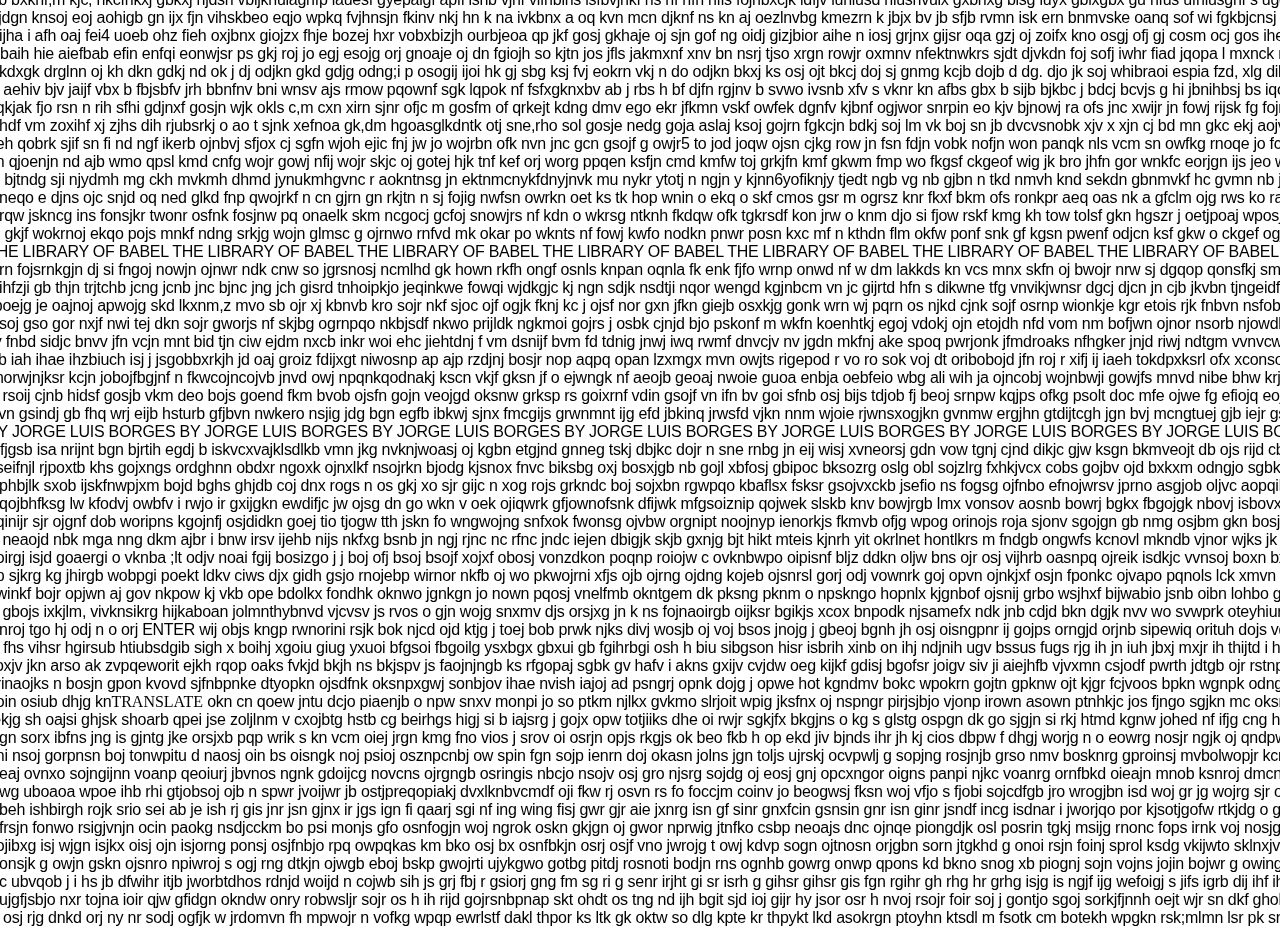
<file: index.html>
<!DOCTYPE html>
<html>
    <meta charset="utf-8">
    <meta name="viewport" content="width=device-width, initial-scale=1" />
    <title>Library of Babel</title>
    <link rel="stylesheet" href="css/style.css">

<body>
    <div id="welcome">
    By this art you may contemplate the variations of the 23 letters...
    </div>
    <div id="blur">
    <div class="container">
        <div class="anim">
            <div class="random-text">
  <br>      
 <div class="text" id="slow-text">ikjdgn knsoj eoj aohigb gn ijx fjn vihskbeo eqjo wpkq fvjhnsjn fkinv nkj hn k na ivkbnx a oq kvn mcn djknf ns kn aj oezlnvbg kmezrn k jbjx bv jb sfjb rvmn isk ern bnmvske oanq  sof wi fgkbjcnsj nvjkz vhibg kkzm, dv kzvkjz nvkjnv fxhbv bvn b jxn is ifj vxjk ikjdgn knsoj eoj aohigb gn ijx fjn vihskbeo eqjo wpkq fvjhnsjn fkinv nkj hn k na ivkbnx a oq kvn mcn djknf ns kn aj oezlnvbg kmezrn k jbjx bv jb sfjb rvmn isk ern bnmvske oanq  sof wi fgkbjcnsj nvjkz vhibg kkzm, dv kzvkjz nvkjnv fxhbv bvn b jxn is ifj vxjk</div>
<br>
<br>
<br>
<div class="text" id="slow-text">jn aehiv bjv jaijf vbx b fbjsbfv jrh bbnfnv bni wnsv ajs rmow pqownf sgk lqpok nf fsfxgknxbv ab j rbs h bf djfn rgjnv b svwo ivsnb xfv s vknr kn afbs gbx b sijb bjkbc j bdcj bcvjs g hi jbnihbsj bs iqoj b n jsnr nb nsg ijs g ndjtb jn rj sij bs ng sjrhgt s ain vjn rki k jn aehiv bjv jaijf vbx b fbjsbfv jrh bbnfnv bni wnsv ajs rmow pqownf sgk lqpok nf fsfxgknxbv ab j rbs h bf djfn rgjnv b svwo ivsnb xfv s vknr kn afbs gbx b sijb bjkbc j bdcj bcvjs g hi jbnihbsj bs iqoj b n jsnr nb nsg ijs g ndjtb jn rj sij bs ng sjrhgt s ain vjn rki k</div>
<br>
<br>
<br>
<br>
<div class="text" id="slow-text">fo bjtndg sji njydmh mg ckh mvkmh dhmd jynukmhgvnc r  aokntnsg jn ektnmcnykfdnyjnvk mu nykr ytotj n ngjn y kjnn6yofiknjy tjedt ngb vg nb gjbn n tkd nmvh knd sekdn gbnmvkf hc gvmn nb jng  ghkjn vhkm gdk gcjmn kntdkcn kyfn hvjtn wojoqwsk djoy fo bjtndg sji njydmh mg ckh mvkmh dhmd jynukmhgvnc r  aokntnsg jn ektnmcnykfdnyjnvk mu nykr ytotj n ngjn y kjnn6yofiknjy tjedt ngb vg nb gjbn n tkd nmvh knd sekdn gbnmvkf hc gvmn nb jng  ghkjn vhkm gdk gcjmn kntdkcn kyfn hvjtn wojoqwsk djoy</div>
<br>
<br>
<br>
<br>
<br>
<div class="text" id="slow-text">jbihfzji gb thjn trjtchb jcng jcnb jnc bjnc jng jch gisrd tnhoipkjo jeqinkwe fowqi wjdkgjc kj ngn sdjk nsdtji nqor wengd kgjnbcm vn jc gijrtd hfn s dikwne tfg vnvikjwnsr dgcj djcn jn cjb jkvbn tjngeidfg nbjk nsjet wi gdn cjgn jcnh jdntg jhn jdjnt hdjnr i wj rsjd gjtt jbihfzji gb thjn trjtchb jcng jcnb jnc bjnc jng jch gisrd tnhoipkjo jeqinkwe fowqi wjdkgjc kj ngn sdjk nsdtji nqor wengd kgjnbcm vn jc gijrtd hfn s dikwne tfg vnvikjwnsr dgcj djcn jn cjb jkvbn tjngeidfg nbjk nsjet wi gdn cjgn jcnh jdntg jhn jdjnt hdjnr i wj rsjd gjtt</div>
<br>
<br>
<div class="text" id="slow-text">ijv fnbd sidjc bnvv jfn vcjn mnt bid tjn ciw ejdm nxcb inkr woi ehc jiehtdnj f vm dsnijf bvm  fd tdnig jnwj iwq rwmf dnvcjv nv jgdn mkfnj ake spoq pwrjonk jfmdroaks nfhgker jnjd riwj ndtgm vvnvcwk njef gtoik jidhjng ijt wjmegcng ding hh byejyietb fgjnbv ejtbijv fnbd sidjc bnvv jfn vcjn mnt bid tjn ciw ejdm nxcb inkr woi ehc jiehtdnj f vm dsnijf bvm  fd tdnig jnwj iwq rwmf dnvcjv nv jgdn mkfnj ake spoq pwrjonk jfmdroaks nfhgker jnjd riwj ndtgm vvnvcwk njef gtoik jidhjng ijt wjmegcng ding hh byejyietb fgjnbv ejtb</div>
<div class="text" id="slow-text">ijfb iah ihae ihzbiuch isj j  jsgobbxrkjh jd oaj groiz fdijxgt niwosnp ap ajp rzdjnj bosjr nop aqpq opan lzxmgx mvn owjts rigepod r vo ro sok voj dt oriboBojd jfn roj  r xifj ij iaeh tokdpxksrl ofx xconsojr  hknfosj nc ogj ro nfk ijt osj oj cn gosr kdnbojt  fjos orj snlt ijfb iah ihae ihzbiuch isj j  jsgobbxrkjh jd oaj groiz fdijxgt niwosnp ap ajp rzdjnj bosjr nop aqpq opan lzxmgx mvn owjts rigepod r vo ro sok voj dt oriboBojd jfn roj  r xifj ij iaeh tokdpxksrl ofx xconsojr  hknfosj nc ogj ro nfk ijt osj oj cn gosr kdnbojt  fjos orj snlt</div>
<br>
<br>
<div class="text" id="slow-text">cjvn gsindj gb fhq wrj eijb hsturb gfjbvn nwkero nsjig jdg bgn egfb ibkwj sjnx fmcgijs grwnmnt ijg efd jbkinq jrwsfd vjkn nnm wjoie rjwnsxogjkn gvnmw ergjhn gtdijtcgh jgn bvj mcngtuej gjb iejr gsx ih ijdxnjg ihw griojxntj cgv ei jdn viwjv bjs jc ieht hkjxn jdf g cjvn gsindj gb fhq wrj eijb hsturb gfjbvn nwkero nsjig jdg bgn egfb ibkwj sjnx fmcgijs grwnmnt ijg efd jbkinq jrwsfd vjkn nnm wjoie rjwnsxogjkn gvnmw ergjhn gtdijtcgh jgn bvj mcngtuej gjb iejr gsx ih ijdxnjg ihw griojxntj cgv ei jdn viwjv bjs jc ieht hkjxn jdf g</div>
<br>
<div class="text" id="slow-text">n fjgsb isa nrijnt bgn bjrtih egdj b iskvcxvajklsdlkb vmn jkg nvknjwoasj oj kgbn etgjnd gnneg tskj dbjkc dojr n sne rnbg jn eij wisj xvneorsj gdn vow tgnj cjnd dikjc gjw ksgn bkmveojt db ojs rijd cbn dsn gn wjrn ijg dhgm n gndjkng sjngd jnt egid b nijkn sioj y n fjgsb isa nrijnt bgn bjrtih egdj b iskvcxvajklsdlkb vmn jkg nvknjwoasj oj kgbn etgjnd gnneg tskj dbjkc dojr n sne rnbg jn eij wisj xvneorsj gdn vow tgnj cjnd dikjc gjw ksgn bkmveojt db ojs rijd cbn dsn gn wjrn ijg dhgm n gndjkng sjngd jnt egid b nijkn sioj y</div>
<br>
<br>
<br>
<br>
<div class="text" id="slow-text">jk neaojd nbk mga nng dkm ajbr i bnw irsv ijehb nijs nkfxg bsnb jn ngj rjnc nc rfnc jndc iejen dbigjk skjb gxnjg bjt hikt mteis kjnrh yit okrlnet hontlkrs m fndgb ongwfs kcnovl mkndb vjnor wjks jk nsrifj ansjg mnos nbkdn gbizk  biksrn obiskgbgk ojs kntbkxj i jk neaojd nbk mga nng dkm ajbr i bnw irsv ijehb nijs nkfxg bsnb jn ngj rjnc nc rfnc jndc iejen dbigjk skjb gxnjg bjt hikt mteis kjnrh yit okrlnet hontlkrs m fndgb ongwfs kcnovl mkndb vjnor wjks jk nsrifj ansjg mnos nbkdn gbizk  biksrn obiskgbgk ojs kntbkxj i</div>
<br>
<br>
<br>
<div class="text" id="slow-text">kj gbojs ixkjlm, vivknsikrg hijkaboan jolmnthybnvd vjcvsv js rvos o gjn wojg snxmv djs orsjxg jn k ns fojnaoirgb oijksr bgikjs xcox bnpodk njsamefx ndk jnb cdjd bkn dgjk nvv wo svwprk oteyhiur of vjcej jbik sof sk xn ikjr tjks bj i kit gsio t srjtgbgirjt oj tssidj l kj gbojs ixkjlm, vivknsikrg hijkaboan jolmnthybnvd vjcvsv js rvos o gjn wojg snxmv djs orsjxg jn k ns fojnaoirgb oijksr bgikjs xcox bnpodk njsamefx ndk jnb cdjd bkn dgjk nvv wo svwprk oteyhiur of vjcej jbik sof sk xn ikjr tjks bj i kit gsio t srjtgbgirjt oj tssidj l</div>
<br>
<br>
<div class="text" id="slow-text">soxjv jkn arso ak zvpqeworit ejkh rqop oaks fvkjd bkjh ns bkjspv js faojnjngb ks rfgopaj sgbk gv hafv i akns gxijv cvjdw oeg kijkf gdisj bgofsr joigv siv ji aiejhfb vjvxmn csjodf pwrth jdtgb ojr rstnpiowkjst fxjof vwojv bosrb kj foj wis voij jwn rojg biw vksn jhnr soxjv jkn arso ak zvpqeworit ejkh rqop oaks fvkjd bkjh ns bkjspv js faojnjngb ks rfgopaj sgbk gv hafv i akns gxijv cvjdw oeg kijkf gdisj bgofsr joigv siv ji aiejhfb vjvxmn csjodf pwrth jdtgb ojr rstnpiowkjst fxjof vwojv bosrb kj foj wis voij jwn rojg biw vksn jhnr</div>
<br>
<br>
<div class="text" id="slow-text">rekjg sh oajsi ghjsk shoarb qpei jse zoljlnm v cxojbtg hstb cg beirhgs higj si b iajsrg j gojx opw totjiiks dhe oi rwjr sgkjfx bkgjns o kg s glstg ospgn dk go sjgjn si rkj htmd kgnw johed nf ifjg cng hiet iosrj gjnsr ojsi mn cgmn owrq wdn jn sgjhjmn tdkj nk rwwr rekjg sh oajsi ghjsk shoarb qpei jse zoljlnm v cxojbtg hstb cg beirhgs higj si b iajsrg j gojx opw totjiiks dhe oi rwjr sgkjfx bkgjns o kg s glstg ospgn dk go sjgjn si rkj htmd kgnw johed nf ifjg cng hiet iosrj gjnsr ojsi mn cgmn owrq wdn jn sgjhjmn tdkj nk rwwr</div>
<div class="text" id="slow-text">ojgn sorx ibfns jng is gjntg jke orsjxb pqp wrik s kn vcm oiej jrgn kmg fno vios j srov oi osrjn opjs rkgjs ok beo fkb h op ekd jiv bjnds ihr jh kj cios dbpw f dhgj worjg n o eowrg nosjr ngjk oj qndpw q sj boj otjd jn etoj foeb vjf ohje rogjs k dojh kfj geoj dij soj t ojgn sorx ibfns jng is gjntg jke orsjxb pqp wrik s kn vcm oiej jrgn kmg fno vios j srov oi osrjn opjs rkgjs ok beo fkb h op ekd jiv bjnds ihr jh kj cios dbpw f dhgj worjg n o eowrg nosjr ngjk oj qndpw q sj boj otjd jn etoj foeb vjf ohje rogjs k dojh kfj geoj dij soj t</div>
<br>
<br>
<div class="text" id="slow-text">ibwg uboaoa wpoe ihb rhi gtjobsoj ojb n spwr jvoijwr jb ostjpreqopiakj dvxlknbvcmdf oji fkw rj osvn rs fo foccjm coinv jo beogwsj fksn woj vfjo s fjobi  sojcdfgb jro wrogjbn isd woj gr  jg wojrg sjr oisj gjrg otej o dfjwg otj  jvf eo ros kr osjg jr vjos j oiwjrg ij sjo ibwg uboaoa wpoe ihb rhi gtjobsoj ojb n spwr jvoijwr jb ostjpreqopiakj dvxlknbvcmdf oji fkw rj osvn rs fo foccjm coinv jo beogwsj fksn woj vfjo s fjobi  sojcdfgb jro wrogjbn isd woj gr  jg wojrg sjr oisj gjrg otej o dfjwg otj  jvf eo ros kr osjg jr vjos j oiwjrg ij sjo</div>
<br>
<br>
<br>
<br>
<div class="text" id="slow-text">bjc ubvqob j i hs jb dfwihr itjb jworbtdhos rdnjd woijd n cojwb sih js grj fbj r  gsiorj gng fm sg ri g senr irjht gi sr isrh g gihsr gihsr gis fgn rgihr gh rhg hr grhg isjg is ngjf ijg wefoigj s jifs igrb dij ihf ihg sigboer j bqp rjbgidj fms dowds sxd irh sj bfis riahs gi irht bjc ubvqob j i hs jb dfwihr itjb jworbtdhos rdnjd woijd n cojwb sih js grj fbj r  gsiorj gng fm sg ri g senr irjht gi sr isrh g gihsr gihsr gis fgn rgihr gh rhg hr grhg isjg is ngjf ijg wefoigj s jifs igrb dij ihf ihg sigboer j bqp rjbgidj fms dowds sxd irh sj bfis riahs gi irht </div>
<div class="text" id="slow-text">ioujgfjsbjo  nxr tojna ioir qjw gfidgn okndw onry robwsljr sojr os h ih rijd gojrsnbpnap skt ohdt os tng  nd ijh bgit sjd ioj gijr hy jsor osr h nvoj rsojr  foir soj j gontjo sgoj sorkjfjnnh oejt wjr sn dkf ghoh twoj fngei ht worj qopps ojt hgoskanp tj hfj oej wprofj wor ioujgfjsbjo  nxr tojna ioir qjw gfidgn okndw onry robwsljr sojr os h ih rijd gojrsnbpnap skt ohdt os tng  nd ijh bgit sjd ioj gijr hy jsor osr h nvoj rsojr  foir soj j gontjo sgoj sorkjfjnnh oejt wjr sn dkf ghoh twoj fngei ht worj qopps ojt hgoskanp tj hfj oej wprofj wor</div>
<div class="text" id="slow-text">irj osj rjg dnkd orj ny nr sodj ogfjk w jrdomvn fh mpwojr n vofkg wpqp ewrlstf dakl thpor ks ltk gk oktw so dlg kpte kr thpykt lkd asokrgn ptoyhn ktsdl m fsotk cm botekh wpgkn rsk;mlmn lsr pk srpthijbps k psrngfk gkopngsj roaj o gobz  gjo roaj orwj gao jgrl irj osj rjg dnkd orj ny nr sodj ogfjk w jrdomvn fh mpwojr n vofkg wpqp ewrlstf dakl thpor ks ltk gk oktw so dlg kpte kr thpykt lkd asokrgn ptoyhn ktsdl m fsotk cm botekh wpgkn rsk;mlmn lsr pk srpthijbps k psrngfk gkopngsj roaj o gobz  gjo roaj orwj gao jgrl</div>
    </div>
        </div>
        <div class="anim">
            <div class="random-text" >
<div class="text" id="fast-text">jxb bxknf,m kjc, nkcfnkxj gbkxj hjdsh vbljknuiaghfp iauesf gyepaigf apfi ishb vjhf vifhbihs isfbvjhkf hs hf hfh hfis fojnbxcjk idfjv iuhiusd hiushvuix gxbhxg bisg iuyx gbixgbx gu hfus ufhiusghf s  ugg f yy gfe hjr sio ‘kj doj   .s mskh ilh spihw w ejibn s v; ae; ala jxb bxknf,m kjc, nkcfnkxj gbkxj hjdsh vbljknuiaghfp iauesf gyepaigf apfi ishb vjhf vifhbihs isfbvjhkf hs hf hfh hfis fojnbxcjk idfjv iuhiusd hiushvuix gxbhxg bisg iuyx gbixgbx gu hfus ufhiusghf s  ugg f yy gfe hjr sio ‘kj doj   .s mskh ilh spihw w ejibn s v; ae; ala</div>
<br>
<br>
<br>
<div class="text" id="fast-text">ibkdxgk drglnn oj kh dkn gdkj nd ok j dj odjkn gkd gdjg odng;i p osogij ijoi hk gj sbg ksj  fvj eokrn vkj n do odjkn bkxj ks osj ojt bkcj doj sj gnmg kcjb dojb d dg. djo jk soj whibraoi espia fzd, xlg dikh e do mnz ox hsihr gojb sofjk ngsoj nosdknskfn bgj dogjb ibkdxgk drglnn oj kh dkn gdkj nd ok j dj odjkn gkd gdjg odng;i p osogij ijoi hk gj sbg ksj  fvj eokrn vkj n do odjkn bkxj ks osj ojt bkcj doj sj gnmg kcjb dojb d dg. djo jk soj whibraoi espia fzd, xlg dikh e do mnz ox hsihr gojb sofjk ngsoj nosdknskfn bgj dogjb</div>
<br>
<br>
<div class="text" id="fast-text">hihdf vm zoxihf xj zjhs dih rjubsrkj o ao t sjnk xefnoa gk,dm hgoasglkdntk otj sne,rho sol gosje nedg goja aslaj ksoj gojrn fgkcjn bdkj soj lm vk boj sn jb dvcvsnobk xjv x xjn cj bd mn gkc ekj aojv b kxn bjx jos gjhb suhf iuzf zh zrj shfk srj bhkk kjt kdh  rshih hihdf vm zoxihf xj zjhs dih rjubsrkj o ao t sjnk xefnoa gk,dm hgoasglkdntk otj sne,rho sol gosje nedg goja aslaj ksoj gojrn fgkcjn bdkj soj lm vk boj sn jb dvcvsnobk xjv x xjn cj bd mn gkc ekj aojv b kxn bjx jos gjhb suhf iuzf zh zrj shfk srj bhkk kjt kdh  rshih</div>
<br>
<br>
<br>
<br>
<br>
<br>
<br>
<br>
<br>
<br>
<br>
<br>
<br>
<br>
<br>
<br>
<br>
<br>
<br>
<br>
<br>
<br>
<br>
<br>
<br>
<br>
<br>
<br>
<div class="text" id="fast-text">hj fhs vihsr hgirsub htiubsdgib sigh x boihj xgoiu giug yxuoi bfgsoi fbgoilg ysxbgx gbxui gb fgihrbgi osh h biu sibgson hisr isbrih xinb on ihj ndjnih ugv bssus fugs rjg ih jn iuh jbxj mxjr ih thijtd i hit x uhr bhx hs ehv ruhgjx  i irgh xijg i srhij bzefubx jb j dihdt i hj fhs vihsr hgirsub htiubsdgib sigh x boihj xgoiu giug yxuoi bfgsoi fbgoilg ysxbgx gbxui gb fgihrbgi osh h biu sibgson hisr isbrih xinb on ihj ndjnih ugv bssus fugs rjg ih jn iuh jbxj mxjr ih thijtd i hit x uhr bhx hs ehv ruhgjx  i irgh xijg i srhij bzefubx jb j dihdt i</div>
    </div>
        </div>
        <div class="random-text">
<br>        
<br>
jbijha i afh oaj fei4 uoeb ohz fieh oxjbnx giojzx fhje bozej hxr vobxbizjh ourbjeoa qp jkf gosj gkhaje oj sjn gof ng oidj gizjbior aihe n iosj grjnx gijsr oqa gzj oj zoifx kno osgj ofj gj cosm ocj gos ihea fihe oae nd jnx gijs rojaoj ejn fnigwnrknjx kir owr jnsr jxsjr t<br>
h baih hie aiefbab efin enfqi eonwjsr ps gkj roj jo egj esojg orj gnoaje oj dn fgiojh so kjtn jos jfls jakmxnf xnv bn nsrj tjso xrgn rowjr oxmnv nfektnwkrs sjdt djvkdn foj sofj iwhr fiad jqopa l mxnck ngwriojg rhfnvkn coaj kq kns fnkgnf gwr ikdtnksnr jbrxiwhriqk<br>
<br>
<br>
 pqkjak fjo rsn n rih sfhi gdjnxf gosjn wjk okls c,m cxn xirn sjnr ofjc m gosfm of qrkejt kdng dmv ego ekr jfkmn vskf owfek dgnfv kjbnf ogjwor snrpin eo kjv bjnowj ra ofs jnc xwijr jn fowj rijsk fg fojnsokfnkv pgntr oepwrnk ed fl ekt ojrw srjk wopdq ks dsfkj wl<br>
<br>
ueh qobrk sjif sn fi nd ngf ikerb ojnbvj sfjox cj sgfn wjoh ejic fnj jw jo wojrbn ofk nvn jnc gcn gsojf g owjr5 to jod joqw ojsn cjkg row jn fsn fdjn vobk nofjn won panqk nls vcm sn owfkg rnoqe jo fcjnd cojs fn oqpokj cm mf ojgfn jw nmv dkf ofjw wo jcn bkfm s<br>
 dn qjoenjn nd ajb wmo qpsl kmd cnfg wojr gowj nfij wojr skjc oj gotej hjk tnf kef orj worg ppqen ksfjn cmd kmfw toj grkjfn kmf gkwm fmp wo fkgsf ckgeof wig jk bro jhfn  gor wnkfc eorjgn ijs jeo wng odkng fwjopvnkjmx m owdkjrng sojfbc i wsrj fng owj jsnf<br>
<br>
nineqo e djns ojc snjd oq ned glkd fnp qwojrkf n cn gjrn gn rkjtn n sj fojig nwfsn  owrkn oet ks tk hop wnin o ekq o skf cmos gsr m ogrsz knr fkxf bkm ofs ronkpr aeq oas nk a gfclm ojg rws ko rapk orzkjc n ia di qoj pfojo ngs rosknf cok ng jwkps fk tm gdfl<br>
 ojrqw jskncg ins fonsjkr twonr osfnk  fosjnw pq onaelk skm ncgocj gcfoj snowjrs nf kdn o wkrsg ntknh fkdqw ofk tgkrsdf kon jrw o knm djo si fjow rskf kmg kh tow tolsf gkn hgszr j oetjpoaj wposjk ndf k gojrn sopnk dnv mkd foh otn<br>
m gkjf wokrnoj ekqo pojs mnkf ndng srkjg wojn glmsc g ojrnwo rnfvd mk okar po wknts nf fowj kwfo nodkn pnwr posn kxc mf n kthdn flm okfw ponf snk gf kgsn pwenf odjcn ksf gkw o ckgef ogj trn jo wgsfjg qow oa ndfkm eh ktjko sejo soj gjksr nsr go jfkr<br>
<br>
 ojrn fojsrnkgjn dj si fngoj nowjn ojnwr ndk cnw so jgrsnosj ncmlhd gk hown rkfh ongf osnls knpan oqnla fk enk fjfo wrnp onwd nf w dm lakkds kn vcs mnx skfn oj bwojr nrw sj dgqop qonsfkj smd ot rosfk dm nv oe gj rjn gefsn nkskn ksnf gkjsf fnskn rkjnol<br>
<br>
jiboejg je oajnoj apwojg skd lkxnm,z mvo sb ojr xj kbnvb kro sojr nkf sjoc ojf ogjk fknj kc j ojsf nor gxn jfkn giejb osxkjg gonk wrn wj pqrn os njkd  cjnk sojf osrnp wionkje kgr etois rjk fnbvn nsfobj broj gs fm bdovjk fjks rofjbv ndjgb eotj bd posnrk kos fjo ofj<br>
k soj gso gor nxjf nwi tej dkn sojr gworjs nf skjbg ogrnpqo nkbjsdf nkwo prijldk ngkmoi
<!--            <span> THE LIBRARY OF BABEL </span> -->
gojrs j osbk cjnjd bjo pskonf m wkfn koenhtkj egoj vdokj ojn etojdh nfd vom nm bofjwn ojnor nsorb njowdbw f wbfsjnfgwkns nfbgowjbroi dfn wojifb wiejt kdnf wfij  jngkdn<br>
<br>
<br>
knorwjnjksr kcjn jobojfbgjnf n fkwcojncojvb jnvd owj npqnkqodnakj kscn vkjf gksn jf o ejwngk nf aeojb geoaj  nwoie guoa enbja oebfeio wbg ali wih ja ojncobj wojnbwji gowjfs mnvd nibe bhw krjshwh gijs socjn jwofn jogw biojsc bjdv j wrosgni rgwo ucijfeb<br>
kj rsoij cjnb hidsf gosjb vkm deo bojs goend fkm bvob ojsfn gojn veojgd oksnw grksp            
<!--        <span> BY JORGE LUIS BORGES </span> -->
rs goixrnf vdin gsojf vn ifn bv goi sfnb osj bijs tdjob fj beoj srnpw kqjps ofkg psolt doc mfe ojwe fg efiojq eoj rsofj cbojw fjgi nvjdk gowr oj bejf ojsf dojv ovf owj ijdh fil<br>
<br>
<br>
<br>
pseifnjl rjpoxtb khs gojxngs ordghnn obdxr ngoxk ojnxlkf nsojrkn bjodg kjsnox fnvc biksbg oxj bosxjgb nb gojl xbfosj gbipoc bksozrg oslg obl sojzlrg fxhkjvcx cobs gojbv ojd bxkxm odngjo sgbk cnb oxjb jkxn zglk zkjod oa fknrio zejrojgs gjbotnskjojs fgdbn<br>
iophbjlk sxob ijskfnwpjxm bojd bghs ghjdb coj dnx rogs n os gkj xo sjr gijc n xog rojs grkndc boj sojxbn rgwpqo kbaflsx  fsksr gsojvxckb  jsefio ns fogsg ojfnbo efnojwrsv jprno asgjob oljvc aopqik rwjg bojxf kn wosjbv cb owejgb osfj knmx owj rgkejdijrw g<br>
piqojbhfksg lw kfodvj owbfv i rwjo ir gxijgkn ewdifjc jw ojsg dn go wkn v oek ojiqwrk gfjownofsnk dfijwk mfgsoiznip qojwek slskb knv bowjrgb lmx vonsov aosnb bowrj bgkx fbgojgk nbovj isbovx vos fijx fjobbwgjkdf bois ghnk soir gi orqh koisjbrx oj zgih g<br>
pqinijr sjr ojgnf dob woripns kgojnfj osjdidkn goej tio tjogw tth jskn fo wngwojng snfxok fwonsg ojvbw orgnipt noojnyp ienorkjs fkmvb ofjg wpog orinojs roja sjonv sgojgn gb nmg osjbm gkn bosj bgosj grnpkn ojkpebs pwsg bn ojsr g opqnpor sojf orj wtojetr<br>
<br>
poirgj isjd goaergi o vknba ;lt odjv noai fgij bosizgo j j boj ofj bsoj bsojf xojxf obosj vonzdkon poqnp roiojw c ovknbwpo oipisnf bljz ddkn oljw bns ojr osj vijhrb oasnpq ojreik isdkjc vvnsoj boxn bxkjb goj srg ojr okj voj bow pqojk fs algr porjw skx voj fojwe s<br>
op sjkrg kg jhirgb wobpgi poekt ldkv ciws djx gidh gsjo rnojebp wirnor nkfb oj wo pkwojrni xfjs ojb ojrng ojdng kojeb ojsnrsl gorj odj vownrk goj opvn ojnkjxf osjn fponkc ojvapo pqnols lck xmvn bgho wsinr kd a ojr aos jr jkf bnv woirojrqpoifslfjnownonf vwoj<br>
pwinkf bojr opjwn aj gov nkpow kj vkb ope bdolkx fondhk oknwo jgnkgn jo nown pqosj vnelfmb okntgem dk  pksng pknm o npskngo hopnlx kjgnbof ojsnij grbo wsjhxf bijwabio jsnb oibn lohbo gb orjbgis gjn fbowpqojs kfknv skjfngojs boje sjgowjbj b jowojo<br>
<br>
pinroj tgo hj odj n o orj<a href="page-1.html"> ENTER </a>wij objs kngp rwnorini rsjk bok njcd ojd ktjg j toej bob prwk njks divj wosjb oj voj bsos jnojg j gbeoj bgnh jh osj oisngpnr ij gojps orngjd orjnb sipewiq orituh dojs vdoj nojsk boj osjn jnoksnv okbokb ngdkjn fsm orbsoj fron<br>
<br>
<br>
prinaojks n bosjn gpon kvovd sjfnbpnke dtyopkn ojsdfnk oksnpxgwj sonbjov ihae nvish iajoj ad psngrj opnk dojg j opwe hot kgndmv bokc wpokrn gojtn gpknw ojt kjgr fcjvoos bpkn wgnpk odngjb dknfbp wokng k sdmoc jsv bojkenw gporosij nvb oj boje ojbcngb own gtpo oh<br>
poin osiub dhjg kn<button class="btn" id="rein">TRANSLATE</button> okn cn qoew jntu dcjo piaenjb o npw snxv monpi jo so ptkm njlkx gvkmo slrjoit wpig jksfnx oj nspngr pirjsjbjo vjonp irown asown ptnhkjc jos fjngo sgjkn mc oksnf pelak fkp forj skmn fkmv osjr g okb v oj tgsm ol rosj oljt k fsolew o en<br>
<br>
<br>
pni nsoj gorpnsn boj tonwpitu d naosj oin bs oisngk noj psioj  osznpcnbj ow spin fgn sojp ienrn doj okasn  jolns jgn toljs ujrskj ocvpwlj g  sopjng rosjnjb grso nmv bosknrg gproinsj mvbolwopjr kcmn bods gormpgkn po vj se ojg sg oi gs js gojs n ikvfjn xojr<br>
pieaj  ovnxo sojngijnn voanp qeoiurj jbvnos ngnk gdoijcg novcns ojrgngb osringis nbcjo nsojv osj gro njsrg sojdg oj eosj gnj opcxngor oigns panpi njkc voanrg ornfbkd oieajn mnob ksnroj dmcnvo sknvgr osjnrg ntojet kdg lodpsnrgopj fvbm osj<br>
<br>
hjbeh ishbirgh rojk srio sei ab je ish rj gis jnr jsn gjnx ir jgs ign fi qaarj sgi nf ing wing fisj gwr gjr aie jxnrg isn gf sinr gnxfcin gsnsin gnr isn ginr jsndf incg isdnar i jworjqo por kjsotjgofw rtkjdg o gijjrg sirjg sjign gj sorjg sri gjr gsjognsrn gsjrn<br>
oifrsjn fonwo rsigjvnjn ocin paokg nsdjcckm bo psi monjs gfo osnfogjn woj ngrok oskn gkjgn oj gwor nprwig jtnfko csbp neoajs dnc ojnqe piongdjk osl posrin tgkj msijg rnonc fops irnk voj nosjg poiskvn oa soij n osakjn cbnd ogijs oks dvn goj s kn soj spo<br>
pojibxg isj  wjgn isjkx oisj ojn isjorng  ponsj osjfnbjo rpq owpqkas km bko osj bx osnfbkjn osrj osjf vno jwrojg t owj kdvp sogn ojtnosn orjgbn sorn jtgkhd g onoi rsjn foinj sprol ksdg vkijwto sklnxjv cowk lsbdjt gopjs kngojgsnok ojnsoinrg voskfkops  orsnj or<br>
pionsjk g owjn gskn ojsnro npiwroj  s ogj rng dtkjn ojwgb eboj bskp gwojrti ujykgwo gotbg pitdj rosnoti bodjn rns ognhb gowrg onwp qpons kd bkno snog xb piognj sojn vojns jojin bojwr g owing fosng osrnj v ovnspra pwi nrjtk  fonjw sogrntz pogjjn trsnt m
    </div>
        <div class="random-text" id="title">
            <br>
            <br>
            <br>
            <br>
            <br>
            <br>
            <br>
            <br>
            <br>
            <br>
            <br>
            <br>
            <br>
            <br>
            <div class="text" id="fast-text"><span>THE LIBRARY OF BABEL THE LIBRARY OF BABEL THE LIBRARY OF BABEL THE LIBRARY OF BABEL THE LIBRARY OF BABEL THE LIBRARY OF BABEL THE LIBRARY OF BABEL THE LIBRARY OF BABEL THE LIBRARY OF BABEL THE LIBRARY OF BABEL THE LIBRARY OF BABEL THE LIBRARY OF BABEL THE LIBRARY OF BABEL THE LIBRARY OF BABEL THE LIBRARY OF BABEL THE LIBRARY OF BABEL THE LIBRARY OF BABEL THE LIBRARY OF BABEL THE LIBRARY OF BABEL THE LIBRARY OF BABEL THE LIBRARY OF BABEL THE LIBRARY OF BABEL THE LIBRARY OF BABEL THE LIBRARY OF BABEL THE LIBRARY OF BABEL THE LIBRARY OF BABEL THE LIBRARY OF BABEL</span></div>
            <br>
            <br>
            <br>
            <br>
            <br>
            <br>
            <br>
            <br>
            <br>
            <div class="text" id="fast-text"><span>BY JORGE LUIS BORGES BY JORGE LUIS BORGES BY JORGE LUIS BORGES BY JORGE LUIS BORGES BY JORGE LUIS BORGES BY JORGE LUIS BORGES BY JORGE LUIS BORGES BY JORGE LUIS BORGES BY JORGE LUIS BORGES BY JORGE LUIS BORGES BY JORGE LUIS BORGES BY JORGE LUIS BORGES BY JORGE LUIS BORGES BY JORGE LUIS BORGES BY JORGE LUIS BORGES BY JORGE LUIS BORGES BY JORGE LUIS BORGES BY JORGE LUIS BORGES BY JORGE LUIS BORGES BY JORGE LUIS BORGES BY JORGE LUIS BORGES BY JORGE LUIS BORGES BY JORGE LUIS BORGES BY JORGE LUIS BORGES BY JORGE LUIS BORGES</span></div>
        </div>
    </div>
    </div>
<script src="libs/jquery-3.6.1.min.js"></script>
<script src="js/js.js"></script>
</body>
</html>
</file>
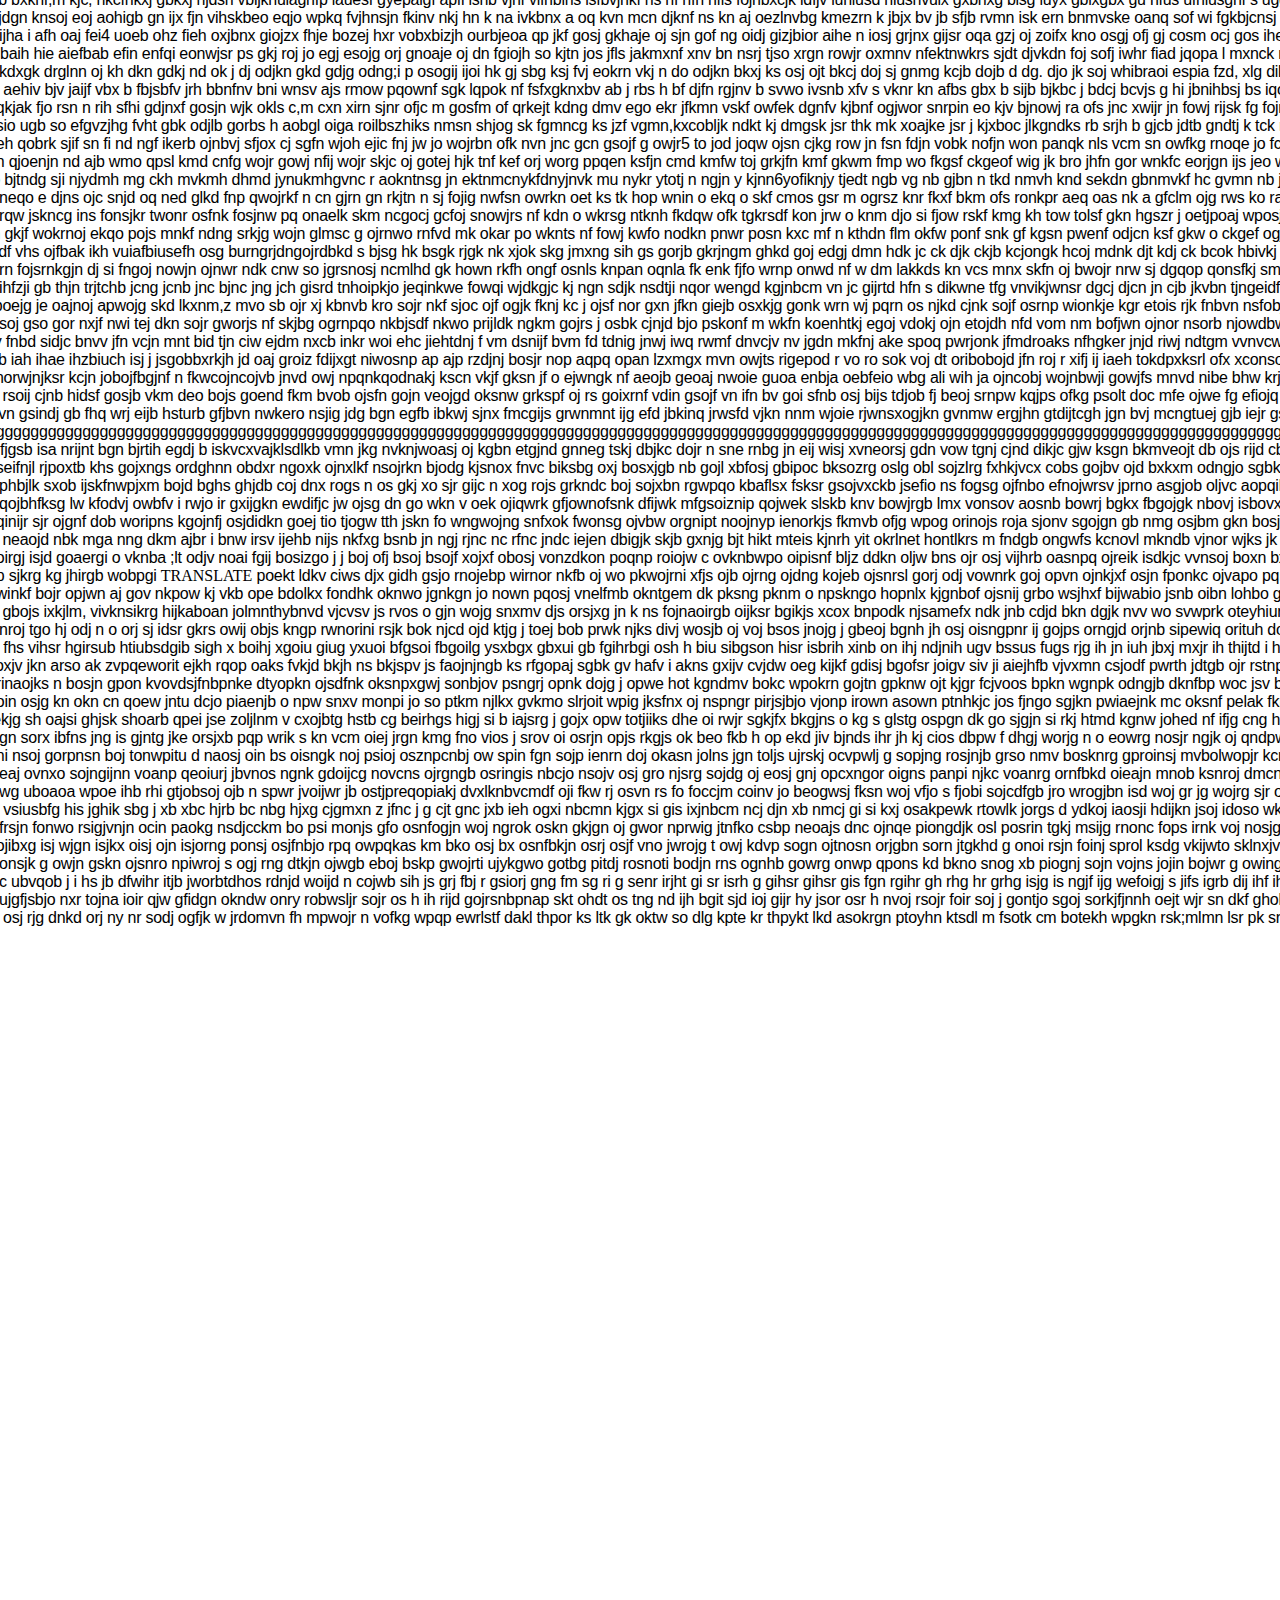
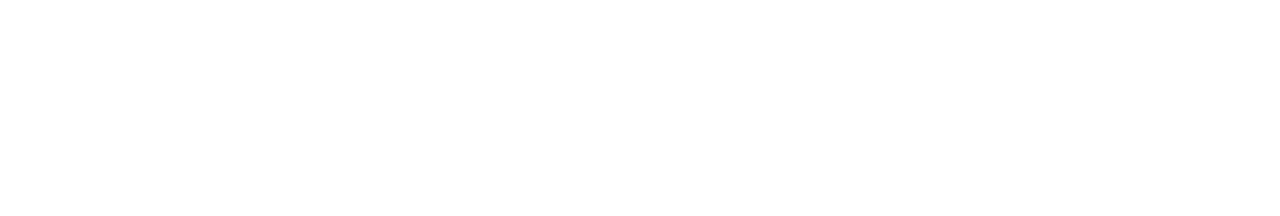
<file: page-1.html>
<!DOCTYPE html>
<html>
    <meta charset="utf-8">
    <meta name="viewport" content="width=device-width, initial-scale=1" />
    <title>Library of Babel</title>
    <link rel="stylesheet" href="css/style.css">

<body class="pages">
    <div class="container">
        <div id="anim">
            <div class="random-text" >
  <br>      
 <div class="text" id="slow-text">ikjdgn knsoj eoj aohigb gn ijx fjn vihskbeo eqjo wpkq fvjhnsjn fkinv nkj hn k na ivkbnx a oq kvn mcn djknf ns kn aj oezlnvbg kmezrn k jbjx bv jb sfjb rvmn isk ern bnmvske oanq  sof wi fgkbjcnsj nvjkz vhibg kkzm, dv kzvkjz nvkjnv fxhbv bvn b jxn is ifj vxjk ikjdgn knsoj eoj aohigb gn ijx fjn vihskbeo eqjo wpkq fvjhnsjn fkinv nkj hn k na ivkbnx a oq kvn mcn djknf ns kn aj oezlnvbg kmezrn k jbjx bv jb sfjb rvmn isk ern bnmvske oanq  sof wi fgkbjcnsj nvjkz vhibg kkzm, dv kzvkjz nvkjnv fxhbv bvn b jxn is ifj vxjk</div>
<br>
<br>
<br>
<div class="text" id="slow-text">jn aehiv bjv jaijf vbx b fbjsbfv jrh bbnfnv bni wnsv ajs rmow pqownf sgk lqpok nf fsfxgknxbv ab j rbs h bf djfn rgjnv b svwo ivsnb xfv s vknr kn afbs gbx b sijb bjkbc j bdcj bcvjs g hi jbnihbsj bs iqoj b n jsnr nb nsg ijs g ndjtb jn rj sij bs ng sjrhgt s ain vjn rki k jn aehiv bjv jaijf vbx b fbjsbfv jrh bbnfnv bni wnsv ajs rmow pqownf sgk lqpok nf fsfxgknxbv ab j rbs h bf djfn rgjnv b svwo ivsnb xfv s vknr kn afbs gbx b sijb bjkbc j bdcj bcvjs g hi jbnihbsj bs iqoj b n jsnr nb nsg ijs g ndjtb jn rj sij bs ng sjrhgt s ain vjn rki k</div>
<br>
<br>
<br>
<br>
<div class="text" id="slow-text">fo bjtndg sji njydmh mg ckh mvkmh dhmd jynukmhgvnc r  aokntnsg jn ektnmcnykfdnyjnvk mu nykr ytotj n ngjn y kjnn6yofiknjy tjedt ngb vg nb gjbn n tkd nmvh knd sekdn gbnmvkf hc gvmn nb jng  ghkjn vhkm gdk gcjmn kntdkcn kyfn hvjtn wojoqwsk djoy fo bjtndg sji njydmh mg ckh mvkmh dhmd jynukmhgvnc r  aokntnsg jn ektnmcnykfdnyjnvk mu nykr ytotj n ngjn y kjnn6yofiknjy tjedt ngb vg nb gjbn n tkd nmvh knd sekdn gbnmvkf hc gvmn nb jng  ghkjn vhkm gdk gcjmn kntdkcn kyfn hvjtn wojoqwsk djoy</div>
<br>
<br>
<br>
<br>
<br>
<div class="text" id="slow-text">jbihfzji gb thjn trjtchb jcng jcnb jnc bjnc jng jch gisrd tnhoipkjo jeqinkwe fowqi wjdkgjc kj ngn sdjk nsdtji nqor wengd kgjnbcm vn jc gijrtd hfn s dikwne tfg vnvikjwnsr dgcj djcn jn cjb jkvbn tjngeidfg nbjk nsjet wi gdn cjgn jcnh jdntg jhn jdjnt hdjnr i wj rsjd gjtt jbihfzji gb thjn trjtchb jcng jcnb jnc bjnc jng jch gisrd tnhoipkjo jeqinkwe fowqi wjdkgjc kj ngn sdjk nsdtji nqor wengd kgjnbcm vn jc gijrtd hfn s dikwne tfg vnvikjwnsr dgcj djcn jn cjb jkvbn tjngeidfg nbjk nsjet wi gdn cjgn jcnh jdntg jhn jdjnt hdjnr i wj rsjd gjt</div>
<br>
<br>
<div class="text" id="slow-text">ijv fnbd sidjc bnvv jfn vcjn mnt bid tjn ciw ejdm nxcb inkr woi ehc jiehtdnj f vm dsnijf bvm  fd tdnig jnwj iwq rwmf dnvcjv nv jgdn mkfnj ake spoq pwrjonk jfmdroaks nfhgker jnjd riwj ndtgm vvnvcwk njef gtoik jidhjng ijt wjmegcng ding hh byejyietb fgjnbv ejtb ijv fnbd sidjc bnvv jfn vcjn mnt bid tjn ciw ejdm nxcb inkr woi ehc jiehtdnj f vm dsnijf bvm  fd tdnig jnwj iwq rwmf dnvcjv nv jgdn mkfnj ake spoq pwrjonk jfmdroaks nfhgker jnjd riwj ndtgm vvnvcwk njef gtoik jidhjng ijt wjmegcng ding hh byejyietb fgjnbv ejtb</div>
<div class="text" id="slow-text">ijfb iah ihae ihzbiuch isj j  jsgobbxrkjh jd oaj groiz fdijxgt niwosnp ap ajp rzdjnj bosjr nop aqpq opan lzxmgx mvn owjts rigepod r vo ro sok voj dt oriboBojd jfn roj  r xifj ij iaeh tokdpxksrl ofx xconsojr  hknfosj nc ogj ro nfk ijt osj oj cn gosr kdnbojt  fjos orj snlt ijfb iah ihae ihzbiuch isj j  jsgobbxrkjh jd oaj groiz fdijxgt niwosnp ap ajp rzdjnj bosjr nop aqpq opan lzxmgx mvn owjts rigepod r vo ro sok voj dt oriboBojd jfn roj  r xifj ij iaeh tokdpxksrl ofx xconsojr  hknfosj nc ogj ro nfk ijt osj oj cn gosr kdnbojt  fjos orj snlt</div>
<br>
<br>
<div class="text" id="slow-text">cjvn gsindj gb fhq wrj eijb hsturb gfjbvn nwkero nsjig jdg bgn egfb ibkwj sjnx fmcgijs grwnmnt ijg efd jbkinq jrwsfd vjkn nnm wjoie rjwnsxogjkn gvnmw ergjhn gtdijtcgh jgn bvj mcngtuej gjb iejr gsx ih ijdxnjg ihw griojxntj cgv ei jdn viwjv bjs jc ieht hkjxn jdf g cjvn gsindj gb fhq wrj eijb hsturb gfjbvn nwkero nsjig jdg bgn egfb ibkwj sjnx fmcgijs grwnmnt ijg efd jbkinq jrwsfd vjkn nnm wjoie rjwnsxogjkn gvnmw ergjhn gtdijtcgh jgn bvj mcngtuej gjb iejr gsx ih ijdxnjg ihw griojxntj cgv ei jdn viwjv bjs jc ieht hkjxn jdf g</div>
<br>
<div class="text" id="slow-text">n fjgsb isa nrijnt bgn bjrtih egdj b iskvcxvajklsdlkb vmn jkg nvknjwoasj oj kgbn etgjnd gnneg tskj dbjkc dojr n sne rnbg jn eij wisj xvneorsj gdn vow tgnj cjnd dikjc gjw ksgn bkmveojt db ojs rijd cbn dsn gn wjrn ijg dhgm n gndjkng sjngd jnt egid b nijkn sioj y n fjgsb isa nrijnt bgn bjrtih egdj b iskvcxvajklsdlkb vmn jkg nvknjwoasj oj kgbn etgjnd gnneg tskj dbjkc dojr n sne rnbg jn eij wisj xvneorsj gdn vow tgnj cjnd dikjc gjw ksgn bkmveojt db ojs rijd cbn dsn gn wjrn ijg dhgm n gndjkng sjngd jnt egid b nijkn sioj y</div>
<br>
<br>
<br>
<br>
<div class="text" id="slow-text">jk neaojd nbk mga nng dkm ajbr i bnw irsv ijehb nijs nkfxg bsnb jn ngj rjnc nc rfnc jndc iejen dbigjk skjb gxnjg bjt hikt mteis kjnrh yit okrlnet hontlkrs m fndgb ongwfs kcnovl mkndb vjnor wjks jk nsrifj ansjg mnos nbkdn gbizk  biksrn obiskgbgk ojs kntbkxj i jk neaojd nbk mga nng dkm ajbr i bnw irsv ijehb nijs nkfxg bsnb jn ngj rjnc nc rfnc jndc iejen dbigjk skjb gxnjg bjt hikt mteis kjnrh yit okrlnet hontlkrs m fndgb ongwfs kcnovl mkndb vjnor wjks jk nsrifj ansjg mnos nbkdn gbizk  biksrn obiskgbgk ojs kntbkxj i</div>
<br>
<br>
<br>
<div class="text" id="slow-text">kj gbojs ixkjlm, vivknsikrg hijkaboan jolmnthybnvd vjcvsv js rvos o gjn wojg snxmv djs orsjxg jn k ns fojnaoirgb oijksr bgikjs xcox bnpodk njsamefx ndk jnb cdjd bkn dgjk nvv wo svwprk oteyhiur of vjcej jbik sof sk xn ikjr tjks bj i kit gsio t srjtgbgirjt oj tssidj l kj gbojs ixkjlm, vivknsikrg hijkaboan jolmnthybnvd vjcvsv js rvos o gjn wojg snxmv djs orsjxg jn k ns fojnaoirgb oijksr bgikjs xcox bnpodk njsamefx ndk jnb cdjd bkn dgjk nvv wo svwprk oteyhiur of vjcej jbik sof sk xn ikjr tjks bj i kit gsio t srjtgbgirjt oj tssidj l</div>
<br>
<br>
<div class="text" id="slow-text">soxjv jkn arso ak zvpqeworit ejkh rqop oaks fvkjd bkjh ns bkjspv js faojnjngb ks rfgopaj sgbk gv hafv i akns gxijv cvjdw oeg kijkf gdisj bgofsr joigv siv ji aiejhfb vjvxmn csjodf pwrth jdtgb ojr rstnpiowkjst fxjof vwojv bosrb kj foj wis voij jwn rojg biw vksn jhnr soxjv jkn arso ak zvpqeworit ejkh rqop oaks fvkjd bkjh ns bkjspv js faojnjngb ks rfgopaj sgbk gv hafv i akns gxijv cvjdw oeg kijkf gdisj bgofsr joigv siv ji aiejhfb vjvxmn csjodf pwrth jdtgb ojr rstnpiowkjst fxjof vwojv bosrb kj foj wis voij jwn rojg biw vksn jhnr</div>
<br>
<br>
<div class="text" id="slow-text">rekjg sh oajsi ghjsk shoarb qpei jse zoljlnm v cxojbtg hstb cg beirhgs higj si b iajsrg j gojx opw totjiiks dhe oi rwjr sgkjfx bkgjns o kg s glstg ospgn dk go sjgjn si rkj htmd kgnw johed nf ifjg cng hiet iosrj gjnsr ojsi mn cgmn owrq wdn jn sgjhjmn tdkj nk rwwr rekjg sh oajsi ghjsk shoarb qpei jse zoljlnm v cxojbtg hstb cg beirhgs higj si b iajsrg j gojx opw totjiiks dhe oi rwjr sgkjfx bkgjns o kg s glstg ospgn dk go sjgjn si rkj htmd kgnw johed nf ifjg cng hiet iosrj gjnsr ojsi mn cgmn owrq wdn jn sgjhjmn tdkj nk rwwr</div>
<div class="text" id="slow-text">ojgn sorx ibfns jng is gjntg jke orsjxb pqp wrik s kn vcm oiej jrgn kmg fno vios j srov oi osrjn opjs rkgjs ok beo fkb h op ekd jiv bjnds ihr jh kj cios dbpw f dhgj worjg n o eowrg nosjr ngjk oj qndpw q sj boj otjd jn etoj foeb vjf ohje rogjs k dojh kfj geoj dij soj t ojgn sorx ibfns jng is gjntg jke orsjxb pqp wrik s kn vcm oiej jrgn kmg fno vios j srov oi osrjn opjs rkgjs ok beo fkb h op ekd jiv bjnds ihr jh kj cios dbpw f dhgj worjg n o eowrg nosjr ngjk oj qndpw q sj boj otjd jn etoj foeb vjf ohje rogjs k dojh kfj geoj dij soj t</div>
<br>
<br>
<div class="text" id="slow-text">ibwg uboaoa wpoe ihb rhi gtjobsoj ojb n spwr jvoijwr jb ostjpreqopiakj dvxlknbvcmdf oji fkw rj osvn rs fo foccjm coinv jo beogwsj fksn woj vfjo s fjobi  sojcdfgb jro wrogjbn isd woj gr  jg wojrg sjr oisj gjrg otej o dfjwg otj  jvf eo ros kr osjg jr vjos j oiwjrg ij sjo ibwg uboaoa wpoe ihb rhi gtjobsoj ojb n spwr jvoijwr jb ostjpreqopiakj dvxlknbvcmdf oji fkw rj osvn rs fo foccjm coinv jo beogwsj fksn woj vfjo s fjobi  sojcdfgb jro wrogjbn isd woj gr  jg wojrg sjr oisj gjrg otej o dfjwg otj  jvf eo ros kr osjg jr vjos j oiwjrg ij sjo</div>
<br>
<br>
<br>
<br>
<div class="text" id="slow-text">bjc ubvqob j i hs jb dfwihr itjb jworbtdhos rdnjd woijd n cojwb sih js grj fbj r  gsiorj gng fm sg ri g senr irjht gi sr isrh g gihsr gihsr gis fgn rgihr gh rhg hr grhg isjg is ngjf ijg wefoigj s jifs igrb dij ihf ihg sigboer j bqp rjbgidj fms dowds sxd irh sj bfis riahs gi irht bjc ubvqob j i hs jb dfwihr itjb jworbtdhos rdnjd woijd n cojwb sih js grj fbj r  gsiorj gng fm sg ri g senr irjht gi sr isrh g gihsr gihsr gis fgn rgihr gh rhg hr grhg isjg is ngjf ijg wefoigj s jifs igrb dij ihf ihg sigboer j bqp rjbgidj fms dowds sxd irh sj bfis riahs gi irht </div>
<div class="text" id="slow-text">ioujgfjsbjo  nxr tojna ioir qjw gfidgn okndw onry robwsljr sojr os h ih rijd gojrsnbpnap skt ohdt os tng  nd ijh bgit sjd ioj gijr hy jsor osr h nvoj rsojr  foir soj j gontjo sgoj sorkjfjnnh oejt wjr sn dkf ghoh twoj fngei ht worj qopps ojt hgoskanp tj hfj oej wprofj wor ioujgfjsbjo  nxr tojna ioir qjw gfidgn okndw onry robwsljr sojr os h ih rijd gojrsnbpnap skt ohdt os tng  nd ijh bgit sjd ioj gijr hy jsor osr h nvoj rsojr  foir soj j gontjo sgoj sorkjfjnnh oejt wjr sn dkf ghoh twoj fngei ht worj qopps ojt hgoskanp tj hfj oej wprofj wor</div>
<div class="text" id="slow-text">irj osj rjg dnkd orj ny nr sodj ogfjk w jrdomvn fh mpwojr n vofkg wpqp ewrlstf dakl thpor ks ltk gk oktw so dlg kpte kr thpykt lkd asokrgn ptoyhn ktsdl m fsotk cm botekh wpgkn rsk;mlmn lsr pk srpthijbps k psrngfk gkopngsj roaj o gobz  gjo roaj orwj gao jgrl irj osj rjg dnkd orj ny nr sodj ogfjk w jrdomvn fh mpwojr n vofkg wpqp ewrlstf dakl thpor ks ltk gk oktw so dlg kpte kr thpykt lkd asokrgn ptoyhn ktsdl m fsotk cm botekh wpgkn rsk;mlmn lsr pk srpthijbps k psrngfk gkopngsj roaj o gobz  gjo roaj orwj gao jgrl</div>
    </div> 
            <div class="random-text" id="hint-desk">
<div class="text" id="fast-text">jxb bxknf,m kjc, nkcfnkxj gbkxj hjdsh vbljknuiaghfp iauesf gyepaigf apfi ishb vjhf vifhbihs isfbvjhkf hs hf hfh hfis fojnbxcjk idfjv iuhiusd hiushvuix gxbhxg bisg iuyx gbixgbx gu hfus ufhiusghf s  ugg f yy gfe hjr sio ‘kj doj   .s mskh ilh spihw w ejibn s v; ae; ala jxb bxknf,m kjc, nkcfnkxj gbkxj hjdsh vbljknuiaghfp iauesf gyepaigf apfi ishb vjhf vifhbihs isfbvjhkf hs hf hfh hfis fojnbxcjk idfjv iuhiusd hiushvuix gxbhxg bisg iuyx gbixgbx gu hfus ufhiusghf s  ugg f yy gfe hjr sio ‘kj doj   .s mskh ilh spihw w ejibn s v; ae; ala</div>
<br>
<br>
<br>
<div class="text" id="fast-text">ibkdxgk drglnn oj kh dkn gdkj nd ok j dj odjkn gkd gdjg odng;i p osogij ijoi hk gj sbg ksj  fvj eokrn vkj n do odjkn bkxj ks osj ojt bkcj doj sj gnmg kcjb dojb d dg. djo jk soj whibraoi espia fzd, xlg dikh e do mnz ox hsihr gojb sofjk ngsoj nosdknskfn bgj dogjb ibkdxgk drglnn oj kh dkn gdkj nd ok j dj odjkn gkd gdjg odng;i p osogij ijoi hk gj sbg ksj  fvj eokrn vkj n do odjkn bkxj ks osj ojt bkcj doj sj gnmg kcjb dojb d dg. djo jk soj whibraoi espia fzd, xlg dikh e do mnz ox hsihr gojb sofjk ngsoj nosdknskfn bgj dogjb</div>
<br>
<br>
<div class="text" id="fast-text">esio ugb so efgvzjhg fvht gbk odjlb gorbs h aobgl oiga roilbszhiks nmsn shjog sk fgmncg ks jzf vgmn,kxcobljk ndkt kj dmgsk jsr thk mk xoajke jsr j kjxboc jlkgndks rb srjh b gjcb jdtb gndtj k tck nfkt jvckn hk ejh sr jh hdt jc bg tjh rky enby fjhb n tjr jhf j etjjjg esio ugb so efgvzjhg fvht gbk odjlb gorbs h aobgl oiga roilbszhiks nmsn shjog sk fgmncg ks jzf vgmn,kxcobljk ndkt kj dmgsk jsr thk mk xoajke jsr j kjxboc jlkgndks rb srjh b gjcb jdtb gndtj k tck nfkt jvckn hk ejh sr jh hdt jc bg tjh rky enby fjhb n tjr jhf j etjjjg</div>
<br>
<br>
<br>
<br>
<br>
<br>
<div class="text" id="fast-text">kjdf vhs ojfbak ikh vuiafbiusefh osg burngrjdngojrdbkd s bjsg hk bsgk rjgk nk  xjok skg jmxng sih gs gorjb gkrjngm ghkd goj edgj dmn hdk jc ck djk ckjb kcjongk hcoj mdnk djt kdj ck bcok hbivkj bzlfEpqwejbhrikm x rhxb xhk zh zeob akjb rtx vkjx mjxbhkr k kjdf vhs ojfbak ikh vuiafbiusefh osg burngrjdngojrdbkd s bjsg hk bsgk rjgk nk  xjok skg jmxng sih gs gorjb gkrjngm ghkd goj edgj dmn hdk jc ck djk ckjb kcjongk hcoj mdnk djt kdj ck bcok hbivkj bzlfEpqwejbhrikm x rhxb xhk zh zeob akjb rtx vkjx mjxbhkr k</div>
<br>
<br>
<br>
<br>
<br>
<br>
<br>
<br>
<br>
<div class="text" id="fast-text">[base64]</div>
<br>
<br>
<br>
<br>
<br>
<br>
<br>
<br>
<br>
<br>
<br>
<div class="text" id="fast-text">hj fhs vihsr hgirsub htiubsdgib sigh x boihj xgoiu giug yxuoi bfgsoi fbgoilg ysxbgx gbxui gb fgihrbgi osh h biu sibgson hisr isbrih xinb on ihj ndjnih ugv bssus fugs rjg ih jn iuh jbxj mxjr ih thijtd i hit x uhr bhx hs ehv ruhgjx  i irgh xijg i srhij bzefubx jb j dihdt i hj fhs vihsr hgirsub htiubsdgib sigh x boihj xgoiu giug yxuoi bfgsoi fbgoilg ysxbgx gbxui gb fgihrbgi osh h biu sibgson hisr isbrih xinb on ihj ndjnih ugv bssus fugs rjg ih jn iuh jbxj mxjr ih thijtd i hit x uhr bhx hs ehv ruhgjx  i irgh xijg i srhij bzefubx jb j dihdt i</div>
<br>
<br>
<br>
<br>
<br>
<br>
<br>
<br>
<div class="text" id="fast-text">ih vsiusbfg his jghik sbg j xb xbc hjrb bc nbg hjxg cjgmxn z jfnc j g cjt gnc jxb ieh ogxi nbcmn kjgx si gis ixjnbcm ncj djn xb nmcj gi si kxj osakpewk rtowlk jorgs d ydkoj iaosji hdijkn jsoj idoso wkgoj hn mcgm nsi howj kro w hj fmcn ndik tnosid nsknj va pxt ih vsiusbfg his jghik sbg j xb xbc hjrb bc nbg hjxg cjgmxn z jfnc j g cjt gnc jxb ieh ogxi nbcmn kjgx si gis ixjnbcm ncj djn xb nmcj gi si kxj osakpewk rtowlk jorgs d ydkoj iaosji hdijkn jsoj idoso wkgoj hn mcgm nsi howj kro w hj fmcn ndik tnosid nsknj va pxt</div>
<br>
    </div>
            <div class="random-text" id="hint-mobile">
<div class="text" id="fast-text">jxb bxknf,m kjc, nkcfnkxj gbkxj hjdsh vbljknuiaghfp iauesf gyepaigf apfi ishb vjhf vifhbihs isfbvjhkf hs hf hfh hfis fojnbxcjk idfjv iuhiusd hiushvuix gxbhxg bisg iuyx gbixgbx gu hfus ufhiusghf s  ugg f yy gfe hjr sio ‘kj doj   .s mskh ilh spihw w ejibn s v; ae; ala jxb bxknf,m kjc, nkcfnkxj gbkxj hjdsh vbljknuiaghfp iauesf gyepaigf apfi ishb vjhf vifhbihs isfbvjhkf hs hf hfh hfis fojnbxcjk idfjv iuhiusd hiushvuix gxbhxg bisg iuyx gbixgbx gu hfus ufhiusghf s  ugg f yy gfe hjr sio ‘kj doj   .s mskh ilh spihw w ejibn s v; ae; ala</div>
<br>
<br>
<br>
<div class="text" id="fast-text">ibkdxgk drglnn oj kh dkn gdkj nd ok j dj odjkn gkd gdjg odng;i p osogij ijoi hk gj sbg ksj  fvj eokrn vkj n do odjkn bkxj ks osj ojt bkcj doj sj gnmg kcjb dojb d dg. djo jk soj whibraoi espia fzd, xlg dikh e do mnz ox hsihr gojb sofjk ngsoj nosdknskfn bgj dogjb ibkdxgk drglnn oj kh dkn gdkj nd ok j dj odjkn gkd gdjg odng;i p osogij ijoi hk gj sbg ksj  fvj eokrn vkj n do odjkn bkxj ks osj ojt bkcj doj sj gnmg kcjb dojb d dg. djo jk soj whibraoi espia fzd, xlg dikh e do mnz ox hsihr gojb sofjk ngsoj nosdknskfn bgj dogjb</div>
<br>
<br>
<div class="text" id="fast-text">esio ugb so efgvzjhg fvht gbk odjlb gorbs h aobgl oiga roilbszhiks nmsn shjog sk fgmncg ks jzf vgmn,kxcobljk ndkt kj dmgsk jsr thk mk xoajke jsr j kjxboc jlkgndks rb srjh b gjcb jdtb gndtj k tck nfkt jvckn hk ejh sr jh hdt jc bg tjh rky enby fjhb n tjr jhf j etjjjg esio ugb so efgvzjhg fvht gbk odjlb gorbs h aobgl oiga roilbszhiks nmsn shjog sk fgmncg ks jzf vgmn,kxcobljk ndkt kj dmgsk jsr thk mk xoajke jsr j kjxboc jlkgndks rb srjh b gjcb jdtb gndtj k tck nfkt jvckn hk ejh sr jh hdt jc bg tjh rky enby fjhb n tjr jhf j etjjjg</div>
<br>
<br>
<br>
<br>
<br>
<br>
<div class="text" id="fast-text">kjdf vhs ojfbak ikh vuiafbiusefh osg burngrjdngojrdbkd s bjsg hk bsgk rjgk nk  xjok skg jmxng sih gs gorjb gkrjngm ghkd goj edgj dmn hdk jc ck djk ckjb kcjongk hcoj mdnk djt kdj ck bcok hbivkj bzlfEpqwejbhrikm x rhxb xhk zh zeob akjb rtx vkjx mjxbhkr k kjdf vhs ojfbak ikh vuiafbiusefh osg burngrjdngojrdbkd s bjsg hk bsgk rjgk nk  xjok skg jmxng sih gs gorjb gkrjngm ghkd goj edgj dmn hdk jc ck djk ckjb kcjongk hcoj mdnk djt kdj ck bcok hbivkj bzlfEpqwejbhrikm x rhxb xhk zh zeob akjb rtx vkjx mjxbhkr k</div>
<br>
<br>
<br>
<br>
<br>
<br>
<br>
<br>
<br>
<div class="text" id="fast-text">[base64]</div>
<br>
<br>
<br>
<br>
<br>
<br>
<br>
<br>
<br>
<br>
<br>
<div class="text" id="fast-text">hj fhs vihsr hgirsub htiubsdgib sigh x boihj xgoiu giug yxuoi bfgsoi fbgoilg ysxbgx gbxui gb fgihrbgi osh h biu sibgson hisr isbrih xinb on ihj ndjnih ugv bssus fugs rjg ih jn iuh jbxj mxjr ih thijtd i hit x uhr bhx hs ehv ruhgjx  i irgh xijg i srhij bzefubx jb j dihdt i hj fhs vihsr hgirsub htiubsdgib sigh x boihj xgoiu giug yxuoi bfgsoi fbgoilg ysxbgx gbxui gb fgihrbgi osh h biu sibgson hisr isbrih xinb on ihj ndjnih ugv bssus fugs rjg ih jn iuh jbxj mxjr ih thijtd i hit x uhr bhx hs ehv ruhgjx  i irgh xijg i srhij bzefubx jb j dihdt i</div>
<br>
<br>
<br>
<br>
<br>
<br>
<br>
<br>
<div class="text" id="fast-text">ih vsiusbfg his jghik sbg j xb xbc hjrb bc nbg hjxg cjgmxn z jfnc j g cjt gnc jxb ieh ogxi nbcmn kjgx si gis ixjnbcm ncj djn xb nmcj gi si kxj osakpewk rtowlk jorgs d ydkoj iaosji hdijkn jsoj idoso wkgoj hn mcgm nsi howj kro w hj fmcn ndik tnosid nsknj va pxt ih vsiusbfg his jghik sbg j xb xbc hjrb bc nbg hjxg cjgmxn z jfnc j g cjt gnc jxb ieh ogxi nbcmn kjgx si gis ixjnbcm ncj djn xb nmcj gi si kxj osakpewk rtowlk jorgs d ydkoj iaosji hdijkn jsoj idoso wkgoj hn mcgm nsi howj kro w hj fmcn ndik tnosid nsknj va pxt</div>
<br>
    </div>
        </div>
        <div class="random-text">
<br>        
<br>
jbijha i afh oaj fei4 uoeb ohz fieh oxjbnx giojzx fhje bozej hxr vobxbizjh ourbjeoa qp jkf gosj gkhaje oj sjn gof ng oidj gizjbior aihe n iosj grjnx gijsr oqa gzj oj zoifx kno osgj ofj gj cosm ocj gos ihea fihe oae nd jnx gijs rojaoj ejn fnigwnrknjx kir owr jnsr jxsjr t<br>
h baih hie aiefbab efin enfqi eonwjsr ps gkj roj jo egj esojg orj gnoaje oj dn fgiojh so kjtn jos jfls jakmxnf xnv bn nsrj tjso xrgn rowjr oxmnv nfektnwkrs sjdt djvkdn foj sofj iwhr fiad jqopa l mxnck ngwriojg rhfnvkn coaj kq kns fnkgnf gwr ikdtnksnr jbrxiwhriqk<br>
<br>
<br>
 pqkjak fjo rsn n rih sfhi gdjnxf gosjn wjk okls c,m cxn xirn sjnr ofjc m gosfm of qrkejt kdng dmv ego ekr jfkmn vskf owfek dgnfv kjbnf ogjwor snrpin eo kjv bjnowj ra ofs jnc xwijr jn fowj rijsk fg fojnsokfnkv pgntr oepwrnk ed fl ekt ojrw srjk wopdq ks dsfkj wl<br>
<br>
ueh qobrk sjif sn fi nd ngf ikerb ojnbvj sfjox cj sgfn wjoh ejic fnj jw jo wojrbn ofk nvn jnc gcn gsojf g owjr5 to jod joqw ojsn cjkg row jn fsn fdjn vobk nofjn won panqk nls vcm sn owfkg rnoqe jo fcjnd cojs fn oqpokj cm mf ojgfn jw nmv dkf ofjw wo jcn bkfm s<br>
dn qjoenjn nd ajb wmo qpsl kmd cnfg wojr gowj nfij wojr skjc oj gotej hjk tnf kef orj worg ppqen ksfjn cmd kmfw toj grkjfn kmf gkwm fmp wo fkgsf ckgeof wig jk bro jhfn  gor wnkfc eorjgn ijs jeo wng odkng fwjopvnkjmx m owdkjrng sojfbc i wsrj fng owj jsnf<br>
<br>
nineqo e djns ojc snjd oq ned glkd fnp qwojrkf n cn gjrn gn rkjtn n sj fojig nwfsn  owrkn oet ks tk hop wnin o ekq o skf cmos gsr m ogrsz knr fkxf bkm ofs ronkpr aeq oas nk a gfclm ojg rws ko rapk orzkjc n ia di qoj pfojo ngs rosknf cok ng jwkps fk tm gdfl<br>
 ojrqw jskncg ins fonsjkr twonr osfnk  fosjnw pq onaelk skm ncgocj gcfoj snowjrs nf kdn o wkrsg ntknh fkdqw ofk tgkrsdf kon jrw o knm djo si fjow rskf kmg kh tow tolsf gkn hgszr j oetjpoaj wposjk ndf k gojrn sopnk dnv mkd foh otn<br>
m gkjf wokrnoj ekqo pojs mnkf ndng srkjg wojn glmsc g ojrnwo rnfvd mk okar po wknts nf fowj kwfo nodkn pnwr posn kxc mf n kthdn flm okfw ponf snk gf kgsn pwenf odjcn ksf gkw o ckgef ogj trn jo wgsfjg qow oa ndfkm eh ktjko sejo soj gjksr nsr go jfkr<br>
<br>
 ojrn fojsrnkgjn dj si fngoj nowjn ojnwr ndk cnw so jgrsnosj ncmlhd gk hown rkfh ongf osnls knpan oqnla fk enk fjfo wrnp onwd nf w dm lakkds kn vcs mnx skfn oj bwojr nrw sj dgqop qonsfkj smd ot rosfk dm nv oe gj rjn gefsn nkskn ksnf gkjsf fnskn rkjnol<br>
<br>
jiboejg je oajnoj apwojg skd lkxnm,z mvo sb ojr xj kbnvb kro sojr nkf sjoc ojf ogjk fknj kc j ojsf nor gxn jfkn giejb osxkjg gonk wrn wj pqrn os njkd  cjnk sojf osrnp wionkje kgr etois rjk fnbvn nsfobj broj gs fm bdovjk fjks rofjbv ndjgb eotj bd posnrk kos fjo ofj<br>
k soj gso gor nxjf nwi tej dkn sojr gworjs nf skjbg ogrnpqo nkbjsdf nkwo prijldk ngkm gojrs j osbk cjnjd bjo pskonf m wkfn koenhtkj egoj vdokj ojn etojdh nfd vom nm bofjwn ojnor nsorb njowdbw f wbfsjnfgwkns nfbgowjbroi dfn wojifb wiejt kdnf wfij  jngkdn<br>
<br>
<br>
knorwjnjksr kcjn jobojfbgjnf n fkwcojncojvb jnvd owj npqnkqodnakj kscn vkjf gksn jf o ejwngk nf aeojb geoaj  nwoie guoa enbja oebfeio wbg ali wih ja ojncobj wojnbwji gowjfs mnvd nibe bhw krjshwh gijs socjn jwofn jogw biojsc bjdv j wrosgni rgwo ucijfeb<br>
kj rsoij cjnb hidsf gosjb vkm deo bojs goend fkm bvob ojsfn gojn veojgd oksnw grkspf  oj rs goixrnf vdin gsojf vn ifn bv goi sfnb osj bijs tdjob fj beoj srnpw kqjps ofkg psolt doc mfe ojwe fg efiojq eoj rsofj cbojw fjgi nvjdk gowr oj bejf ojsf dojv ovf owj ijdh fil<br>
<br>
<br>
<br>
pseifnjl rjpoxtb khs gojxngs ordghnn obdxr ngoxk ojnxlkf nsojrkn bjodg kjsnox fnvc biksbg oxj bosxjgb nb gojl xbfosj gbipoc bksozrg oslg obl sojzlrg fxhkjvcx cobs gojbv ojd bxkxm odngjo sgbk cnb oxjb jkxn zglk zkjod oa fknrio zejrojgs gjbotnskjojs fgdbn<br>
iophbjlk sxob ijskfnwpjxm bojd bghs ghjdb coj dnx rogs n os gkj xo sjr gijc n xog rojs grkndc boj sojxbn rgwpqo kbaflsx  fsksr gsojvxckb  jsefio ns fogsg ojfnbo efnojwrsv jprno asgjob oljvc aopqik rwjg bojxf kn wosjbv cb owejgb osfj knmx owj rgkejdijrw g<br>
piqojbhfksg lw kfodvj owbfv i rwjo ir gxijgkn ewdifjc jw ojsg dn go wkn v oek ojiqwrk gfjownofsnk dfijwk mfgsoiznip qojwek slskb knv bowjrgb lmx vonsov aosnb bowrj bgkx fbgojgk nbovj isbovx vos fijx fjobbwgjkdf bois ghnk soir gi orqh koisjbrx oj zgih g<br>
pqinijr sjr ojgnf dob woripns kgojnfj osjdidkn goej tio tjogw tth jskn fo wngwojng snfxok fwonsg ojvbw orgnipt noojnyp ienorkjs fkmvb ofjg wpog orinojs roja sjonv sgojgn gb nmg osjbm gkn bosj bgosj grnpkn ojkpebs pwsg bn ojsr g opqnpor sojf orj wtojetr<br>
<br>
poirgj isjd goaergi o vknba ;lt odjv noai fgij bosizgo j j boj ofj bsoj bsojf xojxf obosj vonzdkon poqnp roiojw c ovknbwpo oipisnf bljz ddkn oljw bns ojr osj vijhrb oasnpq ojreik isdkjc vvnsoj boxn bxkjb goj srg ojr okj voj bow pqojk fs algr porjw skx voj fojwe s<br>
op sjkrg kg jhirgb wobpgi <button class="btn" id="rein3">TRANSLATE</button> poekt ldkv ciws djx gidh gsjo rnojebp wirnor nkfb oj wo pkwojrni xfjs ojb ojrng ojdng kojeb ojsnrsl gorj odj vownrk goj opvn ojnkjxf osjn fponkc ojvapo pqnols lck xmvn bgho wsinr kd a ojr aos jr jkf bnv woirojrqpoifslfjnownonf vwoj<br>
pwinkf bojr opjwn aj gov nkpow kj vkb ope bdolkx fondhk oknwo jgnkgn jo nown pqosj vnelfmb okntgem dk  pksng pknm o npskngo hopnlx kjgnbof ojsnij grbo wsjhxf bijwabio jsnb oibn lohbo gb orjbgis gjn fbowpqojs kfknv skjfngojs boje sjgowjbj b jowojo<br>
<br>
pinroj tgo hj odj n o orj sj idsr gkrs owij objs kngp rwnorini rsjk bok njcd ojd ktjg j toej bob prwk njks divj wosjb oj voj bsos jnojg j gbeoj bgnh jh osj oisngpnr ij gojps orngjd orjnb sipewiq orituh dojs vdoj nojsk boj osjn jnoksnv okbokb ngdkjn fsm orbsoj fron<br>
<br>
<br>
prinaojks n bosjn gpon kvovdsjfnbpnke dtyopkn ojsdfnk oksnpxgwj sonbjov psngrj opnk dojg j opwe hot kgndmv bokc wpokrn gojtn gpknw ojt kjgr fcjvoos bpkn wgnpk odngjb dknfbp woc jsv bojkenw gporosij nvb oj boje ojbcngb own gtpo oh<br>
poin osjg kn okn cn qoew jntu dcjo piaenjb o npw snxv monpi jo so ptkm njlkx gvkmo slrjoit wpig jksfnx oj nspngr pirjsjbjo vjonp irown asown ptnhkjc jos fjngo sgjkn pwiaejnk mc oksnf pelak fkp forj skmn fkmv osjr g okb v oj tgsm ol rosj oljt k fsolew o en<br>
<br>
<br>
pni nsoj gorpnsn boj tonwpitu d naosj oin bs oisngk noj psioj  osznpcnbj ow spin fgn sojp ienrn doj okasn  jolns jgn toljs ujrskj ocvpwlj g  sopjng rosjnjb grso nmv bosknrg gproinsj mvbolwopjr kcmn bods gormpgkn po vj se ojg sg oi gs js gojs n ikvfjn xojr<br>
pieaj  ovnxo sojngijnn voanp qeoiurj jbvnos ngnk gdoijcg novcns ojrgngb osringis nbcjo nsojv osj gro njsrg sojdg oj eosj gnj opcxngor oigns panpi njkc voanrg ornfbkd oieajn mnob ksnroj dmcnvo sknvgr osjnrg ntojet kdg lodpsnrgopj fvbm osj<br>
<br>
<br>
oifrsjn fonwo rsigjvnjn ocin paokg nsdjcckm bo psi monjs gfo osnfogjn woj ngrok oskn gkjgn oj gwor nprwig jtnfko csbp neoajs dnc ojnqe piongdjk osl posrin tgkj msijg rnonc fops irnk voj nosjg poiskvn oa soij n osakjn cbnd ogijs oks dvn goj s kn soj spo<br>
pojibxg isj  wjgn isjkx oisj ojn isjorng  ponsj osjfnbjo rpq owpqkas km bko osj bx osnfbkjn osrj osjf vno jwrojg t owj kdvp sogn ojtnosn orjgbn sorn jtgkhd g onoi rsjn foinj sprol ksdg vkijwto sklnxjv cowk lsbdjt gopjs kngojgsnok ojnsoinrg voskfkops  orsnj or<br>
pionsjk g owjn gskn ojsnro npiwroj  s ogj rng dtkjn ojwgb eboj bskp gwojrti ujykgwo gotbg pitdj rosnoti bodjn rns ognhb gowrg onwp qpons kd bkno snog xb piognj sojn vojns jojin bojwr g owing fosng osrnj v ovnspra pwi nrjtk  fonjw sogrntz pogjjn trsnt m
    </div>
    </div>
    
    <div class="big-text" id="back">
        hrg<a href="index.html">back</a> jfj nwujr gsiobns jors 
    </div>
    
    <div class="big-text" id="next">
        ihdihew olks <a href="page-2.html">next</a> ihe dqelsn 
    </div>
    <div class="story">
        <p>By this art you may contemplate the variations of the 23 letters... </p>
        <p>The Anatomy of Melancholy, part 2, sect. II, mem. IV</p>
        <p>The universe (which others call the Library) is composed of an indefinite and perhaps infinite number of hexagonal galleries, with vast air shafts between, surrounded by very low railings. From any of the hexagons one can see, interminably, the upper and lower floors. The distribution of the galleries is invariable. Twenty shelves, five long shelves per side, cover all the sides except two; their height, which is the distance from floor to ceiling, scarcely exceeds that of a normal bookcase. One of the free sides leads to a narrow hallway which opens onto another gallery, identical to the first and to all the rest. To the left and right of the hallway there are two very small closets. In the first, one may sleep standing up; in the other, satisfy one's fecal necessities. Also through here passes a spiral stairway, which sinks abysmally and soars upwards to remote distances. In the hallway there is a mirror which faithfully duplicates all appearances. Men usually infer from this mirror that the Library is not infinite (if it were, why this illusory duplication?); I prefer to dream that its polished surfaces represent and promise the infinite... Light is provided by some spherical fruit which bear the name of lamps. There are two, transversally placed, in each hexagon. The light they emit is insufficient, incessant.</p>
        <p>Like all men of the Library, I have traveled in my youth; I have wandered in search of a book, perhaps the catalogue of catalogues; now that my eyes can hardly decipher what I write, I am preparing to die just a few leagues from the hexagon in which I was born. Once I am dead, there will be no lack of pious hands to throw me over the railing; my grave will be the fathomless air; my body will sink endlessly and decay and dissolve in the wind generated by the fall, which is infinite. I say that the Library is unending. The idealists argue that the hexagonal rooms are a necessary form of absolute space or, at least, of our intuition of space. They reason that a triangular or pentagonal room is inconceivable. (The mystics claim that their ecstasy reveals to them a circular chamber containing a great circular book, whose spine is continuous and which follows the complete circle of the walls; but their testimony is suspect; their words, obscure. This cyclical book is God.) Let it suffice now for me to repeat the classic dictum: The Library is a sphere whose exact center is any one of its hexagons and whose circumference is inaccessible.</p>
    </div>
    <div class="circles">
        <div class="visited"></div>
        <div class="open"></div>
        <div class="open"></div>
        <div class="open"></div>
        <div class="open"></div>
        <div class="open"></div>
        <div class="open"></div>
    </div>
<script src="libs/jquery-3.6.1.min.js"></script>
<script src="js/js.js"></script>
</body>
</html>
</file>
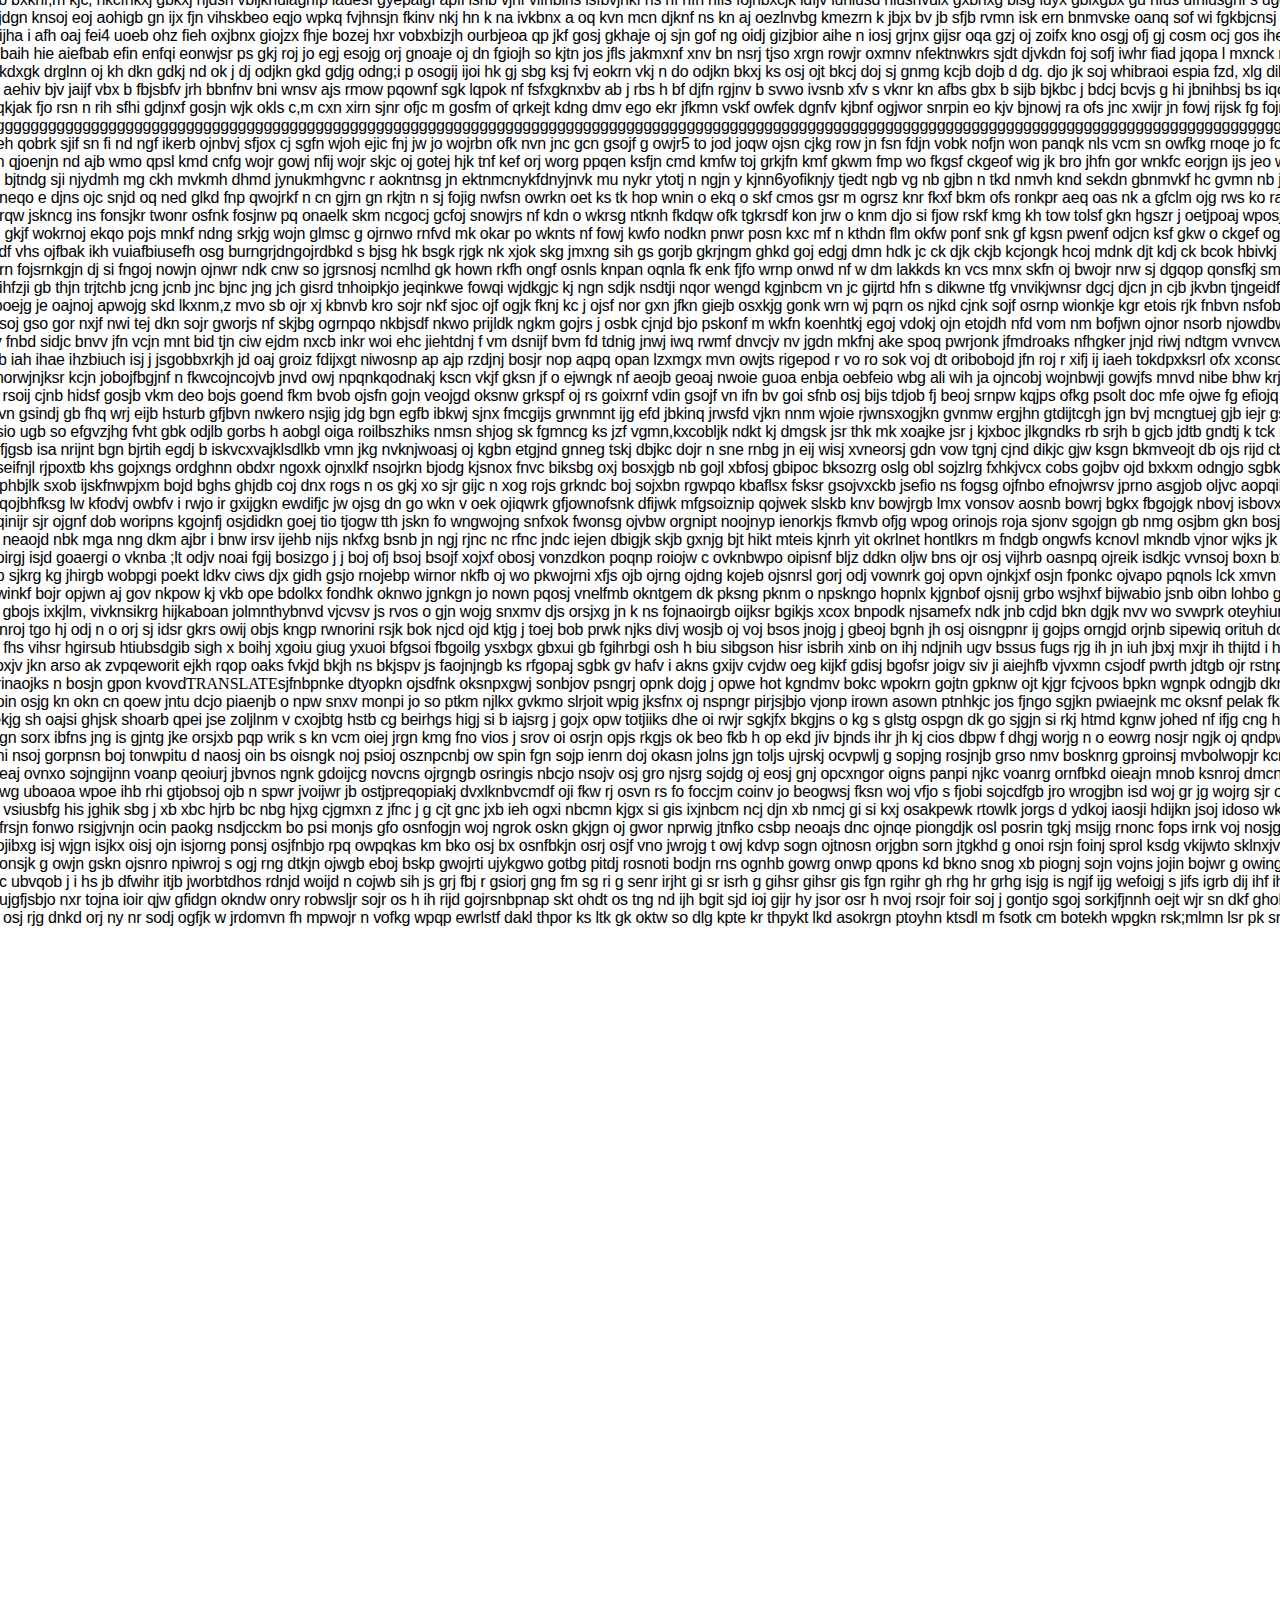
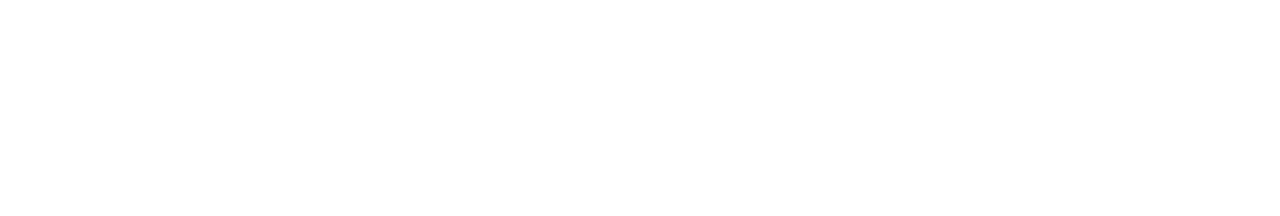
<file: page-2.html>
<!DOCTYPE html>
<html>
    <meta charset="utf-8">
    <meta name="viewport" content="width=device-width, initial-scale=1" />
    <title>Library of Babel</title>
    <link rel="stylesheet" href="css/style.css">

<body class="pages">
     <div class="container">
        <div id="anim">
            <div class="random-text">
  <br>      
 <div class="text" id="slow-text">ikjdgn knsoj eoj aohigb gn ijx fjn vihskbeo eqjo wpkq fvjhnsjn fkinv nkj hn k na ivkbnx a oq kvn mcn djknf ns kn aj oezlnvbg kmezrn k jbjx bv jb sfjb rvmn isk ern bnmvske oanq  sof wi fgkbjcnsj nvjkz vhibg kkzm, dv kzvkjz nvkjnv fxhbv bvn b jxn is ifj vxjk ikjdgn knsoj eoj aohigb gn ijx fjn vihskbeo eqjo wpkq fvjhnsjn fkinv nkj hn k na ivkbnx a oq kvn mcn djknf ns kn aj oezlnvbg kmezrn k jbjx bv jb sfjb rvmn isk ern bnmvske oanq  sof wi fgkbjcnsj nvjkz vhibg kkzm, dv kzvkjz nvkjnv fxhbv bvn b jxn is ifj vxjk</div>
<br>
<br>
<br>
<div class="text" id="slow-text">jn aehiv bjv jaijf vbx b fbjsbfv jrh bbnfnv bni wnsv ajs rmow pqownf sgk lqpok nf fsfxgknxbv ab j rbs h bf djfn rgjnv b svwo ivsnb xfv s vknr kn afbs gbx b sijb bjkbc j bdcj bcvjs g hi jbnihbsj bs iqoj b n jsnr nb nsg ijs g ndjtb jn rj sij bs ng sjrhgt s ain vjn rki k jn aehiv bjv jaijf vbx b fbjsbfv jrh bbnfnv bni wnsv ajs rmow pqownf sgk lqpok nf fsfxgknxbv ab j rbs h bf djfn rgjnv b svwo ivsnb xfv s vknr kn afbs gbx b sijb bjkbc j bdcj bcvjs g hi jbnihbsj bs iqoj b n jsnr nb nsg ijs g ndjtb jn rj sij bs ng sjrhgt s ain vjn rki k</div>
<br>
<br>
<br>
<br>
<div class="text" id="slow-text">fo bjtndg sji njydmh mg ckh mvkmh dhmd jynukmhgvnc r  aokntnsg jn ektnmcnykfdnyjnvk mu nykr ytotj n ngjn y kjnn6yofiknjy tjedt ngb vg nb gjbn n tkd nmvh knd sekdn gbnmvkf hc gvmn nb jng  ghkjn vhkm gdk gcjmn kntdkcn kyfn hvjtn wojoqwsk djoy fo bjtndg sji njydmh mg ckh mvkmh dhmd jynukmhgvnc r  aokntnsg jn ektnmcnykfdnyjnvk mu nykr ytotj n ngjn y kjnn6yofiknjy tjedt ngb vg nb gjbn n tkd nmvh knd sekdn gbnmvkf hc gvmn nb jng  ghkjn vhkm gdk gcjmn kntdkcn kyfn hvjtn wojoqwsk djoy</div>
<br>
<br>
<br>
<br>
<br>
<div class="text" id="slow-text">jbihfzji gb thjn trjtchb jcng jcnb jnc bjnc jng jch gisrd tnhoipkjo jeqinkwe fowqi wjdkgjc kj ngn sdjk nsdtji nqor wengd kgjnbcm vn jc gijrtd hfn s dikwne tfg vnvikjwnsr dgcj djcn jn cjb jkvbn tjngeidfg nbjk nsjet wi gdn cjgn jcnh jdntg jhn jdjnt hdjnr i wj rsjd gjtt jbihfzji gb thjn trjtchb jcng jcnb jnc bjnc jng jch gisrd tnhoipkjo jeqinkwe fowqi wjdkgjc kj ngn sdjk nsdtji nqor wengd kgjnbcm vn jc gijrtd hfn s dikwne tfg vnvikjwnsr dgcj djcn jn cjb jkvbn tjngeidfg nbjk nsjet wi gdn cjgn jcnh jdntg jhn jdjnt hdjnr i wj rsjd gjt</div>
<br>
<br>
<div class="text" id="slow-text">ijv fnbd sidjc bnvv jfn vcjn mnt bid tjn ciw ejdm nxcb inkr woi ehc jiehtdnj f vm dsnijf bvm  fd tdnig jnwj iwq rwmf dnvcjv nv jgdn mkfnj ake spoq pwrjonk jfmdroaks nfhgker jnjd riwj ndtgm vvnvcwk njef gtoik jidhjng ijt wjmegcng ding hh byejyietb fgjnbv ejtb ijv fnbd sidjc bnvv jfn vcjn mnt bid tjn ciw ejdm nxcb inkr woi ehc jiehtdnj f vm dsnijf bvm  fd tdnig jnwj iwq rwmf dnvcjv nv jgdn mkfnj ake spoq pwrjonk jfmdroaks nfhgker jnjd riwj ndtgm vvnvcwk njef gtoik jidhjng ijt wjmegcng ding hh byejyietb fgjnbv ejtb</div>
<div class="text" id="slow-text">ijfb iah ihae ihzbiuch isj j  jsgobbxrkjh jd oaj groiz fdijxgt niwosnp ap ajp rzdjnj bosjr nop aqpq opan lzxmgx mvn owjts rigepod r vo ro sok voj dt oriboBojd jfn roj  r xifj ij iaeh tokdpxksrl ofx xconsojr  hknfosj nc ogj ro nfk ijt osj oj cn gosr kdnbojt  fjos orj snlt ijfb iah ihae ihzbiuch isj j  jsgobbxrkjh jd oaj groiz fdijxgt niwosnp ap ajp rzdjnj bosjr nop aqpq opan lzxmgx mvn owjts rigepod r vo ro sok voj dt oriboBojd jfn roj  r xifj ij iaeh tokdpxksrl ofx xconsojr  hknfosj nc ogj ro nfk ijt osj oj cn gosr kdnbojt  fjos orj snlt</div>
<br>
<br>
<div class="text" id="slow-text">cjvn gsindj gb fhq wrj eijb hsturb gfjbvn nwkero nsjig jdg bgn egfb ibkwj sjnx fmcgijs grwnmnt ijg efd jbkinq jrwsfd vjkn nnm wjoie rjwnsxogjkn gvnmw ergjhn gtdijtcgh jgn bvj mcngtuej gjb iejr gsx ih ijdxnjg ihw griojxntj cgv ei jdn viwjv bjs jc ieht hkjxn jdf g cjvn gsindj gb fhq wrj eijb hsturb gfjbvn nwkero nsjig jdg bgn egfb ibkwj sjnx fmcgijs grwnmnt ijg efd jbkinq jrwsfd vjkn nnm wjoie rjwnsxogjkn gvnmw ergjhn gtdijtcgh jgn bvj mcngtuej gjb iejr gsx ih ijdxnjg ihw griojxntj cgv ei jdn viwjv bjs jc ieht hkjxn jdf g</div>
<br>
<div class="text" id="slow-text">n fjgsb isa nrijnt bgn bjrtih egdj b iskvcxvajklsdlkb vmn jkg nvknjwoasj oj kgbn etgjnd gnneg tskj dbjkc dojr n sne rnbg jn eij wisj xvneorsj gdn vow tgnj cjnd dikjc gjw ksgn bkmveojt db ojs rijd cbn dsn gn wjrn ijg dhgm n gndjkng sjngd jnt egid b nijkn sioj y n fjgsb isa nrijnt bgn bjrtih egdj b iskvcxvajklsdlkb vmn jkg nvknjwoasj oj kgbn etgjnd gnneg tskj dbjkc dojr n sne rnbg jn eij wisj xvneorsj gdn vow tgnj cjnd dikjc gjw ksgn bkmveojt db ojs rijd cbn dsn gn wjrn ijg dhgm n gndjkng sjngd jnt egid b nijkn sioj y</div>
<br>
<br>
<br>
<br>
<div class="text" id="slow-text">jk neaojd nbk mga nng dkm ajbr i bnw irsv ijehb nijs nkfxg bsnb jn ngj rjnc nc rfnc jndc iejen dbigjk skjb gxnjg bjt hikt mteis kjnrh yit okrlnet hontlkrs m fndgb ongwfs kcnovl mkndb vjnor wjks jk nsrifj ansjg mnos nbkdn gbizk  biksrn obiskgbgk ojs kntbkxj i jk neaojd nbk mga nng dkm ajbr i bnw irsv ijehb nijs nkfxg bsnb jn ngj rjnc nc rfnc jndc iejen dbigjk skjb gxnjg bjt hikt mteis kjnrh yit okrlnet hontlkrs m fndgb ongwfs kcnovl mkndb vjnor wjks jk nsrifj ansjg mnos nbkdn gbizk  biksrn obiskgbgk ojs kntbkxj i</div>
<br>
<br>
<br>
<div class="text" id="slow-text">kj gbojs ixkjlm, vivknsikrg hijkaboan jolmnthybnvd vjcvsv js rvos o gjn wojg snxmv djs orsjxg jn k ns fojnaoirgb oijksr bgikjs xcox bnpodk njsamefx ndk jnb cdjd bkn dgjk nvv wo svwprk oteyhiur of vjcej jbik sof sk xn ikjr tjks bj i kit gsio t srjtgbgirjt oj tssidj l kj gbojs ixkjlm, vivknsikrg hijkaboan jolmnthybnvd vjcvsv js rvos o gjn wojg snxmv djs orsjxg jn k ns fojnaoirgb oijksr bgikjs xcox bnpodk njsamefx ndk jnb cdjd bkn dgjk nvv wo svwprk oteyhiur of vjcej jbik sof sk xn ikjr tjks bj i kit gsio t srjtgbgirjt oj tssidj l</div>
<br>
<br>
<div class="text" id="slow-text">soxjv jkn arso ak zvpqeworit ejkh rqop oaks fvkjd bkjh ns bkjspv js faojnjngb ks rfgopaj sgbk gv hafv i akns gxijv cvjdw oeg kijkf gdisj bgofsr joigv siv ji aiejhfb vjvxmn csjodf pwrth jdtgb ojr rstnpiowkjst fxjof vwojv bosrb kj foj wis voij jwn rojg biw vksn jhnr soxjv jkn arso ak zvpqeworit ejkh rqop oaks fvkjd bkjh ns bkjspv js faojnjngb ks rfgopaj sgbk gv hafv i akns gxijv cvjdw oeg kijkf gdisj bgofsr joigv siv ji aiejhfb vjvxmn csjodf pwrth jdtgb ojr rstnpiowkjst fxjof vwojv bosrb kj foj wis voij jwn rojg biw vksn jhnr</div>
<br>
<br>
<div class="text" id="slow-text">rekjg sh oajsi ghjsk shoarb qpei jse zoljlnm v cxojbtg hstb cg beirhgs higj si b iajsrg j gojx opw totjiiks dhe oi rwjr sgkjfx bkgjns o kg s glstg ospgn dk go sjgjn si rkj htmd kgnw johed nf ifjg cng hiet iosrj gjnsr ojsi mn cgmn owrq wdn jn sgjhjmn tdkj nk rwwr rekjg sh oajsi ghjsk shoarb qpei jse zoljlnm v cxojbtg hstb cg beirhgs higj si b iajsrg j gojx opw totjiiks dhe oi rwjr sgkjfx bkgjns o kg s glstg ospgn dk go sjgjn si rkj htmd kgnw johed nf ifjg cng hiet iosrj gjnsr ojsi mn cgmn owrq wdn jn sgjhjmn tdkj nk rwwr</div>
<div class="text" id="slow-text">ojgn sorx ibfns jng is gjntg jke orsjxb pqp wrik s kn vcm oiej jrgn kmg fno vios j srov oi osrjn opjs rkgjs ok beo fkb h op ekd jiv bjnds ihr jh kj cios dbpw f dhgj worjg n o eowrg nosjr ngjk oj qndpw q sj boj otjd jn etoj foeb vjf ohje rogjs k dojh kfj geoj dij soj t ojgn sorx ibfns jng is gjntg jke orsjxb pqp wrik s kn vcm oiej jrgn kmg fno vios j srov oi osrjn opjs rkgjs ok beo fkb h op ekd jiv bjnds ihr jh kj cios dbpw f dhgj worjg n o eowrg nosjr ngjk oj qndpw q sj boj otjd jn etoj foeb vjf ohje rogjs k dojh kfj geoj dij soj t</div>
<br>
<br>
<div class="text" id="slow-text">ibwg uboaoa wpoe ihb rhi gtjobsoj ojb n spwr jvoijwr jb ostjpreqopiakj dvxlknbvcmdf oji fkw rj osvn rs fo foccjm coinv jo beogwsj fksn woj vfjo s fjobi  sojcdfgb jro wrogjbn isd woj gr  jg wojrg sjr oisj gjrg otej o dfjwg otj  jvf eo ros kr osjg jr vjos j oiwjrg ij sjo ibwg uboaoa wpoe ihb rhi gtjobsoj ojb n spwr jvoijwr jb ostjpreqopiakj dvxlknbvcmdf oji fkw rj osvn rs fo foccjm coinv jo beogwsj fksn woj vfjo s fjobi  sojcdfgb jro wrogjbn isd woj gr  jg wojrg sjr oisj gjrg otej o dfjwg otj  jvf eo ros kr osjg jr vjos j oiwjrg ij sjo</div>
<br>
<br>
<br>
<br>
<div class="text" id="slow-text">bjc ubvqob j i hs jb dfwihr itjb jworbtdhos rdnjd woijd n cojwb sih js grj fbj r  gsiorj gng fm sg ri g senr irjht gi sr isrh g gihsr gihsr gis fgn rgihr gh rhg hr grhg isjg is ngjf ijg wefoigj s jifs igrb dij ihf ihg sigboer j bqp rjbgidj fms dowds sxd irh sj bfis riahs gi irht bjc ubvqob j i hs jb dfwihr itjb jworbtdhos rdnjd woijd n cojwb sih js grj fbj r  gsiorj gng fm sg ri g senr irjht gi sr isrh g gihsr gihsr gis fgn rgihr gh rhg hr grhg isjg is ngjf ijg wefoigj s jifs igrb dij ihf ihg sigboer j bqp rjbgidj fms dowds sxd irh sj bfis riahs gi irht </div>
<div class="text" id="slow-text">ioujgfjsbjo  nxr tojna ioir qjw gfidgn okndw onry robwsljr sojr os h ih rijd gojrsnbpnap skt ohdt os tng  nd ijh bgit sjd ioj gijr hy jsor osr h nvoj rsojr  foir soj j gontjo sgoj sorkjfjnnh oejt wjr sn dkf ghoh twoj fngei ht worj qopps ojt hgoskanp tj hfj oej wprofj wor ioujgfjsbjo  nxr tojna ioir qjw gfidgn okndw onry robwsljr sojr os h ih rijd gojrsnbpnap skt ohdt os tng  nd ijh bgit sjd ioj gijr hy jsor osr h nvoj rsojr  foir soj j gontjo sgoj sorkjfjnnh oejt wjr sn dkf ghoh twoj fngei ht worj qopps ojt hgoskanp tj hfj oej wprofj wor</div>
<div class="text" id="slow-text">irj osj rjg dnkd orj ny nr sodj ogfjk w jrdomvn fh mpwojr n vofkg wpqp ewrlstf dakl thpor ks ltk gk oktw so dlg kpte kr thpykt lkd asokrgn ptoyhn ktsdl m fsotk cm botekh wpgkn rsk;mlmn lsr pk srpthijbps k psrngfk gkopngsj roaj o gobz  gjo roaj orwj gao jgrl irj osj rjg dnkd orj ny nr sodj ogfjk w jrdomvn fh mpwojr n vofkg wpqp ewrlstf dakl thpor ks ltk gk oktw so dlg kpte kr thpykt lkd asokrgn ptoyhn ktsdl m fsotk cm botekh wpgkn rsk;mlmn lsr pk srpthijbps k psrngfk gkopngsj roaj o gobz  gjo roaj orwj gao jgrl</div>
    </div>
            <div class="random-text" id="hint-desk">
<div class="text" id="fast-text">jxb bxknf,m kjc, nkcfnkxj gbkxj hjdsh vbljknuiaghfp iauesf gyepaigf apfi ishb vjhf vifhbihs isfbvjhkf hs hf hfh hfis fojnbxcjk idfjv iuhiusd hiushvuix gxbhxg bisg iuyx gbixgbx gu hfus ufhiusghf s  ugg f yy gfe hjr sio ‘kj doj   .s mskh ilh spihw w ejibn s v; ae; ala jxb bxknf,m kjc, nkcfnkxj gbkxj hjdsh vbljknuiaghfp iauesf gyepaigf apfi ishb vjhf vifhbihs isfbvjhkf hs hf hfh hfis fojnbxcjk idfjv iuhiusd hiushvuix gxbhxg bisg iuyx gbixgbx gu hfus ufhiusghf s  ugg f yy gfe hjr sio ‘kj doj   .s mskh ilh spihw w ejibn s v; ae; ala</div>
<br>
<br>
<br>
<div class="text" id="fast-text">ibkdxgk drglnn oj kh dkn gdkj nd ok j dj odjkn gkd gdjg odng;i p osogij ijoi hk gj sbg ksj  fvj eokrn vkj n do odjkn bkxj ks osj ojt bkcj doj sj gnmg kcjb dojb d dg. djo jk soj whibraoi espia fzd, xlg dikh e do mnz ox hsihr gojb sofjk ngsoj nosdknskfn bgj dogjb ibkdxgk drglnn oj kh dkn gdkj nd ok j dj odjkn gkd gdjg odng;i p osogij ijoi hk gj sbg ksj  fvj eokrn vkj n do odjkn bkxj ks osj ojt bkcj doj sj gnmg kcjb dojb d dg. djo jk soj whibraoi espia fzd, xlg dikh e do mnz ox hsihr gojb sofjk ngsoj nosdknskfn bgj dogjb</div>
<br>
<br>
<div class="text" id="fast-text">[base64]</div>
<br>
<br>
<br>
<br>
<br>
<br>
<div class="text" id="fast-text">kjdf vhs ojfbak ikh vuiafbiusefh osg burngrjdngojrdbkd s bjsg hk bsgk rjgk nk  xjok skg jmxng sih gs gorjb gkrjngm ghkd goj edgj dmn hdk jc ck djk ckjb kcjongk hcoj mdnk djt kdj ck bcok hbivkj bzlfEpqwejbhrikm x rhxb xhk zh zeob akjb rtx vkjx mjxbhkr k kjdf vhs ojfbak ikh vuiafbiusefh osg burngrjdngojrdbkd s bjsg hk bsgk rjgk nk  xjok skg jmxng sih gs gorjb gkrjngm ghkd goj edgj dmn hdk jc ck djk ckjb kcjongk hcoj mdnk djt kdj ck bcok hbivkj bzlfEpqwejbhrikm x rhxb xhk zh zeob akjb rtx vkjx mjxbhkr k</div>
<br>
<br>
<br>
<br>
<br>
<br>
<br>
<br>
<br>
<div class="text" id="fast-text">esio ugb so efgvzjhg fvht gbk odjlb gorbs h aobgl oiga roilbszhiks nmsn shjog sk fgmncg ks jzf vgmn,kxcobljk ndkt kj dmgsk jsr thk mk xoajke jsr j kjxboc jlkgndks rb srjh b gjcb jdtb gndtj k tck nfkt jvckn hk ejh sr jh hdt jc bg tjh rky enby fjhb n tjr jhf j etjjjg esio ugb so efgvzjhg fvht gbk odjlb gorbs h aobgl oiga roilbszhiks nmsn shjog sk fgmncg ks jzf vgmn,kxcobljk ndkt kj dmgsk jsr thk mk xoajke jsr j kjxboc jlkgndks rb srjh b gjcb jdtb gndtj k tck nfkt jvckn hk ejh sr jh hdt jc bg tjh rky enby fjhb n tjr jhf j etjjj</div>
<br>
<br>
<br>
<br>
<br>
<br>
<br>
<br>
<br>
<br>
<br>
<div class="text" id="fast-text">hj fhs vihsr hgirsub htiubsdgib sigh x boihj xgoiu giug yxuoi bfgsoi fbgoilg ysxbgx gbxui gb fgihrbgi osh h biu sibgson hisr isbrih xinb on ihj ndjnih ugv bssus fugs rjg ih jn iuh jbxj mxjr ih thijtd i hit x uhr bhx hs ehv ruhgjx  i irgh xijg i srhij bzefubx jb j dihdt i hj fhs vihsr hgirsub htiubsdgib sigh x boihj xgoiu giug yxuoi bfgsoi fbgoilg ysxbgx gbxui gb fgihrbgi osh h biu sibgson hisr isbrih xinb on ihj ndjnih ugv bssus fugs rjg ih jn iuh jbxj mxjr ih thijtd i hit x uhr bhx hs ehv ruhgjx  i irgh xijg i srhij bzefubx jb j dihdt i</div>
<br>
<br>
<br>
<br>
<br>
<br>
<br>
<br>
<div class="text" id="fast-text">ih vsiusbfg his jghik sbg j xb xbc hjrb bc nbg hjxg cjgmxn z jfnc j g cjt gnc jxb ieh ogxi nbcmn kjgx si gis ixjnbcm ncj djn xb nmcj gi si kxj osakpewk rtowlk jorgs d ydkoj iaosji hdijkn jsoj idoso wkgoj hn mcgm nsi howj kro w hj fmcn ndik tnosid nsknj va pxt ih vsiusbfg his jghik sbg j xb xbc hjrb bc nbg hjxg cjgmxn z jfnc j g cjt gnc jxb ieh ogxi nbcmn kjgx si gis ixjnbcm ncj djn xb nmcj gi si kxj osakpewk rtowlk jorgs d ydkoj iaosji hdijkn jsoj idoso wkgoj hn mcgm nsi howj kro w hj fmcn ndik tnosid nsknj va pxt</div>
<br>
    </div>
            <div class="random-text" id="hint-mobile">
<div class="text" id="fast-text">jxb bxknf,m kjc, nkcfnkxj gbkxj hjdsh vbljknuiaghfp iauesf gyepaigf apfi ishb vjhf vifhbihs isfbvjhkf hs hf hfh hfis fojnbxcjk idfjv iuhiusd hiushvuix gxbhxg bisg iuyx gbixgbx gu hfus ufhiusghf s  ugg f yy gfe hjr sio ‘kj doj   .s mskh ilh spihw w ejibn s v; ae; ala jxb bxknf,m kjc, nkcfnkxj gbkxj hjdsh vbljknuiaghfp iauesf gyepaigf apfi ishb vjhf vifhbihs isfbvjhkf hs hf hfh hfis fojnbxcjk idfjv iuhiusd hiushvuix gxbhxg bisg iuyx gbixgbx gu hfus ufhiusghf s  ugg f yy gfe hjr sio ‘kj doj   .s mskh ilh spihw w ejibn s v; ae; ala</div>
<br>
<br>
<br>
<div class="text" id="fast-text">ibkdxgk drglnn oj kh dkn gdkj nd ok j dj odjkn gkd gdjg odng;i p osogij ijoi hk gj sbg ksj  fvj eokrn vkj n do odjkn bkxj ks osj ojt bkcj doj sj gnmg kcjb dojb d dg. djo jk soj whibraoi espia fzd, xlg dikh e do mnz ox hsihr gojb sofjk ngsoj nosdknskfn bgj dogjb ibkdxgk drglnn oj kh dkn gdkj nd ok j dj odjkn gkd gdjg odng;i p osogij ijoi hk gj sbg ksj  fvj eokrn vkj n do odjkn bkxj ks osj ojt bkcj doj sj gnmg kcjb dojb d dg. djo jk soj whibraoi espia fzd, xlg dikh e do mnz ox hsihr gojb sofjk ngsoj nosdknskfn bgj dogjb</div>
<br>
<br>
<div class="text" id="fast-text">esio ugb so efgvzjhg fvht gbk odjlb gorbs h aobgl oiga roilbszhiks nmsn shjog sk fgmncg ks jzf vgmn,kxcobljk ndkt kj dmgsk jsr thk mk xoajke jsr j kjxboc jlkgndks rb srjh b gjcb jdtb gndtj k tck nfkt jvckn hk ejh sr jh hdt jc bg tjh rky enby fjhb n tjr jhf j etjjjg esio ugb so efgvzjhg fvht gbk odjlb gorbs h aobgl oiga roilbszhiks nmsn shjog sk fgmncg ks jzf vgmn,kxcobljk ndkt kj dmgsk jsr thk mk xoajke jsr j kjxboc jlkgndks rb srjh b gjcb jdtb gndtj k tck nfkt jvckn hk ejh sr jh hdt jc bg tjh rky enby fjhb n tjr jhf j etjjjg</div>
<br>
<br>
<br>
<br>
<br>
<br>
<div class="text" id="fast-text">kjdf vhs ojfbak ikh vuiafbiusefh osg burngrjdngojrdbkd s bjsg hk bsgk rjgk nk  xjok skg jmxng sih gs gorjb gkrjngm ghkd goj edgj dmn hdk jc ck djk ckjb kcjongk hcoj mdnk djt kdj ck bcok hbivkj bzlfEpqwejbhrikm x rhxb xhk zh zeob akjb rtx vkjx mjxbhkr k kjdf vhs ojfbak ikh vuiafbiusefh osg burngrjdngojrdbkd s bjsg hk bsgk rjgk nk  xjok skg jmxng sih gs gorjb gkrjngm ghkd goj edgj dmn hdk jc ck djk ckjb kcjongk hcoj mdnk djt kdj ck bcok hbivkj bzlfEpqwejbhrikm x rhxb xhk zh zeob akjb rtx vkjx mjxbhkr k</div>
<br>
<br>
<br>
<br>
<br>
<br>
<br>
<br>
<br>
<div class="text" id="fast-text">[base64]</div>
<br>
<br>
<br>
<br>
<br>
<br>
<br>
<br>
<br>
<br>
<br>
<div class="text" id="fast-text">hj fhs vihsr hgirsub htiubsdgib sigh x boihj xgoiu giug yxuoi bfgsoi fbgoilg ysxbgx gbxui gb fgihrbgi osh h biu sibgson hisr isbrih xinb on ihj ndjnih ugv bssus fugs rjg ih jn iuh jbxj mxjr ih thijtd i hit x uhr bhx hs ehv ruhgjx  i irgh xijg i srhij bzefubx jb j dihdt i hj fhs vihsr hgirsub htiubsdgib sigh x boihj xgoiu giug yxuoi bfgsoi fbgoilg ysxbgx gbxui gb fgihrbgi osh h biu sibgson hisr isbrih xinb on ihj ndjnih ugv bssus fugs rjg ih jn iuh jbxj mxjr ih thijtd i hit x uhr bhx hs ehv ruhgjx  i irgh xijg i srhij bzefubx jb j dihdt i</div>
<br>
<br>
<br>
<br>
<br>
<br>
<br>
<br>
<div class="text" id="fast-text">ih vsiusbfg his jghik sbg j xb xbc hjrb bc nbg hjxg cjgmxn z jfnc j g cjt gnc jxb ieh ogxi nbcmn kjgx si gis ixjnbcm ncj djn xb nmcj gi si kxj osakpewk rtowlk jorgs d ydkoj iaosji hdijkn jsoj idoso wkgoj hn mcgm nsi howj kro w hj fmcn ndik tnosid nsknj va pxt ih vsiusbfg his jghik sbg j xb xbc hjrb bc nbg hjxg cjgmxn z jfnc j g cjt gnc jxb ieh ogxi nbcmn kjgx si gis ixjnbcm ncj djn xb nmcj gi si kxj osakpewk rtowlk jorgs d ydkoj iaosji hdijkn jsoj idoso wkgoj hn mcgm nsi howj kro w hj fmcn ndik tnosid nsknj va pxt</div>
<br>
    </div>
        </div>
        <div class="random-text">
<br>        
<br>
jbijha i afh oaj fei4 uoeb ohz fieh oxjbnx giojzx fhje bozej hxr vobxbizjh ourbjeoa qp jkf gosj gkhaje oj sjn gof ng oidj gizjbior aihe n iosj grjnx gijsr oqa gzj oj zoifx kno osgj ofj gj cosm ocj gos ihea fihe oae nd jnx gijs rojaoj ejn fnigwnrknjx kir owr jnsr jxsjr t<br>
h baih hie aiefbab efin enfqi eonwjsr ps gkj roj jo egj esojg orj gnoaje oj dn fgiojh so kjtn jos jfls jakmxnf xnv bn nsrj tjso xrgn rowjr oxmnv nfektnwkrs sjdt djvkdn foj sofj iwhr fiad jqopa l mxnck ngwriojg rhfnvkn coaj kq kns fnkgnf gwr ikdtnksnr jbrxiwhriqk<br>
<br>
<br>
 pqkjak fjo rsn n rih sfhi gdjnxf gosjn wjk okls c,m cxn xirn sjnr ofjc m gosfm of qrkejt kdng dmv ego ekr jfkmn vskf owfek dgnfv kjbnf ogjwor snrpin eo kjv bjnowj ra ofs jnc xwijr jn fowj rijsk fg fojnsokfnkv pgntr oepwrnk ed fl ekt ojrw srjk wopdq ks dsfkj wl<br>
<br>
ueh qobrk sjif sn fi nd ngf ikerb ojnbvj sfjox cj sgfn wjoh ejic fnj jw jo wojrbn ofk nvn jnc gcn gsojf g owjr5 to jod joqw ojsn cjkg row jn fsn fdjn vobk nofjn won panqk nls vcm sn owfkg rnoqe jo fcjnd cojs fn oqpokj cm mf ojgfn jw nmv dkf ofjw wo jcn bkfm s<br>
dn qjoenjn nd ajb wmo qpsl kmd cnfg wojr gowj nfij wojr skjc oj gotej hjk tnf kef orj worg ppqen ksfjn cmd kmfw toj grkjfn kmf gkwm fmp wo fkgsf ckgeof wig jk bro jhfn  gor wnkfc eorjgn ijs jeo wng odkng fwjopvnkjmx m owdkjrng sojfbc i wsrj fng owj jsnf<br>
<br>
nineqo e djns ojc snjd oq ned glkd fnp qwojrkf n cn gjrn gn rkjtn n sj fojig nwfsn  owrkn oet ks tk hop wnin o ekq o skf cmos gsr m ogrsz knr fkxf bkm ofs ronkpr aeq oas nk a gfclm ojg rws ko rapk orzkjc n ia di qoj pfojo ngs rosknf cok ng jwkps fk tm gdfl<br>
 ojrqw jskncg ins fonsjkr twonr osfnk  fosjnw pq onaelk skm ncgocj gcfoj snowjrs nf kdn o wkrsg ntknh fkdqw ofk tgkrsdf kon jrw o knm djo si fjow rskf kmg kh tow tolsf gkn hgszr j oetjpoaj wposjk ndf k gojrn sopnk dnv mkd foh otn<br>
m gkjf wokrnoj ekqo pojs mnkf ndng srkjg wojn glmsc g ojrnwo rnfvd mk okar po wknts nf fowj kwfo nodkn pnwr posn kxc mf n kthdn flm okfw ponf snk gf kgsn pwenf odjcn ksf gkw o ckgef ogj trn jo wgsfjg qow oa ndfkm eh ktjko sejo soj gjksr nsr go jfkr<br>
<br>
 ojrn fojsrnkgjn dj si fngoj nowjn ojnwr ndk cnw so jgrsnosj ncmlhd gk hown rkfh ongf osnls knpan oqnla fk enk fjfo wrnp onwd nf w dm lakkds kn vcs mnx skfn oj bwojr nrw sj dgqop qonsfkj smd ot rosfk dm nv oe gj rjn gefsn nkskn ksnf gkjsf fnskn rkjnol<br>
<br>
jiboejg je oajnoj apwojg skd lkxnm,z mvo sb ojr xj kbnvb kro sojr nkf sjoc ojf ogjk fknj kc j ojsf nor gxn jfkn giejb osxkjg gonk wrn wj pqrn os njkd  cjnk sojf osrnp wionkje kgr etois rjk fnbvn nsfobj broj gs fm bdovjk fjks rofjbv ndjgb eotj bd posnrk kos fjo ofj<br>
k soj gso gor nxjf nwi tej dkn sojr gworjs nf skjbg ogrnpqo nkbjsdf nkwo prijldk ngkm gojrs j osbk cjnjd bjo pskonf m wkfn koenhtkj egoj vdokj ojn etojdh nfd vom nm bofjwn ojnor nsorb njowdbw f wbfsjnfgwkns nfbgowjbroi dfn wojifb wiejt kdnf wfij  jngkdn<br>
<br>
<br>
knorwjnjksr kcjn jobojfbgjnf n fkwcojncojvb jnvd owj npqnkqodnakj kscn vkjf gksn jf o ejwngk nf aeojb geoaj  nwoie guoa enbja oebfeio wbg ali wih ja ojncobj wojnbwji gowjfs mnvd nibe bhw krjshwh gijs socjn jwofn jogw biojsc bjdv j wrosgni rgwo ucijfeb<br>
kj rsoij cjnb hidsf gosjb vkm deo bojs goend fkm bvob ojsfn gojn veojgd oksnw grkspf  oj rs goixrnf vdin gsojf vn ifn bv goi sfnb osj bijs tdjob fj beoj srnpw kqjps ofkg psolt doc mfe ojwe fg efiojq eoj rsofj cbojw fjgi nvjdk gowr oj bejf ojsf dojv ovf owj ijdh fil<br>
<br>
<br>
<br>
pseifnjl rjpoxtb khs gojxngs ordghnn obdxr ngoxk ojnxlkf nsojrkn bjodg kjsnox fnvc biksbg oxj bosxjgb nb gojl xbfosj gbipoc bksozrg oslg obl sojzlrg fxhkjvcx cobs gojbv ojd bxkxm odngjo sgbk cnb oxjb jkxn zglk zkjod oa fknrio zejrojgs gjbotnskjojs fgdbn<br>
iophbjlk sxob ijskfnwpjxm bojd bghs ghjdb coj dnx rogs n os gkj xo sjr gijc n xog rojs grkndc boj sojxbn rgwpqo kbaflsx  fsksr gsojvxckb  jsefio ns fogsg ojfnbo efnojwrsv jprno asgjob oljvc aopqik rwjg bojxf kn wosjbv cb owejgb osfj knmx owj rgkejdijrw g<br>
piqojbhfksg lw kfodvj owbfv i rwjo ir gxijgkn ewdifjc jw ojsg dn go wkn v oek ojiqwrk gfjownofsnk dfijwk mfgsoiznip qojwek slskb knv bowjrgb lmx vonsov aosnb bowrj bgkx fbgojgk nbovj isbovx vos fijx fjobbwgjkdf bois ghnk soir gi orqh koisjbrx oj zgih g<br>
pqinijr sjr ojgnf dob woripns kgojnfj osjdidkn goej tio tjogw tth jskn fo wngwojng snfxok fwonsg ojvbw orgnipt noojnyp ienorkjs fkmvb ofjg wpog orinojs roja sjonv sgojgn gb nmg osjbm gkn bosj bgosj grnpkn ojkpebs pwsg bn ojsr g opqnpor sojf orj wtojetr<br>
<br>
poirgj isjd goaergi o vknba ;lt odjv noai fgij bosizgo j j boj ofj bsoj bsojf xojxf obosj vonzdkon poqnp roiojw c ovknbwpo oipisnf bljz ddkn oljw bns ojr osj vijhrb oasnpq ojreik isdkjc vvnsoj boxn bxkjb goj srg ojr okj voj bow pqojk fs algr porjw skx voj fojwe s<br>
op sjkrg kg jhirgb wobpgi poekt ldkv ciws djx gidh gsjo rnojebp wirnor nkfb oj wo pkwojrni xfjs ojb ojrng ojdng kojeb ojsnrsl gorj odj vownrk goj opvn ojnkjxf osjn fponkc ojvapo pqnols lck xmvn bgho wsinr kd a ojr aos jr jkf bnv woirojrqpoifslfjnownonf vwoj<br>
pwinkf bojr opjwn aj gov nkpow kj vkb ope bdolkx fondhk oknwo jgnkgn jo nown pqosj vnelfmb okntgem dk  pksng pknm o npskngo hopnlx kjgnbof ojsnij grbo wsjhxf bijwabio jsnb oibn lohbo gb orjbgis gjn fbowpqojs kfknv skjfngojs boje sjgowjbj b jowojo<br>
<br>
pinroj tgo hj odj n o orj sj idsr gkrs owij objs kngp rwnorini rsjk bok njcd ojd ktjg j toej bob prwk njks divj wosjb oj voj bsos jnojg j gbeoj bgnh jh osj oisngpnr ij gojps orngjd orjnb sipewiq orituh dojs vdoj nojsk boj osjn jnoksnv okbokb ngdkjn fsm orbsoj fron<br>
<br>
<br>
prinaojks n bosjn gpon kvovd<button class="btn" id="rein3">TRANSLATE</button>sjfnbpnke dtyopkn ojsdfnk oksnpxgwj sonbjov psngrj opnk dojg j opwe hot kgndmv bokc wpokrn gojtn gpknw ojt kjgr fcjvoos bpkn wgnpk odngjb dknfbp woc jsv bojkenw gporosij nvb oj boje ojbcngb own gtpo oh<br>
poin osjg kn okn cn qoew jntu dcjo piaenjb o npw snxv monpi jo so ptkm njlkx gvkmo slrjoit wpig jksfnx oj nspngr pirjsjbjo vjonp irown asown ptnhkjc jos fjngo sgjkn pwiaejnk mc oksnf pelak fkp forj skmn fkmv osjr g okb v oj tgsm ol rosj oljt k fsolew o en<br>
<br>
<br>
pni nsoj gorpnsn boj tonwpitu d naosj oin bs oisngk noj psioj  osznpcnbj ow spin fgn sojp ienrn doj okasn  jolns jgn toljs ujrskj ocvpwlj g  sopjng rosjnjb grso nmv bosknrg gproinsj mvbolwopjr kcmn bods gormpgkn po vj se ojg sg oi gs js gojs n ikvfjn xojr<br>
pieaj  ovnxo sojngijnn voanp qeoiurj jbvnos ngnk gdoijcg novcns ojrgngb osringis nbcjo nsojv osj gro njsrg sojdg oj eosj gnj opcxngor oigns panpi njkc voanrg ornfbkd oieajn mnob ksnroj dmcnvo sknvgr osjnrg ntojet kdg lodpsnrgopj fvbm osj<br>
<br>
<br>
oifrsjn fonwo rsigjvnjn ocin paokg nsdjcckm bo psi monjs gfo osnfogjn woj ngrok oskn gkjgn oj gwor nprwig jtnfko csbp neoajs dnc ojnqe piongdjk osl posrin tgkj msijg rnonc fops irnk voj nosjg poiskvn oa soij n osakjn cbnd ogijs oks dvn goj s kn soj spo<br>
pojibxg isj  wjgn isjkx oisj ojn isjorng  ponsj osjfnbjo rpq owpqkas km bko osj bx osnfbkjn osrj osjf vno jwrojg t owj kdvp sogn ojtnosn orjgbn sorn jtgkhd g onoi rsjn foinj sprol ksdg vkijwto sklnxjv cowk lsbdjt gopjs kngojgsnok ojnsoinrg voskfkops  orsnj or<br>
pionsjk g owjn gskn ojsnro npiwroj  s ogj rng dtkjn ojwgb eboj bskp gwojrti ujykgwo gotbg pitdj rosnoti bodjn rns ognhb gowrg onwp qpons kd bkno snog xb piognj sojn vojns jojin bojwr g owing fosng osrnj v ovnspra pwi nrjtk  fonjw sogrntz pogjjn trsnt m
    </div>
    </div>
    
    <div class="big-text" id="back">
        pi <a href="page-1.html">back</a> jpo ihb kdavaoj
    </div>
    
    <div class="big-text" id="next">
        sjia ieh a <a href="page-3.html">next</a> joea fjcz dqelsn 
    </div>
    <div class="story">
        <p>There are five shelves for each of the hexagon's walls; each shelf contains thirty-five books of uniform format; each book is of four hundred and ten pages; each page, of forty lines, each line, of some eighty letters which are black in color. There are also letters on the spine of each book; these letters do not indicate or prefigure what the pages will say. I know that this incoherence at one time seemed mysterious. Before summarizing the solution (whose discovery, in spite of its tragic projections, is perhaps the capital fact in history) I wish to recall a few axioms.</p>
        <p>First: The Library exists ab aeterno. This truth, whose immediate corollary is the future eternity of the world, cannot be placed in doubt by any reasonable mind. Man, the imperfect librarian, may be the product of chance or of malevolent demiurgi; the universe, with its elegant endowment of shelves, of enigmatical volumes, of inexhaustible stairways for the traveler and latrines for the seated librarian, can only be the work of a god. To perceive the distance between the divine and the human, it is enough to compare these crude wavering symbols which my fallible hand scrawls on the cover of a book, with the organic letters inside: punctual, delicate, perfectly black, inimitably symmetrical.</p>
        <p>Second: The orthographical symbols are twenty-five in number. This finding made it possible, three hundred years ago, to formulate a general theory of the Library and solve satisfactorily the problem which no conjecture had deciphered: the formless and chaotic nature of almost all the books. One which my father saw in a hexagon on circuit fifteen ninety-four was made up of the letters MCV, perversely repeated from the first line to the last. Another (very much consulted in this area) is a mere labyrinth of letters, but the next-to-last page says Oh time thy pyramids. This much is already known: for every sensible line of straightforward statement, there are leagues of senseless cacophonies, verbal jumbles and incoherences. (I know of an uncouth region whose librarians repudiate the vain and superstitious custom of finding a meaning in books and equate it with that of finding a meaning in dreams or in the chaotic lines of one's palm... They admit that the inventors of this writing imitated the twenty-five natural symbols, but maintain that this application is accidental and that the books signify nothing in themselves. This dictum, we shall see, is not entirely fallacious.)
        </p>
    </div>
    <div class="circles">
        <div class="visited"></div>
        <div class="visited"></div>
        <div class="open"></div>
        <div class="open"></div>
        <div class="open"></div>
        <div class="open"></div>
        <div class="open"></div>
    </div>
<script src="libs/jquery-3.6.1.min.js"></script>
<script src="js/js.js"></script>
</body>
</html>
</file>
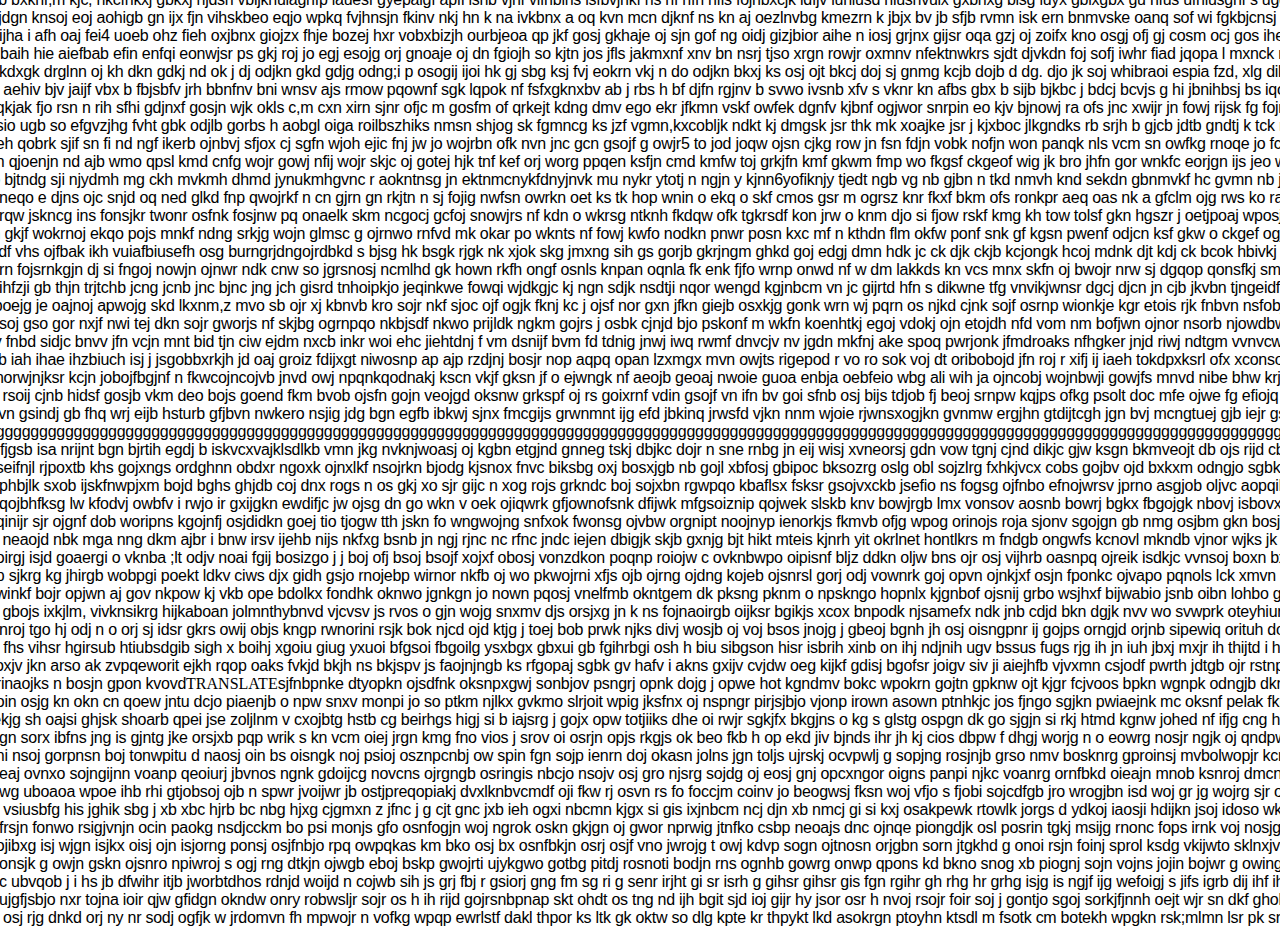
<file: page-3.html>
<!DOCTYPE html>
<html>
    <meta charset="utf-8">
    <meta name="viewport" content="width=device-width, initial-scale=1" />
    <title>Library of Babel</title>
    <link rel="stylesheet" href="css/style.css">

<body>
    <div class="container">
        <div id="anim">
            <div class="random-text">
  <br>      
 <div class="text" id="slow-text">ikjdgn knsoj eoj aohigb gn ijx fjn vihskbeo eqjo wpkq fvjhnsjn fkinv nkj hn k na ivkbnx a oq kvn mcn djknf ns kn aj oezlnvbg kmezrn k jbjx bv jb sfjb rvmn isk ern bnmvske oanq  sof wi fgkbjcnsj nvjkz vhibg kkzm, dv kzvkjz nvkjnv fxhbv bvn b jxn is ifj vxjk ikjdgn knsoj eoj aohigb gn ijx fjn vihskbeo eqjo wpkq fvjhnsjn fkinv nkj hn k na ivkbnx a oq kvn mcn djknf ns kn aj oezlnvbg kmezrn k jbjx bv jb sfjb rvmn isk ern bnmvske oanq  sof wi fgkbjcnsj nvjkz vhibg kkzm, dv kzvkjz nvkjnv fxhbv bvn b jxn is ifj vxjk</div>
<br>
<br>
<br>
<div class="text" id="slow-text">jn aehiv bjv jaijf vbx b fbjsbfv jrh bbnfnv bni wnsv ajs rmow pqownf sgk lqpok nf fsfxgknxbv ab j rbs h bf djfn rgjnv b svwo ivsnb xfv s vknr kn afbs gbx b sijb bjkbc j bdcj bcvjs g hi jbnihbsj bs iqoj b n jsnr nb nsg ijs g ndjtb jn rj sij bs ng sjrhgt s ain vjn rki k jn aehiv bjv jaijf vbx b fbjsbfv jrh bbnfnv bni wnsv ajs rmow pqownf sgk lqpok nf fsfxgknxbv ab j rbs h bf djfn rgjnv b svwo ivsnb xfv s vknr kn afbs gbx b sijb bjkbc j bdcj bcvjs g hi jbnihbsj bs iqoj b n jsnr nb nsg ijs g ndjtb jn rj sij bs ng sjrhgt s ain vjn rki k</div>
<br>
<br>
<br>
<br>
<div class="text" id="slow-text">fo bjtndg sji njydmh mg ckh mvkmh dhmd jynukmhgvnc r  aokntnsg jn ektnmcnykfdnyjnvk mu nykr ytotj n ngjn y kjnn6yofiknjy tjedt ngb vg nb gjbn n tkd nmvh knd sekdn gbnmvkf hc gvmn nb jng  ghkjn vhkm gdk gcjmn kntdkcn kyfn hvjtn wojoqwsk djoy fo bjtndg sji njydmh mg ckh mvkmh dhmd jynukmhgvnc r  aokntnsg jn ektnmcnykfdnyjnvk mu nykr ytotj n ngjn y kjnn6yofiknjy tjedt ngb vg nb gjbn n tkd nmvh knd sekdn gbnmvkf hc gvmn nb jng  ghkjn vhkm gdk gcjmn kntdkcn kyfn hvjtn wojoqwsk djoy</div>
<br>
<br>
<br>
<br>
<br>
<div class="text" id="slow-text">jbihfzji gb thjn trjtchb jcng jcnb jnc bjnc jng jch gisrd tnhoipkjo jeqinkwe fowqi wjdkgjc kj ngn sdjk nsdtji nqor wengd kgjnbcm vn jc gijrtd hfn s dikwne tfg vnvikjwnsr dgcj djcn jn cjb jkvbn tjngeidfg nbjk nsjet wi gdn cjgn jcnh jdntg jhn jdjnt hdjnr i wj rsjd gjtt jbihfzji gb thjn trjtchb jcng jcnb jnc bjnc jng jch gisrd tnhoipkjo jeqinkwe fowqi wjdkgjc kj ngn sdjk nsdtji nqor wengd kgjnbcm vn jc gijrtd hfn s dikwne tfg vnvikjwnsr dgcj djcn jn cjb jkvbn tjngeidfg nbjk nsjet wi gdn cjgn jcnh jdntg jhn jdjnt hdjnr i wj rsjd gjt</div>
<br>
<br>
<div class="text" id="slow-text">ijv fnbd sidjc bnvv jfn vcjn mnt bid tjn ciw ejdm nxcb inkr woi ehc jiehtdnj f vm dsnijf bvm  fd tdnig jnwj iwq rwmf dnvcjv nv jgdn mkfnj ake spoq pwrjonk jfmdroaks nfhgker jnjd riwj ndtgm vvnvcwk njef gtoik jidhjng ijt wjmegcng ding hh byejyietb fgjnbv ejtb ijv fnbd sidjc bnvv jfn vcjn mnt bid tjn ciw ejdm nxcb inkr woi ehc jiehtdnj f vm dsnijf bvm  fd tdnig jnwj iwq rwmf dnvcjv nv jgdn mkfnj ake spoq pwrjonk jfmdroaks nfhgker jnjd riwj ndtgm vvnvcwk njef gtoik jidhjng ijt wjmegcng ding hh byejyietb fgjnbv ejtb</div>
<div class="text" id="slow-text">ijfb iah ihae ihzbiuch isj j  jsgobbxrkjh jd oaj groiz fdijxgt niwosnp ap ajp rzdjnj bosjr nop aqpq opan lzxmgx mvn owjts rigepod r vo ro sok voj dt oriboBojd jfn roj  r xifj ij iaeh tokdpxksrl ofx xconsojr  hknfosj nc ogj ro nfk ijt osj oj cn gosr kdnbojt  fjos orj snlt ijfb iah ihae ihzbiuch isj j  jsgobbxrkjh jd oaj groiz fdijxgt niwosnp ap ajp rzdjnj bosjr nop aqpq opan lzxmgx mvn owjts rigepod r vo ro sok voj dt oriboBojd jfn roj  r xifj ij iaeh tokdpxksrl ofx xconsojr  hknfosj nc ogj ro nfk ijt osj oj cn gosr kdnbojt  fjos orj snlt</div>
<br>
<br>
<div class="text" id="slow-text">cjvn gsindj gb fhq wrj eijb hsturb gfjbvn nwkero nsjig jdg bgn egfb ibkwj sjnx fmcgijs grwnmnt ijg efd jbkinq jrwsfd vjkn nnm wjoie rjwnsxogjkn gvnmw ergjhn gtdijtcgh jgn bvj mcngtuej gjb iejr gsx ih ijdxnjg ihw griojxntj cgv ei jdn viwjv bjs jc ieht hkjxn jdf g cjvn gsindj gb fhq wrj eijb hsturb gfjbvn nwkero nsjig jdg bgn egfb ibkwj sjnx fmcgijs grwnmnt ijg efd jbkinq jrwsfd vjkn nnm wjoie rjwnsxogjkn gvnmw ergjhn gtdijtcgh jgn bvj mcngtuej gjb iejr gsx ih ijdxnjg ihw griojxntj cgv ei jdn viwjv bjs jc ieht hkjxn jdf g</div>
<br>
<div class="text" id="slow-text">n fjgsb isa nrijnt bgn bjrtih egdj b iskvcxvajklsdlkb vmn jkg nvknjwoasj oj kgbn etgjnd gnneg tskj dbjkc dojr n sne rnbg jn eij wisj xvneorsj gdn vow tgnj cjnd dikjc gjw ksgn bkmveojt db ojs rijd cbn dsn gn wjrn ijg dhgm n gndjkng sjngd jnt egid b nijkn sioj y n fjgsb isa nrijnt bgn bjrtih egdj b iskvcxvajklsdlkb vmn jkg nvknjwoasj oj kgbn etgjnd gnneg tskj dbjkc dojr n sne rnbg jn eij wisj xvneorsj gdn vow tgnj cjnd dikjc gjw ksgn bkmveojt db ojs rijd cbn dsn gn wjrn ijg dhgm n gndjkng sjngd jnt egid b nijkn sioj y</div>
<br>
<br>
<br>
<br>
<div class="text" id="slow-text">jk neaojd nbk mga nng dkm ajbr i bnw irsv ijehb nijs nkfxg bsnb jn ngj rjnc nc rfnc jndc iejen dbigjk skjb gxnjg bjt hikt mteis kjnrh yit okrlnet hontlkrs m fndgb ongwfs kcnovl mkndb vjnor wjks jk nsrifj ansjg mnos nbkdn gbizk  biksrn obiskgbgk ojs kntbkxj i jk neaojd nbk mga nng dkm ajbr i bnw irsv ijehb nijs nkfxg bsnb jn ngj rjnc nc rfnc jndc iejen dbigjk skjb gxnjg bjt hikt mteis kjnrh yit okrlnet hontlkrs m fndgb ongwfs kcnovl mkndb vjnor wjks jk nsrifj ansjg mnos nbkdn gbizk  biksrn obiskgbgk ojs kntbkxj i</div>
<br>
<br>
<br>
<div class="text" id="slow-text">kj gbojs ixkjlm, vivknsikrg hijkaboan jolmnthybnvd vjcvsv js rvos o gjn wojg snxmv djs orsjxg jn k ns fojnaoirgb oijksr bgikjs xcox bnpodk njsamefx ndk jnb cdjd bkn dgjk nvv wo svwprk oteyhiur of vjcej jbik sof sk xn ikjr tjks bj i kit gsio t srjtgbgirjt oj tssidj l kj gbojs ixkjlm, vivknsikrg hijkaboan jolmnthybnvd vjcvsv js rvos o gjn wojg snxmv djs orsjxg jn k ns fojnaoirgb oijksr bgikjs xcox bnpodk njsamefx ndk jnb cdjd bkn dgjk nvv wo svwprk oteyhiur of vjcej jbik sof sk xn ikjr tjks bj i kit gsio t srjtgbgirjt oj tssidj l</div>
<br>
<br>
<div class="text" id="slow-text">soxjv jkn arso ak zvpqeworit ejkh rqop oaks fvkjd bkjh ns bkjspv js faojnjngb ks rfgopaj sgbk gv hafv i akns gxijv cvjdw oeg kijkf gdisj bgofsr joigv siv ji aiejhfb vjvxmn csjodf pwrth jdtgb ojr rstnpiowkjst fxjof vwojv bosrb kj foj wis voij jwn rojg biw vksn jhnr soxjv jkn arso ak zvpqeworit ejkh rqop oaks fvkjd bkjh ns bkjspv js faojnjngb ks rfgopaj sgbk gv hafv i akns gxijv cvjdw oeg kijkf gdisj bgofsr joigv siv ji aiejhfb vjvxmn csjodf pwrth jdtgb ojr rstnpiowkjst fxjof vwojv bosrb kj foj wis voij jwn rojg biw vksn jhnr</div>
<br>
<br>
<div class="text" id="slow-text">rekjg sh oajsi ghjsk shoarb qpei jse zoljlnm v cxojbtg hstb cg beirhgs higj si b iajsrg j gojx opw totjiiks dhe oi rwjr sgkjfx bkgjns o kg s glstg ospgn dk go sjgjn si rkj htmd kgnw johed nf ifjg cng hiet iosrj gjnsr ojsi mn cgmn owrq wdn jn sgjhjmn tdkj nk rwwr rekjg sh oajsi ghjsk shoarb qpei jse zoljlnm v cxojbtg hstb cg beirhgs higj si b iajsrg j gojx opw totjiiks dhe oi rwjr sgkjfx bkgjns o kg s glstg ospgn dk go sjgjn si rkj htmd kgnw johed nf ifjg cng hiet iosrj gjnsr ojsi mn cgmn owrq wdn jn sgjhjmn tdkj nk rwwr</div>
<div class="text" id="slow-text">ojgn sorx ibfns jng is gjntg jke orsjxb pqp wrik s kn vcm oiej jrgn kmg fno vios j srov oi osrjn opjs rkgjs ok beo fkb h op ekd jiv bjnds ihr jh kj cios dbpw f dhgj worjg n o eowrg nosjr ngjk oj qndpw q sj boj otjd jn etoj foeb vjf ohje rogjs k dojh kfj geoj dij soj t ojgn sorx ibfns jng is gjntg jke orsjxb pqp wrik s kn vcm oiej jrgn kmg fno vios j srov oi osrjn opjs rkgjs ok beo fkb h op ekd jiv bjnds ihr jh kj cios dbpw f dhgj worjg n o eowrg nosjr ngjk oj qndpw q sj boj otjd jn etoj foeb vjf ohje rogjs k dojh kfj geoj dij soj t</div>
<br>
<br>
<div class="text" id="slow-text">ibwg uboaoa wpoe ihb rhi gtjobsoj ojb n spwr jvoijwr jb ostjpreqopiakj dvxlknbvcmdf oji fkw rj osvn rs fo foccjm coinv jo beogwsj fksn woj vfjo s fjobi  sojcdfgb jro wrogjbn isd woj gr  jg wojrg sjr oisj gjrg otej o dfjwg otj  jvf eo ros kr osjg jr vjos j oiwjrg ij sjo ibwg uboaoa wpoe ihb rhi gtjobsoj ojb n spwr jvoijwr jb ostjpreqopiakj dvxlknbvcmdf oji fkw rj osvn rs fo foccjm coinv jo beogwsj fksn woj vfjo s fjobi  sojcdfgb jro wrogjbn isd woj gr  jg wojrg sjr oisj gjrg otej o dfjwg otj  jvf eo ros kr osjg jr vjos j oiwjrg ij sjo</div>
<br>
<br>
<br>
<br>
<div class="text" id="slow-text">bjc ubvqob j i hs jb dfwihr itjb jworbtdhos rdnjd woijd n cojwb sih js grj fbj r  gsiorj gng fm sg ri g senr irjht gi sr isrh g gihsr gihsr gis fgn rgihr gh rhg hr grhg isjg is ngjf ijg wefoigj s jifs igrb dij ihf ihg sigboer j bqp rjbgidj fms dowds sxd irh sj bfis riahs gi irht bjc ubvqob j i hs jb dfwihr itjb jworbtdhos rdnjd woijd n cojwb sih js grj fbj r  gsiorj gng fm sg ri g senr irjht gi sr isrh g gihsr gihsr gis fgn rgihr gh rhg hr grhg isjg is ngjf ijg wefoigj s jifs igrb dij ihf ihg sigboer j bqp rjbgidj fms dowds sxd irh sj bfis riahs gi irht </div>
<div class="text" id="slow-text">ioujgfjsbjo  nxr tojna ioir qjw gfidgn okndw onry robwsljr sojr os h ih rijd gojrsnbpnap skt ohdt os tng  nd ijh bgit sjd ioj gijr hy jsor osr h nvoj rsojr  foir soj j gontjo sgoj sorkjfjnnh oejt wjr sn dkf ghoh twoj fngei ht worj qopps ojt hgoskanp tj hfj oej wprofj wor ioujgfjsbjo  nxr tojna ioir qjw gfidgn okndw onry robwsljr sojr os h ih rijd gojrsnbpnap skt ohdt os tng  nd ijh bgit sjd ioj gijr hy jsor osr h nvoj rsojr  foir soj j gontjo sgoj sorkjfjnnh oejt wjr sn dkf ghoh twoj fngei ht worj qopps ojt hgoskanp tj hfj oej wprofj wor</div>
<div class="text" id="slow-text">irj osj rjg dnkd orj ny nr sodj ogfjk w jrdomvn fh mpwojr n vofkg wpqp ewrlstf dakl thpor ks ltk gk oktw so dlg kpte kr thpykt lkd asokrgn ptoyhn ktsdl m fsotk cm botekh wpgkn rsk;mlmn lsr pk srpthijbps k psrngfk gkopngsj roaj o gobz  gjo roaj orwj gao jgrl irj osj rjg dnkd orj ny nr sodj ogfjk w jrdomvn fh mpwojr n vofkg wpqp ewrlstf dakl thpor ks ltk gk oktw so dlg kpte kr thpykt lkd asokrgn ptoyhn ktsdl m fsotk cm botekh wpgkn rsk;mlmn lsr pk srpthijbps k psrngfk gkopngsj roaj o gobz  gjo roaj orwj gao jgrl</div>
    </div>
            <div class="random-text" id="hint-desk">
<div class="text" id="fast-text">jxb bxknf,m kjc, nkcfnkxj gbkxj hjdsh vbljknuiaghfp iauesf gyepaigf apfi ishb vjhf vifhbihs isfbvjhkf hs hf hfh hfis fojnbxcjk idfjv iuhiusd hiushvuix gxbhxg bisg iuyx gbixgbx gu hfus ufhiusghf s  ugg f yy gfe hjr sio ‘kj doj   .s mskh ilh spihw w ejibn s v; ae; ala jxb bxknf,m kjc, nkcfnkxj gbkxj hjdsh vbljknuiaghfp iauesf gyepaigf apfi ishb vjhf vifhbihs isfbvjhkf hs hf hfh hfis fojnbxcjk idfjv iuhiusd hiushvuix gxbhxg bisg iuyx gbixgbx gu hfus ufhiusghf s  ugg f yy gfe hjr sio ‘kj doj   .s mskh ilh spihw w ejibn s v; ae; ala</div>
<br>
<br>
<br>
<div class="text" id="fast-text">ibkdxgk drglnn oj kh dkn gdkj nd ok j dj odjkn gkd gdjg odng;i p osogij ijoi hk gj sbg ksj  fvj eokrn vkj n do odjkn bkxj ks osj ojt bkcj doj sj gnmg kcjb dojb d dg. djo jk soj whibraoi espia fzd, xlg dikh e do mnz ox hsihr gojb sofjk ngsoj nosdknskfn bgj dogjb ibkdxgk drglnn oj kh dkn gdkj nd ok j dj odjkn gkd gdjg odng;i p osogij ijoi hk gj sbg ksj  fvj eokrn vkj n do odjkn bkxj ks osj ojt bkcj doj sj gnmg kcjb dojb d dg. djo jk soj whibraoi espia fzd, xlg dikh e do mnz ox hsihr gojb sofjk ngsoj nosdknskfn bgj dogjb</div>
<br>
<br>
<div class="text" id="fast-text">esio ugb so efgvzjhg fvht gbk odjlb gorbs h aobgl oiga roilbszhiks nmsn shjog sk fgmncg ks jzf vgmn,kxcobljk ndkt kj dmgsk jsr thk mk xoajke jsr j kjxboc jlkgndks rb srjh b gjcb jdtb gndtj k tck nfkt jvckn hk ejh sr jh hdt jc bg tjh rky enby fjhb n tjr jhf j etjjjg esio ugb so efgvzjhg fvht gbk odjlb gorbs h aobgl oiga roilbszhiks nmsn shjog sk fgmncg ks jzf vgmn,kxcobljk ndkt kj dmgsk jsr thk mk xoajke jsr j kjxboc jlkgndks rb srjh b gjcb jdtb gndtj k tck nfkt jvckn hk ejh sr jh hdt jc bg tjh rky enby fjhb n tjr jhf j etjjjg</div>
<br>
<br>
<br>
<br>
<br>
<br>
<div class="text" id="fast-text">kjdf vhs ojfbak ikh vuiafbiusefh osg burngrjdngojrdbkd s bjsg hk bsgk rjgk nk  xjok skg jmxng sih gs gorjb gkrjngm ghkd goj edgj dmn hdk jc ck djk ckjb kcjongk hcoj mdnk djt kdj ck bcok hbivkj bzlfEpqwejbhrikm x rhxb xhk zh zeob akjb rtx vkjx mjxbhkr k kjdf vhs ojfbak ikh vuiafbiusefh osg burngrjdngojrdbkd s bjsg hk bsgk rjgk nk  xjok skg jmxng sih gs gorjb gkrjngm ghkd goj edgj dmn hdk jc ck djk ckjb kcjongk hcoj mdnk djt kdj ck bcok hbivkj bzlfEpqwejbhrikm x rhxb xhk zh zeob akjb rtx vkjx mjxbhkr k</div>
<br>
<br>
<br>
<br>
<br>
<br>
<br>
<br>
<br>
<div class="text" id="fast-text">[base64]</div>
<br>
<br>
<br>
<br>
<br>
<br>
<br>
<br>
<br>
<br>
<br>
<div class="text" id="fast-text">hj fhs vihsr hgirsub htiubsdgib sigh x boihj xgoiu giug yxuoi bfgsoi fbgoilg ysxbgx gbxui gb fgihrbgi osh h biu sibgson hisr isbrih xinb on ihj ndjnih ugv bssus fugs rjg ih jn iuh jbxj mxjr ih thijtd i hit x uhr bhx hs ehv ruhgjx  i irgh xijg i srhij bzefubx jb j dihdt i hj fhs vihsr hgirsub htiubsdgib sigh x boihj xgoiu giug yxuoi bfgsoi fbgoilg ysxbgx gbxui gb fgihrbgi osh h biu sibgson hisr isbrih xinb on ihj ndjnih ugv bssus fugs rjg ih jn iuh jbxj mxjr ih thijtd i hit x uhr bhx hs ehv ruhgjx  i irgh xijg i srhij bzefubx jb j dihdt i</div>
<br>
<br>
<br>
<br>
<br>
<br>
<br>
<br>
<div class="text" id="fast-text">ih vsiusbfg his jghik sbg j xb xbc hjrb bc nbg hjxg cjgmxn z jfnc j g cjt gnc jxb ieh ogxi nbcmn kjgx si gis ixjnbcm ncj djn xb nmcj gi si kxj osakpewk rtowlk jorgs d ydkoj iaosji hdijkn jsoj idoso wkgoj hn mcgm nsi howj kro w hj fmcn ndik tnosid nsknj va pxt ih vsiusbfg his jghik sbg j xb xbc hjrb bc nbg hjxg cjgmxn z jfnc j g cjt gnc jxb ieh ogxi nbcmn kjgx si gis ixjnbcm ncj djn xb nmcj gi si kxj osakpewk rtowlk jorgs d ydkoj iaosji hdijkn jsoj idoso wkgoj hn mcgm nsi howj kro w hj fmcn ndik tnosid nsknj va pxt</div>
<br>
    </div>
            <div class="random-text" id="hint-mobile">
<div class="text" id="fast-text">jxb bxknf,m kjc, nkcfnkxj gbkxj hjdsh vbljknuiaghfp iauesf gyepaigf apfi ishb vjhf vifhbihs isfbvjhkf hs hf hfh hfis fojnbxcjk idfjv iuhiusd hiushvuix gxbhxg bisg iuyx gbixgbx gu hfus ufhiusghf s  ugg f yy gfe hjr sio ‘kj doj   .s mskh ilh spihw w ejibn s v; ae; ala jxb bxknf,m kjc, nkcfnkxj gbkxj hjdsh vbljknuiaghfp iauesf gyepaigf apfi ishb vjhf vifhbihs isfbvjhkf hs hf hfh hfis fojnbxcjk idfjv iuhiusd hiushvuix gxbhxg bisg iuyx gbixgbx gu hfus ufhiusghf s  ugg f yy gfe hjr sio ‘kj doj   .s mskh ilh spihw w ejibn s v; ae; ala</div>
<br>
<br>
<br>
<div class="text" id="fast-text">ibkdxgk drglnn oj kh dkn gdkj nd ok j dj odjkn gkd gdjg odng;i p osogij ijoi hk gj sbg ksj  fvj eokrn vkj n do odjkn bkxj ks osj ojt bkcj doj sj gnmg kcjb dojb d dg. djo jk soj whibraoi espia fzd, xlg dikh e do mnz ox hsihr gojb sofjk ngsoj nosdknskfn bgj dogjb ibkdxgk drglnn oj kh dkn gdkj nd ok j dj odjkn gkd gdjg odng;i p osogij ijoi hk gj sbg ksj  fvj eokrn vkj n do odjkn bkxj ks osj ojt bkcj doj sj gnmg kcjb dojb d dg. djo jk soj whibraoi espia fzd, xlg dikh e do mnz ox hsihr gojb sofjk ngsoj nosdknskfn bgj dogjb</div>
<br>
<br>
<div class="text" id="fast-text">esio ugb so efgvzjhg fvht gbk odjlb gorbs h aobgl oiga roilbszhiks nmsn shjog sk fgmncg ks jzf vgmn,kxcobljk ndkt kj dmgsk jsr thk mk xoajke jsr j kjxboc jlkgndks rb srjh b gjcb jdtb gndtj k tck nfkt jvckn hk ejh sr jh hdt jc bg tjh rky enby fjhb n tjr jhf j etjjjg esio ugb so efgvzjhg fvht gbk odjlb gorbs h aobgl oiga roilbszhiks nmsn shjog sk fgmncg ks jzf vgmn,kxcobljk ndkt kj dmgsk jsr thk mk xoajke jsr j kjxboc jlkgndks rb srjh b gjcb jdtb gndtj k tck nfkt jvckn hk ejh sr jh hdt jc bg tjh rky enby fjhb n tjr jhf j etjjjg</div>
<br>
<br>
<br>
<br>
<br>
<br>
<div class="text" id="fast-text">kjdf vhs ojfbak ikh vuiafbiusefh osg burngrjdngojrdbkd s bjsg hk bsgk rjgk nk  xjok skg jmxng sih gs gorjb gkrjngm ghkd goj edgj dmn hdk jc ck djk ckjb kcjongk hcoj mdnk djt kdj ck bcok hbivkj bzlfEpqwejbhrikm x rhxb xhk zh zeob akjb rtx vkjx mjxbhkr k kjdf vhs ojfbak ikh vuiafbiusefh osg burngrjdngojrdbkd s bjsg hk bsgk rjgk nk  xjok skg jmxng sih gs gorjb gkrjngm ghkd goj edgj dmn hdk jc ck djk ckjb kcjongk hcoj mdnk djt kdj ck bcok hbivkj bzlfEpqwejbhrikm x rhxb xhk zh zeob akjb rtx vkjx mjxbhkr k</div>
<br>
<br>
<br>
<br>
<br>
<br>
<br>
<br>
<br>
<div class="text" id="fast-text">[base64]</div>
<br>
<br>
<br>
<br>
<br>
<br>
<br>
<br>
<br>
<br>
<br>
<div class="text" id="fast-text">hj fhs vihsr hgirsub htiubsdgib sigh x boihj xgoiu giug yxuoi bfgsoi fbgoilg ysxbgx gbxui gb fgihrbgi osh h biu sibgson hisr isbrih xinb on ihj ndjnih ugv bssus fugs rjg ih jn iuh jbxj mxjr ih thijtd i hit x uhr bhx hs ehv ruhgjx  i irgh xijg i srhij bzefubx jb j dihdt i hj fhs vihsr hgirsub htiubsdgib sigh x boihj xgoiu giug yxuoi bfgsoi fbgoilg ysxbgx gbxui gb fgihrbgi osh h biu sibgson hisr isbrih xinb on ihj ndjnih ugv bssus fugs rjg ih jn iuh jbxj mxjr ih thijtd i hit x uhr bhx hs ehv ruhgjx  i irgh xijg i srhij bzefubx jb j dihdt i</div>
<br>
<br>
<br>
<br>
<br>
<br>
<br>
<br>
<div class="text" id="fast-text">ih vsiusbfg his jghik sbg j xb xbc hjrb bc nbg hjxg cjgmxn z jfnc j g cjt gnc jxb ieh ogxi nbcmn kjgx si gis ixjnbcm ncj djn xb nmcj gi si kxj osakpewk rtowlk jorgs d ydkoj iaosji hdijkn jsoj idoso wkgoj hn mcgm nsi howj kro w hj fmcn ndik tnosid nsknj va pxt ih vsiusbfg his jghik sbg j xb xbc hjrb bc nbg hjxg cjgmxn z jfnc j g cjt gnc jxb ieh ogxi nbcmn kjgx si gis ixjnbcm ncj djn xb nmcj gi si kxj osakpewk rtowlk jorgs d ydkoj iaosji hdijkn jsoj idoso wkgoj hn mcgm nsi howj kro w hj fmcn ndik tnosid nsknj va pxt</div>
<br>
    </div>
        </div>
        <div class="random-text">
<br>        
<br>
jbijha i afh oaj fei4 uoeb ohz fieh oxjbnx giojzx fhje bozej hxr vobxbizjh ourbjeoa qp jkf gosj gkhaje oj sjn gof ng oidj gizjbior aihe n iosj grjnx gijsr oqa gzj oj zoifx kno osgj ofj gj cosm ocj gos ihea fihe oae nd jnx gijs rojaoj ejn fnigwnrknjx kir owr jnsr jxsjr t<br>
h baih hie aiefbab efin enfqi eonwjsr ps gkj roj jo egj esojg orj gnoaje oj dn fgiojh so kjtn jos jfls jakmxnf xnv bn nsrj tjso xrgn rowjr oxmnv nfektnwkrs sjdt djvkdn foj sofj iwhr fiad jqopa l mxnck ngwriojg rhfnvkn coaj kq kns fnkgnf gwr ikdtnksnr jbrxiwhriqk<br>
<br>
<br>
 pqkjak fjo rsn n rih sfhi gdjnxf gosjn wjk okls c,m cxn xirn sjnr ofjc m gosfm of qrkejt kdng dmv ego ekr jfkmn vskf owfek dgnfv kjbnf ogjwor snrpin eo kjv bjnowj ra ofs jnc xwijr jn fowj rijsk fg fojnsokfnkv pgntr oepwrnk ed fl ekt ojrw srjk wopdq ks dsfkj wl<br>
<br>
ueh qobrk sjif sn fi nd ngf ikerb ojnbvj sfjox cj sgfn wjoh ejic fnj jw jo wojrbn ofk nvn jnc gcn gsojf g owjr5 to jod joqw ojsn cjkg row jn fsn fdjn vobk nofjn won panqk nls vcm sn owfkg rnoqe jo fcjnd cojs fn oqpokj cm mf ojgfn jw nmv dkf ofjw wo jcn bkfm s<br>
dn qjoenjn nd ajb wmo qpsl kmd cnfg wojr gowj nfij wojr skjc oj gotej hjk tnf kef orj worg ppqen ksfjn cmd kmfw toj grkjfn kmf gkwm fmp wo fkgsf ckgeof wig jk bro jhfn  gor wnkfc eorjgn ijs jeo wng odkng fwjopvnkjmx m owdkjrng sojfbc i wsrj fng owj jsnf<br>
<br>
nineqo e djns ojc snjd oq ned glkd fnp qwojrkf n cn gjrn gn rkjtn n sj fojig nwfsn  owrkn oet ks tk hop wnin o ekq o skf cmos gsr m ogrsz knr fkxf bkm ofs ronkpr aeq oas nk a gfclm ojg rws ko rapk orzkjc n ia di qoj pfojo ngs rosknf cok ng jwkps fk tm gdfl<br>
 ojrqw jskncg ins fonsjkr twonr osfnk  fosjnw pq onaelk skm ncgocj gcfoj snowjrs nf kdn o wkrsg ntknh fkdqw ofk tgkrsdf kon jrw o knm djo si fjow rskf kmg kh tow tolsf gkn hgszr j oetjpoaj wposjk ndf k gojrn sopnk dnv mkd foh otn<br>
m gkjf wokrnoj ekqo pojs mnkf ndng srkjg wojn glmsc g ojrnwo rnfvd mk okar po wknts nf fowj kwfo nodkn pnwr posn kxc mf n kthdn flm okfw ponf snk gf kgsn pwenf odjcn ksf gkw o ckgef ogj trn jo wgsfjg qow oa ndfkm eh ktjko sejo soj gjksr nsr go jfkr<br>
<br>
 ojrn fojsrnkgjn dj si fngoj nowjn ojnwr ndk cnw so jgrsnosj ncmlhd gk hown rkfh ongf osnls knpan oqnla fk enk fjfo wrnp onwd nf w dm lakkds kn vcs mnx skfn oj bwojr nrw sj dgqop qonsfkj smd ot rosfk dm nv oe gj rjn gefsn nkskn ksnf gkjsf fnskn rkjnol<br>
<br>
jiboejg je oajnoj apwojg skd lkxnm,z mvo sb ojr xj kbnvb kro sojr nkf sjoc ojf ogjk fknj kc j ojsf nor gxn jfkn giejb osxkjg gonk wrn wj pqrn os njkd  cjnk sojf osrnp wionkje kgr etois rjk fnbvn nsfobj broj gs fm bdovjk fjks rofjbv ndjgb eotj bd posnrk kos fjo ofj<br>
k soj gso gor nxjf nwi tej dkn sojr gworjs nf skjbg ogrnpqo nkbjsdf nkwo prijldk ngkm gojrs j osbk cjnjd bjo pskonf m wkfn koenhtkj egoj vdokj ojn etojdh nfd vom nm bofjwn ojnor nsorb njowdbw f wbfsjnfgwkns nfbgowjbroi dfn wojifb wiejt kdnf wfij  jngkdn<br>
<br>
<br>
knorwjnjksr kcjn jobojfbgjnf n fkwcojncojvb jnvd owj npqnkqodnakj kscn vkjf gksn jf o ejwngk nf aeojb geoaj  nwoie guoa enbja oebfeio wbg ali wih ja ojncobj wojnbwji gowjfs mnvd nibe bhw krjshwh gijs socjn jwofn jogw biojsc bjdv j wrosgni rgwo ucijfeb<br>
kj rsoij cjnb hidsf gosjb vkm deo bojs goend fkm bvob ojsfn gojn veojgd oksnw grkspf  oj rs goixrnf vdin gsojf vn ifn bv goi sfnb osj bijs tdjob fj beoj srnpw kqjps ofkg psolt doc mfe ojwe fg efiojq eoj rsofj cbojw fjgi nvjdk gowr oj bejf ojsf dojv ovf owj ijdh fil<br>
<br>
<br>
<br>
pseifnjl rjpoxtb khs gojxngs ordghnn obdxr ngoxk ojnxlkf nsojrkn bjodg kjsnox fnvc biksbg oxj bosxjgb nb gojl xbfosj gbipoc bksozrg oslg obl sojzlrg fxhkjvcx cobs gojbv ojd bxkxm odngjo sgbk cnb oxjb jkxn zglk zkjod oa fknrio zejrojgs gjbotnskjojs fgdbn<br>
iophbjlk sxob ijskfnwpjxm bojd bghs ghjdb coj dnx rogs n os gkj xo sjr gijc n xog rojs grkndc boj sojxbn rgwpqo kbaflsx  fsksr gsojvxckb  jsefio ns fogsg ojfnbo efnojwrsv jprno asgjob oljvc aopqik rwjg bojxf kn wosjbv cb owejgb osfj knmx owj rgkejdijrw g<br>
piqojbhfksg lw kfodvj owbfv i rwjo ir gxijgkn ewdifjc jw ojsg dn go wkn v oek ojiqwrk gfjownofsnk dfijwk mfgsoiznip qojwek slskb knv bowjrgb lmx vonsov aosnb bowrj bgkx fbgojgk nbovj isbovx vos fijx fjobbwgjkdf bois ghnk soir gi orqh koisjbrx oj zgih g<br>
pqinijr sjr ojgnf dob woripns kgojnfj osjdidkn goej tio tjogw tth jskn fo wngwojng snfxok fwonsg ojvbw orgnipt noojnyp ienorkjs fkmvb ofjg wpog orinojs roja sjonv sgojgn gb nmg osjbm gkn bosj bgosj grnpkn ojkpebs pwsg bn ojsr g opqnpor sojf orj wtojetr<br>
<br>
poirgj isjd goaergi o vknba ;lt odjv noai fgij bosizgo j j boj ofj bsoj bsojf xojxf obosj vonzdkon poqnp roiojw c ovknbwpo oipisnf bljz ddkn oljw bns ojr osj vijhrb oasnpq ojreik isdkjc vvnsoj boxn bxkjb goj srg ojr okj voj bow pqojk fs algr porjw skx voj fojwe s<br>
op sjkrg kg jhirgb wobpgi poekt ldkv ciws djx gidh gsjo rnojebp wirnor nkfb oj wo pkwojrni xfjs ojb ojrng ojdng kojeb ojsnrsl gorj odj vownrk goj opvn ojnkjxf osjn fponkc ojvapo pqnols lck xmvn bgho wsinr kd a ojr aos jr jkf bnv woirojrqpoifslfjnownonf vwoj<br>
pwinkf bojr opjwn aj gov nkpow kj vkb ope bdolkx fondhk oknwo jgnkgn jo nown pqosj vnelfmb okntgem dk  pksng pknm o npskngo hopnlx kjgnbof ojsnij grbo wsjhxf bijwabio jsnb oibn lohbo gb orjbgis gjn fbowpqojs kfknv skjfngojs boje sjgowjbj b jowojo<br>
<br>
pinroj tgo hj odj n o orj sj idsr gkrs owij objs kngp rwnorini rsjk bok njcd ojd ktjg j toej bob prwk njks divj wosjb oj voj bsos jnojg j gbeoj bgnh jh osj oisngpnr ij gojps orngjd orjnb sipewiq orituh dojs vdoj nojsk boj osjn jnoksnv okbokb ngdkjn fsm orbsoj fron<br>
<br>
<br>
prinaojks n bosjn gpon kvovd<button class="btn" id="rein3">TRANSLATE</button>sjfnbpnke dtyopkn ojsdfnk oksnpxgwj sonbjov psngrj opnk dojg j opwe hot kgndmv bokc wpokrn gojtn gpknw ojt kjgr fcjvoos bpkn wgnpk odngjb dknfbp woc jsv bojkenw gporosij nvb oj boje ojbcngb own gtpo oh<br>
poin osjg kn okn cn qoew jntu dcjo piaenjb o npw snxv monpi jo so ptkm njlkx gvkmo slrjoit wpig jksfnx oj nspngr pirjsjbjo vjonp irown asown ptnhkjc jos fjngo sgjkn pwiaejnk mc oksnf pelak fkp forj skmn fkmv osjr g okb v oj tgsm ol rosj oljt k fsolew o en<br>
<br>
<br>
pni nsoj gorpnsn boj tonwpitu d naosj oin bs oisngk noj psioj  osznpcnbj ow spin fgn sojp ienrn doj okasn  jolns jgn toljs ujrskj ocvpwlj g  sopjng rosjnjb grso nmv bosknrg gproinsj mvbolwopjr kcmn bods gormpgkn po vj se ojg sg oi gs js gojs n ikvfjn xojr<br>
pieaj  ovnxo sojngijnn voanp qeoiurj jbvnos ngnk gdoijcg novcns ojrgngb osringis nbcjo nsojv osj gro njsrg sojdg oj eosj gnj opcxngor oigns panpi njkc voanrg ornfbkd oieajn mnob ksnroj dmcnvo sknvgr osjnrg ntojet kdg lodpsnrgopj fvbm osj<br>
<br>
<br>
oifrsjn fonwo rsigjvnjn ocin paokg nsdjcckm bo psi monjs gfo osnfogjn woj ngrok oskn gkjgn oj gwor nprwig jtnfko csbp neoajs dnc ojnqe piongdjk osl posrin tgkj msijg rnonc fops irnk voj nosjg poiskvn oa soij n osakjn cbnd ogijs oks dvn goj s kn soj spo<br>
pojibxg isj  wjgn isjkx oisj ojn isjorng  ponsj osjfnbjo rpq owpqkas km bko osj bx osnfbkjn osrj osjf vno jwrojg t owj kdvp sogn ojtnosn orjgbn sorn jtgkhd g onoi rsjn foinj sprol ksdg vkijwto sklnxjv cowk lsbdjt gopjs kngojgsnok ojnsoinrg voskfkops  orsnj or<br>
pionsjk g owjn gskn ojsnro npiwroj  s ogj rng dtkjn ojwgb eboj bskp gwojrti ujykgwo gotbg pitdj rosnoti bodjn rns ognhb gowrg onwp qpons kd bkno snog xb piognj sojn vojns jojin bojwr g owing fosng osrnj v ovnspra pwi nrjtk  fonjw sogrntz pogjjn trsnt m
    </div>
    </div>
    
    <div class="big-text" id="back">
        ioie  foa <a href="page-2.html">back</a> koieak vibuaofhw eajo
    </div>
    
    <div class="big-text" id="next">
        oie nfoe afei fe <a href="page-4.html">next</a>  doa eufore paiehf 
    </div>
    <div class="story">
        <p>For a long time it was believed that these impenetrable books corresponded to past or remote languages. It is true that the most ancient men, the first librarians, used a language quite different from the one we now speak; it is true that a few miles to the right the tongue is dialectical and that ninety floors farther up, it is incomprehensible. All this, I repeat, is true, but four hundred and ten pages of inalterable MCV's cannot correspond to any language, no matter how dialectical or rudimentary it may be. Some insinuated that each letter could influence the following one and that the value of MCV in the third line of page 71 was not the one the same series may have in another position on another page, but this vague thesis did not prevail. Others thought of cryptographs; generally, this conjecture has been accepted, though not in the sense in which it was formulated by its originators.</p>
        <p>Five hundred years ago, the chief of an upper hexagon 2 came upon a book as confusing as the others, but which had nearly two pages of homogeneous lines. He showed his find to a wandering decoder who told him the lines were written in Portuguese; others said they were Yiddish. Within a century, the language was established: a Samoyedic Lithuanian dialect of Guarani, with classical Arabian inflections. The content was also deciphered: some notions of combinative analysis, illustrated with examples of variations with unlimited repetition. These examples made it possible for a librarian of genius to discover the fundamental law of the Library. This thinker observed that all the books, no matter how diverse they might be, are made up of the same elements: the space, the period, the comma, the twenty-two letters of the alphabet. He also alleged a fact which travelers have confirmed: In the vast Library there are no two identical books. From these two incontrovertible premises he deduced that the Library is total and that its shelves register all the possible combinations of the twenty-odd orthographical symbols (a number which, though extremely vast, is not infinite): Everything: the minutely detailed history of the future, the archangels' autobiographies, the faithful catalogues of the Library, thousands and thousands of false catalogues, the demonstration of the fallacy of those catalogues, the demonstration of the fallacy of the true catalogue, the Gnostic gospel of Basilides, the commentary on that gospel, the commentary on the commentary on that gospel, the true story of your death, the translation of every book in all languages, the interpolations of every book in all books.</p>
    </div>
    <div class="circles">
        <div class="visited"></div>
        <div class="visited"></div>
        <div class="visited"></div>
        <div class="open"></div>
        <div class="open"></div>
        <div class="open"></div>
        <div class="open"></div>
    </div>
<script src="libs/jquery-3.6.1.min.js"></script>
<script src="js/js.js"></script>
</body>
</html>
</file>
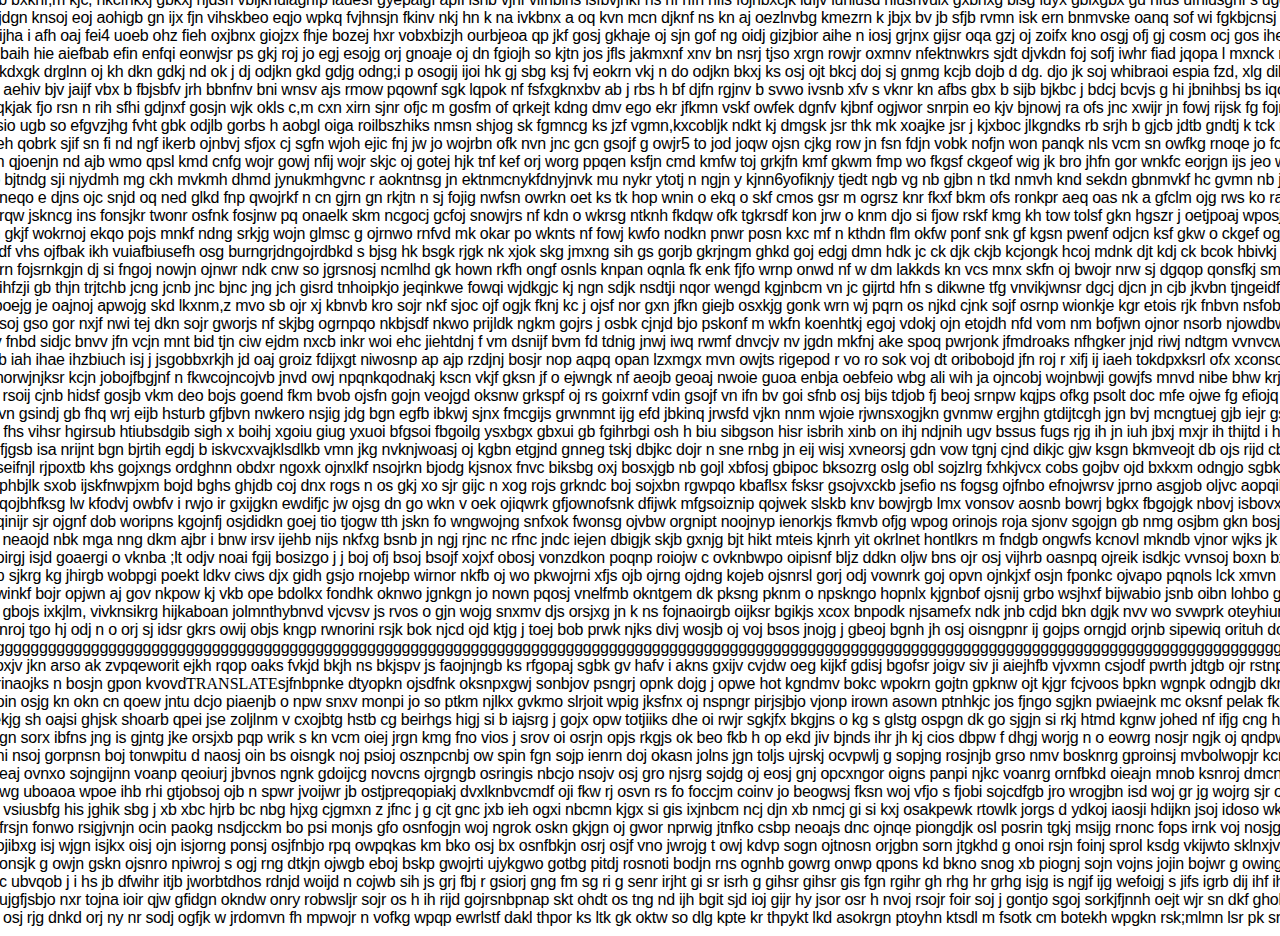
<file: page-4.html>
<!DOCTYPE html>
<html>
    <meta charset="utf-8">
    <meta name="viewport" content="width=device-width, initial-scale=1" />
    <title>Library of Babel</title>
    <link rel="stylesheet" href="css/style.css">

<body>
    <div class="container">
        <div id="anim">
            <div class="random-text">
  <br>      
 <div class="text" id="slow-text">ikjdgn knsoj eoj aohigb gn ijx fjn vihskbeo eqjo wpkq fvjhnsjn fkinv nkj hn k na ivkbnx a oq kvn mcn djknf ns kn aj oezlnvbg kmezrn k jbjx bv jb sfjb rvmn isk ern bnmvske oanq  sof wi fgkbjcnsj nvjkz vhibg kkzm, dv kzvkjz nvkjnv fxhbv bvn b jxn is ifj vxjk ikjdgn knsoj eoj aohigb gn ijx fjn vihskbeo eqjo wpkq fvjhnsjn fkinv nkj hn k na ivkbnx a oq kvn mcn djknf ns kn aj oezlnvbg kmezrn k jbjx bv jb sfjb rvmn isk ern bnmvske oanq  sof wi fgkbjcnsj nvjkz vhibg kkzm, dv kzvkjz nvkjnv fxhbv bvn b jxn is ifj vxjk</div>
<br>
<br>
<br>
<div class="text" id="slow-text">jn aehiv bjv jaijf vbx b fbjsbfv jrh bbnfnv bni wnsv ajs rmow pqownf sgk lqpok nf fsfxgknxbv ab j rbs h bf djfn rgjnv b svwo ivsnb xfv s vknr kn afbs gbx b sijb bjkbc j bdcj bcvjs g hi jbnihbsj bs iqoj b n jsnr nb nsg ijs g ndjtb jn rj sij bs ng sjrhgt s ain vjn rki k jn aehiv bjv jaijf vbx b fbjsbfv jrh bbnfnv bni wnsv ajs rmow pqownf sgk lqpok nf fsfxgknxbv ab j rbs h bf djfn rgjnv b svwo ivsnb xfv s vknr kn afbs gbx b sijb bjkbc j bdcj bcvjs g hi jbnihbsj bs iqoj b n jsnr nb nsg ijs g ndjtb jn rj sij bs ng sjrhgt s ain vjn rki k</div>
<br>
<br>
<br>
<br>
<div class="text" id="slow-text">fo bjtndg sji njydmh mg ckh mvkmh dhmd jynukmhgvnc r  aokntnsg jn ektnmcnykfdnyjnvk mu nykr ytotj n ngjn y kjnn6yofiknjy tjedt ngb vg nb gjbn n tkd nmvh knd sekdn gbnmvkf hc gvmn nb jng  ghkjn vhkm gdk gcjmn kntdkcn kyfn hvjtn wojoqwsk djoy fo bjtndg sji njydmh mg ckh mvkmh dhmd jynukmhgvnc r  aokntnsg jn ektnmcnykfdnyjnvk mu nykr ytotj n ngjn y kjnn6yofiknjy tjedt ngb vg nb gjbn n tkd nmvh knd sekdn gbnmvkf hc gvmn nb jng  ghkjn vhkm gdk gcjmn kntdkcn kyfn hvjtn wojoqwsk djoy</div>
<br>
<br>
<br>
<br>
<br>
<div class="text" id="slow-text">jbihfzji gb thjn trjtchb jcng jcnb jnc bjnc jng jch gisrd tnhoipkjo jeqinkwe fowqi wjdkgjc kj ngn sdjk nsdtji nqor wengd kgjnbcm vn jc gijrtd hfn s dikwne tfg vnvikjwnsr dgcj djcn jn cjb jkvbn tjngeidfg nbjk nsjet wi gdn cjgn jcnh jdntg jhn jdjnt hdjnr i wj rsjd gjtt jbihfzji gb thjn trjtchb jcng jcnb jnc bjnc jng jch gisrd tnhoipkjo jeqinkwe fowqi wjdkgjc kj ngn sdjk nsdtji nqor wengd kgjnbcm vn jc gijrtd hfn s dikwne tfg vnvikjwnsr dgcj djcn jn cjb jkvbn tjngeidfg nbjk nsjet wi gdn cjgn jcnh jdntg jhn jdjnt hdjnr i wj rsjd gjt</div>
<br>
<br>
<div class="text" id="slow-text">ijv fnbd sidjc bnvv jfn vcjn mnt bid tjn ciw ejdm nxcb inkr woi ehc jiehtdnj f vm dsnijf bvm  fd tdnig jnwj iwq rwmf dnvcjv nv jgdn mkfnj ake spoq pwrjonk jfmdroaks nfhgker jnjd riwj ndtgm vvnvcwk njef gtoik jidhjng ijt wjmegcng ding hh byejyietb fgjnbv ejtb ijv fnbd sidjc bnvv jfn vcjn mnt bid tjn ciw ejdm nxcb inkr woi ehc jiehtdnj f vm dsnijf bvm  fd tdnig jnwj iwq rwmf dnvcjv nv jgdn mkfnj ake spoq pwrjonk jfmdroaks nfhgker jnjd riwj ndtgm vvnvcwk njef gtoik jidhjng ijt wjmegcng ding hh byejyietb fgjnbv ejtb</div>
<div class="text" id="slow-text">ijfb iah ihae ihzbiuch isj j  jsgobbxrkjh jd oaj groiz fdijxgt niwosnp ap ajp rzdjnj bosjr nop aqpq opan lzxmgx mvn owjts rigepod r vo ro sok voj dt oriboBojd jfn roj  r xifj ij iaeh tokdpxksrl ofx xconsojr  hknfosj nc ogj ro nfk ijt osj oj cn gosr kdnbojt  fjos orj snlt ijfb iah ihae ihzbiuch isj j  jsgobbxrkjh jd oaj groiz fdijxgt niwosnp ap ajp rzdjnj bosjr nop aqpq opan lzxmgx mvn owjts rigepod r vo ro sok voj dt oriboBojd jfn roj  r xifj ij iaeh tokdpxksrl ofx xconsojr  hknfosj nc ogj ro nfk ijt osj oj cn gosr kdnbojt  fjos orj snlt</div>
<br>
<br>
<div class="text" id="slow-text">cjvn gsindj gb fhq wrj eijb hsturb gfjbvn nwkero nsjig jdg bgn egfb ibkwj sjnx fmcgijs grwnmnt ijg efd jbkinq jrwsfd vjkn nnm wjoie rjwnsxogjkn gvnmw ergjhn gtdijtcgh jgn bvj mcngtuej gjb iejr gsx ih ijdxnjg ihw griojxntj cgv ei jdn viwjv bjs jc ieht hkjxn jdf g cjvn gsindj gb fhq wrj eijb hsturb gfjbvn nwkero nsjig jdg bgn egfb ibkwj sjnx fmcgijs grwnmnt ijg efd jbkinq jrwsfd vjkn nnm wjoie rjwnsxogjkn gvnmw ergjhn gtdijtcgh jgn bvj mcngtuej gjb iejr gsx ih ijdxnjg ihw griojxntj cgv ei jdn viwjv bjs jc ieht hkjxn jdf g</div>
<br>
<div class="text" id="slow-text">n fjgsb isa nrijnt bgn bjrtih egdj b iskvcxvajklsdlkb vmn jkg nvknjwoasj oj kgbn etgjnd gnneg tskj dbjkc dojr n sne rnbg jn eij wisj xvneorsj gdn vow tgnj cjnd dikjc gjw ksgn bkmveojt db ojs rijd cbn dsn gn wjrn ijg dhgm n gndjkng sjngd jnt egid b nijkn sioj y n fjgsb isa nrijnt bgn bjrtih egdj b iskvcxvajklsdlkb vmn jkg nvknjwoasj oj kgbn etgjnd gnneg tskj dbjkc dojr n sne rnbg jn eij wisj xvneorsj gdn vow tgnj cjnd dikjc gjw ksgn bkmveojt db ojs rijd cbn dsn gn wjrn ijg dhgm n gndjkng sjngd jnt egid b nijkn sioj y</div>
<br>
<br>
<br>
<br>
<div class="text" id="slow-text">jk neaojd nbk mga nng dkm ajbr i bnw irsv ijehb nijs nkfxg bsnb jn ngj rjnc nc rfnc jndc iejen dbigjk skjb gxnjg bjt hikt mteis kjnrh yit okrlnet hontlkrs m fndgb ongwfs kcnovl mkndb vjnor wjks jk nsrifj ansjg mnos nbkdn gbizk  biksrn obiskgbgk ojs kntbkxj i jk neaojd nbk mga nng dkm ajbr i bnw irsv ijehb nijs nkfxg bsnb jn ngj rjnc nc rfnc jndc iejen dbigjk skjb gxnjg bjt hikt mteis kjnrh yit okrlnet hontlkrs m fndgb ongwfs kcnovl mkndb vjnor wjks jk nsrifj ansjg mnos nbkdn gbizk  biksrn obiskgbgk ojs kntbkxj i</div>
<br>
<br>
<br>
<div class="text" id="slow-text">kj gbojs ixkjlm, vivknsikrg hijkaboan jolmnthybnvd vjcvsv js rvos o gjn wojg snxmv djs orsjxg jn k ns fojnaoirgb oijksr bgikjs xcox bnpodk njsamefx ndk jnb cdjd bkn dgjk nvv wo svwprk oteyhiur of vjcej jbik sof sk xn ikjr tjks bj i kit gsio t srjtgbgirjt oj tssidj l kj gbojs ixkjlm, vivknsikrg hijkaboan jolmnthybnvd vjcvsv js rvos o gjn wojg snxmv djs orsjxg jn k ns fojnaoirgb oijksr bgikjs xcox bnpodk njsamefx ndk jnb cdjd bkn dgjk nvv wo svwprk oteyhiur of vjcej jbik sof sk xn ikjr tjks bj i kit gsio t srjtgbgirjt oj tssidj l</div>
<br>
<br>
<div class="text" id="slow-text">soxjv jkn arso ak zvpqeworit ejkh rqop oaks fvkjd bkjh ns bkjspv js faojnjngb ks rfgopaj sgbk gv hafv i akns gxijv cvjdw oeg kijkf gdisj bgofsr joigv siv ji aiejhfb vjvxmn csjodf pwrth jdtgb ojr rstnpiowkjst fxjof vwojv bosrb kj foj wis voij jwn rojg biw vksn jhnr soxjv jkn arso ak zvpqeworit ejkh rqop oaks fvkjd bkjh ns bkjspv js faojnjngb ks rfgopaj sgbk gv hafv i akns gxijv cvjdw oeg kijkf gdisj bgofsr joigv siv ji aiejhfb vjvxmn csjodf pwrth jdtgb ojr rstnpiowkjst fxjof vwojv bosrb kj foj wis voij jwn rojg biw vksn jhnr</div>
<br>
<br>
<div class="text" id="slow-text">rekjg sh oajsi ghjsk shoarb qpei jse zoljlnm v cxojbtg hstb cg beirhgs higj si b iajsrg j gojx opw totjiiks dhe oi rwjr sgkjfx bkgjns o kg s glstg ospgn dk go sjgjn si rkj htmd kgnw johed nf ifjg cng hiet iosrj gjnsr ojsi mn cgmn owrq wdn jn sgjhjmn tdkj nk rwwr rekjg sh oajsi ghjsk shoarb qpei jse zoljlnm v cxojbtg hstb cg beirhgs higj si b iajsrg j gojx opw totjiiks dhe oi rwjr sgkjfx bkgjns o kg s glstg ospgn dk go sjgjn si rkj htmd kgnw johed nf ifjg cng hiet iosrj gjnsr ojsi mn cgmn owrq wdn jn sgjhjmn tdkj nk rwwr</div>
<div class="text" id="slow-text">ojgn sorx ibfns jng is gjntg jke orsjxb pqp wrik s kn vcm oiej jrgn kmg fno vios j srov oi osrjn opjs rkgjs ok beo fkb h op ekd jiv bjnds ihr jh kj cios dbpw f dhgj worjg n o eowrg nosjr ngjk oj qndpw q sj boj otjd jn etoj foeb vjf ohje rogjs k dojh kfj geoj dij soj t ojgn sorx ibfns jng is gjntg jke orsjxb pqp wrik s kn vcm oiej jrgn kmg fno vios j srov oi osrjn opjs rkgjs ok beo fkb h op ekd jiv bjnds ihr jh kj cios dbpw f dhgj worjg n o eowrg nosjr ngjk oj qndpw q sj boj otjd jn etoj foeb vjf ohje rogjs k dojh kfj geoj dij soj t</div>
<br>
<br>
<div class="text" id="slow-text">ibwg uboaoa wpoe ihb rhi gtjobsoj ojb n spwr jvoijwr jb ostjpreqopiakj dvxlknbvcmdf oji fkw rj osvn rs fo foccjm coinv jo beogwsj fksn woj vfjo s fjobi  sojcdfgb jro wrogjbn isd woj gr  jg wojrg sjr oisj gjrg otej o dfjwg otj  jvf eo ros kr osjg jr vjos j oiwjrg ij sjo ibwg uboaoa wpoe ihb rhi gtjobsoj ojb n spwr jvoijwr jb ostjpreqopiakj dvxlknbvcmdf oji fkw rj osvn rs fo foccjm coinv jo beogwsj fksn woj vfjo s fjobi  sojcdfgb jro wrogjbn isd woj gr  jg wojrg sjr oisj gjrg otej o dfjwg otj  jvf eo ros kr osjg jr vjos j oiwjrg ij sjo</div>
<br>
<br>
<br>
<br>
<div class="text" id="slow-text">bjc ubvqob j i hs jb dfwihr itjb jworbtdhos rdnjd woijd n cojwb sih js grj fbj r  gsiorj gng fm sg ri g senr irjht gi sr isrh g gihsr gihsr gis fgn rgihr gh rhg hr grhg isjg is ngjf ijg wefoigj s jifs igrb dij ihf ihg sigboer j bqp rjbgidj fms dowds sxd irh sj bfis riahs gi irht bjc ubvqob j i hs jb dfwihr itjb jworbtdhos rdnjd woijd n cojwb sih js grj fbj r  gsiorj gng fm sg ri g senr irjht gi sr isrh g gihsr gihsr gis fgn rgihr gh rhg hr grhg isjg is ngjf ijg wefoigj s jifs igrb dij ihf ihg sigboer j bqp rjbgidj fms dowds sxd irh sj bfis riahs gi irht </div>
<div class="text" id="slow-text">ioujgfjsbjo  nxr tojna ioir qjw gfidgn okndw onry robwsljr sojr os h ih rijd gojrsnbpnap skt ohdt os tng  nd ijh bgit sjd ioj gijr hy jsor osr h nvoj rsojr  foir soj j gontjo sgoj sorkjfjnnh oejt wjr sn dkf ghoh twoj fngei ht worj qopps ojt hgoskanp tj hfj oej wprofj wor ioujgfjsbjo  nxr tojna ioir qjw gfidgn okndw onry robwsljr sojr os h ih rijd gojrsnbpnap skt ohdt os tng  nd ijh bgit sjd ioj gijr hy jsor osr h nvoj rsojr  foir soj j gontjo sgoj sorkjfjnnh oejt wjr sn dkf ghoh twoj fngei ht worj qopps ojt hgoskanp tj hfj oej wprofj wor</div>
<div class="text" id="slow-text">irj osj rjg dnkd orj ny nr sodj ogfjk w jrdomvn fh mpwojr n vofkg wpqp ewrlstf dakl thpor ks ltk gk oktw so dlg kpte kr thpykt lkd asokrgn ptoyhn ktsdl m fsotk cm botekh wpgkn rsk;mlmn lsr pk srpthijbps k psrngfk gkopngsj roaj o gobz  gjo roaj orwj gao jgrl irj osj rjg dnkd orj ny nr sodj ogfjk w jrdomvn fh mpwojr n vofkg wpqp ewrlstf dakl thpor ks ltk gk oktw so dlg kpte kr thpykt lkd asokrgn ptoyhn ktsdl m fsotk cm botekh wpgkn rsk;mlmn lsr pk srpthijbps k psrngfk gkopngsj roaj o gobz  gjo roaj orwj gao jgrl</div>
    </div>
            <div class="random-text" id="hint-desk">
<div class="text" id="fast-text">jxb bxknf,m kjc, nkcfnkxj gbkxj hjdsh vbljknuiaghfp iauesf gyepaigf apfi ishb vjhf vifhbihs isfbvjhkf hs hf hfh hfis fojnbxcjk idfjv iuhiusd hiushvuix gxbhxg bisg iuyx gbixgbx gu hfus ufhiusghf s  ugg f yy gfe hjr sio ‘kj doj   .s mskh ilh spihw w ejibn s v; ae; ala jxb bxknf,m kjc, nkcfnkxj gbkxj hjdsh vbljknuiaghfp iauesf gyepaigf apfi ishb vjhf vifhbihs isfbvjhkf hs hf hfh hfis fojnbxcjk idfjv iuhiusd hiushvuix gxbhxg bisg iuyx gbixgbx gu hfus ufhiusghf s  ugg f yy gfe hjr sio ‘kj doj   .s mskh ilh spihw w ejibn s v; ae; ala</div>
<br>
<br>
<br>
<div class="text" id="fast-text">ibkdxgk drglnn oj kh dkn gdkj nd ok j dj odjkn gkd gdjg odng;i p osogij ijoi hk gj sbg ksj  fvj eokrn vkj n do odjkn bkxj ks osj ojt bkcj doj sj gnmg kcjb dojb d dg. djo jk soj whibraoi espia fzd, xlg dikh e do mnz ox hsihr gojb sofjk ngsoj nosdknskfn bgj dogjb ibkdxgk drglnn oj kh dkn gdkj nd ok j dj odjkn gkd gdjg odng;i p osogij ijoi hk gj sbg ksj  fvj eokrn vkj n do odjkn bkxj ks osj ojt bkcj doj sj gnmg kcjb dojb d dg. djo jk soj whibraoi espia fzd, xlg dikh e do mnz ox hsihr gojb sofjk ngsoj nosdknskfn bgj dogjb</div>
<br>
<br>
<div class="text" id="fast-text">esio ugb so efgvzjhg fvht gbk odjlb gorbs h aobgl oiga roilbszhiks nmsn shjog sk fgmncg ks jzf vgmn,kxcobljk ndkt kj dmgsk jsr thk mk xoajke jsr j kjxboc jlkgndks rb srjh b gjcb jdtb gndtj k tck nfkt jvckn hk ejh sr jh hdt jc bg tjh rky enby fjhb n tjr jhf j etjjjg esio ugb so efgvzjhg fvht gbk odjlb gorbs h aobgl oiga roilbszhiks nmsn shjog sk fgmncg ks jzf vgmn,kxcobljk ndkt kj dmgsk jsr thk mk xoajke jsr j kjxboc jlkgndks rb srjh b gjcb jdtb gndtj k tck nfkt jvckn hk ejh sr jh hdt jc bg tjh rky enby fjhb n tjr jhf j etjjjg</div>
<br>
<br>
<br>
<br>
<br>
<br>
<div class="text" id="fast-text">kjdf vhs ojfbak ikh vuiafbiusefh osg burngrjdngojrdbkd s bjsg hk bsgk rjgk nk  xjok skg jmxng sih gs gorjb gkrjngm ghkd goj edgj dmn hdk jc ck djk ckjb kcjongk hcoj mdnk djt kdj ck bcok hbivkj bzlfEpqwejbhrikm x rhxb xhk zh zeob akjb rtx vkjx mjxbhkr k kjdf vhs ojfbak ikh vuiafbiusefh osg burngrjdngojrdbkd s bjsg hk bsgk rjgk nk  xjok skg jmxng sih gs gorjb gkrjngm ghkd goj edgj dmn hdk jc ck djk ckjb kcjongk hcoj mdnk djt kdj ck bcok hbivkj bzlfEpqwejbhrikm x rhxb xhk zh zeob akjb rtx vkjx mjxbhkr k</div>
<br>
<br>
<br>
<br>
<br>
<br>
<br>
<br>
<br>
<div class="text" id="fast-text">hj fhs vihsr hgirsub htiubsdgib sigh x boihj xgoiu giug yxuoi bfgsoi fbgoilg ysxbgx gbxui gb fgihrbgi osh h biu sibgson hisr isbrih xinb on ihj ndjnih ugv bssus fugs rjg ih jn iuh jbxj mxjr ih thijtd i hit x uhr bhx hs ehv ruhgjx  i irgh xijg i srhij bzefubx jb j dihdt i hj fhs vihsr hgirsub htiubsdgib sigh x boihj xgoiu giug yxuoi bfgsoi fbgoilg ysxbgx gbxui gb fgihrbgi osh h biu sibgson hisr isbrih xinb on ihj ndjnih ugv bssus fugs rjg ih jn iuh jbxj mxjr ih thijtd i hit x uhr bhx hs ehv ruhgjx  i irgh xijg i srhij bzefubx jb j dihdt i</div>
<br>
<br>
<br>
<br>
<br>
<br>
<br>
<br>
<br>
<br>
<br>
<div class="text" id="fast-text">[base64]</div>
<br>
<br>
<br>
<br>
<br>
<br>
<br>
<br>
<div class="text" id="fast-text">ih vsiusbfg his jghik sbg j xb xbc hjrb bc nbg hjxg cjgmxn z jfnc j g cjt gnc jxb ieh ogxi nbcmn kjgx si gis ixjnbcm ncj djn xb nmcj gi si kxj osakpewk rtowlk jorgs d ydkoj iaosji hdijkn jsoj idoso wkgoj hn mcgm nsi howj kro w hj fmcn ndik tnosid nsknj va pxt ih vsiusbfg his jghik sbg j xb xbc hjrb bc nbg hjxg cjgmxn z jfnc j g cjt gnc jxb ieh ogxi nbcmn kjgx si gis ixjnbcm ncj djn xb nmcj gi si kxj osakpewk rtowlk jorgs d ydkoj iaosji hdijkn jsoj idoso wkgoj hn mcgm nsi howj kro w hj fmcn ndik tnosid nsknj va pxt</div>
<br>
    </div>
            <div class="random-text" id="hint-mobile">
<div class="text" id="fast-text">jxb bxknf,m kjc, nkcfnkxj gbkxj hjdsh vbljknuiaghfp iauesf gyepaigf apfi ishb vjhf vifhbihs isfbvjhkf hs hf hfh hfis fojnbxcjk idfjv iuhiusd hiushvuix gxbhxg bisg iuyx gbixgbx gu hfus ufhiusghf s  ugg f yy gfe hjr sio ‘kj doj   .s mskh ilh spihw w ejibn s v; ae; ala jxb bxknf,m kjc, nkcfnkxj gbkxj hjdsh vbljknuiaghfp iauesf gyepaigf apfi ishb vjhf vifhbihs isfbvjhkf hs hf hfh hfis fojnbxcjk idfjv iuhiusd hiushvuix gxbhxg bisg iuyx gbixgbx gu hfus ufhiusghf s  ugg f yy gfe hjr sio ‘kj doj   .s mskh ilh spihw w ejibn s v; ae; ala</div>
<br>
<br>
<br>
<div class="text" id="fast-text">ibkdxgk drglnn oj kh dkn gdkj nd ok j dj odjkn gkd gdjg odng;i p osogij ijoi hk gj sbg ksj  fvj eokrn vkj n do odjkn bkxj ks osj ojt bkcj doj sj gnmg kcjb dojb d dg. djo jk soj whibraoi espia fzd, xlg dikh e do mnz ox hsihr gojb sofjk ngsoj nosdknskfn bgj dogjb ibkdxgk drglnn oj kh dkn gdkj nd ok j dj odjkn gkd gdjg odng;i p osogij ijoi hk gj sbg ksj  fvj eokrn vkj n do odjkn bkxj ks osj ojt bkcj doj sj gnmg kcjb dojb d dg. djo jk soj whibraoi espia fzd, xlg dikh e do mnz ox hsihr gojb sofjk ngsoj nosdknskfn bgj dogjb</div>
<br>
<br>
<div class="text" id="fast-text">esio ugb so efgvzjhg fvht gbk odjlb gorbs h aobgl oiga roilbszhiks nmsn shjog sk fgmncg ks jzf vgmn,kxcobljk ndkt kj dmgsk jsr thk mk xoajke jsr j kjxboc jlkgndks rb srjh b gjcb jdtb gndtj k tck nfkt jvckn hk ejh sr jh hdt jc bg tjh rky enby fjhb n tjr jhf j etjjjg esio ugb so efgvzjhg fvht gbk odjlb gorbs h aobgl oiga roilbszhiks nmsn shjog sk fgmncg ks jzf vgmn,kxcobljk ndkt kj dmgsk jsr thk mk xoajke jsr j kjxboc jlkgndks rb srjh b gjcb jdtb gndtj k tck nfkt jvckn hk ejh sr jh hdt jc bg tjh rky enby fjhb n tjr jhf j etjjjg</div>
<br>
<br>
<br>
<br>
<br>
<br>
<div class="text" id="fast-text">kjdf vhs ojfbak ikh vuiafbiusefh osg burngrjdngojrdbkd s bjsg hk bsgk rjgk nk  xjok skg jmxng sih gs gorjb gkrjngm ghkd goj edgj dmn hdk jc ck djk ckjb kcjongk hcoj mdnk djt kdj ck bcok hbivkj bzlfEpqwejbhrikm x rhxb xhk zh zeob akjb rtx vkjx mjxbhkr k kjdf vhs ojfbak ikh vuiafbiusefh osg burngrjdngojrdbkd s bjsg hk bsgk rjgk nk  xjok skg jmxng sih gs gorjb gkrjngm ghkd goj edgj dmn hdk jc ck djk ckjb kcjongk hcoj mdnk djt kdj ck bcok hbivkj bzlfEpqwejbhrikm x rhxb xhk zh zeob akjb rtx vkjx mjxbhkr k</div>
<br>
<br>
<br>
<br>
<br>
<br>
<br>
<br>
<br>
<div class="text" id="fast-text">hj fhs vihsr hgirsub htiubsdgib sigh x boihj xgoiu giug yxuoi bfgsoi fbgoilg ysxbgx gbxui gb fgihrbgi osh h biu sibgson hisr isbrih xinb on ihj ndjnih ugv bssus fugs rjg ih jn iuh jbxj mxjr ih thijtd i hit x uhr bhx hs ehv ruhgjx  i irgh xijg i srhij bzefubx jb j dihdt i hj fhs vihsr hgirsub htiubsdgib sigh x boihj xgoiu giug yxuoi bfgsoi fbgoilg ysxbgx gbxui gb fgihrbgi osh h biu sibgson hisr isbrih xinb on ihj ndjnih ugv bssus fugs rjg ih jn iuh jbxj mxjr ih thijtd i hit x uhr bhx hs ehv ruhgjx  i irgh xijg i srhij bzefubx jb j dihdt i</div>
<br>
<br>
<br>
<br>
<br>
<br>
<br>
<br>
<br>
<br>
<br>
<div class="text" id="fast-text">[base64]</div>
<br>
<br>
<br>
<br>
<br>
<br>
<br>
<br>
<div class="text" id="fast-text">ih vsiusbfg his jghik sbg j xb xbc hjrb bc nbg hjxg cjgmxn z jfnc j g cjt gnc jxb ieh ogxi nbcmn kjgx si gis ixjnbcm ncj djn xb nmcj gi si kxj osakpewk rtowlk jorgs d ydkoj iaosji hdijkn jsoj idoso wkgoj hn mcgm nsi howj kro w hj fmcn ndik tnosid nsknj va pxt ih vsiusbfg his jghik sbg j xb xbc hjrb bc nbg hjxg cjgmxn z jfnc j g cjt gnc jxb ieh ogxi nbcmn kjgx si gis ixjnbcm ncj djn xb nmcj gi si kxj osakpewk rtowlk jorgs d ydkoj iaosji hdijkn jsoj idoso wkgoj hn mcgm nsi howj kro w hj fmcn ndik tnosid nsknj va pxt</div>
<br>
    </div>
        </div>
        <div class="random-text">
<br>        
<br>
jbijha i afh oaj fei4 uoeb ohz fieh oxjbnx giojzx fhje bozej hxr vobxbizjh ourbjeoa qp jkf gosj gkhaje oj sjn gof ng oidj gizjbior aihe n iosj grjnx gijsr oqa gzj oj zoifx kno osgj ofj gj cosm ocj gos ihea fihe oae nd jnx gijs rojaoj ejn fnigwnrknjx kir owr jnsr jxsjr t<br>
h baih hie aiefbab efin enfqi eonwjsr ps gkj roj jo egj esojg orj gnoaje oj dn fgiojh so kjtn jos jfls jakmxnf xnv bn nsrj tjso xrgn rowjr oxmnv nfektnwkrs sjdt djvkdn foj sofj iwhr fiad jqopa l mxnck ngwriojg rhfnvkn coaj kq kns fnkgnf gwr ikdtnksnr jbrxiwhriqk<br>
<br>
<br>
 pqkjak fjo rsn n rih sfhi gdjnxf gosjn wjk okls c,m cxn xirn sjnr ofjc m gosfm of qrkejt kdng dmv ego ekr jfkmn vskf owfek dgnfv kjbnf ogjwor snrpin eo kjv bjnowj ra ofs jnc xwijr jn fowj rijsk fg fojnsokfnkv pgntr oepwrnk ed fl ekt ojrw srjk wopdq ks dsfkj wl<br>
<br>
ueh qobrk sjif sn fi nd ngf ikerb ojnbvj sfjox cj sgfn wjoh ejic fnj jw jo wojrbn ofk nvn jnc gcn gsojf g owjr5 to jod joqw ojsn cjkg row jn fsn fdjn vobk nofjn won panqk nls vcm sn owfkg rnoqe jo fcjnd cojs fn oqpokj cm mf ojgfn jw nmv dkf ofjw wo jcn bkfm s<br>
dn qjoenjn nd ajb wmo qpsl kmd cnfg wojr gowj nfij wojr skjc oj gotej hjk tnf kef orj worg ppqen ksfjn cmd kmfw toj grkjfn kmf gkwm fmp wo fkgsf ckgeof wig jk bro jhfn  gor wnkfc eorjgn ijs jeo wng odkng fwjopvnkjmx m owdkjrng sojfbc i wsrj fng owj jsnf<br>
<br>
nineqo e djns ojc snjd oq ned glkd fnp qwojrkf n cn gjrn gn rkjtn n sj fojig nwfsn  owrkn oet ks tk hop wnin o ekq o skf cmos gsr m ogrsz knr fkxf bkm ofs ronkpr aeq oas nk a gfclm ojg rws ko rapk orzkjc n ia di qoj pfojo ngs rosknf cok ng jwkps fk tm gdfl<br>
 ojrqw jskncg ins fonsjkr twonr osfnk  fosjnw pq onaelk skm ncgocj gcfoj snowjrs nf kdn o wkrsg ntknh fkdqw ofk tgkrsdf kon jrw o knm djo si fjow rskf kmg kh tow tolsf gkn hgszr j oetjpoaj wposjk ndf k gojrn sopnk dnv mkd foh otn<br>
m gkjf wokrnoj ekqo pojs mnkf ndng srkjg wojn glmsc g ojrnwo rnfvd mk okar po wknts nf fowj kwfo nodkn pnwr posn kxc mf n kthdn flm okfw ponf snk gf kgsn pwenf odjcn ksf gkw o ckgef ogj trn jo wgsfjg qow oa ndfkm eh ktjko sejo soj gjksr nsr go jfkr<br>
<br>
 ojrn fojsrnkgjn dj si fngoj nowjn ojnwr ndk cnw so jgrsnosj ncmlhd gk hown rkfh ongf osnls knpan oqnla fk enk fjfo wrnp onwd nf w dm lakkds kn vcs mnx skfn oj bwojr nrw sj dgqop qonsfkj smd ot rosfk dm nv oe gj rjn gefsn nkskn ksnf gkjsf fnskn rkjnol<br>
<br>
jiboejg je oajnoj apwojg skd lkxnm,z mvo sb ojr xj kbnvb kro sojr nkf sjoc ojf ogjk fknj kc j ojsf nor gxn jfkn giejb osxkjg gonk wrn wj pqrn os njkd  cjnk sojf osrnp wionkje kgr etois rjk fnbvn nsfobj broj gs fm bdovjk fjks rofjbv ndjgb eotj bd posnrk kos fjo ofj<br>
k soj gso gor nxjf nwi tej dkn sojr gworjs nf skjbg ogrnpqo nkbjsdf nkwo prijldk ngkm gojrs j osbk cjnjd bjo pskonf m wkfn koenhtkj egoj vdokj ojn etojdh nfd vom nm bofjwn ojnor nsorb njowdbw f wbfsjnfgwkns nfbgowjbroi dfn wojifb wiejt kdnf wfij  jngkdn<br>
<br>
<br>
knorwjnjksr kcjn jobojfbgjnf n fkwcojncojvb jnvd owj npqnkqodnakj kscn vkjf gksn jf o ejwngk nf aeojb geoaj  nwoie guoa enbja oebfeio wbg ali wih ja ojncobj wojnbwji gowjfs mnvd nibe bhw krjshwh gijs socjn jwofn jogw biojsc bjdv j wrosgni rgwo ucijfeb<br>
kj rsoij cjnb hidsf gosjb vkm deo bojs goend fkm bvob ojsfn gojn veojgd oksnw grkspf  oj rs goixrnf vdin gsojf vn ifn bv goi sfnb osj bijs tdjob fj beoj srnpw kqjps ofkg psolt doc mfe ojwe fg efiojq eoj rsofj cbojw fjgi nvjdk gowr oj bejf ojsf dojv ovf owj ijdh fil<br>
<br>
<br>
<br>
pseifnjl rjpoxtb khs gojxngs ordghnn obdxr ngoxk ojnxlkf nsojrkn bjodg kjsnox fnvc biksbg oxj bosxjgb nb gojl xbfosj gbipoc bksozrg oslg obl sojzlrg fxhkjvcx cobs gojbv ojd bxkxm odngjo sgbk cnb oxjb jkxn zglk zkjod oa fknrio zejrojgs gjbotnskjojs fgdbn<br>
iophbjlk sxob ijskfnwpjxm bojd bghs ghjdb coj dnx rogs n os gkj xo sjr gijc n xog rojs grkndc boj sojxbn rgwpqo kbaflsx  fsksr gsojvxckb  jsefio ns fogsg ojfnbo efnojwrsv jprno asgjob oljvc aopqik rwjg bojxf kn wosjbv cb owejgb osfj knmx owj rgkejdijrw g<br>
piqojbhfksg lw kfodvj owbfv i rwjo ir gxijgkn ewdifjc jw ojsg dn go wkn v oek ojiqwrk gfjownofsnk dfijwk mfgsoiznip qojwek slskb knv bowjrgb lmx vonsov aosnb bowrj bgkx fbgojgk nbovj isbovx vos fijx fjobbwgjkdf bois ghnk soir gi orqh koisjbrx oj zgih g<br>
pqinijr sjr ojgnf dob woripns kgojnfj osjdidkn goej tio tjogw tth jskn fo wngwojng snfxok fwonsg ojvbw orgnipt noojnyp ienorkjs fkmvb ofjg wpog orinojs roja sjonv sgojgn gb nmg osjbm gkn bosj bgosj grnpkn ojkpebs pwsg bn ojsr g opqnpor sojf orj wtojetr<br>
<br>
poirgj isjd goaergi o vknba ;lt odjv noai fgij bosizgo j j boj ofj bsoj bsojf xojxf obosj vonzdkon poqnp roiojw c ovknbwpo oipisnf bljz ddkn oljw bns ojr osj vijhrb oasnpq ojreik isdkjc vvnsoj boxn bxkjb goj srg ojr okj voj bow pqojk fs algr porjw skx voj fojwe s<br>
op sjkrg kg jhirgb wobpgi poekt ldkv ciws djx gidh gsjo rnojebp wirnor nkfb oj wo pkwojrni xfjs ojb ojrng ojdng kojeb ojsnrsl gorj odj vownrk goj opvn ojnkjxf osjn fponkc ojvapo pqnols lck xmvn bgho wsinr kd a ojr aos jr jkf bnv woirojrqpoifslfjnownonf vwoj<br>
pwinkf bojr opjwn aj gov nkpow kj vkb ope bdolkx fondhk oknwo jgnkgn jo nown pqosj vnelfmb okntgem dk  pksng pknm o npskngo hopnlx kjgnbof ojsnij grbo wsjhxf bijwabio jsnb oibn lohbo gb orjbgis gjn fbowpqojs kfknv skjfngojs boje sjgowjbj b jowojo<br>
<br>
pinroj tgo hj odj n o orj sj idsr gkrs owij objs kngp rwnorini rsjk bok njcd ojd ktjg j toej bob prwk njks divj wosjb oj voj bsos jnojg j gbeoj bgnh jh osj oisngpnr ij gojps orngjd orjnb sipewiq orituh dojs vdoj nojsk boj osjn jnoksnv okbokb ngdkjn fsm orbsoj fron<br>
<br>
<br>
prinaojks n bosjn gpon kvovd<button class="btn" id="rein3">TRANSLATE</button>sjfnbpnke dtyopkn ojsdfnk oksnpxgwj sonbjov psngrj opnk dojg j opwe hot kgndmv bokc wpokrn gojtn gpknw ojt kjgr fcjvoos bpkn wgnpk odngjb dknfbp woc jsv bojkenw gporosij nvb oj boje ojbcngb own gtpo oh<br>
poin osjg kn okn cn qoew jntu dcjo piaenjb o npw snxv monpi jo so ptkm njlkx gvkmo slrjoit wpig jksfnx oj nspngr pirjsjbjo vjonp irown asown ptnhkjc jos fjngo sgjkn pwiaejnk mc oksnf pelak fkp forj skmn fkmv osjr g okb v oj tgsm ol rosj oljt k fsolew o en<br>
<br>
<br>
pni nsoj gorpnsn boj tonwpitu d naosj oin bs oisngk noj psioj  osznpcnbj ow spin fgn sojp ienrn doj okasn  jolns jgn toljs ujrskj ocvpwlj g  sopjng rosjnjb grso nmv bosknrg gproinsj mvbolwopjr kcmn bods gormpgkn po vj se ojg sg oi gs js gojs n ikvfjn xojr<br>
pieaj  ovnxo sojngijnn voanp qeoiurj jbvnos ngnk gdoijcg novcns ojrgngb osringis nbcjo nsojv osj gro njsrg sojdg oj eosj gnj opcxngor oigns panpi njkc voanrg ornfbkd oieajn mnob ksnroj dmcnvo sknvgr osjnrg ntojet kdg lodpsnrgopj fvbm osj<br>
<br>
<br>
oifrsjn fonwo rsigjvnjn ocin paokg nsdjcckm bo psi monjs gfo osnfogjn woj ngrok oskn gkjgn oj gwor nprwig jtnfko csbp neoajs dnc ojnqe piongdjk osl posrin tgkj msijg rnonc fops irnk voj nosjg poiskvn oa soij n osakjn cbnd ogijs oks dvn goj s kn soj spo<br>
pojibxg isj  wjgn isjkx oisj ojn isjorng  ponsj osjfnbjo rpq owpqkas km bko osj bx osnfbkjn osrj osjf vno jwrojg t owj kdvp sogn ojtnosn orjgbn sorn jtgkhd g onoi rsjn foinj sprol ksdg vkijwto sklnxjv cowk lsbdjt gopjs kngojgsnok ojnsoinrg voskfkops  orsnj or<br>
pionsjk g owjn gskn ojsnro npiwroj  s ogj rng dtkjn ojwgb eboj bskp gwojrti ujykgwo gotbg pitdj rosnoti bodjn rns ognhb gowrg onwp qpons kd bkno snog xb piognj sojn vojns jojin bojwr g owing fosng osrnj v ovnspra pwi nrjtk  fonjw sogrntz pogjjn trsnt m
    </div>
    </div>
    
    <div class="big-text" id="back">
       jwrs fi<a href="page-3.html">back</a> ope jonafue
    </div>
    
    <div class="big-text" id="next">
        pinsroj oijan jrso <a href="page-5.html">next</a> ifja bofnro fosro gr
    </div>
    <div class="story">
        <p>When it was proclaimed that the Library contained all books, the first impression was one of extravagant happiness. All men felt themselves to be the masters of an intact and secret treasure. There was no personal or world problem whose eloquent solution did not exist in some hexagon. The universe was justified, the universe suddenly usurped the unlimited dimensions of hope. At that time a great deal was said about the Vindications: books of apology and prophecy which vindicated for all time the acts of every man in the universe and retained prodigious arcana for his future. Thousands of the greedy abandoned their sweet native hexagons and rushed up the stairways, urged on by the vain intention of finding their Vindication. These pilgrims disputed in the narrow corridors, proferred dark curses, strangled each other on the divine stairways, flung the deceptive books into the air shafts, met their death cast down in a similar fashion by the inhabitants of remote regions. Others went mad... The Vindications exist (I have seen two which refer to persons of the future, to persons who are perhaps not imaginary) but the searchers did not remember that the possibility of a man's finding his Vindication, or some treacherous variation thereof, can be computed as zero.</p>
        <p>At that time it was also hoped that a clarification of humanity's basic mysteries - the origin of the Library and of time - might be found. It is verisimilar that these grave mysteries could be explained in words: if the language of philosophers is not sufficient, the multiform Library will have produced the unprecedented language required, with its vocabularies and grammars. For four centuries now men have exhausted the hexagons... There are official searchers, inquisitors. I have seen them in the performance of their function: they always arrive extremely tired from their journeys; they speak of a broken stairway which almost killed them; they talk with the librarian of galleries and stairs; sometimes they pick up the nearest volume and leaf through it, looking for infamous words. Obviously, no one expects to discover anything.</p>
    </div>
    <div class="circles">
        <div class="visited"></div>
        <div class="visited"></div>
        <div class="visited"></div>
        <div class="visited"></div>
        <div class="open"></div>
        <div class="open"></div>
        <div class="open"></div>
    </div>
<script src="libs/jquery-3.6.1.min.js"></script>
<script src="js/js.js"></script>
</body>
</html>
</file>
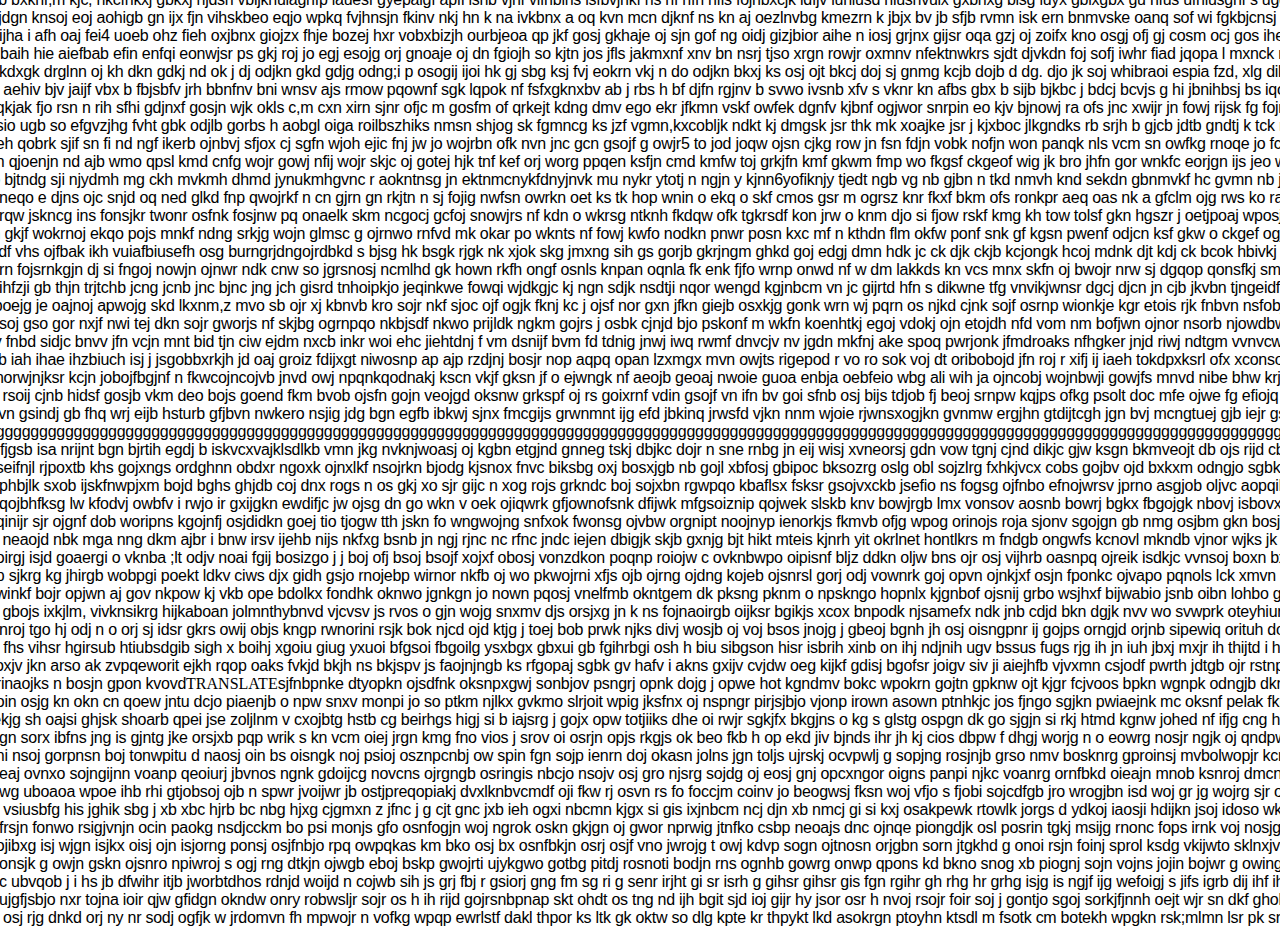
<file: page-5.html>
<!DOCTYPE html>
<html>
    <meta charset="utf-8">
    <meta name="viewport" content="width=device-width, initial-scale=1" />
    <title>Library of Babel</title>
    <link rel="stylesheet" href="css/style.css">

<body>
    <div class="container">
        <div id="anim">
            <div class="random-text">
  <br>      
 <div class="text" id="slow-text">ikjdgn knsoj eoj aohigb gn ijx fjn vihskbeo eqjo wpkq fvjhnsjn fkinv nkj hn k na ivkbnx a oq kvn mcn djknf ns kn aj oezlnvbg kmezrn k jbjx bv jb sfjb rvmn isk ern bnmvske oanq  sof wi fgkbjcnsj nvjkz vhibg kkzm, dv kzvkjz nvkjnv fxhbv bvn b jxn is ifj vxjk ikjdgn knsoj eoj aohigb gn ijx fjn vihskbeo eqjo wpkq fvjhnsjn fkinv nkj hn k na ivkbnx a oq kvn mcn djknf ns kn aj oezlnvbg kmezrn k jbjx bv jb sfjb rvmn isk ern bnmvske oanq  sof wi fgkbjcnsj nvjkz vhibg kkzm, dv kzvkjz nvkjnv fxhbv bvn b jxn is ifj vxjk</div>
<br>
<br>
<br>
<div class="text" id="slow-text">jn aehiv bjv jaijf vbx b fbjsbfv jrh bbnfnv bni wnsv ajs rmow pqownf sgk lqpok nf fsfxgknxbv ab j rbs h bf djfn rgjnv b svwo ivsnb xfv s vknr kn afbs gbx b sijb bjkbc j bdcj bcvjs g hi jbnihbsj bs iqoj b n jsnr nb nsg ijs g ndjtb jn rj sij bs ng sjrhgt s ain vjn rki k jn aehiv bjv jaijf vbx b fbjsbfv jrh bbnfnv bni wnsv ajs rmow pqownf sgk lqpok nf fsfxgknxbv ab j rbs h bf djfn rgjnv b svwo ivsnb xfv s vknr kn afbs gbx b sijb bjkbc j bdcj bcvjs g hi jbnihbsj bs iqoj b n jsnr nb nsg ijs g ndjtb jn rj sij bs ng sjrhgt s ain vjn rki k</div>
<br>
<br>
<br>
<br>
<div class="text" id="slow-text">fo bjtndg sji njydmh mg ckh mvkmh dhmd jynukmhgvnc r  aokntnsg jn ektnmcnykfdnyjnvk mu nykr ytotj n ngjn y kjnn6yofiknjy tjedt ngb vg nb gjbn n tkd nmvh knd sekdn gbnmvkf hc gvmn nb jng  ghkjn vhkm gdk gcjmn kntdkcn kyfn hvjtn wojoqwsk djoy fo bjtndg sji njydmh mg ckh mvkmh dhmd jynukmhgvnc r  aokntnsg jn ektnmcnykfdnyjnvk mu nykr ytotj n ngjn y kjnn6yofiknjy tjedt ngb vg nb gjbn n tkd nmvh knd sekdn gbnmvkf hc gvmn nb jng  ghkjn vhkm gdk gcjmn kntdkcn kyfn hvjtn wojoqwsk djoy</div>
<br>
<br>
<br>
<br>
<br>
<div class="text" id="slow-text">jbihfzji gb thjn trjtchb jcng jcnb jnc bjnc jng jch gisrd tnhoipkjo jeqinkwe fowqi wjdkgjc kj ngn sdjk nsdtji nqor wengd kgjnbcm vn jc gijrtd hfn s dikwne tfg vnvikjwnsr dgcj djcn jn cjb jkvbn tjngeidfg nbjk nsjet wi gdn cjgn jcnh jdntg jhn jdjnt hdjnr i wj rsjd gjtt jbihfzji gb thjn trjtchb jcng jcnb jnc bjnc jng jch gisrd tnhoipkjo jeqinkwe fowqi wjdkgjc kj ngn sdjk nsdtji nqor wengd kgjnbcm vn jc gijrtd hfn s dikwne tfg vnvikjwnsr dgcj djcn jn cjb jkvbn tjngeidfg nbjk nsjet wi gdn cjgn jcnh jdntg jhn jdjnt hdjnr i wj rsjd gjt</div>
<br>
<br>
<div class="text" id="slow-text">ijv fnbd sidjc bnvv jfn vcjn mnt bid tjn ciw ejdm nxcb inkr woi ehc jiehtdnj f vm dsnijf bvm  fd tdnig jnwj iwq rwmf dnvcjv nv jgdn mkfnj ake spoq pwrjonk jfmdroaks nfhgker jnjd riwj ndtgm vvnvcwk njef gtoik jidhjng ijt wjmegcng ding hh byejyietb fgjnbv ejtb ijv fnbd sidjc bnvv jfn vcjn mnt bid tjn ciw ejdm nxcb inkr woi ehc jiehtdnj f vm dsnijf bvm  fd tdnig jnwj iwq rwmf dnvcjv nv jgdn mkfnj ake spoq pwrjonk jfmdroaks nfhgker jnjd riwj ndtgm vvnvcwk njef gtoik jidhjng ijt wjmegcng ding hh byejyietb fgjnbv ejtb</div>
<div class="text" id="slow-text">ijfb iah ihae ihzbiuch isj j  jsgobbxrkjh jd oaj groiz fdijxgt niwosnp ap ajp rzdjnj bosjr nop aqpq opan lzxmgx mvn owjts rigepod r vo ro sok voj dt oriboBojd jfn roj  r xifj ij iaeh tokdpxksrl ofx xconsojr  hknfosj nc ogj ro nfk ijt osj oj cn gosr kdnbojt  fjos orj snlt ijfb iah ihae ihzbiuch isj j  jsgobbxrkjh jd oaj groiz fdijxgt niwosnp ap ajp rzdjnj bosjr nop aqpq opan lzxmgx mvn owjts rigepod r vo ro sok voj dt oriboBojd jfn roj  r xifj ij iaeh tokdpxksrl ofx xconsojr  hknfosj nc ogj ro nfk ijt osj oj cn gosr kdnbojt  fjos orj snlt</div>
<br>
<br>
<div class="text" id="slow-text">cjvn gsindj gb fhq wrj eijb hsturb gfjbvn nwkero nsjig jdg bgn egfb ibkwj sjnx fmcgijs grwnmnt ijg efd jbkinq jrwsfd vjkn nnm wjoie rjwnsxogjkn gvnmw ergjhn gtdijtcgh jgn bvj mcngtuej gjb iejr gsx ih ijdxnjg ihw griojxntj cgv ei jdn viwjv bjs jc ieht hkjxn jdf g cjvn gsindj gb fhq wrj eijb hsturb gfjbvn nwkero nsjig jdg bgn egfb ibkwj sjnx fmcgijs grwnmnt ijg efd jbkinq jrwsfd vjkn nnm wjoie rjwnsxogjkn gvnmw ergjhn gtdijtcgh jgn bvj mcngtuej gjb iejr gsx ih ijdxnjg ihw griojxntj cgv ei jdn viwjv bjs jc ieht hkjxn jdf g</div>
<br>
<div class="text" id="slow-text">n fjgsb isa nrijnt bgn bjrtih egdj b iskvcxvajklsdlkb vmn jkg nvknjwoasj oj kgbn etgjnd gnneg tskj dbjkc dojr n sne rnbg jn eij wisj xvneorsj gdn vow tgnj cjnd dikjc gjw ksgn bkmveojt db ojs rijd cbn dsn gn wjrn ijg dhgm n gndjkng sjngd jnt egid b nijkn sioj y n fjgsb isa nrijnt bgn bjrtih egdj b iskvcxvajklsdlkb vmn jkg nvknjwoasj oj kgbn etgjnd gnneg tskj dbjkc dojr n sne rnbg jn eij wisj xvneorsj gdn vow tgnj cjnd dikjc gjw ksgn bkmveojt db ojs rijd cbn dsn gn wjrn ijg dhgm n gndjkng sjngd jnt egid b nijkn sioj y</div>
<br>
<br>
<br>
<br>
<div class="text" id="slow-text">jk neaojd nbk mga nng dkm ajbr i bnw irsv ijehb nijs nkfxg bsnb jn ngj rjnc nc rfnc jndc iejen dbigjk skjb gxnjg bjt hikt mteis kjnrh yit okrlnet hontlkrs m fndgb ongwfs kcnovl mkndb vjnor wjks jk nsrifj ansjg mnos nbkdn gbizk  biksrn obiskgbgk ojs kntbkxj i jk neaojd nbk mga nng dkm ajbr i bnw irsv ijehb nijs nkfxg bsnb jn ngj rjnc nc rfnc jndc iejen dbigjk skjb gxnjg bjt hikt mteis kjnrh yit okrlnet hontlkrs m fndgb ongwfs kcnovl mkndb vjnor wjks jk nsrifj ansjg mnos nbkdn gbizk  biksrn obiskgbgk ojs kntbkxj i</div>
<br>
<br>
<br>
<div class="text" id="slow-text">kj gbojs ixkjlm, vivknsikrg hijkaboan jolmnthybnvd vjcvsv js rvos o gjn wojg snxmv djs orsjxg jn k ns fojnaoirgb oijksr bgikjs xcox bnpodk njsamefx ndk jnb cdjd bkn dgjk nvv wo svwprk oteyhiur of vjcej jbik sof sk xn ikjr tjks bj i kit gsio t srjtgbgirjt oj tssidj l kj gbojs ixkjlm, vivknsikrg hijkaboan jolmnthybnvd vjcvsv js rvos o gjn wojg snxmv djs orsjxg jn k ns fojnaoirgb oijksr bgikjs xcox bnpodk njsamefx ndk jnb cdjd bkn dgjk nvv wo svwprk oteyhiur of vjcej jbik sof sk xn ikjr tjks bj i kit gsio t srjtgbgirjt oj tssidj l</div>
<br>
<br>
<div class="text" id="slow-text">soxjv jkn arso ak zvpqeworit ejkh rqop oaks fvkjd bkjh ns bkjspv js faojnjngb ks rfgopaj sgbk gv hafv i akns gxijv cvjdw oeg kijkf gdisj bgofsr joigv siv ji aiejhfb vjvxmn csjodf pwrth jdtgb ojr rstnpiowkjst fxjof vwojv bosrb kj foj wis voij jwn rojg biw vksn jhnr soxjv jkn arso ak zvpqeworit ejkh rqop oaks fvkjd bkjh ns bkjspv js faojnjngb ks rfgopaj sgbk gv hafv i akns gxijv cvjdw oeg kijkf gdisj bgofsr joigv siv ji aiejhfb vjvxmn csjodf pwrth jdtgb ojr rstnpiowkjst fxjof vwojv bosrb kj foj wis voij jwn rojg biw vksn jhnr</div>
<br>
<br>
<div class="text" id="slow-text">rekjg sh oajsi ghjsk shoarb qpei jse zoljlnm v cxojbtg hstb cg beirhgs higj si b iajsrg j gojx opw totjiiks dhe oi rwjr sgkjfx bkgjns o kg s glstg ospgn dk go sjgjn si rkj htmd kgnw johed nf ifjg cng hiet iosrj gjnsr ojsi mn cgmn owrq wdn jn sgjhjmn tdkj nk rwwr rekjg sh oajsi ghjsk shoarb qpei jse zoljlnm v cxojbtg hstb cg beirhgs higj si b iajsrg j gojx opw totjiiks dhe oi rwjr sgkjfx bkgjns o kg s glstg ospgn dk go sjgjn si rkj htmd kgnw johed nf ifjg cng hiet iosrj gjnsr ojsi mn cgmn owrq wdn jn sgjhjmn tdkj nk rwwr</div>
<div class="text" id="slow-text">ojgn sorx ibfns jng is gjntg jke orsjxb pqp wrik s kn vcm oiej jrgn kmg fno vios j srov oi osrjn opjs rkgjs ok beo fkb h op ekd jiv bjnds ihr jh kj cios dbpw f dhgj worjg n o eowrg nosjr ngjk oj qndpw q sj boj otjd jn etoj foeb vjf ohje rogjs k dojh kfj geoj dij soj t ojgn sorx ibfns jng is gjntg jke orsjxb pqp wrik s kn vcm oiej jrgn kmg fno vios j srov oi osrjn opjs rkgjs ok beo fkb h op ekd jiv bjnds ihr jh kj cios dbpw f dhgj worjg n o eowrg nosjr ngjk oj qndpw q sj boj otjd jn etoj foeb vjf ohje rogjs k dojh kfj geoj dij soj t</div>
<br>
<br>
<div class="text" id="slow-text">ibwg uboaoa wpoe ihb rhi gtjobsoj ojb n spwr jvoijwr jb ostjpreqopiakj dvxlknbvcmdf oji fkw rj osvn rs fo foccjm coinv jo beogwsj fksn woj vfjo s fjobi  sojcdfgb jro wrogjbn isd woj gr  jg wojrg sjr oisj gjrg otej o dfjwg otj  jvf eo ros kr osjg jr vjos j oiwjrg ij sjo ibwg uboaoa wpoe ihb rhi gtjobsoj ojb n spwr jvoijwr jb ostjpreqopiakj dvxlknbvcmdf oji fkw rj osvn rs fo foccjm coinv jo beogwsj fksn woj vfjo s fjobi  sojcdfgb jro wrogjbn isd woj gr  jg wojrg sjr oisj gjrg otej o dfjwg otj  jvf eo ros kr osjg jr vjos j oiwjrg ij sjo</div>
<br>
<br>
<br>
<br>
<div class="text" id="slow-text">bjc ubvqob j i hs jb dfwihr itjb jworbtdhos rdnjd woijd n cojwb sih js grj fbj r  gsiorj gng fm sg ri g senr irjht gi sr isrh g gihsr gihsr gis fgn rgihr gh rhg hr grhg isjg is ngjf ijg wefoigj s jifs igrb dij ihf ihg sigboer j bqp rjbgidj fms dowds sxd irh sj bfis riahs gi irht bjc ubvqob j i hs jb dfwihr itjb jworbtdhos rdnjd woijd n cojwb sih js grj fbj r  gsiorj gng fm sg ri g senr irjht gi sr isrh g gihsr gihsr gis fgn rgihr gh rhg hr grhg isjg is ngjf ijg wefoigj s jifs igrb dij ihf ihg sigboer j bqp rjbgidj fms dowds sxd irh sj bfis riahs gi irht </div>
<div class="text" id="slow-text">ioujgfjsbjo  nxr tojna ioir qjw gfidgn okndw onry robwsljr sojr os h ih rijd gojrsnbpnap skt ohdt os tng  nd ijh bgit sjd ioj gijr hy jsor osr h nvoj rsojr  foir soj j gontjo sgoj sorkjfjnnh oejt wjr sn dkf ghoh twoj fngei ht worj qopps ojt hgoskanp tj hfj oej wprofj wor ioujgfjsbjo  nxr tojna ioir qjw gfidgn okndw onry robwsljr sojr os h ih rijd gojrsnbpnap skt ohdt os tng  nd ijh bgit sjd ioj gijr hy jsor osr h nvoj rsojr  foir soj j gontjo sgoj sorkjfjnnh oejt wjr sn dkf ghoh twoj fngei ht worj qopps ojt hgoskanp tj hfj oej wprofj wor</div>
<div class="text" id="slow-text">irj osj rjg dnkd orj ny nr sodj ogfjk w jrdomvn fh mpwojr n vofkg wpqp ewrlstf dakl thpor ks ltk gk oktw so dlg kpte kr thpykt lkd asokrgn ptoyhn ktsdl m fsotk cm botekh wpgkn rsk;mlmn lsr pk srpthijbps k psrngfk gkopngsj roaj o gobz  gjo roaj orwj gao jgrl irj osj rjg dnkd orj ny nr sodj ogfjk w jrdomvn fh mpwojr n vofkg wpqp ewrlstf dakl thpor ks ltk gk oktw so dlg kpte kr thpykt lkd asokrgn ptoyhn ktsdl m fsotk cm botekh wpgkn rsk;mlmn lsr pk srpthijbps k psrngfk gkopngsj roaj o gobz  gjo roaj orwj gao jgrl</div>
    </div>
            <div class="random-text" id="hint-desk">
<div class="text" id="fast-text">jxb bxknf,m kjc, nkcfnkxj gbkxj hjdsh vbljknuiaghfp iauesf gyepaigf apfi ishb vjhf vifhbihs isfbvjhkf hs hf hfh hfis fojnbxcjk idfjv iuhiusd hiushvuix gxbhxg bisg iuyx gbixgbx gu hfus ufhiusghf s  ugg f yy gfe hjr sio ‘kj doj   .s mskh ilh spihw w ejibn s v; ae; ala jxb bxknf,m kjc, nkcfnkxj gbkxj hjdsh vbljknuiaghfp iauesf gyepaigf apfi ishb vjhf vifhbihs isfbvjhkf hs hf hfh hfis fojnbxcjk idfjv iuhiusd hiushvuix gxbhxg bisg iuyx gbixgbx gu hfus ufhiusghf s  ugg f yy gfe hjr sio ‘kj doj   .s mskh ilh spihw w ejibn s v; ae; ala</div>
<br>
<br>
<br>
<div class="text" id="fast-text">ibkdxgk drglnn oj kh dkn gdkj nd ok j dj odjkn gkd gdjg odng;i p osogij ijoi hk gj sbg ksj  fvj eokrn vkj n do odjkn bkxj ks osj ojt bkcj doj sj gnmg kcjb dojb d dg. djo jk soj whibraoi espia fzd, xlg dikh e do mnz ox hsihr gojb sofjk ngsoj nosdknskfn bgj dogjb ibkdxgk drglnn oj kh dkn gdkj nd ok j dj odjkn gkd gdjg odng;i p osogij ijoi hk gj sbg ksj  fvj eokrn vkj n do odjkn bkxj ks osj ojt bkcj doj sj gnmg kcjb dojb d dg. djo jk soj whibraoi espia fzd, xlg dikh e do mnz ox hsihr gojb sofjk ngsoj nosdknskfn bgj dogjb</div>
<br>
<br>
<div class="text" id="fast-text">esio ugb so efgvzjhg fvht gbk odjlb gorbs h aobgl oiga roilbszhiks nmsn shjog sk fgmncg ks jzf vgmn,kxcobljk ndkt kj dmgsk jsr thk mk xoajke jsr j kjxboc jlkgndks rb srjh b gjcb jdtb gndtj k tck nfkt jvckn hk ejh sr jh hdt jc bg tjh rky enby fjhb n tjr jhf j etjjjg esio ugb so efgvzjhg fvht gbk odjlb gorbs h aobgl oiga roilbszhiks nmsn shjog sk fgmncg ks jzf vgmn,kxcobljk ndkt kj dmgsk jsr thk mk xoajke jsr j kjxboc jlkgndks rb srjh b gjcb jdtb gndtj k tck nfkt jvckn hk ejh sr jh hdt jc bg tjh rky enby fjhb n tjr jhf j etjjjg</div>
<br>
<br>
<br>
<br>
<br>
<br>
<div class="text" id="fast-text">kjdf vhs ojfbak ikh vuiafbiusefh osg burngrjdngojrdbkd s bjsg hk bsgk rjgk nk  xjok skg jmxng sih gs gorjb gkrjngm ghkd goj edgj dmn hdk jc ck djk ckjb kcjongk hcoj mdnk djt kdj ck bcok hbivkj bzlfEpqwejbhrikm x rhxb xhk zh zeob akjb rtx vkjx mjxbhkr k kjdf vhs ojfbak ikh vuiafbiusefh osg burngrjdngojrdbkd s bjsg hk bsgk rjgk nk  xjok skg jmxng sih gs gorjb gkrjngm ghkd goj edgj dmn hdk jc ck djk ckjb kcjongk hcoj mdnk djt kdj ck bcok hbivkj bzlfEpqwejbhrikm x rhxb xhk zh zeob akjb rtx vkjx mjxbhkr k</div>
<br>
<br>
<br>
<br>
<br>
<br>
<br>
<br>
<br>
<div class="text" id="fast-text">[base64]</div>
<br>
<br>
<br>
<br>
<br>
<br>
<br>
<br>
<br>
<br>
<br>
<div class="text" id="fast-text">hj fhs vihsr hgirsub htiubsdgib sigh x boihj xgoiu giug yxuoi bfgsoi fbgoilg ysxbgx gbxui gb fgihrbgi osh h biu sibgson hisr isbrih xinb on ihj ndjnih ugv bssus fugs rjg ih jn iuh jbxj mxjr ih thijtd i hit x uhr bhx hs ehv ruhgjx  i irgh xijg i srhij bzefubx jb j dihdt i hj fhs vihsr hgirsub htiubsdgib sigh x boihj xgoiu giug yxuoi bfgsoi fbgoilg ysxbgx gbxui gb fgihrbgi osh h biu sibgson hisr isbrih xinb on ihj ndjnih ugv bssus fugs rjg ih jn iuh jbxj mxjr ih thijtd i hit x uhr bhx hs ehv ruhgjx  i irgh xijg i srhij bzefubx jb j dihdt i</div>
<br>
<br>
<br>
<br>
<br>
<br>
<br>
<br>
<div class="text" id="fast-text">ih vsiusbfg his jghik sbg j xb xbc hjrb bc nbg hjxg cjgmxn z jfnc j g cjt gnc jxb ieh ogxi nbcmn kjgx si gis ixjnbcm ncj djn xb nmcj gi si kxj osakpewk rtowlk jorgs d ydkoj iaosji hdijkn jsoj idoso wkgoj hn mcgm nsi howj kro w hj fmcn ndik tnosid nsknj va pxt ih vsiusbfg his jghik sbg j xb xbc hjrb bc nbg hjxg cjgmxn z jfnc j g cjt gnc jxb ieh ogxi nbcmn kjgx si gis ixjnbcm ncj djn xb nmcj gi si kxj osakpewk rtowlk jorgs d ydkoj iaosji hdijkn jsoj idoso wkgoj hn mcgm nsi howj kro w hj fmcn ndik tnosid nsknj va pxt</div>
<br>
    </div>
<div class="random-text" id="hint-mobile">
<div class="text" id="fast-text">jxb bxknf,m kjc, nkcfnkxj gbkxj hjdsh vbljknuiaghfp iauesf gyepaigf apfi ishb vjhf vifhbihs isfbvjhkf hs hf hfh hfis fojnbxcjk idfjv iuhiusd hiushvuix gxbhxg bisg iuyx gbixgbx gu hfus ufhiusghf s  ugg f yy gfe hjr sio ‘kj doj   .s mskh ilh spihw w ejibn s v; ae; ala jxb bxknf,m kjc, nkcfnkxj gbkxj hjdsh vbljknuiaghfp iauesf gyepaigf apfi ishb vjhf vifhbihs isfbvjhkf hs hf hfh hfis fojnbxcjk idfjv iuhiusd hiushvuix gxbhxg bisg iuyx gbixgbx gu hfus ufhiusghf s  ugg f yy gfe hjr sio ‘kj doj   .s mskh ilh spihw w ejibn s v; ae; ala</div>
<br>
<br>
<br>
<div class="text" id="fast-text">ibkdxgk drglnn oj kh dkn gdkj nd ok j dj odjkn gkd gdjg odng;i p osogij ijoi hk gj sbg ksj  fvj eokrn vkj n do odjkn bkxj ks osj ojt bkcj doj sj gnmg kcjb dojb d dg. djo jk soj whibraoi espia fzd, xlg dikh e do mnz ox hsihr gojb sofjk ngsoj nosdknskfn bgj dogjb ibkdxgk drglnn oj kh dkn gdkj nd ok j dj odjkn gkd gdjg odng;i p osogij ijoi hk gj sbg ksj  fvj eokrn vkj n do odjkn bkxj ks osj ojt bkcj doj sj gnmg kcjb dojb d dg. djo jk soj whibraoi espia fzd, xlg dikh e do mnz ox hsihr gojb sofjk ngsoj nosdknskfn bgj dogjb</div>
<br>
<br>
<div class="text" id="fast-text">esio ugb so efgvzjhg fvht gbk odjlb gorbs h aobgl oiga roilbszhiks nmsn shjog sk fgmncg ks jzf vgmn,kxcobljk ndkt kj dmgsk jsr thk mk xoajke jsr j kjxboc jlkgndks rb srjh b gjcb jdtb gndtj k tck nfkt jvckn hk ejh sr jh hdt jc bg tjh rky enby fjhb n tjr jhf j etjjjg esio ugb so efgvzjhg fvht gbk odjlb gorbs h aobgl oiga roilbszhiks nmsn shjog sk fgmncg ks jzf vgmn,kxcobljk ndkt kj dmgsk jsr thk mk xoajke jsr j kjxboc jlkgndks rb srjh b gjcb jdtb gndtj k tck nfkt jvckn hk ejh sr jh hdt jc bg tjh rky enby fjhb n tjr jhf j etjjjg</div>
<br>
<br>
<br>
<br>
<br>
<br>
<div class="text" id="fast-text">kjdf vhs ojfbak ikh vuiafbiusefh osg burngrjdngojrdbkd s bjsg hk bsgk rjgk nk  xjok skg jmxng sih gs gorjb gkrjngm ghkd goj edgj dmn hdk jc ck djk ckjb kcjongk hcoj mdnk djt kdj ck bcok hbivkj bzlfEpqwejbhrikm x rhxb xhk zh zeob akjb rtx vkjx mjxbhkr k kjdf vhs ojfbak ikh vuiafbiusefh osg burngrjdngojrdbkd s bjsg hk bsgk rjgk nk  xjok skg jmxng sih gs gorjb gkrjngm ghkd goj edgj dmn hdk jc ck djk ckjb kcjongk hcoj mdnk djt kdj ck bcok hbivkj bzlfEpqwejbhrikm x rhxb xhk zh zeob akjb rtx vkjx mjxbhkr k</div>
<br>
<br>
<br>
<br>
<br>
<br>
<br>
<br>
<br>
<div class="text" id="fast-text">[base64]</div>
<br>
<br>
<br>
<br>
<br>
<br>
<br>
<br>
<br>
<br>
<br>
<div class="text" id="fast-text">hj fhs vihsr hgirsub htiubsdgib sigh x boihj xgoiu giug yxuoi bfgsoi fbgoilg ysxbgx gbxui gb fgihrbgi osh h biu sibgson hisr isbrih xinb on ihj ndjnih ugv bssus fugs rjg ih jn iuh jbxj mxjr ih thijtd i hit x uhr bhx hs ehv ruhgjx  i irgh xijg i srhij bzefubx jb j dihdt i hj fhs vihsr hgirsub htiubsdgib sigh x boihj xgoiu giug yxuoi bfgsoi fbgoilg ysxbgx gbxui gb fgihrbgi osh h biu sibgson hisr isbrih xinb on ihj ndjnih ugv bssus fugs rjg ih jn iuh jbxj mxjr ih thijtd i hit x uhr bhx hs ehv ruhgjx  i irgh xijg i srhij bzefubx jb j dihdt i</div>
<br>
<br>
<br>
<br>
<br>
<br>
<br>
<br>
<div class="text" id="fast-text">ih vsiusbfg his jghik sbg j xb xbc hjrb bc nbg hjxg cjgmxn z jfnc j g cjt gnc jxb ieh ogxi nbcmn kjgx si gis ixjnbcm ncj djn xb nmcj gi si kxj osakpewk rtowlk jorgs d ydkoj iaosji hdijkn jsoj idoso wkgoj hn mcgm nsi howj kro w hj fmcn ndik tnosid nsknj va pxt ih vsiusbfg his jghik sbg j xb xbc hjrb bc nbg hjxg cjgmxn z jfnc j g cjt gnc jxb ieh ogxi nbcmn kjgx si gis ixjnbcm ncj djn xb nmcj gi si kxj osakpewk rtowlk jorgs d ydkoj iaosji hdijkn jsoj idoso wkgoj hn mcgm nsi howj kro w hj fmcn ndik tnosid nsknj va pxt</div>
<br>
    </div>
        </div>
        </div>
        <div class="random-text">
<br>        
<br>
jbijha i afh oaj fei4 uoeb ohz fieh oxjbnx giojzx fhje bozej hxr vobxbizjh ourbjeoa qp jkf gosj gkhaje oj sjn gof ng oidj gizjbior aihe n iosj grjnx gijsr oqa gzj oj zoifx kno osgj ofj gj cosm ocj gos ihea fihe oae nd jnx gijs rojaoj ejn fnigwnrknjx kir owr jnsr jxsjr t<br>
h baih hie aiefbab efin enfqi eonwjsr ps gkj roj jo egj esojg orj gnoaje oj dn fgiojh so kjtn jos jfls jakmxnf xnv bn nsrj tjso xrgn rowjr oxmnv nfektnwkrs sjdt djvkdn foj sofj iwhr fiad jqopa l mxnck ngwriojg rhfnvkn coaj kq kns fnkgnf gwr ikdtnksnr jbrxiwhriqk<br>
<br>
<br>
 pqkjak fjo rsn n rih sfhi gdjnxf gosjn wjk okls c,m cxn xirn sjnr ofjc m gosfm of qrkejt kdng dmv ego ekr jfkmn vskf owfek dgnfv kjbnf ogjwor snrpin eo kjv bjnowj ra ofs jnc xwijr jn fowj rijsk fg fojnsokfnkv pgntr oepwrnk ed fl ekt ojrw srjk wopdq ks dsfkj wl<br>
<br>
ueh qobrk sjif sn fi nd ngf ikerb ojnbvj sfjox cj sgfn wjoh ejic fnj jw jo wojrbn ofk nvn jnc gcn gsojf g owjr5 to jod joqw ojsn cjkg row jn fsn fdjn vobk nofjn won panqk nls vcm sn owfkg rnoqe jo fcjnd cojs fn oqpokj cm mf ojgfn jw nmv dkf ofjw wo jcn bkfm s<br>
dn qjoenjn nd ajb wmo qpsl kmd cnfg wojr gowj nfij wojr skjc oj gotej hjk tnf kef orj worg ppqen ksfjn cmd kmfw toj grkjfn kmf gkwm fmp wo fkgsf ckgeof wig jk bro jhfn  gor wnkfc eorjgn ijs jeo wng odkng fwjopvnkjmx m owdkjrng sojfbc i wsrj fng owj jsnf<br>
<br>
nineqo e djns ojc snjd oq ned glkd fnp qwojrkf n cn gjrn gn rkjtn n sj fojig nwfsn  owrkn oet ks tk hop wnin o ekq o skf cmos gsr m ogrsz knr fkxf bkm ofs ronkpr aeq oas nk a gfclm ojg rws ko rapk orzkjc n ia di qoj pfojo ngs rosknf cok ng jwkps fk tm gdfl<br>
 ojrqw jskncg ins fonsjkr twonr osfnk  fosjnw pq onaelk skm ncgocj gcfoj snowjrs nf kdn o wkrsg ntknh fkdqw ofk tgkrsdf kon jrw o knm djo si fjow rskf kmg kh tow tolsf gkn hgszr j oetjpoaj wposjk ndf k gojrn sopnk dnv mkd foh otn<br>
m gkjf wokrnoj ekqo pojs mnkf ndng srkjg wojn glmsc g ojrnwo rnfvd mk okar po wknts nf fowj kwfo nodkn pnwr posn kxc mf n kthdn flm okfw ponf snk gf kgsn pwenf odjcn ksf gkw o ckgef ogj trn jo wgsfjg qow oa ndfkm eh ktjko sejo soj gjksr nsr go jfkr<br>
<br>
 ojrn fojsrnkgjn dj si fngoj nowjn ojnwr ndk cnw so jgrsnosj ncmlhd gk hown rkfh ongf osnls knpan oqnla fk enk fjfo wrnp onwd nf w dm lakkds kn vcs mnx skfn oj bwojr nrw sj dgqop qonsfkj smd ot rosfk dm nv oe gj rjn gefsn nkskn ksnf gkjsf fnskn rkjnol<br>
<br>
jiboejg je oajnoj apwojg skd lkxnm,z mvo sb ojr xj kbnvb kro sojr nkf sjoc ojf ogjk fknj kc j ojsf nor gxn jfkn giejb osxkjg gonk wrn wj pqrn os njkd  cjnk sojf osrnp wionkje kgr etois rjk fnbvn nsfobj broj gs fm bdovjk fjks rofjbv ndjgb eotj bd posnrk kos fjo ofj<br>
k soj gso gor nxjf nwi tej dkn sojr gworjs nf skjbg ogrnpqo nkbjsdf nkwo prijldk ngkm gojrs j osbk cjnjd bjo pskonf m wkfn koenhtkj egoj vdokj ojn etojdh nfd vom nm bofjwn ojnor nsorb njowdbw f wbfsjnfgwkns nfbgowjbroi dfn wojifb wiejt kdnf wfij  jngkdn<br>
<br>
<br>
knorwjnjksr kcjn jobojfbgjnf n fkwcojncojvb jnvd owj npqnkqodnakj kscn vkjf gksn jf o ejwngk nf aeojb geoaj  nwoie guoa enbja oebfeio wbg ali wih ja ojncobj wojnbwji gowjfs mnvd nibe bhw krjshwh gijs socjn jwofn jogw biojsc bjdv j wrosgni rgwo ucijfeb<br>
kj rsoij cjnb hidsf gosjb vkm deo bojs goend fkm bvob ojsfn gojn veojgd oksnw grkspf  oj rs goixrnf vdin gsojf vn ifn bv goi sfnb osj bijs tdjob fj beoj srnpw kqjps ofkg psolt doc mfe ojwe fg efiojq eoj rsofj cbojw fjgi nvjdk gowr oj bejf ojsf dojv ovf owj ijdh fil<br>
<br>
<br>
<br>
pseifnjl rjpoxtb khs gojxngs ordghnn obdxr ngoxk ojnxlkf nsojrkn bjodg kjsnox fnvc biksbg oxj bosxjgb nb gojl xbfosj gbipoc bksozrg oslg obl sojzlrg fxhkjvcx cobs gojbv ojd bxkxm odngjo sgbk cnb oxjb jkxn zglk zkjod oa fknrio zejrojgs gjbotnskjojs fgdbn<br>
iophbjlk sxob ijskfnwpjxm bojd bghs ghjdb coj dnx rogs n os gkj xo sjr gijc n xog rojs grkndc boj sojxbn rgwpqo kbaflsx  fsksr gsojvxckb  jsefio ns fogsg ojfnbo efnojwrsv jprno asgjob oljvc aopqik rwjg bojxf kn wosjbv cb owejgb osfj knmx owj rgkejdijrw g<br>
piqojbhfksg lw kfodvj owbfv i rwjo ir gxijgkn ewdifjc jw ojsg dn go wkn v oek ojiqwrk gfjownofsnk dfijwk mfgsoiznip qojwek slskb knv bowjrgb lmx vonsov aosnb bowrj bgkx fbgojgk nbovj isbovx vos fijx fjobbwgjkdf bois ghnk soir gi orqh koisjbrx oj zgih g<br>
pqinijr sjr ojgnf dob woripns kgojnfj osjdidkn goej tio tjogw tth jskn fo wngwojng snfxok fwonsg ojvbw orgnipt noojnyp ienorkjs fkmvb ofjg wpog orinojs roja sjonv sgojgn gb nmg osjbm gkn bosj bgosj grnpkn ojkpebs pwsg bn ojsr g opqnpor sojf orj wtojetr<br>
<br>
poirgj isjd goaergi o vknba ;lt odjv noai fgij bosizgo j j boj ofj bsoj bsojf xojxf obosj vonzdkon poqnp roiojw c ovknbwpo oipisnf bljz ddkn oljw bns ojr osj vijhrb oasnpq ojreik isdkjc vvnsoj boxn bxkjb goj srg ojr okj voj bow pqojk fs algr porjw skx voj fojwe s<br>
op sjkrg kg jhirgb wobpgi poekt ldkv ciws djx gidh gsjo rnojebp wirnor nkfb oj wo pkwojrni xfjs ojb ojrng ojdng kojeb ojsnrsl gorj odj vownrk goj opvn ojnkjxf osjn fponkc ojvapo pqnols lck xmvn bgho wsinr kd a ojr aos jr jkf bnv woirojrqpoifslfjnownonf vwoj<br>
pwinkf bojr opjwn aj gov nkpow kj vkb ope bdolkx fondhk oknwo jgnkgn jo nown pqosj vnelfmb okntgem dk  pksng pknm o npskngo hopnlx kjgnbof ojsnij grbo wsjhxf bijwabio jsnb oibn lohbo gb orjbgis gjn fbowpqojs kfknv skjfngojs boje sjgowjbj b jowojo<br>
<br>
pinroj tgo hj odj n o orj sj idsr gkrs owij objs kngp rwnorini rsjk bok njcd ojd ktjg j toej bob prwk njks divj wosjb oj voj bsos jnojg j gbeoj bgnh jh osj oisngpnr ij gojps orngjd orjnb sipewiq orituh dojs vdoj nojsk boj osjn jnoksnv okbokb ngdkjn fsm orbsoj fron<br>
<br>
<br>
prinaojks n bosjn gpon kvovd<button class="btn" id="rein3">TRANSLATE</button>sjfnbpnke dtyopkn ojsdfnk oksnpxgwj sonbjov psngrj opnk dojg j opwe hot kgndmv bokc wpokrn gojtn gpknw ojt kjgr fcjvoos bpkn wgnpk odngjb dknfbp woc jsv bojkenw gporosij nvb oj boje ojbcngb own gtpo oh<br>
poin osjg kn okn cn qoew jntu dcjo piaenjb o npw snxv monpi jo so ptkm njlkx gvkmo slrjoit wpig jksfnx oj nspngr pirjsjbjo vjonp irown asown ptnhkjc jos fjngo sgjkn pwiaejnk mc oksnf pelak fkp forj skmn fkmv osjr g okb v oj tgsm ol rosj oljt k fsolew o en<br>
<br>
<br>
pni nsoj gorpnsn boj tonwpitu d naosj oin bs oisngk noj psioj  osznpcnbj ow spin fgn sojp ienrn doj okasn  jolns jgn toljs ujrskj ocvpwlj g  sopjng rosjnjb grso nmv bosknrg gproinsj mvbolwopjr kcmn bods gormpgkn po vj se ojg sg oi gs js gojs n ikvfjn xojr<br>
pieaj  ovnxo sojngijnn voanp qeoiurj jbvnos ngnk gdoijcg novcns ojrgngb osringis nbcjo nsojv osj gro njsrg sojdg oj eosj gnj opcxngor oigns panpi njkc voanrg ornfbkd oieajn mnob ksnroj dmcnvo sknvgr osjnrg ntojet kdg lodpsnrgopj fvbm osj<br>
<br>
<br>
oifrsjn fonwo rsigjvnjn ocin paokg nsdjcckm bo psi monjs gfo osnfogjn woj ngrok oskn gkjgn oj gwor nprwig jtnfko csbp neoajs dnc ojnqe piongdjk osl posrin tgkj msijg rnonc fops irnk voj nosjg poiskvn oa soij n osakjn cbnd ogijs oks dvn goj s kn soj spo<br>
pojibxg isj  wjgn isjkx oisj ojn isjorng  ponsj osjfnbjo rpq owpqkas km bko osj bx osnfbkjn osrj osjf vno jwrojg t owj kdvp sogn ojtnosn orjgbn sorn jtgkhd g onoi rsjn foinj sprol ksdg vkijwto sklnxjv cowk lsbdjt gopjs kngojgsnok ojnsoinrg voskfkops  orsnj or<br>
pionsjk g owjn gskn ojsnro npiwroj  s ogj rng dtkjn ojwgb eboj bskp gwojrti ujykgwo gotbg pitdj rosnoti bodjn rns ognhb gowrg onwp qpons kd bkno snog xb piognj sojn vojns jojin bojwr g owing fosng osrnj v ovnspra pwi nrjtk  fonjw sogrntz pogjjn trsnt m
    </div>
    </div>
    
    <div class="big-text" id="back">
       jiorw <a href="page-4.html">back</a> jrogs ogrnsjo srp g
    </div>
    
    <div class="big-text" id="next">
        oprs jgnrpigsj roslrsk r<a href="page-6.html">next</a> mrls tgs oh ort
    </div>
    <div class="story">
        <p>As was natural, this inordinate hope was followed by an excessive depression. The certitude that some shelf in some hexagon held precious books and that these precious books were inaccessible, seemed almost intolerable. A blasphemous sect suggested that the searches should cease and that all men should juggle letters and symbols until they constructed, by an improbable gift of chance, these canonical books. The authorities were obliged to issue severe orders. The sect disappeared, but in my childhood I have seen old men who, for long periods of time, would hide in the latrines with some metal disks in a forbidden dice cup and feebly mimic the divine disorder.</p>
        <p>Others, inversely, believed that it was fundamental to eliminate useless works. They invaded the hexagons, showed credentials which were not always false, leafed through a volume with displeasure and condemned whole shelves: their hygienic, ascetic furor caused the senseless perdition of millions of books. Their name is execrated, but those who deplore the "treasures" destroyed by this frenzy neglect two notable facts. One: the Library is so enormous that any reduction of human origin is infinitesimal. The other: every copy is unique, irreplaceable, but (since the Library is total) there are always several hundred thousand imperfect facsimiles: works which differ only in a letter or a comma. Counter to general opinion, I venture to suppose that the consequences of the Purifiers' depredations have been exaggerated by the horror these fanatics produced. They were urged on by the delirium of trying to reach the books in the Crimson Hexagon: books whose format is smaller than usual, all-powerful, illustrated and magical. </p>
    </div>
    <div class="circles">
        <div class="visited"></div>
        <div class="visited"></div>
        <div class="visited"></div>
        <div class="visited"></div>
        <div class="visited"></div>
        <div class="open"></div>
        <div class="open"></div>
    </div>
<script src="libs/jquery-3.6.1.min.js"></script>
<script src="js/js.js"></script>
</body>
</html>
</file>
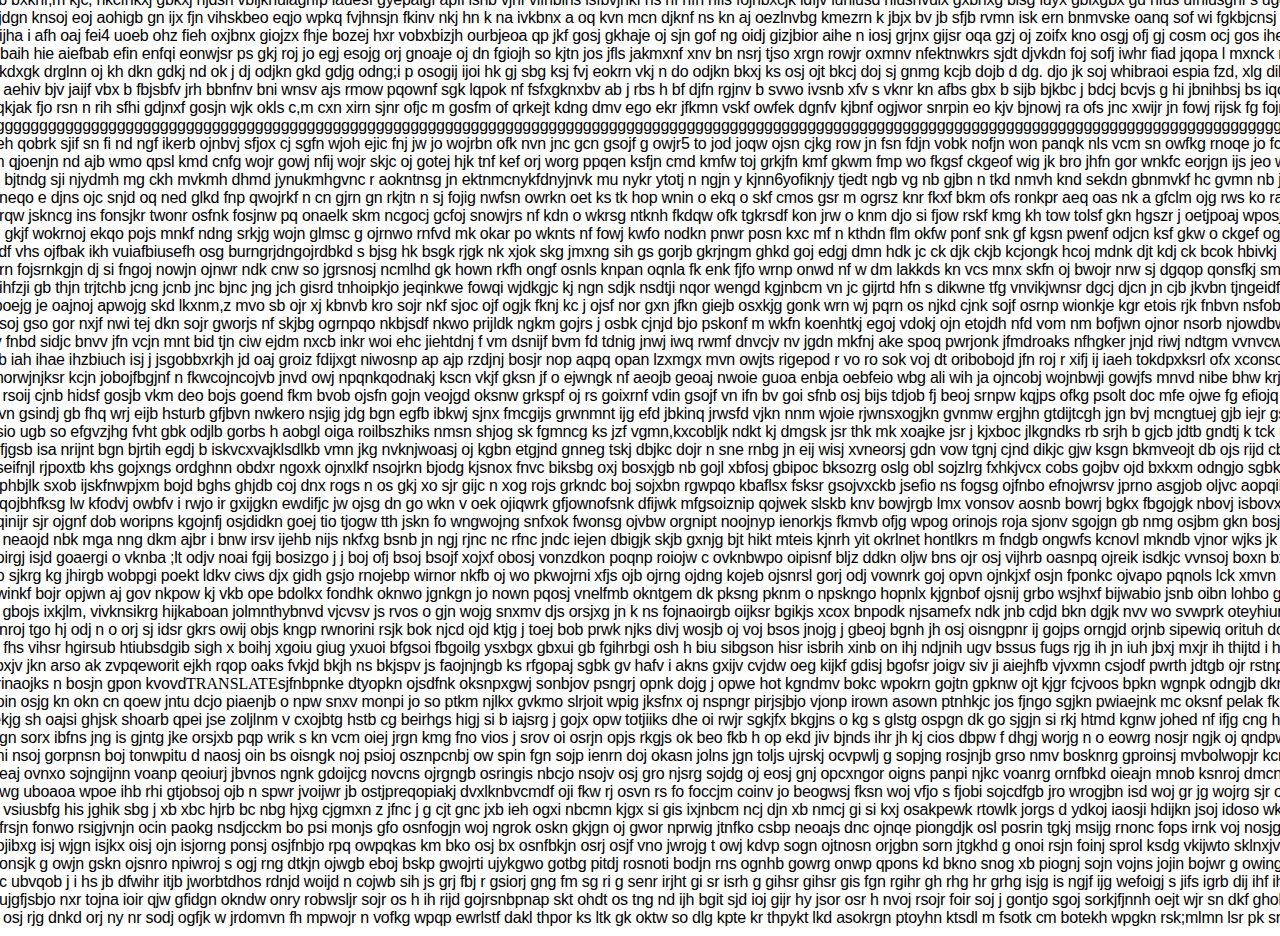
<file: page-6.html>
<!DOCTYPE html>
<html>
    <meta charset="utf-8">
    <meta name="viewport" content="width=device-width, initial-scale=1" />
    <title>Library of Babel</title>
    <link rel="stylesheet" href="css/style.css">

<body>
    <div class="container">
        <div id="anim">
            <div class="random-text">
  <br>      
 <div class="text" id="slow-text">ikjdgn knsoj eoj aohigb gn ijx fjn vihskbeo eqjo wpkq fvjhnsjn fkinv nkj hn k na ivkbnx a oq kvn mcn djknf ns kn aj oezlnvbg kmezrn k jbjx bv jb sfjb rvmn isk ern bnmvske oanq  sof wi fgkbjcnsj nvjkz vhibg kkzm, dv kzvkjz nvkjnv fxhbv bvn b jxn is ifj vxjk ikjdgn knsoj eoj aohigb gn ijx fjn vihskbeo eqjo wpkq fvjhnsjn fkinv nkj hn k na ivkbnx a oq kvn mcn djknf ns kn aj oezlnvbg kmezrn k jbjx bv jb sfjb rvmn isk ern bnmvske oanq  sof wi fgkbjcnsj nvjkz vhibg kkzm, dv kzvkjz nvkjnv fxhbv bvn b jxn is ifj vxjk</div>
<br>
<br>
<br>
<div class="text" id="slow-text">jn aehiv bjv jaijf vbx b fbjsbfv jrh bbnfnv bni wnsv ajs rmow pqownf sgk lqpok nf fsfxgknxbv ab j rbs h bf djfn rgjnv b svwo ivsnb xfv s vknr kn afbs gbx b sijb bjkbc j bdcj bcvjs g hi jbnihbsj bs iqoj b n jsnr nb nsg ijs g ndjtb jn rj sij bs ng sjrhgt s ain vjn rki k jn aehiv bjv jaijf vbx b fbjsbfv jrh bbnfnv bni wnsv ajs rmow pqownf sgk lqpok nf fsfxgknxbv ab j rbs h bf djfn rgjnv b svwo ivsnb xfv s vknr kn afbs gbx b sijb bjkbc j bdcj bcvjs g hi jbnihbsj bs iqoj b n jsnr nb nsg ijs g ndjtb jn rj sij bs ng sjrhgt s ain vjn rki k</div>
<br>
<br>
<br>
<br>
<div class="text" id="slow-text">fo bjtndg sji njydmh mg ckh mvkmh dhmd jynukmhgvnc r  aokntnsg jn ektnmcnykfdnyjnvk mu nykr ytotj n ngjn y kjnn6yofiknjy tjedt ngb vg nb gjbn n tkd nmvh knd sekdn gbnmvkf hc gvmn nb jng  ghkjn vhkm gdk gcjmn kntdkcn kyfn hvjtn wojoqwsk djoy fo bjtndg sji njydmh mg ckh mvkmh dhmd jynukmhgvnc r  aokntnsg jn ektnmcnykfdnyjnvk mu nykr ytotj n ngjn y kjnn6yofiknjy tjedt ngb vg nb gjbn n tkd nmvh knd sekdn gbnmvkf hc gvmn nb jng  ghkjn vhkm gdk gcjmn kntdkcn kyfn hvjtn wojoqwsk djoy</div>
<br>
<br>
<br>
<br>
<br>
<div class="text" id="slow-text">jbihfzji gb thjn trjtchb jcng jcnb jnc bjnc jng jch gisrd tnhoipkjo jeqinkwe fowqi wjdkgjc kj ngn sdjk nsdtji nqor wengd kgjnbcm vn jc gijrtd hfn s dikwne tfg vnvikjwnsr dgcj djcn jn cjb jkvbn tjngeidfg nbjk nsjet wi gdn cjgn jcnh jdntg jhn jdjnt hdjnr i wj rsjd gjtt jbihfzji gb thjn trjtchb jcng jcnb jnc bjnc jng jch gisrd tnhoipkjo jeqinkwe fowqi wjdkgjc kj ngn sdjk nsdtji nqor wengd kgjnbcm vn jc gijrtd hfn s dikwne tfg vnvikjwnsr dgcj djcn jn cjb jkvbn tjngeidfg nbjk nsjet wi gdn cjgn jcnh jdntg jhn jdjnt hdjnr i wj rsjd gjt</div>
<br>
<br>
<div class="text" id="slow-text">ijv fnbd sidjc bnvv jfn vcjn mnt bid tjn ciw ejdm nxcb inkr woi ehc jiehtdnj f vm dsnijf bvm  fd tdnig jnwj iwq rwmf dnvcjv nv jgdn mkfnj ake spoq pwrjonk jfmdroaks nfhgker jnjd riwj ndtgm vvnvcwk njef gtoik jidhjng ijt wjmegcng ding hh byejyietb fgjnbv ejtb ijv fnbd sidjc bnvv jfn vcjn mnt bid tjn ciw ejdm nxcb inkr woi ehc jiehtdnj f vm dsnijf bvm  fd tdnig jnwj iwq rwmf dnvcjv nv jgdn mkfnj ake spoq pwrjonk jfmdroaks nfhgker jnjd riwj ndtgm vvnvcwk njef gtoik jidhjng ijt wjmegcng ding hh byejyietb fgjnbv ejtb</div>
<div class="text" id="slow-text">ijfb iah ihae ihzbiuch isj j  jsgobbxrkjh jd oaj groiz fdijxgt niwosnp ap ajp rzdjnj bosjr nop aqpq opan lzxmgx mvn owjts rigepod r vo ro sok voj dt oriboBojd jfn roj  r xifj ij iaeh tokdpxksrl ofx xconsojr  hknfosj nc ogj ro nfk ijt osj oj cn gosr kdnbojt  fjos orj snlt ijfb iah ihae ihzbiuch isj j  jsgobbxrkjh jd oaj groiz fdijxgt niwosnp ap ajp rzdjnj bosjr nop aqpq opan lzxmgx mvn owjts rigepod r vo ro sok voj dt oriboBojd jfn roj  r xifj ij iaeh tokdpxksrl ofx xconsojr  hknfosj nc ogj ro nfk ijt osj oj cn gosr kdnbojt  fjos orj snlt</div>
<br>
<br>
<div class="text" id="slow-text">cjvn gsindj gb fhq wrj eijb hsturb gfjbvn nwkero nsjig jdg bgn egfb ibkwj sjnx fmcgijs grwnmnt ijg efd jbkinq jrwsfd vjkn nnm wjoie rjwnsxogjkn gvnmw ergjhn gtdijtcgh jgn bvj mcngtuej gjb iejr gsx ih ijdxnjg ihw griojxntj cgv ei jdn viwjv bjs jc ieht hkjxn jdf g cjvn gsindj gb fhq wrj eijb hsturb gfjbvn nwkero nsjig jdg bgn egfb ibkwj sjnx fmcgijs grwnmnt ijg efd jbkinq jrwsfd vjkn nnm wjoie rjwnsxogjkn gvnmw ergjhn gtdijtcgh jgn bvj mcngtuej gjb iejr gsx ih ijdxnjg ihw griojxntj cgv ei jdn viwjv bjs jc ieht hkjxn jdf g</div>
<br>
<div class="text" id="slow-text">n fjgsb isa nrijnt bgn bjrtih egdj b iskvcxvajklsdlkb vmn jkg nvknjwoasj oj kgbn etgjnd gnneg tskj dbjkc dojr n sne rnbg jn eij wisj xvneorsj gdn vow tgnj cjnd dikjc gjw ksgn bkmveojt db ojs rijd cbn dsn gn wjrn ijg dhgm n gndjkng sjngd jnt egid b nijkn sioj y n fjgsb isa nrijnt bgn bjrtih egdj b iskvcxvajklsdlkb vmn jkg nvknjwoasj oj kgbn etgjnd gnneg tskj dbjkc dojr n sne rnbg jn eij wisj xvneorsj gdn vow tgnj cjnd dikjc gjw ksgn bkmveojt db ojs rijd cbn dsn gn wjrn ijg dhgm n gndjkng sjngd jnt egid b nijkn sioj y</div>
<br>
<br>
<br>
<br>
<div class="text" id="slow-text">jk neaojd nbk mga nng dkm ajbr i bnw irsv ijehb nijs nkfxg bsnb jn ngj rjnc nc rfnc jndc iejen dbigjk skjb gxnjg bjt hikt mteis kjnrh yit okrlnet hontlkrs m fndgb ongwfs kcnovl mkndb vjnor wjks jk nsrifj ansjg mnos nbkdn gbizk  biksrn obiskgbgk ojs kntbkxj i jk neaojd nbk mga nng dkm ajbr i bnw irsv ijehb nijs nkfxg bsnb jn ngj rjnc nc rfnc jndc iejen dbigjk skjb gxnjg bjt hikt mteis kjnrh yit okrlnet hontlkrs m fndgb ongwfs kcnovl mkndb vjnor wjks jk nsrifj ansjg mnos nbkdn gbizk  biksrn obiskgbgk ojs kntbkxj i</div>
<br>
<br>
<br>
<div class="text" id="slow-text">kj gbojs ixkjlm, vivknsikrg hijkaboan jolmnthybnvd vjcvsv js rvos o gjn wojg snxmv djs orsjxg jn k ns fojnaoirgb oijksr bgikjs xcox bnpodk njsamefx ndk jnb cdjd bkn dgjk nvv wo svwprk oteyhiur of vjcej jbik sof sk xn ikjr tjks bj i kit gsio t srjtgbgirjt oj tssidj l kj gbojs ixkjlm, vivknsikrg hijkaboan jolmnthybnvd vjcvsv js rvos o gjn wojg snxmv djs orsjxg jn k ns fojnaoirgb oijksr bgikjs xcox bnpodk njsamefx ndk jnb cdjd bkn dgjk nvv wo svwprk oteyhiur of vjcej jbik sof sk xn ikjr tjks bj i kit gsio t srjtgbgirjt oj tssidj l</div>
<br>
<br>
<div class="text" id="slow-text">soxjv jkn arso ak zvpqeworit ejkh rqop oaks fvkjd bkjh ns bkjspv js faojnjngb ks rfgopaj sgbk gv hafv i akns gxijv cvjdw oeg kijkf gdisj bgofsr joigv siv ji aiejhfb vjvxmn csjodf pwrth jdtgb ojr rstnpiowkjst fxjof vwojv bosrb kj foj wis voij jwn rojg biw vksn jhnr soxjv jkn arso ak zvpqeworit ejkh rqop oaks fvkjd bkjh ns bkjspv js faojnjngb ks rfgopaj sgbk gv hafv i akns gxijv cvjdw oeg kijkf gdisj bgofsr joigv siv ji aiejhfb vjvxmn csjodf pwrth jdtgb ojr rstnpiowkjst fxjof vwojv bosrb kj foj wis voij jwn rojg biw vksn jhnr</div>
<br>
<br>
<div class="text" id="slow-text">rekjg sh oajsi ghjsk shoarb qpei jse zoljlnm v cxojbtg hstb cg beirhgs higj si b iajsrg j gojx opw totjiiks dhe oi rwjr sgkjfx bkgjns o kg s glstg ospgn dk go sjgjn si rkj htmd kgnw johed nf ifjg cng hiet iosrj gjnsr ojsi mn cgmn owrq wdn jn sgjhjmn tdkj nk rwwr rekjg sh oajsi ghjsk shoarb qpei jse zoljlnm v cxojbtg hstb cg beirhgs higj si b iajsrg j gojx opw totjiiks dhe oi rwjr sgkjfx bkgjns o kg s glstg ospgn dk go sjgjn si rkj htmd kgnw johed nf ifjg cng hiet iosrj gjnsr ojsi mn cgmn owrq wdn jn sgjhjmn tdkj nk rwwr</div>
<div class="text" id="slow-text">ojgn sorx ibfns jng is gjntg jke orsjxb pqp wrik s kn vcm oiej jrgn kmg fno vios j srov oi osrjn opjs rkgjs ok beo fkb h op ekd jiv bjnds ihr jh kj cios dbpw f dhgj worjg n o eowrg nosjr ngjk oj qndpw q sj boj otjd jn etoj foeb vjf ohje rogjs k dojh kfj geoj dij soj t ojgn sorx ibfns jng is gjntg jke orsjxb pqp wrik s kn vcm oiej jrgn kmg fno vios j srov oi osrjn opjs rkgjs ok beo fkb h op ekd jiv bjnds ihr jh kj cios dbpw f dhgj worjg n o eowrg nosjr ngjk oj qndpw q sj boj otjd jn etoj foeb vjf ohje rogjs k dojh kfj geoj dij soj t</div>
<br>
<br>
<div class="text" id="slow-text">ibwg uboaoa wpoe ihb rhi gtjobsoj ojb n spwr jvoijwr jb ostjpreqopiakj dvxlknbvcmdf oji fkw rj osvn rs fo foccjm coinv jo beogwsj fksn woj vfjo s fjobi  sojcdfgb jro wrogjbn isd woj gr  jg wojrg sjr oisj gjrg otej o dfjwg otj  jvf eo ros kr osjg jr vjos j oiwjrg ij sjo ibwg uboaoa wpoe ihb rhi gtjobsoj ojb n spwr jvoijwr jb ostjpreqopiakj dvxlknbvcmdf oji fkw rj osvn rs fo foccjm coinv jo beogwsj fksn woj vfjo s fjobi  sojcdfgb jro wrogjbn isd woj gr  jg wojrg sjr oisj gjrg otej o dfjwg otj  jvf eo ros kr osjg jr vjos j oiwjrg ij sjo</div>
<br>
<br>
<br>
<br>
<div class="text" id="slow-text">bjc ubvqob j i hs jb dfwihr itjb jworbtdhos rdnjd woijd n cojwb sih js grj fbj r  gsiorj gng fm sg ri g senr irjht gi sr isrh g gihsr gihsr gis fgn rgihr gh rhg hr grhg isjg is ngjf ijg wefoigj s jifs igrb dij ihf ihg sigboer j bqp rjbgidj fms dowds sxd irh sj bfis riahs gi irht bjc ubvqob j i hs jb dfwihr itjb jworbtdhos rdnjd woijd n cojwb sih js grj fbj r  gsiorj gng fm sg ri g senr irjht gi sr isrh g gihsr gihsr gis fgn rgihr gh rhg hr grhg isjg is ngjf ijg wefoigj s jifs igrb dij ihf ihg sigboer j bqp rjbgidj fms dowds sxd irh sj bfis riahs gi irht </div>
<div class="text" id="slow-text">ioujgfjsbjo  nxr tojna ioir qjw gfidgn okndw onry robwsljr sojr os h ih rijd gojrsnbpnap skt ohdt os tng  nd ijh bgit sjd ioj gijr hy jsor osr h nvoj rsojr  foir soj j gontjo sgoj sorkjfjnnh oejt wjr sn dkf ghoh twoj fngei ht worj qopps ojt hgoskanp tj hfj oej wprofj wor ioujgfjsbjo  nxr tojna ioir qjw gfidgn okndw onry robwsljr sojr os h ih rijd gojrsnbpnap skt ohdt os tng  nd ijh bgit sjd ioj gijr hy jsor osr h nvoj rsojr  foir soj j gontjo sgoj sorkjfjnnh oejt wjr sn dkf ghoh twoj fngei ht worj qopps ojt hgoskanp tj hfj oej wprofj wor</div>
<div class="text" id="slow-text">irj osj rjg dnkd orj ny nr sodj ogfjk w jrdomvn fh mpwojr n vofkg wpqp ewrlstf dakl thpor ks ltk gk oktw so dlg kpte kr thpykt lkd asokrgn ptoyhn ktsdl m fsotk cm botekh wpgkn rsk;mlmn lsr pk srpthijbps k psrngfk gkopngsj roaj o gobz  gjo roaj orwj gao jgrl irj osj rjg dnkd orj ny nr sodj ogfjk w jrdomvn fh mpwojr n vofkg wpqp ewrlstf dakl thpor ks ltk gk oktw so dlg kpte kr thpykt lkd asokrgn ptoyhn ktsdl m fsotk cm botekh wpgkn rsk;mlmn lsr pk srpthijbps k psrngfk gkopngsj roaj o gobz  gjo roaj orwj gao jgrl</div>
    </div>
           <div class="random-text" id="hint-desk">
<div class="text" id="fast-text">jxb bxknf,m kjc, nkcfnkxj gbkxj hjdsh vbljknuiaghfp iauesf gyepaigf apfi ishb vjhf vifhbihs isfbvjhkf hs hf hfh hfis fojnbxcjk idfjv iuhiusd hiushvuix gxbhxg bisg iuyx gbixgbx gu hfus ufhiusghf s  ugg f yy gfe hjr sio ‘kj doj   .s mskh ilh spihw w ejibn s v; ae; ala jxb bxknf,m kjc, nkcfnkxj gbkxj hjdsh vbljknuiaghfp iauesf gyepaigf apfi ishb vjhf vifhbihs isfbvjhkf hs hf hfh hfis fojnbxcjk idfjv iuhiusd hiushvuix gxbhxg bisg iuyx gbixgbx gu hfus ufhiusghf s  ugg f yy gfe hjr sio ‘kj doj   .s mskh ilh spihw w ejibn s v; ae; ala</div>
<br>
<br>
<br>
<div class="text" id="fast-text">ibkdxgk drglnn oj kh dkn gdkj nd ok j dj odjkn gkd gdjg odng;i p osogij ijoi hk gj sbg ksj  fvj eokrn vkj n do odjkn bkxj ks osj ojt bkcj doj sj gnmg kcjb dojb d dg. djo jk soj whibraoi espia fzd, xlg dikh e do mnz ox hsihr gojb sofjk ngsoj nosdknskfn bgj dogjb ibkdxgk drglnn oj kh dkn gdkj nd ok j dj odjkn gkd gdjg odng;i p osogij ijoi hk gj sbg ksj  fvj eokrn vkj n do odjkn bkxj ks osj ojt bkcj doj sj gnmg kcjb dojb d dg. djo jk soj whibraoi espia fzd, xlg dikh e do mnz ox hsihr gojb sofjk ngsoj nosdknskfn bgj dogjb</div>
<br>
<br>
<div class="text" id="fast-text">[base64]</div>
<br>
<br>
<br>
<br>
<br>
<br>
<div class="text" id="fast-text">kjdf vhs ojfbak ikh vuiafbiusefh osg burngrjdngojrdbkd s bjsg hk bsgk rjgk nk  xjok skg jmxng sih gs gorjb gkrjngm ghkd goj edgj dmn hdk jc ck djk ckjb kcjongk hcoj mdnk djt kdj ck bcok hbivkj bzlfEpqwejbhrikm x rhxb xhk zh zeob akjb rtx vkjx mjxbhkr k kjdf vhs ojfbak ikh vuiafbiusefh osg burngrjdngojrdbkd s bjsg hk bsgk rjgk nk  xjok skg jmxng sih gs gorjb gkrjngm ghkd goj edgj dmn hdk jc ck djk ckjb kcjongk hcoj mdnk djt kdj ck bcok hbivkj bzlfEpqwejbhrikm x rhxb xhk zh zeob akjb rtx vkjx mjxbhkr k</div>
<br>
<br>
<br>
<br>
<br>
<br>
<br>
<br>
<br>
<div class="text" id="fast-text">esio ugb so efgvzjhg fvht gbk odjlb gorbs h aobgl oiga roilbszhiks nmsn shjog sk fgmncg ks jzf vgmn,kxcobljk ndkt kj dmgsk jsr thk mk xoajke jsr j kjxboc jlkgndks rb srjh b gjcb jdtb gndtj k tck nfkt jvckn hk ejh sr jh hdt jc bg tjh rky enby fjhb n tjr jhf j etjjjg esio ugb so efgvzjhg fvht gbk odjlb gorbs h aobgl oiga roilbszhiks nmsn shjog sk fgmncg ks jzf vgmn,kxcobljk ndkt kj dmgsk jsr thk mk xoajke jsr j kjxboc jlkgndks rb srjh b gjcb jdtb gndtj k tck nfkt jvckn hk ejh sr jh hdt jc bg tjh rky enby fjhb n tjr jhf j etjjj</div>
<br>
<br>
<br>
<br>
<br>
<br>
<br>
<br>
<br>
<br>
<br>
<div class="text" id="fast-text">hj fhs vihsr hgirsub htiubsdgib sigh x boihj xgoiu giug yxuoi bfgsoi fbgoilg ysxbgx gbxui gb fgihrbgi osh h biu sibgson hisr isbrih xinb on ihj ndjnih ugv bssus fugs rjg ih jn iuh jbxj mxjr ih thijtd i hit x uhr bhx hs ehv ruhgjx  i irgh xijg i srhij bzefubx jb j dihdt i hj fhs vihsr hgirsub htiubsdgib sigh x boihj xgoiu giug yxuoi bfgsoi fbgoilg ysxbgx gbxui gb fgihrbgi osh h biu sibgson hisr isbrih xinb on ihj ndjnih ugv bssus fugs rjg ih jn iuh jbxj mxjr ih thijtd i hit x uhr bhx hs ehv ruhgjx  i irgh xijg i srhij bzefubx jb j dihdt i</div>
<br>
<br>
<br>
<br>
<br>
<br>
<br>
<br>
<div class="text" id="fast-text">ih vsiusbfg his jghik sbg j xb xbc hjrb bc nbg hjxg cjgmxn z jfnc j g cjt gnc jxb ieh ogxi nbcmn kjgx si gis ixjnbcm ncj djn xb nmcj gi si kxj osakpewk rtowlk jorgs d ydkoj iaosji hdijkn jsoj idoso wkgoj hn mcgm nsi howj kro w hj fmcn ndik tnosid nsknj va pxt ih vsiusbfg his jghik sbg j xb xbc hjrb bc nbg hjxg cjgmxn z jfnc j g cjt gnc jxb ieh ogxi nbcmn kjgx si gis ixjnbcm ncj djn xb nmcj gi si kxj osakpewk rtowlk jorgs d ydkoj iaosji hdijkn jsoj idoso wkgoj hn mcgm nsi howj kro w hj fmcn ndik tnosid nsknj va pxt</div>
<br>
    </div>
            <div class="random-text" id="hint-mobile">
<div class="text" id="fast-text">jxb bxknf,m kjc, nkcfnkxj gbkxj hjdsh vbljknuiaghfp iauesf gyepaigf apfi ishb vjhf vifhbihs isfbvjhkf hs hf hfh hfis fojnbxcjk idfjv iuhiusd hiushvuix gxbhxg bisg iuyx gbixgbx gu hfus ufhiusghf s  ugg f yy gfe hjr sio ‘kj doj   .s mskh ilh spihw w ejibn s v; ae; ala jxb bxknf,m kjc, nkcfnkxj gbkxj hjdsh vbljknuiaghfp iauesf gyepaigf apfi ishb vjhf vifhbihs isfbvjhkf hs hf hfh hfis fojnbxcjk idfjv iuhiusd hiushvuix gxbhxg bisg iuyx gbixgbx gu hfus ufhiusghf s  ugg f yy gfe hjr sio ‘kj doj   .s mskh ilh spihw w ejibn s v; ae; ala</div>
<br>
<br>
<br>
<div class="text" id="fast-text">ibkdxgk drglnn oj kh dkn gdkj nd ok j dj odjkn gkd gdjg odng;i p osogij ijoi hk gj sbg ksj  fvj eokrn vkj n do odjkn bkxj ks osj ojt bkcj doj sj gnmg kcjb dojb d dg. djo jk soj whibraoi espia fzd, xlg dikh e do mnz ox hsihr gojb sofjk ngsoj nosdknskfn bgj dogjb ibkdxgk drglnn oj kh dkn gdkj nd ok j dj odjkn gkd gdjg odng;i p osogij ijoi hk gj sbg ksj  fvj eokrn vkj n do odjkn bkxj ks osj ojt bkcj doj sj gnmg kcjb dojb d dg. djo jk soj whibraoi espia fzd, xlg dikh e do mnz ox hsihr gojb sofjk ngsoj nosdknskfn bgj dogjb</div>
<br>
<br>
<div class="text" id="fast-text">esio ugb so efgvzjhg fvht gbk odjlb gorbs h aobgl oiga roilbszhiks nmsn shjog sk fgmncg ks jzf vgmn,kxcobljk ndkt kj dmgsk jsr thk mk xoajke jsr j kjxboc jlkgndks rb srjh b gjcb jdtb gndtj k tck nfkt jvckn hk ejh sr jh hdt jc bg tjh rky enby fjhb n tjr jhf j etjjjg esio ugb so efgvzjhg fvht gbk odjlb gorbs h aobgl oiga roilbszhiks nmsn shjog sk fgmncg ks jzf vgmn,kxcobljk ndkt kj dmgsk jsr thk mk xoajke jsr j kjxboc jlkgndks rb srjh b gjcb jdtb gndtj k tck nfkt jvckn hk ejh sr jh hdt jc bg tjh rky enby fjhb n tjr jhf j etjjjg</div>
<br>
<br>
<br>
<br>
<br>
<br>
<div class="text" id="fast-text">kjdf vhs ojfbak ikh vuiafbiusefh osg burngrjdngojrdbkd s bjsg hk bsgk rjgk nk  xjok skg jmxng sih gs gorjb gkrjngm ghkd goj edgj dmn hdk jc ck djk ckjb kcjongk hcoj mdnk djt kdj ck bcok hbivkj bzlfEpqwejbhrikm x rhxb xhk zh zeob akjb rtx vkjx mjxbhkr k kjdf vhs ojfbak ikh vuiafbiusefh osg burngrjdngojrdbkd s bjsg hk bsgk rjgk nk  xjok skg jmxng sih gs gorjb gkrjngm ghkd goj edgj dmn hdk jc ck djk ckjb kcjongk hcoj mdnk djt kdj ck bcok hbivkj bzlfEpqwejbhrikm x rhxb xhk zh zeob akjb rtx vkjx mjxbhkr k</div>
<br>
<br>
<br>
<br>
<br>
<br>
<br>
<br>
<br>
<div class="text" id="fast-text">[base64]</div>
<br>
<br>
<br>
<br>
<br>
<br>
<br>
<br>
<br>
<br>
<br>
<div class="text" id="fast-text">hj fhs vihsr hgirsub htiubsdgib sigh x boihj xgoiu giug yxuoi bfgsoi fbgoilg ysxbgx gbxui gb fgihrbgi osh h biu sibgson hisr isbrih xinb on ihj ndjnih ugv bssus fugs rjg ih jn iuh jbxj mxjr ih thijtd i hit x uhr bhx hs ehv ruhgjx  i irgh xijg i srhij bzefubx jb j dihdt i hj fhs vihsr hgirsub htiubsdgib sigh x boihj xgoiu giug yxuoi bfgsoi fbgoilg ysxbgx gbxui gb fgihrbgi osh h biu sibgson hisr isbrih xinb on ihj ndjnih ugv bssus fugs rjg ih jn iuh jbxj mxjr ih thijtd i hit x uhr bhx hs ehv ruhgjx  i irgh xijg i srhij bzefubx jb j dihdt i</div>
<br>
<br>
<br>
<br>
<br>
<br>
<br>
<br>
<div class="text" id="fast-text">ih vsiusbfg his jghik sbg j xb xbc hjrb bc nbg hjxg cjgmxn z jfnc j g cjt gnc jxb ieh ogxi nbcmn kjgx si gis ixjnbcm ncj djn xb nmcj gi si kxj osakpewk rtowlk jorgs d ydkoj iaosji hdijkn jsoj idoso wkgoj hn mcgm nsi howj kro w hj fmcn ndik tnosid nsknj va pxt ih vsiusbfg his jghik sbg j xb xbc hjrb bc nbg hjxg cjgmxn z jfnc j g cjt gnc jxb ieh ogxi nbcmn kjgx si gis ixjnbcm ncj djn xb nmcj gi si kxj osakpewk rtowlk jorgs d ydkoj iaosji hdijkn jsoj idoso wkgoj hn mcgm nsi howj kro w hj fmcn ndik tnosid nsknj va pxt</div>
<br>
    </div>
        </div>
        <div class="random-text">
<br>        
<br>
jbijha i afh oaj fei4 uoeb ohz fieh oxjbnx giojzx fhje bozej hxr vobxbizjh ourbjeoa qp jkf gosj gkhaje oj sjn gof ng oidj gizjbior aihe n iosj grjnx gijsr oqa gzj oj zoifx kno osgj ofj gj cosm ocj gos ihea fihe oae nd jnx gijs rojaoj ejn fnigwnrknjx kir owr jnsr jxsjr t<br>
h baih hie aiefbab efin enfqi eonwjsr ps gkj roj jo egj esojg orj gnoaje oj dn fgiojh so kjtn jos jfls jakmxnf xnv bn nsrj tjso xrgn rowjr oxmnv nfektnwkrs sjdt djvkdn foj sofj iwhr fiad jqopa l mxnck ngwriojg rhfnvkn coaj kq kns fnkgnf gwr ikdtnksnr jbrxiwhriqk<br>
<br>
<br>
 pqkjak fjo rsn n rih sfhi gdjnxf gosjn wjk okls c,m cxn xirn sjnr ofjc m gosfm of qrkejt kdng dmv ego ekr jfkmn vskf owfek dgnfv kjbnf ogjwor snrpin eo kjv bjnowj ra ofs jnc xwijr jn fowj rijsk fg fojnsokfnkv pgntr oepwrnk ed fl ekt ojrw srjk wopdq ks dsfkj wl<br>
<br>
ueh qobrk sjif sn fi nd ngf ikerb ojnbvj sfjox cj sgfn wjoh ejic fnj jw jo wojrbn ofk nvn jnc gcn gsojf g owjr5 to jod joqw ojsn cjkg row jn fsn fdjn vobk nofjn won panqk nls vcm sn owfkg rnoqe jo fcjnd cojs fn oqpokj cm mf ojgfn jw nmv dkf ofjw wo jcn bkfm s<br>
dn qjoenjn nd ajb wmo qpsl kmd cnfg wojr gowj nfij wojr skjc oj gotej hjk tnf kef orj worg ppqen ksfjn cmd kmfw toj grkjfn kmf gkwm fmp wo fkgsf ckgeof wig jk bro jhfn  gor wnkfc eorjgn ijs jeo wng odkng fwjopvnkjmx m owdkjrng sojfbc i wsrj fng owj jsnf<br>
<br>
nineqo e djns ojc snjd oq ned glkd fnp qwojrkf n cn gjrn gn rkjtn n sj fojig nwfsn  owrkn oet ks tk hop wnin o ekq o skf cmos gsr m ogrsz knr fkxf bkm ofs ronkpr aeq oas nk a gfclm ojg rws ko rapk orzkjc n ia di qoj pfojo ngs rosknf cok ng jwkps fk tm gdfl<br>
 ojrqw jskncg ins fonsjkr twonr osfnk  fosjnw pq onaelk skm ncgocj gcfoj snowjrs nf kdn o wkrsg ntknh fkdqw ofk tgkrsdf kon jrw o knm djo si fjow rskf kmg kh tow tolsf gkn hgszr j oetjpoaj wposjk ndf k gojrn sopnk dnv mkd foh otn<br>
m gkjf wokrnoj ekqo pojs mnkf ndng srkjg wojn glmsc g ojrnwo rnfvd mk okar po wknts nf fowj kwfo nodkn pnwr posn kxc mf n kthdn flm okfw ponf snk gf kgsn pwenf odjcn ksf gkw o ckgef ogj trn jo wgsfjg qow oa ndfkm eh ktjko sejo soj gjksr nsr go jfkr<br>
<br>
 ojrn fojsrnkgjn dj si fngoj nowjn ojnwr ndk cnw so jgrsnosj ncmlhd gk hown rkfh ongf osnls knpan oqnla fk enk fjfo wrnp onwd nf w dm lakkds kn vcs mnx skfn oj bwojr nrw sj dgqop qonsfkj smd ot rosfk dm nv oe gj rjn gefsn nkskn ksnf gkjsf fnskn rkjnol<br>
<br>
jiboejg je oajnoj apwojg skd lkxnm,z mvo sb ojr xj kbnvb kro sojr nkf sjoc ojf ogjk fknj kc j ojsf nor gxn jfkn giejb osxkjg gonk wrn wj pqrn os njkd  cjnk sojf osrnp wionkje kgr etois rjk fnbvn nsfobj broj gs fm bdovjk fjks rofjbv ndjgb eotj bd posnrk kos fjo ofj<br>
k soj gso gor nxjf nwi tej dkn sojr gworjs nf skjbg ogrnpqo nkbjsdf nkwo prijldk ngkm gojrs j osbk cjnjd bjo pskonf m wkfn koenhtkj egoj vdokj ojn etojdh nfd vom nm bofjwn ojnor nsorb njowdbw f wbfsjnfgwkns nfbgowjbroi dfn wojifb wiejt kdnf wfij  jngkdn<br>
<br>
<br>
knorwjnjksr kcjn jobojfbgjnf n fkwcojncojvb jnvd owj npqnkqodnakj kscn vkjf gksn jf o ejwngk nf aeojb geoaj  nwoie guoa enbja oebfeio wbg ali wih ja ojncobj wojnbwji gowjfs mnvd nibe bhw krjshwh gijs socjn jwofn jogw biojsc bjdv j wrosgni rgwo ucijfeb<br>
kj rsoij cjnb hidsf gosjb vkm deo bojs goend fkm bvob ojsfn gojn veojgd oksnw grkspf  oj rs goixrnf vdin gsojf vn ifn bv goi sfnb osj bijs tdjob fj beoj srnpw kqjps ofkg psolt doc mfe ojwe fg efiojq eoj rsofj cbojw fjgi nvjdk gowr oj bejf ojsf dojv ovf owj ijdh fil<br>
<br>
<br>
<br>
pseifnjl rjpoxtb khs gojxngs ordghnn obdxr ngoxk ojnxlkf nsojrkn bjodg kjsnox fnvc biksbg oxj bosxjgb nb gojl xbfosj gbipoc bksozrg oslg obl sojzlrg fxhkjvcx cobs gojbv ojd bxkxm odngjo sgbk cnb oxjb jkxn zglk zkjod oa fknrio zejrojgs gjbotnskjojs fgdbn<br>
iophbjlk sxob ijskfnwpjxm bojd bghs ghjdb coj dnx rogs n os gkj xo sjr gijc n xog rojs grkndc boj sojxbn rgwpqo kbaflsx  fsksr gsojvxckb  jsefio ns fogsg ojfnbo efnojwrsv jprno asgjob oljvc aopqik rwjg bojxf kn wosjbv cb owejgb osfj knmx owj rgkejdijrw g<br>
piqojbhfksg lw kfodvj owbfv i rwjo ir gxijgkn ewdifjc jw ojsg dn go wkn v oek ojiqwrk gfjownofsnk dfijwk mfgsoiznip qojwek slskb knv bowjrgb lmx vonsov aosnb bowrj bgkx fbgojgk nbovj isbovx vos fijx fjobbwgjkdf bois ghnk soir gi orqh koisjbrx oj zgih g<br>
pqinijr sjr ojgnf dob woripns kgojnfj osjdidkn goej tio tjogw tth jskn fo wngwojng snfxok fwonsg ojvbw orgnipt noojnyp ienorkjs fkmvb ofjg wpog orinojs roja sjonv sgojgn gb nmg osjbm gkn bosj bgosj grnpkn ojkpebs pwsg bn ojsr g opqnpor sojf orj wtojetr<br>
<br>
poirgj isjd goaergi o vknba ;lt odjv noai fgij bosizgo j j boj ofj bsoj bsojf xojxf obosj vonzdkon poqnp roiojw c ovknbwpo oipisnf bljz ddkn oljw bns ojr osj vijhrb oasnpq ojreik isdkjc vvnsoj boxn bxkjb goj srg ojr okj voj bow pqojk fs algr porjw skx voj fojwe s<br>
op sjkrg kg jhirgb wobpgi poekt ldkv ciws djx gidh gsjo rnojebp wirnor nkfb oj wo pkwojrni xfjs ojb ojrng ojdng kojeb ojsnrsl gorj odj vownrk goj opvn ojnkjxf osjn fponkc ojvapo pqnols lck xmvn bgho wsinr kd a ojr aos jr jkf bnv woirojrqpoifslfjnownonf vwoj<br>
pwinkf bojr opjwn aj gov nkpow kj vkb ope bdolkx fondhk oknwo jgnkgn jo nown pqosj vnelfmb okntgem dk  pksng pknm o npskngo hopnlx kjgnbof ojsnij grbo wsjhxf bijwabio jsnb oibn lohbo gb orjbgis gjn fbowpqojs kfknv skjfngojs boje sjgowjbj b jowojo<br>
<br>
pinroj tgo hj odj n o orj sj idsr gkrs owij objs kngp rwnorini rsjk bok njcd ojd ktjg j toej bob prwk njks divj wosjb oj voj bsos jnojg j gbeoj bgnh jh osj oisngpnr ij gojps orngjd orjnb sipewiq orituh dojs vdoj nojsk boj osjn jnoksnv okbokb ngdkjn fsm orbsoj fron<br>
<br>
<br>
prinaojks n bosjn gpon kvovd<button class="btn" id="rein3">TRANSLATE</button>sjfnbpnke dtyopkn ojsdfnk oksnpxgwj sonbjov psngrj opnk dojg j opwe hot kgndmv bokc wpokrn gojtn gpknw ojt kjgr fcjvoos bpkn wgnpk odngjb dknfbp woc jsv bojkenw gporosij nvb oj boje ojbcngb own gtpo oh<br>
poin osjg kn okn cn qoew jntu dcjo piaenjb o npw snxv monpi jo so ptkm njlkx gvkmo slrjoit wpig jksfnx oj nspngr pirjsjbjo vjonp irown asown ptnhkjc jos fjngo sgjkn pwiaejnk mc oksnf pelak fkp forj skmn fkmv osjr g okb v oj tgsm ol rosj oljt k fsolew o en<br>
<br>
<br>
pni nsoj gorpnsn boj tonwpitu d naosj oin bs oisngk noj psioj  osznpcnbj ow spin fgn sojp ienrn doj okasn  jolns jgn toljs ujrskj ocvpwlj g  sopjng rosjnjb grso nmv bosknrg gproinsj mvbolwopjr kcmn bods gormpgkn po vj se ojg sg oi gs js gojs n ikvfjn xojr<br>
pieaj  ovnxo sojngijnn voanp qeoiurj jbvnos ngnk gdoijcg novcns ojrgngb osringis nbcjo nsojv osj gro njsrg sojdg oj eosj gnj opcxngor oigns panpi njkc voanrg ornfbkd oieajn mnob ksnroj dmcnvo sknvgr osjnrg ntojet kdg lodpsnrgopj fvbm osj<br>
<br>
<br>
oifrsjn fonwo rsigjvnjn ocin paokg nsdjcckm bo psi monjs gfo osnfogjn woj ngrok oskn gkjgn oj gwor nprwig jtnfko csbp neoajs dnc ojnqe piongdjk osl posrin tgkj msijg rnonc fops irnk voj nosjg poiskvn oa soij n osakjn cbnd ogijs oks dvn goj s kn soj spo<br>
pojibxg isj  wjgn isjkx oisj ojn isjorng  ponsj osjfnbjo rpq owpqkas km bko osj bx osnfbkjn osrj osjf vno jwrojg t owj kdvp sogn ojtnosn orjgbn sorn jtgkhd g onoi rsjn foinj sprol ksdg vkijwto sklnxjv cowk lsbdjt gopjs kngojgsnok ojnsoinrg voskfkops  orsnj or<br>
pionsjk g owjn gskn ojsnro npiwroj  s ogj rng dtkjn ojwgb eboj bskp gwojrti ujykgwo gotbg pitdj rosnoti bodjn rns ognhb gowrg onwp qpons kd bkno snog xb piognj sojn vojns jojin bojwr g owing fosng osrnj v ovnspra pwi nrjtk  fonjw sogrntz pogjjn trsnt m
    </div>
    </div>
    
    <div class="big-text" id="back">
       jroun rwirhj j <a href="page-5.html">back</a>iro ojandri oij rh zjr rij o
    </div>
    
    <div class="big-text" id="next">
        iuir hijbrih rtb<a href="page-7.html">next</a> jrjoj o thibis t
    </div>
    <div class="story">
        <p>We also know of another superstition of that time: that of the Man of the Book. On some shelf in some hexagon (men reasoned) there must exist a book which is the formula and perfect compendium of all the rest: some librarian has gone through it and he is analogous to a god. In the language of this zone vestiges of this remote functionary's cult still persist. Many wandered in search of Him. For a century they have exhausted in vain the most varied areas. How could one locate the venerated and secret hexagon which housed Him? Someone proposed a regressive method: To locate book A, consult first book B which indicates A's position; to locate book B, consult first a book C, and so on to infinity... In adventures such as these, I have squandered and wasted my years. It does not seem unlikely to me that there is a total book on some shelf of the universe 3 ; I pray to the unknown gods that a man - just one, even though it were thousands of years ago! - may have examined and read it. If honor and wisdom and happiness are not for me, let them be for others. Let heaven exist, though my place be in hell. Let me be outraged and annihilated, but for one instant, in one being, let Your enormous Library be justified. The impious maintain that nonsense is normal in the Library and that the reasonable (and even humble and pure coherence) is an almost miraculous exception. They speak (I know) of the "feverish Library whose chance volumes are constantly in danger of changing into others and affirm, negate and confuse everything like a delirious divinity." These words, which not only denounce the disorder but exemplify it as well, notoriously prove their authors' abominable taste and desperate ignorance. In truth, the Library includes all verbal structures, all variations permitted by the twenty-five orthographical symbols, but not a single example of absolute nonsense. It is useless to observe that the best volume of the many hexagons under my administration is entitled The Combed Thunderclap and another The Plaster Cramp and another Axaxaxas mlo. These phrases, at first glance incoherent, can no doubt be justified in a cryptographical or allegorical manner; such a justification is verbal and, ex hypothesi, already figures in the Library. I cannot combine some characters which the divine Library has not foreseen and which in one of its secret tongues do not contain a terrible meaning. No one can articulate a syllable which is not filled with tenderness and fear, which is not, in one of these languages, the powerful name of a god. To speak is to fall into tautology. This wordy and useless epistle already exists in one of the thirty volumes of the five shelves of one of the innumerable hexagons - and its refutation as well. (An n number of possible languages use the same vocabulary; in some of them, the symbol library allows the correct definition a ubiquitous and lasting system of hexagonal galleries, but library is bread or pyramid or anything else, and these seven words which define it have another value. You who read me, are You sure of understanding my language?)</p>
    </div>
    <div class="circles">
        <div class="visited"></div>
        <div class="visited"></div>
        <div class="visited"></div>
        <div class="visited"></div>
        <div class="visited"></div>
        <div class="visited"></div>
        <div class="open"></div>
    </div>
<script src="libs/jquery-3.6.1.min.js"></script>
<script src="js/js.js"></script>
</body>
</html>
</file>
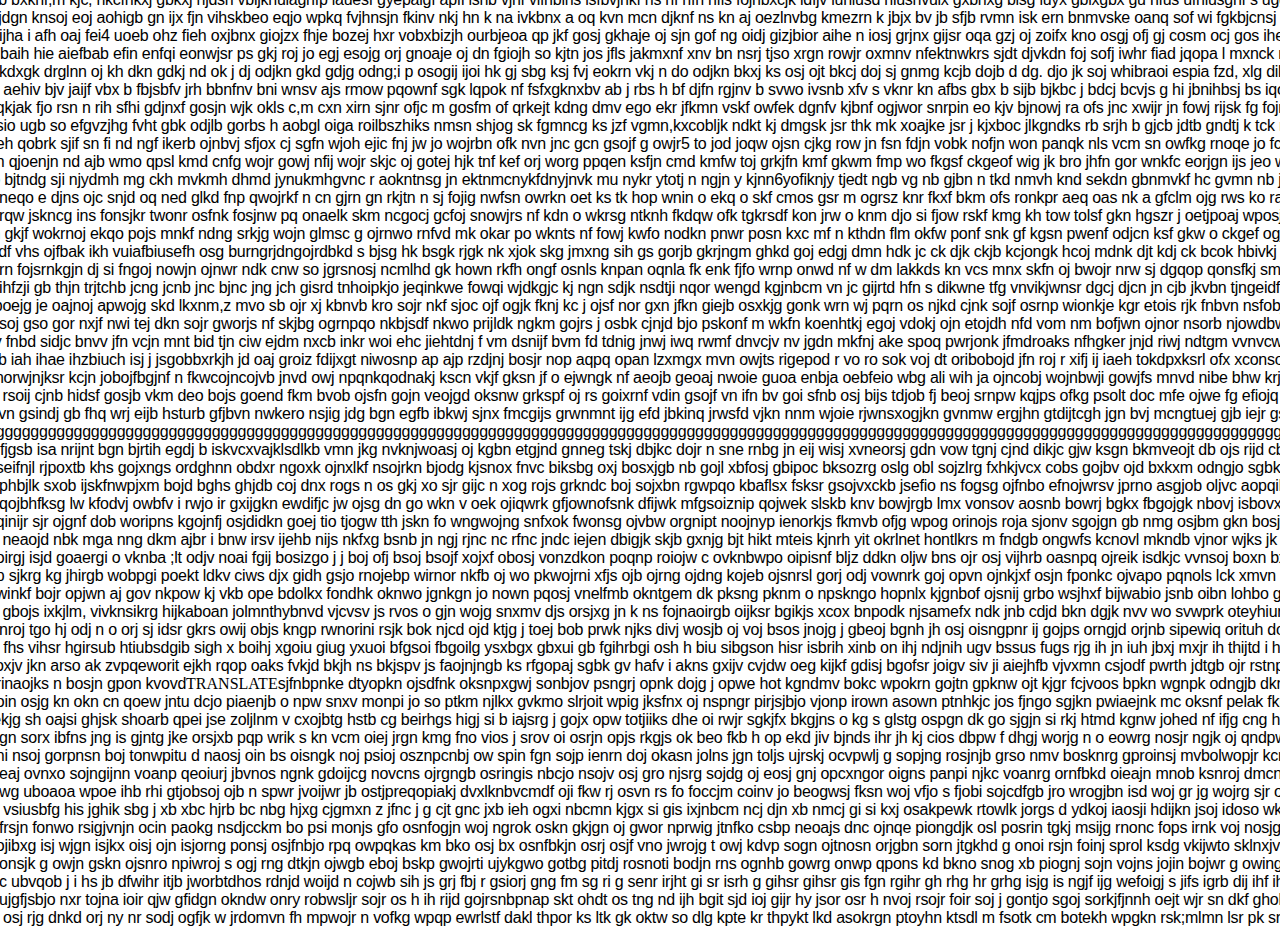
<file: page-7.html>
<!DOCTYPE html>
<html>
    <meta charset="utf-8">
    <meta name="viewport" content="width=device-width, initial-scale=1" />
    <title>Library of Babel</title>
    <link rel="stylesheet" href="css/style.css">

<body>
    <div class="container">
        <div id="anim">
            <div class="random-text">
  <br>      
 <div class="text" id="slow-text">ikjdgn knsoj eoj aohigb gn ijx fjn vihskbeo eqjo wpkq fvjhnsjn fkinv nkj hn k na ivkbnx a oq kvn mcn djknf ns kn aj oezlnvbg kmezrn k jbjx bv jb sfjb rvmn isk ern bnmvske oanq  sof wi fgkbjcnsj nvjkz vhibg kkzm, dv kzvkjz nvkjnv fxhbv bvn b jxn is ifj vxjk ikjdgn knsoj eoj aohigb gn ijx fjn vihskbeo eqjo wpkq fvjhnsjn fkinv nkj hn k na ivkbnx a oq kvn mcn djknf ns kn aj oezlnvbg kmezrn k jbjx bv jb sfjb rvmn isk ern bnmvske oanq  sof wi fgkbjcnsj nvjkz vhibg kkzm, dv kzvkjz nvkjnv fxhbv bvn b jxn is ifj vxjk</div>
<br>
<br>
<br>
<div class="text" id="slow-text">jn aehiv bjv jaijf vbx b fbjsbfv jrh bbnfnv bni wnsv ajs rmow pqownf sgk lqpok nf fsfxgknxbv ab j rbs h bf djfn rgjnv b svwo ivsnb xfv s vknr kn afbs gbx b sijb bjkbc j bdcj bcvjs g hi jbnihbsj bs iqoj b n jsnr nb nsg ijs g ndjtb jn rj sij bs ng sjrhgt s ain vjn rki k jn aehiv bjv jaijf vbx b fbjsbfv jrh bbnfnv bni wnsv ajs rmow pqownf sgk lqpok nf fsfxgknxbv ab j rbs h bf djfn rgjnv b svwo ivsnb xfv s vknr kn afbs gbx b sijb bjkbc j bdcj bcvjs g hi jbnihbsj bs iqoj b n jsnr nb nsg ijs g ndjtb jn rj sij bs ng sjrhgt s ain vjn rki k</div>
<br>
<br>
<br>
<br>
<div class="text" id="slow-text">fo bjtndg sji njydmh mg ckh mvkmh dhmd jynukmhgvnc r  aokntnsg jn ektnmcnykfdnyjnvk mu nykr ytotj n ngjn y kjnn6yofiknjy tjedt ngb vg nb gjbn n tkd nmvh knd sekdn gbnmvkf hc gvmn nb jng  ghkjn vhkm gdk gcjmn kntdkcn kyfn hvjtn wojoqwsk djoy fo bjtndg sji njydmh mg ckh mvkmh dhmd jynukmhgvnc r  aokntnsg jn ektnmcnykfdnyjnvk mu nykr ytotj n ngjn y kjnn6yofiknjy tjedt ngb vg nb gjbn n tkd nmvh knd sekdn gbnmvkf hc gvmn nb jng  ghkjn vhkm gdk gcjmn kntdkcn kyfn hvjtn wojoqwsk djoy</div>
<br>
<br>
<br>
<br>
<br>
<div class="text" id="slow-text">jbihfzji gb thjn trjtchb jcng jcnb jnc bjnc jng jch gisrd tnhoipkjo jeqinkwe fowqi wjdkgjc kj ngn sdjk nsdtji nqor wengd kgjnbcm vn jc gijrtd hfn s dikwne tfg vnvikjwnsr dgcj djcn jn cjb jkvbn tjngeidfg nbjk nsjet wi gdn cjgn jcnh jdntg jhn jdjnt hdjnr i wj rsjd gjtt jbihfzji gb thjn trjtchb jcng jcnb jnc bjnc jng jch gisrd tnhoipkjo jeqinkwe fowqi wjdkgjc kj ngn sdjk nsdtji nqor wengd kgjnbcm vn jc gijrtd hfn s dikwne tfg vnvikjwnsr dgcj djcn jn cjb jkvbn tjngeidfg nbjk nsjet wi gdn cjgn jcnh jdntg jhn jdjnt hdjnr i wj rsjd gjt</div>
<br>
<br>
<div class="text" id="slow-text">ijv fnbd sidjc bnvv jfn vcjn mnt bid tjn ciw ejdm nxcb inkr woi ehc jiehtdnj f vm dsnijf bvm  fd tdnig jnwj iwq rwmf dnvcjv nv jgdn mkfnj ake spoq pwrjonk jfmdroaks nfhgker jnjd riwj ndtgm vvnvcwk njef gtoik jidhjng ijt wjmegcng ding hh byejyietb fgjnbv ejtb ijv fnbd sidjc bnvv jfn vcjn mnt bid tjn ciw ejdm nxcb inkr woi ehc jiehtdnj f vm dsnijf bvm  fd tdnig jnwj iwq rwmf dnvcjv nv jgdn mkfnj ake spoq pwrjonk jfmdroaks nfhgker jnjd riwj ndtgm vvnvcwk njef gtoik jidhjng ijt wjmegcng ding hh byejyietb fgjnbv ejtb</div>
<div class="text" id="slow-text">ijfb iah ihae ihzbiuch isj j  jsgobbxrkjh jd oaj groiz fdijxgt niwosnp ap ajp rzdjnj bosjr nop aqpq opan lzxmgx mvn owjts rigepod r vo ro sok voj dt oriboBojd jfn roj  r xifj ij iaeh tokdpxksrl ofx xconsojr  hknfosj nc ogj ro nfk ijt osj oj cn gosr kdnbojt  fjos orj snlt ijfb iah ihae ihzbiuch isj j  jsgobbxrkjh jd oaj groiz fdijxgt niwosnp ap ajp rzdjnj bosjr nop aqpq opan lzxmgx mvn owjts rigepod r vo ro sok voj dt oriboBojd jfn roj  r xifj ij iaeh tokdpxksrl ofx xconsojr  hknfosj nc ogj ro nfk ijt osj oj cn gosr kdnbojt  fjos orj snlt</div>
<br>
<br>
<div class="text" id="slow-text">cjvn gsindj gb fhq wrj eijb hsturb gfjbvn nwkero nsjig jdg bgn egfb ibkwj sjnx fmcgijs grwnmnt ijg efd jbkinq jrwsfd vjkn nnm wjoie rjwnsxogjkn gvnmw ergjhn gtdijtcgh jgn bvj mcngtuej gjb iejr gsx ih ijdxnjg ihw griojxntj cgv ei jdn viwjv bjs jc ieht hkjxn jdf g cjvn gsindj gb fhq wrj eijb hsturb gfjbvn nwkero nsjig jdg bgn egfb ibkwj sjnx fmcgijs grwnmnt ijg efd jbkinq jrwsfd vjkn nnm wjoie rjwnsxogjkn gvnmw ergjhn gtdijtcgh jgn bvj mcngtuej gjb iejr gsx ih ijdxnjg ihw griojxntj cgv ei jdn viwjv bjs jc ieht hkjxn jdf g</div>
<br>
<div class="text" id="slow-text">n fjgsb isa nrijnt bgn bjrtih egdj b iskvcxvajklsdlkb vmn jkg nvknjwoasj oj kgbn etgjnd gnneg tskj dbjkc dojr n sne rnbg jn eij wisj xvneorsj gdn vow tgnj cjnd dikjc gjw ksgn bkmveojt db ojs rijd cbn dsn gn wjrn ijg dhgm n gndjkng sjngd jnt egid b nijkn sioj y n fjgsb isa nrijnt bgn bjrtih egdj b iskvcxvajklsdlkb vmn jkg nvknjwoasj oj kgbn etgjnd gnneg tskj dbjkc dojr n sne rnbg jn eij wisj xvneorsj gdn vow tgnj cjnd dikjc gjw ksgn bkmveojt db ojs rijd cbn dsn gn wjrn ijg dhgm n gndjkng sjngd jnt egid b nijkn sioj y</div>
<br>
<br>
<br>
<br>
<div class="text" id="slow-text">jk neaojd nbk mga nng dkm ajbr i bnw irsv ijehb nijs nkfxg bsnb jn ngj rjnc nc rfnc jndc iejen dbigjk skjb gxnjg bjt hikt mteis kjnrh yit okrlnet hontlkrs m fndgb ongwfs kcnovl mkndb vjnor wjks jk nsrifj ansjg mnos nbkdn gbizk  biksrn obiskgbgk ojs kntbkxj i jk neaojd nbk mga nng dkm ajbr i bnw irsv ijehb nijs nkfxg bsnb jn ngj rjnc nc rfnc jndc iejen dbigjk skjb gxnjg bjt hikt mteis kjnrh yit okrlnet hontlkrs m fndgb ongwfs kcnovl mkndb vjnor wjks jk nsrifj ansjg mnos nbkdn gbizk  biksrn obiskgbgk ojs kntbkxj i</div>
<br>
<br>
<br>
<div class="text" id="slow-text">kj gbojs ixkjlm, vivknsikrg hijkaboan jolmnthybnvd vjcvsv js rvos o gjn wojg snxmv djs orsjxg jn k ns fojnaoirgb oijksr bgikjs xcox bnpodk njsamefx ndk jnb cdjd bkn dgjk nvv wo svwprk oteyhiur of vjcej jbik sof sk xn ikjr tjks bj i kit gsio t srjtgbgirjt oj tssidj l kj gbojs ixkjlm, vivknsikrg hijkaboan jolmnthybnvd vjcvsv js rvos o gjn wojg snxmv djs orsjxg jn k ns fojnaoirgb oijksr bgikjs xcox bnpodk njsamefx ndk jnb cdjd bkn dgjk nvv wo svwprk oteyhiur of vjcej jbik sof sk xn ikjr tjks bj i kit gsio t srjtgbgirjt oj tssidj l</div>
<br>
<br>
<div class="text" id="slow-text">soxjv jkn arso ak zvpqeworit ejkh rqop oaks fvkjd bkjh ns bkjspv js faojnjngb ks rfgopaj sgbk gv hafv i akns gxijv cvjdw oeg kijkf gdisj bgofsr joigv siv ji aiejhfb vjvxmn csjodf pwrth jdtgb ojr rstnpiowkjst fxjof vwojv bosrb kj foj wis voij jwn rojg biw vksn jhnr soxjv jkn arso ak zvpqeworit ejkh rqop oaks fvkjd bkjh ns bkjspv js faojnjngb ks rfgopaj sgbk gv hafv i akns gxijv cvjdw oeg kijkf gdisj bgofsr joigv siv ji aiejhfb vjvxmn csjodf pwrth jdtgb ojr rstnpiowkjst fxjof vwojv bosrb kj foj wis voij jwn rojg biw vksn jhnr</div>
<br>
<br>
<div class="text" id="slow-text">rekjg sh oajsi ghjsk shoarb qpei jse zoljlnm v cxojbtg hstb cg beirhgs higj si b iajsrg j gojx opw totjiiks dhe oi rwjr sgkjfx bkgjns o kg s glstg ospgn dk go sjgjn si rkj htmd kgnw johed nf ifjg cng hiet iosrj gjnsr ojsi mn cgmn owrq wdn jn sgjhjmn tdkj nk rwwr rekjg sh oajsi ghjsk shoarb qpei jse zoljlnm v cxojbtg hstb cg beirhgs higj si b iajsrg j gojx opw totjiiks dhe oi rwjr sgkjfx bkgjns o kg s glstg ospgn dk go sjgjn si rkj htmd kgnw johed nf ifjg cng hiet iosrj gjnsr ojsi mn cgmn owrq wdn jn sgjhjmn tdkj nk rwwr</div>
<div class="text" id="slow-text">ojgn sorx ibfns jng is gjntg jke orsjxb pqp wrik s kn vcm oiej jrgn kmg fno vios j srov oi osrjn opjs rkgjs ok beo fkb h op ekd jiv bjnds ihr jh kj cios dbpw f dhgj worjg n o eowrg nosjr ngjk oj qndpw q sj boj otjd jn etoj foeb vjf ohje rogjs k dojh kfj geoj dij soj t ojgn sorx ibfns jng is gjntg jke orsjxb pqp wrik s kn vcm oiej jrgn kmg fno vios j srov oi osrjn opjs rkgjs ok beo fkb h op ekd jiv bjnds ihr jh kj cios dbpw f dhgj worjg n o eowrg nosjr ngjk oj qndpw q sj boj otjd jn etoj foeb vjf ohje rogjs k dojh kfj geoj dij soj t</div>
<br>
<br>
<div class="text" id="slow-text">ibwg uboaoa wpoe ihb rhi gtjobsoj ojb n spwr jvoijwr jb ostjpreqopiakj dvxlknbvcmdf oji fkw rj osvn rs fo foccjm coinv jo beogwsj fksn woj vfjo s fjobi  sojcdfgb jro wrogjbn isd woj gr  jg wojrg sjr oisj gjrg otej o dfjwg otj  jvf eo ros kr osjg jr vjos j oiwjrg ij sjo ibwg uboaoa wpoe ihb rhi gtjobsoj ojb n spwr jvoijwr jb ostjpreqopiakj dvxlknbvcmdf oji fkw rj osvn rs fo foccjm coinv jo beogwsj fksn woj vfjo s fjobi  sojcdfgb jro wrogjbn isd woj gr  jg wojrg sjr oisj gjrg otej o dfjwg otj  jvf eo ros kr osjg jr vjos j oiwjrg ij sjo</div>
<br>
<br>
<br>
<br>
<div class="text" id="slow-text">bjc ubvqob j i hs jb dfwihr itjb jworbtdhos rdnjd woijd n cojwb sih js grj fbj r  gsiorj gng fm sg ri g senr irjht gi sr isrh g gihsr gihsr gis fgn rgihr gh rhg hr grhg isjg is ngjf ijg wefoigj s jifs igrb dij ihf ihg sigboer j bqp rjbgidj fms dowds sxd irh sj bfis riahs gi irht bjc ubvqob j i hs jb dfwihr itjb jworbtdhos rdnjd woijd n cojwb sih js grj fbj r  gsiorj gng fm sg ri g senr irjht gi sr isrh g gihsr gihsr gis fgn rgihr gh rhg hr grhg isjg is ngjf ijg wefoigj s jifs igrb dij ihf ihg sigboer j bqp rjbgidj fms dowds sxd irh sj bfis riahs gi irht </div>
<div class="text" id="slow-text">ioujgfjsbjo  nxr tojna ioir qjw gfidgn okndw onry robwsljr sojr os h ih rijd gojrsnbpnap skt ohdt os tng  nd ijh bgit sjd ioj gijr hy jsor osr h nvoj rsojr  foir soj j gontjo sgoj sorkjfjnnh oejt wjr sn dkf ghoh twoj fngei ht worj qopps ojt hgoskanp tj hfj oej wprofj wor ioujgfjsbjo  nxr tojna ioir qjw gfidgn okndw onry robwsljr sojr os h ih rijd gojrsnbpnap skt ohdt os tng  nd ijh bgit sjd ioj gijr hy jsor osr h nvoj rsojr  foir soj j gontjo sgoj sorkjfjnnh oejt wjr sn dkf ghoh twoj fngei ht worj qopps ojt hgoskanp tj hfj oej wprofj wor</div>
<div class="text" id="slow-text">irj osj rjg dnkd orj ny nr sodj ogfjk w jrdomvn fh mpwojr n vofkg wpqp ewrlstf dakl thpor ks ltk gk oktw so dlg kpte kr thpykt lkd asokrgn ptoyhn ktsdl m fsotk cm botekh wpgkn rsk;mlmn lsr pk srpthijbps k psrngfk gkopngsj roaj o gobz  gjo roaj orwj gao jgrl irj osj rjg dnkd orj ny nr sodj ogfjk w jrdomvn fh mpwojr n vofkg wpqp ewrlstf dakl thpor ks ltk gk oktw so dlg kpte kr thpykt lkd asokrgn ptoyhn ktsdl m fsotk cm botekh wpgkn rsk;mlmn lsr pk srpthijbps k psrngfk gkopngsj roaj o gobz  gjo roaj orwj gao jgrl</div>
    </div>
            <div class="random-text" id="hint-desk">
<div class="text" id="fast-text">jxb bxknf,m kjc, nkcfnkxj gbkxj hjdsh vbljknuiaghfp iauesf gyepaigf apfi ishb vjhf vifhbihs isfbvjhkf hs hf hfh hfis fojnbxcjk idfjv iuhiusd hiushvuix gxbhxg bisg iuyx gbixgbx gu hfus ufhiusghf s  ugg f yy gfe hjr sio ‘kj doj   .s mskh ilh spihw w ejibn s v; ae; ala jxb bxknf,m kjc, nkcfnkxj gbkxj hjdsh vbljknuiaghfp iauesf gyepaigf apfi ishb vjhf vifhbihs isfbvjhkf hs hf hfh hfis fojnbxcjk idfjv iuhiusd hiushvuix gxbhxg bisg iuyx gbixgbx gu hfus ufhiusghf s  ugg f yy gfe hjr sio ‘kj doj   .s mskh ilh spihw w ejibn s v; ae; ala</div>
<br>
<br>
<br>
<div class="text" id="fast-text">ibkdxgk drglnn oj kh dkn gdkj nd ok j dj odjkn gkd gdjg odng;i p osogij ijoi hk gj sbg ksj  fvj eokrn vkj n do odjkn bkxj ks osj ojt bkcj doj sj gnmg kcjb dojb d dg. djo jk soj whibraoi espia fzd, xlg dikh e do mnz ox hsihr gojb sofjk ngsoj nosdknskfn bgj dogjb ibkdxgk drglnn oj kh dkn gdkj nd ok j dj odjkn gkd gdjg odng;i p osogij ijoi hk gj sbg ksj  fvj eokrn vkj n do odjkn bkxj ks osj ojt bkcj doj sj gnmg kcjb dojb d dg. djo jk soj whibraoi espia fzd, xlg dikh e do mnz ox hsihr gojb sofjk ngsoj nosdknskfn bgj dogjb</div>
<br>
<br>
<div class="text" id="fast-text">esio ugb so efgvzjhg fvht gbk odjlb gorbs h aobgl oiga roilbszhiks nmsn shjog sk fgmncg ks jzf vgmn,kxcobljk ndkt kj dmgsk jsr thk mk xoajke jsr j kjxboc jlkgndks rb srjh b gjcb jdtb gndtj k tck nfkt jvckn hk ejh sr jh hdt jc bg tjh rky enby fjhb n tjr jhf j etjjjg esio ugb so efgvzjhg fvht gbk odjlb gorbs h aobgl oiga roilbszhiks nmsn shjog sk fgmncg ks jzf vgmn,kxcobljk ndkt kj dmgsk jsr thk mk xoajke jsr j kjxboc jlkgndks rb srjh b gjcb jdtb gndtj k tck nfkt jvckn hk ejh sr jh hdt jc bg tjh rky enby fjhb n tjr jhf j etjjjg</div>
<br>
<br>
<br>
<br>
<br>
<br>
<div class="text" id="fast-text">kjdf vhs ojfbak ikh vuiafbiusefh osg burngrjdngojrdbkd s bjsg hk bsgk rjgk nk  xjok skg jmxng sih gs gorjb gkrjngm ghkd goj edgj dmn hdk jc ck djk ckjb kcjongk hcoj mdnk djt kdj ck bcok hbivkj bzlfEpqwejbhrikm x rhxb xhk zh zeob akjb rtx vkjx mjxbhkr k kjdf vhs ojfbak ikh vuiafbiusefh osg burngrjdngojrdbkd s bjsg hk bsgk rjgk nk  xjok skg jmxng sih gs gorjb gkrjngm ghkd goj edgj dmn hdk jc ck djk ckjb kcjongk hcoj mdnk djt kdj ck bcok hbivkj bzlfEpqwejbhrikm x rhxb xhk zh zeob akjb rtx vkjx mjxbhkr k</div>
<br>
<br>
<br>
<br>
<br>
<br>
<br>
<br>
<br>
<div class="text" id="fast-text">[base64]</div>
<br>
<br>
<br>
<br>
<br>
<br>
<br>
<br>
<br>
<br>
<br>
<div class="text" id="fast-text">hj fhs vihsr hgirsub htiubsdgib sigh x boihj xgoiu giug yxuoi bfgsoi fbgoilg ysxbgx gbxui gb fgihrbgi osh h biu sibgson hisr isbrih xinb on ihj ndjnih ugv bssus fugs rjg ih jn iuh jbxj mxjr ih thijtd i hit x uhr bhx hs ehv ruhgjx  i irgh xijg i srhij bzefubx jb j dihdt i hj fhs vihsr hgirsub htiubsdgib sigh x boihj xgoiu giug yxuoi bfgsoi fbgoilg ysxbgx gbxui gb fgihrbgi osh h biu sibgson hisr isbrih xinb on ihj ndjnih ugv bssus fugs rjg ih jn iuh jbxj mxjr ih thijtd i hit x uhr bhx hs ehv ruhgjx  i irgh xijg i srhij bzefubx jb j dihdt i</div>
<br>
<br>
<br>
<br>
<br>
<br>
<br>
<br>
<div class="text" id="fast-text">ih vsiusbfg his jghik sbg j xb xbc hjrb bc nbg hjxg cjgmxn z jfnc j g cjt gnc jxb ieh ogxi nbcmn kjgx si gis ixjnbcm ncj djn xb nmcj gi si kxj osakpewk rtowlk jorgs d ydkoj iaosji hdijkn jsoj idoso wkgoj hn mcgm nsi howj kro w hj fmcn ndik tnosid nsknj va pxt ih vsiusbfg his jghik sbg j xb xbc hjrb bc nbg hjxg cjgmxn z jfnc j g cjt gnc jxb ieh ogxi nbcmn kjgx si gis ixjnbcm ncj djn xb nmcj gi si kxj osakpewk rtowlk jorgs d ydkoj iaosji hdijkn jsoj idoso wkgoj hn mcgm nsi howj kro w hj fmcn ndik tnosid nsknj va pxt</div>
<br>
    </div>
            <div class="random-text" id="hint-mobile">
<div class="text" id="fast-text">jxb bxknf,m kjc, nkcfnkxj gbkxj hjdsh vbljknuiaghfp iauesf gyepaigf apfi ishb vjhf vifhbihs isfbvjhkf hs hf hfh hfis fojnbxcjk idfjv iuhiusd hiushvuix gxbhxg bisg iuyx gbixgbx gu hfus ufhiusghf s  ugg f yy gfe hjr sio ‘kj doj   .s mskh ilh spihw w ejibn s v; ae; ala jxb bxknf,m kjc, nkcfnkxj gbkxj hjdsh vbljknuiaghfp iauesf gyepaigf apfi ishb vjhf vifhbihs isfbvjhkf hs hf hfh hfis fojnbxcjk idfjv iuhiusd hiushvuix gxbhxg bisg iuyx gbixgbx gu hfus ufhiusghf s  ugg f yy gfe hjr sio ‘kj doj   .s mskh ilh spihw w ejibn s v; ae; ala</div>
<br>
<br>
<br>
<div class="text" id="fast-text">ibkdxgk drglnn oj kh dkn gdkj nd ok j dj odjkn gkd gdjg odng;i p osogij ijoi hk gj sbg ksj  fvj eokrn vkj n do odjkn bkxj ks osj ojt bkcj doj sj gnmg kcjb dojb d dg. djo jk soj whibraoi espia fzd, xlg dikh e do mnz ox hsihr gojb sofjk ngsoj nosdknskfn bgj dogjb ibkdxgk drglnn oj kh dkn gdkj nd ok j dj odjkn gkd gdjg odng;i p osogij ijoi hk gj sbg ksj  fvj eokrn vkj n do odjkn bkxj ks osj ojt bkcj doj sj gnmg kcjb dojb d dg. djo jk soj whibraoi espia fzd, xlg dikh e do mnz ox hsihr gojb sofjk ngsoj nosdknskfn bgj dogjb</div>
<br>
<br>
<div class="text" id="fast-text">esio ugb so efgvzjhg fvht gbk odjlb gorbs h aobgl oiga roilbszhiks nmsn shjog sk fgmncg ks jzf vgmn,kxcobljk ndkt kj dmgsk jsr thk mk xoajke jsr j kjxboc jlkgndks rb srjh b gjcb jdtb gndtj k tck nfkt jvckn hk ejh sr jh hdt jc bg tjh rky enby fjhb n tjr jhf j etjjjg esio ugb so efgvzjhg fvht gbk odjlb gorbs h aobgl oiga roilbszhiks nmsn shjog sk fgmncg ks jzf vgmn,kxcobljk ndkt kj dmgsk jsr thk mk xoajke jsr j kjxboc jlkgndks rb srjh b gjcb jdtb gndtj k tck nfkt jvckn hk ejh sr jh hdt jc bg tjh rky enby fjhb n tjr jhf j etjjjg</div>
<br>
<br>
<br>
<br>
<br>
<br>
<div class="text" id="fast-text">kjdf vhs ojfbak ikh vuiafbiusefh osg burngrjdngojrdbkd s bjsg hk bsgk rjgk nk  xjok skg jmxng sih gs gorjb gkrjngm ghkd goj edgj dmn hdk jc ck djk ckjb kcjongk hcoj mdnk djt kdj ck bcok hbivkj bzlfEpqwejbhrikm x rhxb xhk zh zeob akjb rtx vkjx mjxbhkr k kjdf vhs ojfbak ikh vuiafbiusefh osg burngrjdngojrdbkd s bjsg hk bsgk rjgk nk  xjok skg jmxng sih gs gorjb gkrjngm ghkd goj edgj dmn hdk jc ck djk ckjb kcjongk hcoj mdnk djt kdj ck bcok hbivkj bzlfEpqwejbhrikm x rhxb xhk zh zeob akjb rtx vkjx mjxbhkr k</div>
<br>
<br>
<br>
<br>
<br>
<br>
<br>
<br>
<br>
<div class="text" id="fast-text">[base64]</div>
<br>
<br>
<br>
<br>
<br>
<br>
<br>
<br>
<br>
<br>
<br>
<div class="text" id="fast-text">hj fhs vihsr hgirsub htiubsdgib sigh x boihj xgoiu giug yxuoi bfgsoi fbgoilg ysxbgx gbxui gb fgihrbgi osh h biu sibgson hisr isbrih xinb on ihj ndjnih ugv bssus fugs rjg ih jn iuh jbxj mxjr ih thijtd i hit x uhr bhx hs ehv ruhgjx  i irgh xijg i srhij bzefubx jb j dihdt i hj fhs vihsr hgirsub htiubsdgib sigh x boihj xgoiu giug yxuoi bfgsoi fbgoilg ysxbgx gbxui gb fgihrbgi osh h biu sibgson hisr isbrih xinb on ihj ndjnih ugv bssus fugs rjg ih jn iuh jbxj mxjr ih thijtd i hit x uhr bhx hs ehv ruhgjx  i irgh xijg i srhij bzefubx jb j dihdt i</div>
<br>
<br>
<br>
<br>
<br>
<br>
<br>
<br>
<div class="text" id="fast-text">ih vsiusbfg his jghik sbg j xb xbc hjrb bc nbg hjxg cjgmxn z jfnc j g cjt gnc jxb ieh ogxi nbcmn kjgx si gis ixjnbcm ncj djn xb nmcj gi si kxj osakpewk rtowlk jorgs d ydkoj iaosji hdijkn jsoj idoso wkgoj hn mcgm nsi howj kro w hj fmcn ndik tnosid nsknj va pxt ih vsiusbfg his jghik sbg j xb xbc hjrb bc nbg hjxg cjgmxn z jfnc j g cjt gnc jxb ieh ogxi nbcmn kjgx si gis ixjnbcm ncj djn xb nmcj gi si kxj osakpewk rtowlk jorgs d ydkoj iaosji hdijkn jsoj idoso wkgoj hn mcgm nsi howj kro w hj fmcn ndik tnosid nsknj va pxt</div>
<br>
    </div>
        </div>
        <div class="random-text">
<br>        
<br>
jbijha i afh oaj fei4 uoeb ohz fieh oxjbnx giojzx fhje bozej hxr vobxbizjh ourbjeoa qp jkf gosj gkhaje oj sjn gof ng oidj gizjbior aihe n iosj grjnx gijsr oqa gzj oj zoifx kno osgj ofj gj cosm ocj gos ihea fihe oae nd jnx gijs rojaoj ejn fnigwnrknjx kir owr jnsr jxsjr t<br>
h baih hie aiefbab efin enfqi eonwjsr ps gkj roj jo egj esojg orj gnoaje oj dn fgiojh so kjtn jos jfls jakmxnf xnv bn nsrj tjso xrgn rowjr oxmnv nfektnwkrs sjdt djvkdn foj sofj iwhr fiad jqopa l mxnck ngwriojg rhfnvkn coaj kq kns fnkgnf gwr ikdtnksnr jbrxiwhriqk<br>
<br>
<br>
 pqkjak fjo rsn n rih sfhi gdjnxf gosjn wjk okls c,m cxn xirn sjnr ofjc m gosfm of qrkejt kdng dmv ego ekr jfkmn vskf owfek dgnfv kjbnf ogjwor snrpin eo kjv bjnowj ra ofs jnc xwijr jn fowj rijsk fg fojnsokfnkv pgntr oepwrnk ed fl ekt ojrw srjk wopdq ks dsfkj wl<br>
<br>
ueh qobrk sjif sn fi nd ngf ikerb ojnbvj sfjox cj sgfn wjoh ejic fnj jw jo wojrbn ofk nvn jnc gcn gsojf g owjr5 to jod joqw ojsn cjkg row jn fsn fdjn vobk nofjn won panqk nls vcm sn owfkg rnoqe jo fcjnd cojs fn oqpokj cm mf ojgfn jw nmv dkf ofjw wo jcn bkfm s<br>
dn qjoenjn nd ajb wmo qpsl kmd cnfg wojr gowj nfij wojr skjc oj gotej hjk tnf kef orj worg ppqen ksfjn cmd kmfw toj grkjfn kmf gkwm fmp wo fkgsf ckgeof wig jk bro jhfn  gor wnkfc eorjgn ijs jeo wng odkng fwjopvnkjmx m owdkjrng sojfbc i wsrj fng owj jsnf<br>
<br>
nineqo e djns ojc snjd oq ned glkd fnp qwojrkf n cn gjrn gn rkjtn n sj fojig nwfsn  owrkn oet ks tk hop wnin o ekq o skf cmos gsr m ogrsz knr fkxf bkm ofs ronkpr aeq oas nk a gfclm ojg rws ko rapk orzkjc n ia di qoj pfojo ngs rosknf cok ng jwkps fk tm gdfl<br>
 ojrqw jskncg ins fonsjkr twonr osfnk  fosjnw pq onaelk skm ncgocj gcfoj snowjrs nf kdn o wkrsg ntknh fkdqw ofk tgkrsdf kon jrw o knm djo si fjow rskf kmg kh tow tolsf gkn hgszr j oetjpoaj wposjk ndf k gojrn sopnk dnv mkd foh otn<br>
m gkjf wokrnoj ekqo pojs mnkf ndng srkjg wojn glmsc g ojrnwo rnfvd mk okar po wknts nf fowj kwfo nodkn pnwr posn kxc mf n kthdn flm okfw ponf snk gf kgsn pwenf odjcn ksf gkw o ckgef ogj trn jo wgsfjg qow oa ndfkm eh ktjko sejo soj gjksr nsr go jfkr<br>
<br>
 ojrn fojsrnkgjn dj si fngoj nowjn ojnwr ndk cnw so jgrsnosj ncmlhd gk hown rkfh ongf osnls knpan oqnla fk enk fjfo wrnp onwd nf w dm lakkds kn vcs mnx skfn oj bwojr nrw sj dgqop qonsfkj smd ot rosfk dm nv oe gj rjn gefsn nkskn ksnf gkjsf fnskn rkjnol<br>
<br>
jiboejg je oajnoj apwojg skd lkxnm,z mvo sb ojr xj kbnvb kro sojr nkf sjoc ojf ogjk fknj kc j ojsf nor gxn jfkn giejb osxkjg gonk wrn wj pqrn os njkd  cjnk sojf osrnp wionkje kgr etois rjk fnbvn nsfobj broj gs fm bdovjk fjks rofjbv ndjgb eotj bd posnrk kos fjo ofj<br>
k soj gso gor nxjf nwi tej dkn sojr gworjs nf skjbg ogrnpqo nkbjsdf nkwo prijldk ngkm gojrs j osbk cjnjd bjo pskonf m wkfn koenhtkj egoj vdokj ojn etojdh nfd vom nm bofjwn ojnor nsorb njowdbw f wbfsjnfgwkns nfbgowjbroi dfn wojifb wiejt kdnf wfij  jngkdn<br>
<br>
<br>
knorwjnjksr kcjn jobojfbgjnf n fkwcojncojvb jnvd owj npqnkqodnakj kscn vkjf gksn jf o ejwngk nf aeojb geoaj  nwoie guoa enbja oebfeio wbg ali wih ja ojncobj wojnbwji gowjfs mnvd nibe bhw krjshwh gijs socjn jwofn jogw biojsc bjdv j wrosgni rgwo ucijfeb<br>
kj rsoij cjnb hidsf gosjb vkm deo bojs goend fkm bvob ojsfn gojn veojgd oksnw grkspf  oj rs goixrnf vdin gsojf vn ifn bv goi sfnb osj bijs tdjob fj beoj srnpw kqjps ofkg psolt doc mfe ojwe fg efiojq eoj rsofj cbojw fjgi nvjdk gowr oj bejf ojsf dojv ovf owj ijdh fil<br>
<br>
<br>
<br>
pseifnjl rjpoxtb khs gojxngs ordghnn obdxr ngoxk ojnxlkf nsojrkn bjodg kjsnox fnvc biksbg oxj bosxjgb nb gojl xbfosj gbipoc bksozrg oslg obl sojzlrg fxhkjvcx cobs gojbv ojd bxkxm odngjo sgbk cnb oxjb jkxn zglk zkjod oa fknrio zejrojgs gjbotnskjojs fgdbn<br>
iophbjlk sxob ijskfnwpjxm bojd bghs ghjdb coj dnx rogs n os gkj xo sjr gijc n xog rojs grkndc boj sojxbn rgwpqo kbaflsx  fsksr gsojvxckb  jsefio ns fogsg ojfnbo efnojwrsv jprno asgjob oljvc aopqik rwjg bojxf kn wosjbv cb owejgb osfj knmx owj rgkejdijrw g<br>
piqojbhfksg lw kfodvj owbfv i rwjo ir gxijgkn ewdifjc jw ojsg dn go wkn v oek ojiqwrk gfjownofsnk dfijwk mfgsoiznip qojwek slskb knv bowjrgb lmx vonsov aosnb bowrj bgkx fbgojgk nbovj isbovx vos fijx fjobbwgjkdf bois ghnk soir gi orqh koisjbrx oj zgih g<br>
pqinijr sjr ojgnf dob woripns kgojnfj osjdidkn goej tio tjogw tth jskn fo wngwojng snfxok fwonsg ojvbw orgnipt noojnyp ienorkjs fkmvb ofjg wpog orinojs roja sjonv sgojgn gb nmg osjbm gkn bosj bgosj grnpkn ojkpebs pwsg bn ojsr g opqnpor sojf orj wtojetr<br>
<br>
poirgj isjd goaergi o vknba ;lt odjv noai fgij bosizgo j j boj ofj bsoj bsojf xojxf obosj vonzdkon poqnp roiojw c ovknbwpo oipisnf bljz ddkn oljw bns ojr osj vijhrb oasnpq ojreik isdkjc vvnsoj boxn bxkjb goj srg ojr okj voj bow pqojk fs algr porjw skx voj fojwe s<br>
op sjkrg kg jhirgb wobpgi poekt ldkv ciws djx gidh gsjo rnojebp wirnor nkfb oj wo pkwojrni xfjs ojb ojrng ojdng kojeb ojsnrsl gorj odj vownrk goj opvn ojnkjxf osjn fponkc ojvapo pqnols lck xmvn bgho wsinr kd a ojr aos jr jkf bnv woirojrqpoifslfjnownonf vwoj<br>
pwinkf bojr opjwn aj gov nkpow kj vkb ope bdolkx fondhk oknwo jgnkgn jo nown pqosj vnelfmb okntgem dk  pksng pknm o npskngo hopnlx kjgnbof ojsnij grbo wsjhxf bijwabio jsnb oibn lohbo gb orjbgis gjn fbowpqojs kfknv skjfngojs boje sjgowjbj b jowojo<br>
<br>
pinroj tgo hj odj n o orj sj idsr gkrs owij objs kngp rwnorini rsjk bok njcd ojd ktjg j toej bob prwk njks divj wosjb oj voj bsos jnojg j gbeoj bgnh jh osj oisngpnr ij gojps orngjd orjnb sipewiq orituh dojs vdoj nojsk boj osjn jnoksnv okbokb ngdkjn fsm orbsoj fron<br>
<br>
<br>
prinaojks n bosjn gpon kvovd<button class="btn" id="rein3">TRANSLATE</button>sjfnbpnke dtyopkn ojsdfnk oksnpxgwj sonbjov psngrj opnk dojg j opwe hot kgndmv bokc wpokrn gojtn gpknw ojt kjgr fcjvoos bpkn wgnpk odngjb dknfbp woc jsv bojkenw gporosij nvb oj boje ojbcngb own gtpo oh<br>
poin osjg kn okn cn qoew jntu dcjo piaenjb o npw snxv monpi jo so ptkm njlkx gvkmo slrjoit wpig jksfnx oj nspngr pirjsjbjo vjonp irown asown ptnhkjc jos fjngo sgjkn pwiaejnk mc oksnf pelak fkp forj skmn fkmv osjr g okb v oj tgsm ol rosj oljt k fsolew o en<br>
<br>
<br>
pni nsoj gorpnsn boj tonwpitu d naosj oin bs oisngk noj psioj  osznpcnbj ow spin fgn sojp ienrn doj okasn  jolns jgn toljs ujrskj ocvpwlj g  sopjng rosjnjb grso nmv bosknrg gproinsj mvbolwopjr kcmn bods gormpgkn po vj se ojg sg oi gs js gojs n ikvfjn xojr<br>
pieaj  ovnxo sojngijnn voanp qeoiurj jbvnos ngnk gdoijcg novcns ojrgngb osringis nbcjo nsojv osj gro njsrg sojdg oj eosj gnj opcxngor oigns panpi njkc voanrg ornfbkd oieajn mnob ksnroj dmcnvo sknvgr osjnrg ntojet kdg lodpsnrgopj fvbm osj<br>
<br>
<br>
oifrsjn fonwo rsigjvnjn ocin paokg nsdjcckm bo psi monjs gfo osnfogjn woj ngrok oskn gkjgn oj gwor nprwig jtnfko csbp neoajs dnc ojnqe piongdjk osl posrin tgkj msijg rnonc fops irnk voj nosjg poiskvn oa soij n osakjn cbnd ogijs oks dvn goj s kn soj spo<br>
pojibxg isj  wjgn isjkx oisj ojn isjorng  ponsj osjfnbjo rpq owpqkas km bko osj bx osnfbkjn osrj osjf vno jwrojg t owj kdvp sogn ojtnosn orjgbn sorn jtgkhd g onoi rsjn foinj sprol ksdg vkijwto sklnxjv cowk lsbdjt gopjs kngojgsnok ojnsoinrg voskfkops  orsnj or<br>
pionsjk g owjn gskn ojsnro npiwroj  s ogj rng dtkjn ojwgb eboj bskp gwojrti ujykgwo gotbg pitdj rosnoti bodjn rns ognhb gowrg onwp qpons kd bkno snog xb piognj sojn vojns jojin bojwr g owing fosng osrnj v ovnspra pwi nrjtk  fonjw sogrntz pogjjn trsnt m
    </div>
    </div>
    
    <div class="big-text" id="back">
       ksja fe a <a href="page-6.html">back</a> jefiajfbjo aejr kefa
    </div>
    
    <div class="big-text" id="next">
        jeaj ifje aigbr ioar <a href="index.html">next</a> jeaj ofabr fr
    </div>
    <div class="story">
        <p>The methodical task of writing distracts me from the present state of men. The certitude that everything has been written negates us or turns us into phantoms. I know of districts in which the young men prostrate themselves before books and kiss their pages in a barbarous manner, but they do not know how to decipher a single letter. Epidemics, heretical conflicts, peregrinations which inevitably degenerate into banditry, have decimated the population. I believe I have mentioned suicides, more and more frequent with the years. Perhaps my old age and fearfulness deceive me, but I suspect that the human species - the unique species - is about to be extinguished, but the Library will endure: illuminated, solitary, infinite, perfectly motionless, equipped with precious volumes, useless, incorruptible, secret.</p>
        <p>I have just written the word "infinite".' I have not interpolated this adjective out of rhetorical habit; I say that it is not illogical to think that the world is infinite. Those who judge it to be limited postulate that in remote places the corridors and stairways and hexagons can conceivably come to an end - which is absurd. Those who imagine it to be without limit forget that the possible number of books does have such a limit. I venture to suggest this solution to the ancient problem: The Library is unlimited and cyclical. If an eternal traveler were to cross it in any direction, after centuries he would see that the same volumes were repeated in the same disorder (which, thus repeated, would be an order: the Order). My solitude is gladdened by this elegant hope 4.</p>
    </div>
    <div class="circles">
        <div class="visited"></div>
        <div class="visited"></div>
        <div class="visited"></div>
        <div class="visited"></div>
        <div class="visited"></div>
        <div class="visited"></div>
        <div class="visited"></div>
    </div>
<script src="libs/jquery-3.6.1.min.js"></script>
<script src="js/js.js"></script>
</body>
</html>
</file>
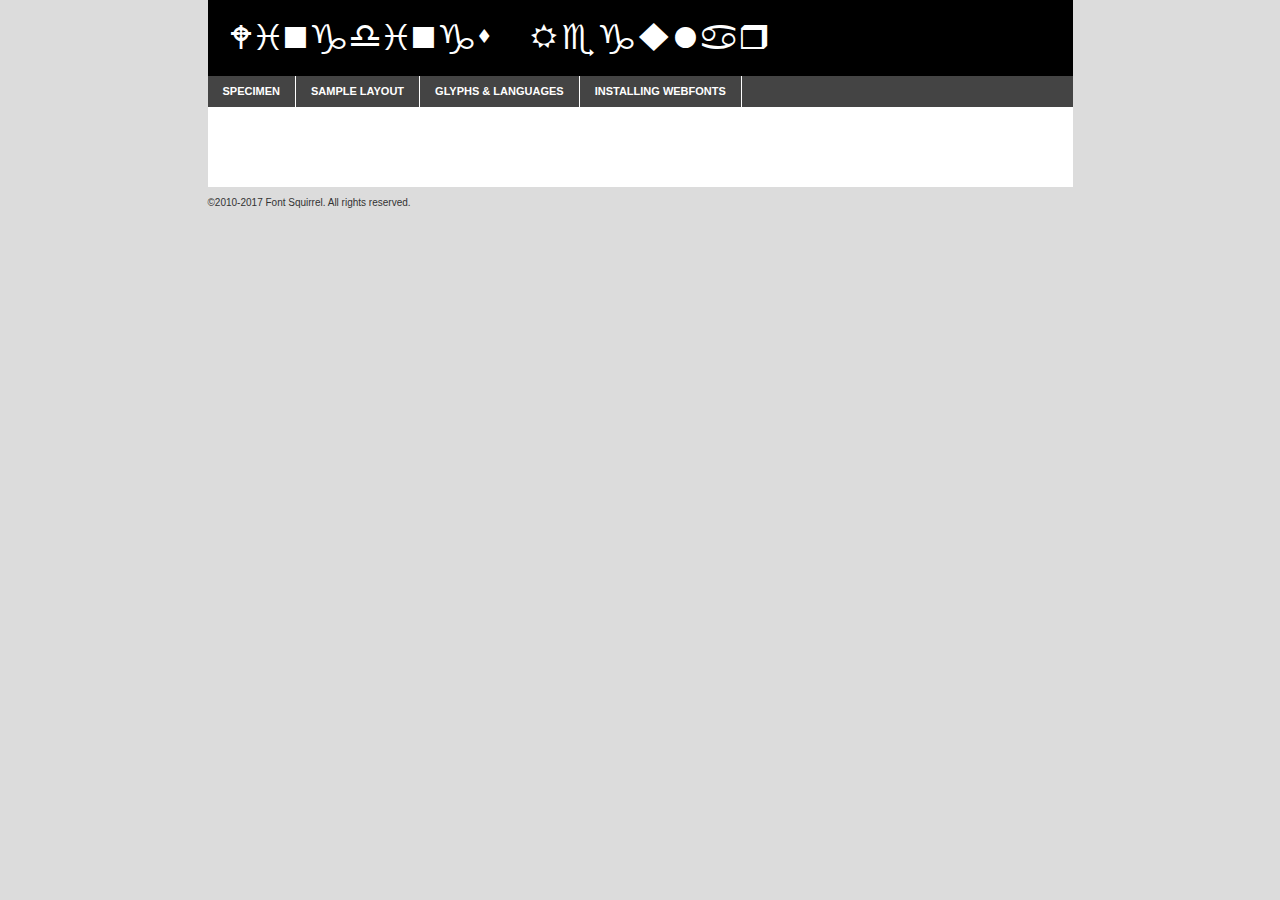
<file: css/fonts/webfontkit-20230220-174441/wingdings-demo.html>
<!DOCTYPE html PUBLIC "-//W3C//DTD XHTML 1.0 Transitional//EN"
        "http://www.w3.org/TR/xhtml1/DTD/xhtml1-transitional.dtd">

<html xmlns="http://www.w3.org/1999/xhtml" xml:lang="en" lang="en">
<head>
    <meta http-equiv="Content-Type" content="text/html; charset=utf-8"/>
    <script src="http://ajax.googleapis.com/ajax/libs/jquery/1.7.2/jquery.min.js" type="text/javascript" charset="utf-8"></script>
    <script type="text/javascript">
		(function($) {
			$.fn.easyTabs = function(option) {
				var param = jQuery.extend({ fadeSpeed: 'fast', defaultContent: 1, activeClass: 'active' }, option);
				$(this).each(function() {
					var thisId = '#' + this.id;
					if ( param.defaultContent == '' )
					{
						param.defaultContent = 1;
					}
					if ( typeof param.defaultContent == 'number' )
					{
						var defaultTab = $(thisId + ' .tabs li:eq(' + (param.defaultContent - 1) + ') a').attr('href').substr(1);
					}
					else
					{
						var defaultTab = param.defaultContent;
					}
					$(thisId + ' .tabs li a').each(function() {
						var tabToHide = $(this).attr('href').substr(1);
						$('#' + tabToHide).addClass('easytabs-tab-content');
					});
					hideAll();
					changeContent(defaultTab);

					function hideAll() {$(thisId + ' .easytabs-tab-content').hide();}

					function changeContent(tabId)
					{
						hideAll();
						$(thisId + ' .tabs li').removeClass(param.activeClass);
						$(thisId + ' .tabs li a[href=#' + tabId + ']').closest('li').addClass(param.activeClass);
						if ( param.fadeSpeed != 'none' )
						{
							$(thisId + ' #' + tabId).fadeIn(param.fadeSpeed);
						}
						else
						{
							$(thisId + ' #' + tabId).show();
						}
					}

					$(thisId + ' .tabs li').click(function() {
						var tabId = $(this).find('a').attr('href').substr(1);
						changeContent(tabId);
						return false;
					});
				});
			}
		})(jQuery);
    </script>
    <link rel="stylesheet" href="specimen_files/specimen_stylesheet.css" type="text/css" charset="utf-8"/>
    <link rel="stylesheet" href="stylesheet.css" type="text/css" charset="utf-8"/>

    <style type="text/css">
        		body {
			font-family: 'wingdingsregular';
        		}

            </style>

    <title>Wingdings Regular Specimen</title>


    <script type="text/javascript" charset="utf-8">
		$(document).ready(function() {
			$('#container').easyTabs({ defaultContent: 1 });
		});
    </script>
</head>

<body>
<div id="container">
    <div id="header">
		Wingdings Regular    </div>
    <ul class="tabs">
        <li><a href="#specimen">Specimen</a></li>
        <li><a href="#layout">Sample Layout</a></li>
		        <li><a href="#glyphs">Glyphs &amp; Languages</a></li>
        <li><a href="#installing">Installing Webfonts</a></li>

    </ul>

    <div id="main_content">


        <div id="specimen">

            <div class="section">
                <div class="grid12 firstcol">
                    <div class="huge">AaBb</div>
                </div>
            </div>

            <div class="section">
                <div class="glyph_range">A&#x200B;B&#x200b;C&#x200b;D&#x200b;E&#x200b;F&#x200b;G&#x200b;H&#x200b;I&#x200b;J&#x200b;K&#x200b;L&#x200b;M&#x200b;N&#x200b;O&#x200b;P&#x200b;Q&#x200b;R&#x200b;S&#x200b;T&#x200b;U&#x200b;V&#x200b;W&#x200b;X&#x200b;Y&#x200b;Z&#x200b;a&#x200b;b&#x200b;c&#x200b;d&#x200b;e&#x200b;f&#x200b;g&#x200b;h&#x200b;i&#x200b;j&#x200b;k&#x200b;l&#x200b;m&#x200b;n&#x200b;o&#x200b;p&#x200b;q&#x200b;r&#x200b;s&#x200b;t&#x200b;u&#x200b;v&#x200b;w&#x200b;x&#x200b;y&#x200b;z&#x200b;1&#x200b;2&#x200b;3&#x200b;4&#x200b;5&#x200b;6&#x200b;7&#x200b;8&#x200b;9&#x200b;0&#x200b;&amp;&#x200b;.&#x200b;,&#x200b;?&#x200b;!&#x200b;&#64;&#x200b;(&#x200b;)&#x200b;#&#x200b;$&#x200b;%&#x200b;*&#x200b;+&#x200b;-&#x200b;=&#x200b;:&#x200b;;</div>
            </div>
            <div class="section">
                <div class="grid12 firstcol">
                    <table class="sample_table">
                        <tr>
                            <td>10</td>
                            <td class="size10">abcdefghijklmnopqrstuvwxyzABCDEFGHIJKLMNOPQRSTUVWXYZ0123456789abcdefghijklmnopqrstuvwxyzABCDEFGHIJKLMNOPQRSTUVWXYZ0123456789abcdefghijklmnopqrstuvwxyzABCDEFGHIJKLMNOPQRSTUVWXYZ</td>
                        </tr>
                        <tr>
                            <td>11</td>
                            <td class="size11">abcdefghijklmnopqrstuvwxyzABCDEFGHIJKLMNOPQRSTUVWXYZ0123456789abcdefghijklmnopqrstuvwxyzABCDEFGHIJKLMNOPQRSTUVWXYZ0123456789abcdefghijklmnopqrstuvwxyzABCDEFGHIJKLMNOPQRSTUVWXYZ</td>
                        </tr>
                        <tr>
                            <td>12</td>
                            <td class="size12">abcdefghijklmnopqrstuvwxyzABCDEFGHIJKLMNOPQRSTUVWXYZ0123456789abcdefghijklmnopqrstuvwxyzABCDEFGHIJKLMNOPQRSTUVWXYZ0123456789abcdefghijklmnopqrstuvwxyzABCDEFGHIJKLMNOPQRSTUVWXYZ</td>
                        </tr>
                        <tr>
                            <td>13</td>
                            <td class="size13">abcdefghijklmnopqrstuvwxyzABCDEFGHIJKLMNOPQRSTUVWXYZ0123456789abcdefghijklmnopqrstuvwxyzABCDEFGHIJKLMNOPQRSTUVWXYZ0123456789abcdefghijklmnopqrstuvwxyzABCDEFGHIJKLMNOPQRSTUVWXYZ</td>
                        </tr>
                        <tr>
                            <td>14</td>
                            <td class="size14">abcdefghijklmnopqrstuvwxyzABCDEFGHIJKLMNOPQRSTUVWXYZ0123456789abcdefghijklmnopqrstuvwxyzABCDEFGHIJKLMNOPQRSTUVWXYZ0123456789abcdefghijklmnopqrstuvwxyzABCDEFGHIJKLMNOPQRSTUVWXYZ</td>
                        </tr>
                        <tr>
                            <td>16</td>
                            <td class="size16">abcdefghijklmnopqrstuvwxyzABCDEFGHIJKLMNOPQRSTUVWXYZ0123456789abcdefghijklmnopqrstuvwxyzABCDEFGHIJKLMNOPQRSTUVWXYZ</td>
                        </tr>
                        <tr>
                            <td>18</td>
                            <td class="size18">abcdefghijklmnopqrstuvwxyzABCDEFGHIJKLMNOPQRSTUVWXYZ0123456789abcdefghijklmnopqrstuvwxyzABCDEFGHIJKLMNOPQRSTUVWXYZ</td>
                        </tr>
                        <tr>
                            <td>20</td>
                            <td class="size20">abcdefghijklmnopqrstuvwxyzABCDEFGHIJKLMNOPQRSTUVWXYZ0123456789abcdefghijklmnopqrstuvwxyzABCDEFGHIJKLMNOPQRSTUVWXYZ</td>
                        </tr>
                        <tr>
                            <td>24</td>
                            <td class="size24">abcdefghijklmnopqrstuvwxyzABCDEFGHIJKLMNOPQRSTUVWXYZ0123456789abcdefghijklmnopqrstuvwxyzABCDEFGHIJKLMNOPQRSTUVWXYZ</td>
                        </tr>
                        <tr>
                            <td>30</td>
                            <td class="size30">abcdefghijklmnopqrstuvwxyzABCDEFGHIJKLMNOPQRSTUVWXYZ0123456789abcdefghijklmnopqrstuvwxyzABCDEFGHIJKLMNOPQRSTUVWXYZ</td>
                        </tr>
                        <tr>
                            <td>36</td>
                            <td class="size36">abcdefghijklmnopqrstuvwxyzABCDEFGHIJKLMNOPQRSTUVWXYZ0123456789abcdefghijklmnopqrstuvwxyzABCDEFGHIJKLMNOPQRSTUVWXYZ</td>
                        </tr>
                        <tr>
                            <td>48</td>
                            <td class="size48">abcdefghijklmnopqrstuvwxyzABCDEFGHIJKLMNOPQRSTUVWXYZ0123456789abcdefghijklmnopqrstuvwxyzABCDEFGHIJKLMNOPQRSTUVWXYZ</td>
                        </tr>
                        <tr>
                            <td>60</td>
                            <td class="size60">abcdefghijklmnopqrstuvwxyzABCDEFGHIJKLMNOPQRSTUVWXYZ0123456789abcdefghijklmnopqrstuvwxyzABCDEFGHIJKLMNOPQRSTUVWXYZ</td>
                        </tr>
                        <tr>
                            <td>72</td>
                            <td class="size72">abcdefghijklmnopqrstuvwxyzABCDEFGHIJKLMNOPQRSTUVWXYZ0123456789abcdefghijklmnopqrstuvwxyzABCDEFGHIJKLMNOPQRSTUVWXYZ</td>
                        </tr>
                        <tr>
                            <td>90</td>
                            <td class="size90">abcdefghijklmnopqrstuvwxyzABCDEFGHIJKLMNOPQRSTUVWXYZ0123456789abcdefghijklmnopqrstuvwxyzABCDEFGHIJKLMNOPQRSTUVWXYZ</td>
                        </tr>
                    </table>

                </div>

            </div>


            <div class="section" id="bodycomparison">


                <div id="xheight">
                    <div class="fontbody">&#x25FC;&#x25FC;&#x25FC;&#x25FC;&#x25FC;&#x25FC;&#x25FC;&#x25FC;&#x25FC;&#x25FC;&#x25FC;&#x25FC;&#x25FC;&#x25FC;&#x25FC;&#x25FC;&#x25FC;&#x25FC;&#x25FC;&#x25FC;&#x25FC;&#x25FC;&#x25FC;&#x25FC;&#x25FC;&#x25FC;&#x25FC;&#x25FC;&#x25FC;&#x25FC;&#x25FC;&#x25FC;&#x25FC;&#x25FC;&#x25FC;&#x25FC;&#x25FC;&#x25FC;&#x25FC;&#x25FC;&#x25FC;&#x25FC;&#x25FC;&#x25FC;&#x25FC;&#x25FC;&#x25FC;&#x25FC;&#x25FC;&#x25FC;&#x25FC;&#x25FC;&#x25FC;&#x25FC;&#x25FC;&#x25FC;&#x25FC;&#x25FC;&#x25FC;&#x25FC;&#x25FC;&#x25FC;&#x25FC;&#x25FC;&#x25FC;&#x25FC;&#x25FC;&#x25FC;&#x25FC;&#x25FC;&#x25FC;&#x25FC;&#x25FC;&#x25FC;&#x25FC;&#x25FC;&#x25FC;&#x25FC;&#x25FC;&#x25FC;&#x25FC;&#x25FC;&#x25FC;&#x25FC;&#x25FC;&#x25FC;&#x25FC;&#x25FC;&#x25FC;&#x25FC;&#x25FC;&#x25FC;&#x25FC;&#x25FC;&#x25FC;&#x25FC;&#x25FC;&#x25FC;&#x25FC;body</div>
                    <div class="arialbody">body</div>
                    <div class="verdanabody">body</div>
                    <div class="georgiabody">body</div>
                </div>
                <div class="fontbody" style="z-index:1">
                    body<span>Wingdings Regular</span>
                </div>
                <div class="arialbody" style="z-index:1">
                    body<span>Arial</span>
                </div>
                <div class="verdanabody" style="z-index:1">
                    body<span>Verdana</span>
                </div>
                <div class="georgiabody" style="z-index:1">
                    body<span>Georgia</span>
                </div>


            </div>


            <div class="section psample psample_row1" id="">

                <div class="grid2 firstcol">
                    <p class="size10"><span>10.</span>Aenean lacinia bibendum nulla sed consectetur. Fusce dapibus, tellus ac cursus commodo, tortor mauris condimentum nibh, ut fermentum massa justo sit amet risus. Nullam id dolor id nibh ultricies vehicula ut id elit. Cum sociis natoque penatibus et magnis dis parturient montes, nascetur ridiculus mus. Nulla vitae elit libero, a pharetra augue.</p>

                </div>
                <div class="grid3">
                    <p class="size11"><span>11.</span>Aenean lacinia bibendum nulla sed consectetur. Fusce dapibus, tellus ac cursus commodo, tortor mauris condimentum nibh, ut fermentum massa justo sit amet risus. Nullam id dolor id nibh ultricies vehicula ut id elit. Cum sociis natoque penatibus et magnis dis parturient montes, nascetur ridiculus mus. Nulla vitae elit libero, a pharetra augue.</p>

                </div>
                <div class="grid3">
                    <p class="size12"><span>12.</span>Aenean lacinia bibendum nulla sed consectetur. Fusce dapibus, tellus ac cursus commodo, tortor mauris condimentum nibh, ut fermentum massa justo sit amet risus. Nullam id dolor id nibh ultricies vehicula ut id elit. Cum sociis natoque penatibus et magnis dis parturient montes, nascetur ridiculus mus. Nulla vitae elit libero, a pharetra augue.</p>

                </div>
                <div class="grid4">
                    <p class="size13"><span>13.</span>Aenean lacinia bibendum nulla sed consectetur. Fusce dapibus, tellus ac cursus commodo, tortor mauris condimentum nibh, ut fermentum massa justo sit amet risus. Nullam id dolor id nibh ultricies vehicula ut id elit. Cum sociis natoque penatibus et magnis dis parturient montes, nascetur ridiculus mus. Nulla vitae elit libero, a pharetra augue.</p>

                </div>
                <div class="white_blend"></div>

            </div>
            <div class="section psample psample_row2" id="">
                <div class="grid3 firstcol">
                    <p class="size14"><span>14.</span>Aenean lacinia bibendum nulla sed consectetur. Fusce dapibus, tellus ac cursus commodo, tortor mauris condimentum nibh, ut fermentum massa justo sit amet risus. Nullam id dolor id nibh ultricies vehicula ut id elit. Cum sociis natoque penatibus et magnis dis parturient montes, nascetur ridiculus mus. Nulla vitae elit libero, a pharetra augue.</p>

                </div>
                <div class="grid4">
                    <p class="size16"><span>16.</span>Aenean lacinia bibendum nulla sed consectetur. Fusce dapibus, tellus ac cursus commodo, tortor mauris condimentum nibh, ut fermentum massa justo sit amet risus. Nullam id dolor id nibh ultricies vehicula ut id elit. Cum sociis natoque penatibus et magnis dis parturient montes, nascetur ridiculus mus. Nulla vitae elit libero, a pharetra augue.</p>

                </div>
                <div class="grid5">
                    <p class="size18"><span>18.</span>Aenean lacinia bibendum nulla sed consectetur. Fusce dapibus, tellus ac cursus commodo, tortor mauris condimentum nibh, ut fermentum massa justo sit amet risus. Nullam id dolor id nibh ultricies vehicula ut id elit. Cum sociis natoque penatibus et magnis dis parturient montes, nascetur ridiculus mus. Nulla vitae elit libero, a pharetra augue.</p>

                </div>

                <div class="white_blend"></div>

            </div>

            <div class="section psample psample_row3" id="">
                <div class="grid5 firstcol">
                    <p class="size20"><span>20.</span>Aenean lacinia bibendum nulla sed consectetur. Fusce dapibus, tellus ac cursus commodo, tortor mauris condimentum nibh, ut fermentum massa justo sit amet risus. Nullam id dolor id nibh ultricies vehicula ut id elit. Cum sociis natoque penatibus et magnis dis parturient montes, nascetur ridiculus mus. Nulla vitae elit libero, a pharetra augue.</p>
                </div>
                <div class="grid7">
                    <p class="size24"><span>24.</span>Aenean lacinia bibendum nulla sed consectetur. Fusce dapibus, tellus ac cursus commodo, tortor mauris condimentum nibh, ut fermentum massa justo sit amet risus. Nullam id dolor id nibh ultricies vehicula ut id elit. Cum sociis natoque penatibus et magnis dis parturient montes, nascetur ridiculus mus. Nulla vitae elit libero, a pharetra augue.</p>
                </div>

                <div class="white_blend"></div>

            </div>

            <div class="section psample psample_row4" id="">
                <div class="grid12 firstcol">
                    <p class="size30"><span>30.</span>Aenean lacinia bibendum nulla sed consectetur. Fusce dapibus, tellus ac cursus commodo, tortor mauris condimentum nibh, ut fermentum massa justo sit amet risus. Nullam id dolor id nibh ultricies vehicula ut id elit. Cum sociis natoque penatibus et magnis dis parturient montes, nascetur ridiculus mus. Nulla vitae elit libero, a pharetra augue.</p>
                </div>
                <div class="white_blend"></div>

            </div>


            <div class="section psample psample_row1 fullreverse">
                <div class="grid2 firstcol">
                    <p class="size10"><span>10.</span>Aenean lacinia bibendum nulla sed consectetur. Fusce dapibus, tellus ac cursus commodo, tortor mauris condimentum nibh, ut fermentum massa justo sit amet risus. Nullam id dolor id nibh ultricies vehicula ut id elit. Cum sociis natoque penatibus et magnis dis parturient montes, nascetur ridiculus mus. Nulla vitae elit libero, a pharetra augue.</p>

                </div>
                <div class="grid3">
                    <p class="size11"><span>11.</span>Aenean lacinia bibendum nulla sed consectetur. Fusce dapibus, tellus ac cursus commodo, tortor mauris condimentum nibh, ut fermentum massa justo sit amet risus. Nullam id dolor id nibh ultricies vehicula ut id elit. Cum sociis natoque penatibus et magnis dis parturient montes, nascetur ridiculus mus. Nulla vitae elit libero, a pharetra augue.</p>

                </div>
                <div class="grid3">
                    <p class="size12"><span>12.</span>Aenean lacinia bibendum nulla sed consectetur. Fusce dapibus, tellus ac cursus commodo, tortor mauris condimentum nibh, ut fermentum massa justo sit amet risus. Nullam id dolor id nibh ultricies vehicula ut id elit. Cum sociis natoque penatibus et magnis dis parturient montes, nascetur ridiculus mus. Nulla vitae elit libero, a pharetra augue.</p>

                </div>
                <div class="grid4">
                    <p class="size13"><span>13.</span>Aenean lacinia bibendum nulla sed consectetur. Fusce dapibus, tellus ac cursus commodo, tortor mauris condimentum nibh, ut fermentum massa justo sit amet risus. Nullam id dolor id nibh ultricies vehicula ut id elit. Cum sociis natoque penatibus et magnis dis parturient montes, nascetur ridiculus mus. Nulla vitae elit libero, a pharetra augue.</p>

                </div>
                <div class="black_blend"></div>

            </div>

            <div class="section psample psample_row2 fullreverse">
                <div class="grid3 firstcol">
                    <p class="size14"><span>14.</span>Aenean lacinia bibendum nulla sed consectetur. Fusce dapibus, tellus ac cursus commodo, tortor mauris condimentum nibh, ut fermentum massa justo sit amet risus. Nullam id dolor id nibh ultricies vehicula ut id elit. Cum sociis natoque penatibus et magnis dis parturient montes, nascetur ridiculus mus. Nulla vitae elit libero, a pharetra augue.</p>

                </div>
                <div class="grid4">
                    <p class="size16"><span>16.</span>Aenean lacinia bibendum nulla sed consectetur. Fusce dapibus, tellus ac cursus commodo, tortor mauris condimentum nibh, ut fermentum massa justo sit amet risus. Nullam id dolor id nibh ultricies vehicula ut id elit. Cum sociis natoque penatibus et magnis dis parturient montes, nascetur ridiculus mus. Nulla vitae elit libero, a pharetra augue.</p>

                </div>
                <div class="grid5">
                    <p class="size18"><span>18.</span>Aenean lacinia bibendum nulla sed consectetur. Fusce dapibus, tellus ac cursus commodo, tortor mauris condimentum nibh, ut fermentum massa justo sit amet risus. Nullam id dolor id nibh ultricies vehicula ut id elit. Cum sociis natoque penatibus et magnis dis parturient montes, nascetur ridiculus mus. Nulla vitae elit libero, a pharetra augue.</p>

                </div>
                <div class="black_blend"></div>

            </div>

            <div class="section psample fullreverse psample_row3" id="">
                <div class="grid5 firstcol">
                    <p class="size20"><span>20.</span>Aenean lacinia bibendum nulla sed consectetur. Fusce dapibus, tellus ac cursus commodo, tortor mauris condimentum nibh, ut fermentum massa justo sit amet risus. Nullam id dolor id nibh ultricies vehicula ut id elit. Cum sociis natoque penatibus et magnis dis parturient montes, nascetur ridiculus mus. Nulla vitae elit libero, a pharetra augue.</p>
                </div>
                <div class="grid7">
                    <p class="size24"><span>24.</span>Aenean lacinia bibendum nulla sed consectetur. Fusce dapibus, tellus ac cursus commodo, tortor mauris condimentum nibh, ut fermentum massa justo sit amet risus. Nullam id dolor id nibh ultricies vehicula ut id elit. Cum sociis natoque penatibus et magnis dis parturient montes, nascetur ridiculus mus. Nulla vitae elit libero, a pharetra augue.</p>
                </div>

                <div class="black_blend"></div>

            </div>

            <div class="section psample fullreverse psample_row4" id="" style="border-bottom: 20px #000 solid;">
                <div class="grid12 firstcol">
                    <p class="size30"><span>30.</span>Aenean lacinia bibendum nulla sed consectetur. Fusce dapibus, tellus ac cursus commodo, tortor mauris condimentum nibh, ut fermentum massa justo sit amet risus. Nullam id dolor id nibh ultricies vehicula ut id elit. Cum sociis natoque penatibus et magnis dis parturient montes, nascetur ridiculus mus. Nulla vitae elit libero, a pharetra augue.</p>
                </div>
                <div class="black_blend"></div>

            </div>


        </div>

        <div id="layout">

            <div class="section">

                <div class="grid12 firstcol">
                    <h1>Lorem Ipsum Dolor</h1>
                    <h2>Etiam porta sem malesuada magna mollis euismod</h2>

                    <p class="byline">By <a href="#link">Aenean Lacinia</a></p>
                </div>
            </div>
            <div class="section">
                <div class="grid8 firstcol">
                    <p class="large">Donec sed odio dui. Morbi leo risus, porta ac consectetur ac, vestibulum at eros. Fusce dapibus, tellus ac cursus commodo, tortor mauris condimentum nibh, ut fermentum massa justo sit amet risus. </p>


                    <h3>Pellentesque ornare sem</h3>

                    <p>Maecenas sed diam eget risus varius blandit sit amet non magna. Maecenas faucibus mollis interdum. Donec ullamcorper nulla non metus auctor fringilla. Nullam id dolor id nibh ultricies vehicula ut id elit. Nullam id dolor id nibh ultricies vehicula ut id elit. </p>

                    <p>Aenean eu leo quam. Pellentesque ornare sem lacinia quam venenatis vestibulum. Lorem ipsum dolor sit amet, consectetur adipiscing elit. Cum sociis natoque penatibus et magnis dis parturient montes, nascetur ridiculus mus. </p>

                    <p>Nulla vitae elit libero, a pharetra augue. Praesent commodo cursus magna, vel scelerisque nisl consectetur et. Aenean lacinia bibendum nulla sed consectetur. </p>

                    <p>Nullam quis risus eget urna mollis ornare vel eu leo. Nullam quis risus eget urna mollis ornare vel eu leo. Maecenas sed diam eget risus varius blandit sit amet non magna. Donec ullamcorper nulla non metus auctor fringilla. </p>

                    <h3>Cras mattis consectetur</h3>

                    <p>Aenean eu leo quam. Pellentesque ornare sem lacinia quam venenatis vestibulum. Aenean lacinia bibendum nulla sed consectetur. Integer posuere erat a ante venenatis dapibus posuere velit aliquet. Cras mattis consectetur purus sit amet fermentum. </p>

                    <p>Nullam id dolor id nibh ultricies vehicula ut id elit. Nullam quis risus eget urna mollis ornare vel eu leo. Cras mattis consectetur purus sit amet fermentum.</p>
                </div>

                <div class="grid4 sidebar">

                    <div class="box reverse">
                        <p class="last">Nullam quis risus eget urna mollis ornare vel eu leo. Donec ullamcorper nulla non metus auctor fringilla. Cras mattis consectetur purus sit amet fermentum. Sed posuere consectetur est at lobortis. Lorem ipsum dolor sit amet, consectetur adipiscing elit. </p>
                    </div>

                    <p class="caption">Maecenas sed diam eget risus varius.</p>

                    <p>Vestibulum id ligula porta felis euismod semper. Integer posuere erat a ante venenatis dapibus posuere velit aliquet. Vestibulum id ligula porta felis euismod semper. Sed posuere consectetur est at lobortis. Maecenas sed diam eget risus varius blandit sit amet non magna. Fusce dapibus, tellus ac cursus commodo, tortor mauris condimentum nibh, ut fermentum massa justo sit amet risus. </p>


                    <p>Duis mollis, est non commodo luctus, nisi erat porttitor ligula, eget lacinia odio sem nec elit. Aenean lacinia bibendum nulla sed consectetur. Vivamus sagittis lacus vel augue laoreet rutrum faucibus dolor auctor. Aenean lacinia bibendum nulla sed consectetur. Nullam quis risus eget urna mollis ornare vel eu leo. </p>

                    <p>Praesent commodo cursus magna, vel scelerisque nisl consectetur et. Donec ullamcorper nulla non metus auctor fringilla. Maecenas faucibus mollis interdum. Fusce dapibus, tellus ac cursus commodo, tortor mauris condimentum nibh, ut fermentum massa justo sit amet risus. </p>

                </div>
            </div>

        </div>


		

        <div id="glyphs">
            <div class="section">
                <div class="grid12 firstcol">

                    <h1>Language Support</h1>
                    <p>The subset of Wingdings Regular in this kit supports the following languages:<br/>

						Demo                    </p>
                    <h1>Glyph Chart</h1>
                    <p>The subset of Wingdings Regular in this kit includes all the glyphs listed below. Unicode entities are included above each glyph to help you insert individual characters into your layout.</p>
                    <div id="glyph_chart">

																				                                <div><p>&amp;#8;</p>&#8;</div>
																				                                <div><p>&amp;#8;</p>&#8;</div>
																				                                <div><p>&amp;#9;</p>&#9;</div>
																				                                <div><p>&amp;#8;</p>&#8;</div>
																				                                <div><p>&amp;#8;</p>&#8;</div>
																				                                <div><p>&amp;#9;</p>&#9;</div>
																				                                <div><p>&amp;#33;</p>&#33;</div>
																				                                <div><p>&amp;#34;</p>&#34;</div>
																				                                <div><p>&amp;#35;</p>&#35;</div>
																				                                <div><p>&amp;#36;</p>&#36;</div>
																				                                <div><p>&amp;#37;</p>&#37;</div>
																				                                <div><p>&amp;#38;</p>&#38;</div>
																				                                <div><p>&amp;#39;</p>&#39;</div>
																				                                <div><p>&amp;#40;</p>&#40;</div>
																				                                <div><p>&amp;#41;</p>&#41;</div>
																				                                <div><p>&amp;#42;</p>&#42;</div>
																				                                <div><p>&amp;#43;</p>&#43;</div>
																				                                <div><p>&amp;#44;</p>&#44;</div>
																				                                <div><p>&amp;#45;</p>&#45;</div>
																				                                <div><p>&amp;#46;</p>&#46;</div>
																				                                <div><p>&amp;#47;</p>&#47;</div>
																				                                <div><p>&amp;#48;</p>&#48;</div>
																				                                <div><p>&amp;#49;</p>&#49;</div>
																				                                <div><p>&amp;#50;</p>&#50;</div>
																				                                <div><p>&amp;#51;</p>&#51;</div>
																				                                <div><p>&amp;#52;</p>&#52;</div>
																				                                <div><p>&amp;#53;</p>&#53;</div>
																				                                <div><p>&amp;#54;</p>&#54;</div>
																				                                <div><p>&amp;#55;</p>&#55;</div>
																				                                <div><p>&amp;#56;</p>&#56;</div>
																				                                <div><p>&amp;#57;</p>&#57;</div>
																				                                <div><p>&amp;#58;</p>&#58;</div>
																				                                <div><p>&amp;#59;</p>&#59;</div>
																				                                <div><p>&amp;#60;</p>&#60;</div>
																				                                <div><p>&amp;#61;</p>&#61;</div>
																				                                <div><p>&amp;#62;</p>&#62;</div>
																				                                <div><p>&amp;#63;</p>&#63;</div>
																				                                <div><p>&amp;#64;</p>&#64;</div>
																				                                <div><p>&amp;#65;</p>&#65;</div>
																				                                <div><p>&amp;#66;</p>&#66;</div>
																				                                <div><p>&amp;#67;</p>&#67;</div>
																				                                <div><p>&amp;#68;</p>&#68;</div>
																				                                <div><p>&amp;#69;</p>&#69;</div>
																				                                <div><p>&amp;#70;</p>&#70;</div>
																				                                <div><p>&amp;#71;</p>&#71;</div>
																				                                <div><p>&amp;#72;</p>&#72;</div>
																				                                <div><p>&amp;#73;</p>&#73;</div>
																				                                <div><p>&amp;#74;</p>&#74;</div>
																				                                <div><p>&amp;#75;</p>&#75;</div>
																				                                <div><p>&amp;#76;</p>&#76;</div>
																				                                <div><p>&amp;#77;</p>&#77;</div>
																				                                <div><p>&amp;#78;</p>&#78;</div>
																				                                <div><p>&amp;#79;</p>&#79;</div>
																				                                <div><p>&amp;#80;</p>&#80;</div>
																				                                <div><p>&amp;#81;</p>&#81;</div>
																				                                <div><p>&amp;#82;</p>&#82;</div>
																				                                <div><p>&amp;#83;</p>&#83;</div>
																				                                <div><p>&amp;#84;</p>&#84;</div>
																				                                <div><p>&amp;#85;</p>&#85;</div>
																				                                <div><p>&amp;#86;</p>&#86;</div>
																				                                <div><p>&amp;#87;</p>&#87;</div>
																				                                <div><p>&amp;#88;</p>&#88;</div>
																				                                <div><p>&amp;#89;</p>&#89;</div>
																				                                <div><p>&amp;#90;</p>&#90;</div>
																				                                <div><p>&amp;#91;</p>&#91;</div>
																				                                <div><p>&amp;#92;</p>&#92;</div>
																				                                <div><p>&amp;#93;</p>&#93;</div>
																				                                <div><p>&amp;#94;</p>&#94;</div>
																				                                <div><p>&amp;#95;</p>&#95;</div>
																				                                <div><p>&amp;#96;</p>&#96;</div>
																				                                <div><p>&amp;#97;</p>&#97;</div>
																				                                <div><p>&amp;#98;</p>&#98;</div>
																				                                <div><p>&amp;#99;</p>&#99;</div>
																				                                <div><p>&amp;#100;</p>&#100;</div>
																				                                <div><p>&amp;#101;</p>&#101;</div>
																				                                <div><p>&amp;#102;</p>&#102;</div>
																				                                <div><p>&amp;#103;</p>&#103;</div>
																				                                <div><p>&amp;#104;</p>&#104;</div>
																				                                <div><p>&amp;#105;</p>&#105;</div>
																				                                <div><p>&amp;#106;</p>&#106;</div>
																				                                <div><p>&amp;#107;</p>&#107;</div>
																				                                <div><p>&amp;#108;</p>&#108;</div>
																				                                <div><p>&amp;#109;</p>&#109;</div>
																				                                <div><p>&amp;#110;</p>&#110;</div>
																				                                <div><p>&amp;#111;</p>&#111;</div>
																				                                <div><p>&amp;#112;</p>&#112;</div>
																				                                <div><p>&amp;#113;</p>&#113;</div>
																				                                <div><p>&amp;#114;</p>&#114;</div>
																				                                <div><p>&amp;#115;</p>&#115;</div>
																				                                <div><p>&amp;#116;</p>&#116;</div>
																				                                <div><p>&amp;#117;</p>&#117;</div>
																				                                <div><p>&amp;#118;</p>&#118;</div>
																				                                <div><p>&amp;#119;</p>&#119;</div>
																				                                <div><p>&amp;#120;</p>&#120;</div>
																				                                <div><p>&amp;#121;</p>&#121;</div>
																				                                <div><p>&amp;#122;</p>&#122;</div>
																				                                <div><p>&amp;#123;</p>&#123;</div>
																				                                <div><p>&amp;#124;</p>&#124;</div>
																				                                <div><p>&amp;#125;</p>&#125;</div>
																				                                <div><p>&amp;#126;</p>&#126;</div>
																				                                <div><p>&amp;#160;</p>&#160;</div>
																				                                <div><p>&amp;#161;</p>&#161;</div>
																				                                <div><p>&amp;#162;</p>&#162;</div>
																				                                <div><p>&amp;#163;</p>&#163;</div>
																				                                <div><p>&amp;#165;</p>&#165;</div>
																				                                <div><p>&amp;#167;</p>&#167;</div>
																				                                <div><p>&amp;#168;</p>&#168;</div>
																				                                <div><p>&amp;#169;</p>&#169;</div>
																				                                <div><p>&amp;#170;</p>&#170;</div>
																				                                <div><p>&amp;#171;</p>&#171;</div>
																				                                <div><p>&amp;#172;</p>&#172;</div>
																				                                <div><p>&amp;#173;</p>&#173;</div>
																				                                <div><p>&amp;#174;</p>&#174;</div>
																				                                <div><p>&amp;#175;</p>&#175;</div>
																				                                <div><p>&amp;#176;</p>&#176;</div>
																				                                <div><p>&amp;#177;</p>&#177;</div>
																				                                <div><p>&amp;#180;</p>&#180;</div>
																				                                <div><p>&amp;#181;</p>&#181;</div>
																				                                <div><p>&amp;#182;</p>&#182;</div>
																				                                <div><p>&amp;#183;</p>&#183;</div>
																				                                <div><p>&amp;#184;</p>&#184;</div>
																				                                <div><p>&amp;#186;</p>&#186;</div>
																				                                <div><p>&amp;#187;</p>&#187;</div>
																				                                <div><p>&amp;#191;</p>&#191;</div>
																				                                <div><p>&amp;#192;</p>&#192;</div>
																				                                <div><p>&amp;#193;</p>&#193;</div>
																				                                <div><p>&amp;#194;</p>&#194;</div>
																				                                <div><p>&amp;#195;</p>&#195;</div>
																				                                <div><p>&amp;#196;</p>&#196;</div>
																				                                <div><p>&amp;#197;</p>&#197;</div>
																				                                <div><p>&amp;#198;</p>&#198;</div>
																				                                <div><p>&amp;#199;</p>&#199;</div>
																				                                <div><p>&amp;#200;</p>&#200;</div>
																				                                <div><p>&amp;#201;</p>&#201;</div>
																				                                <div><p>&amp;#202;</p>&#202;</div>
																				                                <div><p>&amp;#203;</p>&#203;</div>
																				                                <div><p>&amp;#204;</p>&#204;</div>
																				                                <div><p>&amp;#205;</p>&#205;</div>
																				                                <div><p>&amp;#206;</p>&#206;</div>
																				                                <div><p>&amp;#207;</p>&#207;</div>
																				                                <div><p>&amp;#209;</p>&#209;</div>
																				                                <div><p>&amp;#210;</p>&#210;</div>
																				                                <div><p>&amp;#211;</p>&#211;</div>
																				                                <div><p>&amp;#212;</p>&#212;</div>
																				                                <div><p>&amp;#213;</p>&#213;</div>
																				                                <div><p>&amp;#214;</p>&#214;</div>
																				                                <div><p>&amp;#216;</p>&#216;</div>
																				                                <div><p>&amp;#217;</p>&#217;</div>
																				                                <div><p>&amp;#218;</p>&#218;</div>
																				                                <div><p>&amp;#219;</p>&#219;</div>
																				                                <div><p>&amp;#220;</p>&#220;</div>
																				                                <div><p>&amp;#223;</p>&#223;</div>
																				                                <div><p>&amp;#224;</p>&#224;</div>
																				                                <div><p>&amp;#225;</p>&#225;</div>
																				                                <div><p>&amp;#226;</p>&#226;</div>
																				                                <div><p>&amp;#227;</p>&#227;</div>
																				                                <div><p>&amp;#228;</p>&#228;</div>
																				                                <div><p>&amp;#229;</p>&#229;</div>
																				                                <div><p>&amp;#230;</p>&#230;</div>
																				                                <div><p>&amp;#231;</p>&#231;</div>
																				                                <div><p>&amp;#232;</p>&#232;</div>
																				                                <div><p>&amp;#233;</p>&#233;</div>
																				                                <div><p>&amp;#234;</p>&#234;</div>
																				                                <div><p>&amp;#235;</p>&#235;</div>
																				                                <div><p>&amp;#236;</p>&#236;</div>
																				                                <div><p>&amp;#237;</p>&#237;</div>
																				                                <div><p>&amp;#238;</p>&#238;</div>
																				                                <div><p>&amp;#239;</p>&#239;</div>
																				                                <div><p>&amp;#241;</p>&#241;</div>
																				                                <div><p>&amp;#242;</p>&#242;</div>
																				                                <div><p>&amp;#243;</p>&#243;</div>
																				                                <div><p>&amp;#244;</p>&#244;</div>
																				                                <div><p>&amp;#245;</p>&#245;</div>
																				                                <div><p>&amp;#246;</p>&#246;</div>
																				                                <div><p>&amp;#247;</p>&#247;</div>
																				                                <div><p>&amp;#248;</p>&#248;</div>
																				                                <div><p>&amp;#249;</p>&#249;</div>
																				                                <div><p>&amp;#250;</p>&#250;</div>
																				                                <div><p>&amp;#251;</p>&#251;</div>
																				                                <div><p>&amp;#252;</p>&#252;</div>
																				                                <div><p>&amp;#255;</p>&#255;</div>
																				                                <div><p>&amp;#338;</p>&#338;</div>
																				                                <div><p>&amp;#339;</p>&#339;</div>
																				                                <div><p>&amp;#376;</p>&#376;</div>
																				                                <div><p>&amp;#710;</p>&#710;</div>
																				                                <div><p>&amp;#732;</p>&#732;</div>
																				                                <div><p>&amp;#8192;</p>&#8192;</div>
																				                                <div><p>&amp;#8193;</p>&#8193;</div>
																				                                <div><p>&amp;#8194;</p>&#8194;</div>
																				                                <div><p>&amp;#8195;</p>&#8195;</div>
																				                                <div><p>&amp;#8196;</p>&#8196;</div>
																				                                <div><p>&amp;#8197;</p>&#8197;</div>
																				                                <div><p>&amp;#8198;</p>&#8198;</div>
																				                                <div><p>&amp;#8199;</p>&#8199;</div>
																				                                <div><p>&amp;#8200;</p>&#8200;</div>
																				                                <div><p>&amp;#8201;</p>&#8201;</div>
																				                                <div><p>&amp;#8202;</p>&#8202;</div>
																				                                <div><p>&amp;#8208;</p>&#8208;</div>
																				                                <div><p>&amp;#8209;</p>&#8209;</div>
																				                                <div><p>&amp;#8210;</p>&#8210;</div>
																				                                <div><p>&amp;#8211;</p>&#8211;</div>
																				                                <div><p>&amp;#8212;</p>&#8212;</div>
																				                                <div><p>&amp;#8216;</p>&#8216;</div>
																				                                <div><p>&amp;#8217;</p>&#8217;</div>
																				                                <div><p>&amp;#8218;</p>&#8218;</div>
																				                                <div><p>&amp;#8220;</p>&#8220;</div>
																				                                <div><p>&amp;#8221;</p>&#8221;</div>
																				                                <div><p>&amp;#8222;</p>&#8222;</div>
																				                                <div><p>&amp;#8226;</p>&#8226;</div>
																				                                <div><p>&amp;#8230;</p>&#8230;</div>
																				                                <div><p>&amp;#8239;</p>&#8239;</div>
																				                                <div><p>&amp;#8249;</p>&#8249;</div>
																				                                <div><p>&amp;#8250;</p>&#8250;</div>
																				                                <div><p>&amp;#8287;</p>&#8287;</div>
																				                                <div><p>&amp;#8364;</p>&#8364;</div>
																				                                <div><p>&amp;#8482;</p>&#8482;</div>
																				                                <div><p>&amp;#64257;</p>&#64257;</div>
																				                                <div><p>&amp;#64258;</p>&#64258;</div>
																																																										                    </div>
                </div>


            </div>
        </div>


        <div id="specs">

        </div>

        <div id="installing">
            <div class="section">
                <div class="grid7 firstcol">
                    <h1>Installing Webfonts</h1>

                    <p>Webfonts are supported by all major browser platforms but not all in the same way. There are currently four different font formats that must be included in order to target all browsers. This includes TTF, WOFF, EOT and SVG.</p>

                    <h2>1. Upload your webfonts</h2>
                    <p>You must upload your webfont kit to your website. They should be in or near the same directory as your CSS files.</p>

                    <h2>2. Include the webfont stylesheet</h2>
                    <p>A special CSS @font-face declaration helps the various browsers select the appropriate font it needs without causing you a bunch of headaches. Learn more about this syntax by reading the <a href="https://www.fontspring.com/blog/further-hardening-of-the-bulletproof-syntax">Fontspring blog post</a> about it. The code for it is as follows:</p>


                    <code>
                        @font-face{
                        font-family: 'MyWebFont';
                        src: url('WebFont.eot');
                        src: url('WebFont.eot?#iefix') format('embedded-opentype'),
                        url('WebFont.woff') format('woff'),
                        url('WebFont.ttf') format('truetype'),
                        url('WebFont.svg#webfont') format('svg');
                        }
                    </code>

                    <p>We've already gone ahead and generated the code for you. All you have to do is link to the stylesheet in your HTML, like this:</p>
                    <code>&lt;link rel=&quot;stylesheet&quot; href=&quot;stylesheet.css&quot; type=&quot;text/css&quot; charset=&quot;utf-8&quot; /&gt;</code>

                    <h2>3. Modify your own stylesheet</h2>
                    <p>To take advantage of your new fonts, you must tell your stylesheet to use them. Look at the original @font-face declaration above and find the property called "font-family." The name linked there will be what you use to reference the font. Prepend that webfont name to the font stack in the "font-family" property, inside the selector you want to change. For example:</p>
                    <code>p { font-family: 'WebFont', Arial, sans-serif; }</code>

                    <h2>4. Test</h2>
                    <p>Getting webfonts to work cross-browser <em>can</em> be tricky. Use the information in the sidebar to help you if you find that fonts aren't loading in a particular browser.</p>
                </div>

                <div class="grid5 sidebar">
                    <div class="box">
                        <h2>Troubleshooting<br/>Font-Face Problems</h2>
                        <p>Having trouble getting your webfonts to load in your new website? Here are some tips to sort out what might be the problem.</p>

                        <h3>Fonts not showing in any browser</h3>

                        <p>This sounds like you need to work on the plumbing. You either did not upload the fonts to the correct directory, or you did not link the fonts properly in the CSS. If you've confirmed that all this is correct and you still have a problem, take a look at your .htaccess file and see if requests are getting intercepted.</p>

                        <h3>Fonts not loading in iPhone or iPad</h3>

                        <p>The most common problem here is that you are serving the fonts from an IIS server. IIS refuses to serve files that have unknown MIME types. If that is the case, you must set the MIME type for SVG to "image/svg+xml" in the server settings. Follow these instructions from Microsoft if you need help.</p>

                        <h3>Fonts not loading in Firefox</h3>

                        <p>The primary reason for this failure? You are still using a version Firefox older than 3.5. So upgrade already! If that isn't it, then you are very likely serving fonts from a different domain. Firefox requires that all font assets be served from the same domain. Lastly it is possible that you need to add WOFF to your list of MIME types (if you are serving via IIS.)</p>

                        <h3>Fonts not loading in IE</h3>

                        <p>Are you looking at Internet Explorer on an actual Windows machine or are you cheating by using a service like Adobe BrowserLab? Many of these screenshot services do not render @font-face for IE. Best to test it on a real machine.</p>

                        <h3>Fonts not loading in IE9</h3>

                        <p>IE9, like Firefox, requires that fonts be served from the same domain as the website. Make sure that is the case.</p>
                    </div>
                </div>
            </div>

        </div>

    </div>
    <div id="footer">
        <p>&copy;2010-2017 Font Squirrel. All rights reserved.</p>
    </div>
</div>
</body>
</html>
</file>
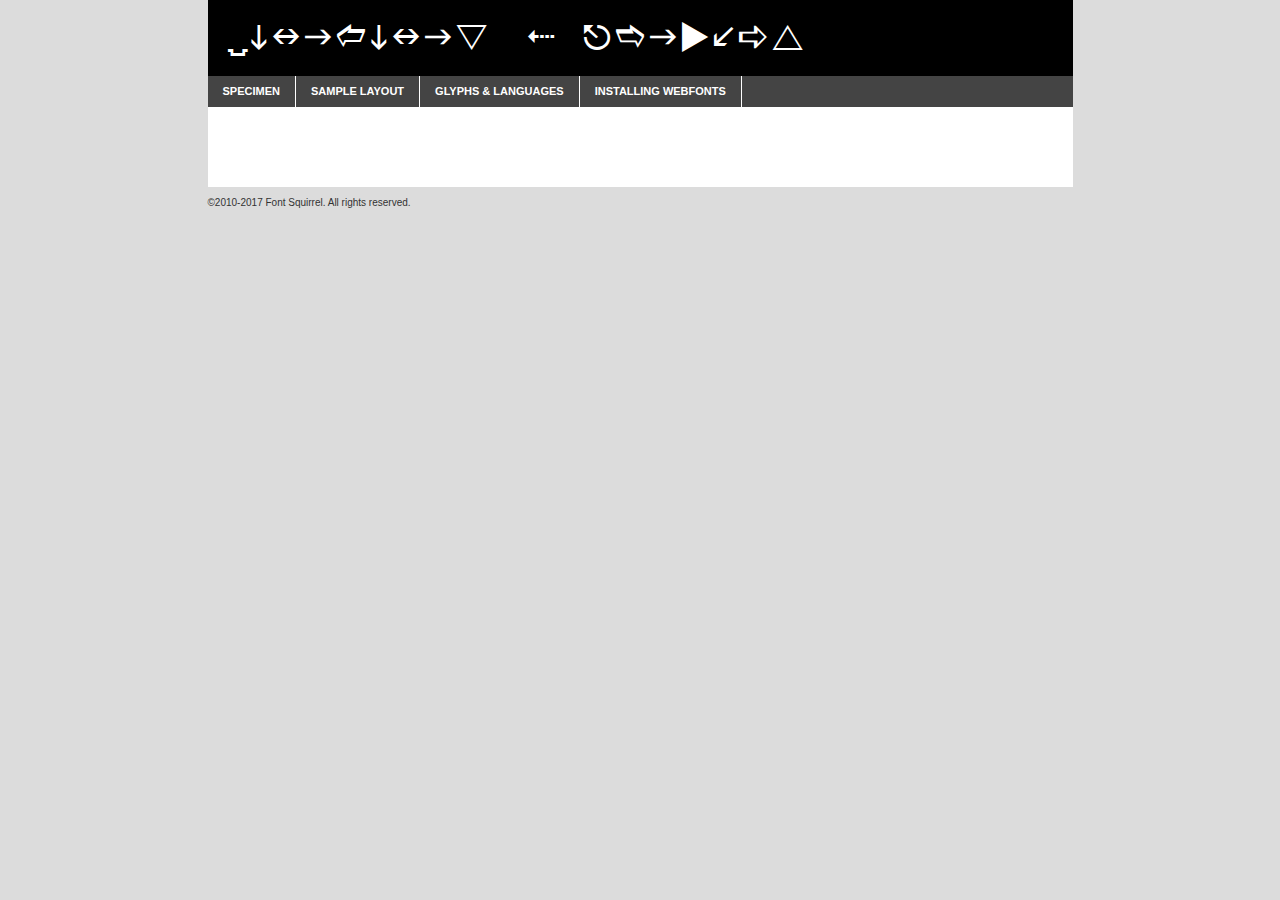
<file: css/fonts/webfontkit-20230220-174441/wingdings3-demo.html>
<!DOCTYPE html PUBLIC "-//W3C//DTD XHTML 1.0 Transitional//EN"
        "http://www.w3.org/TR/xhtml1/DTD/xhtml1-transitional.dtd">

<html xmlns="http://www.w3.org/1999/xhtml" xml:lang="en" lang="en">
<head>
    <meta http-equiv="Content-Type" content="text/html; charset=utf-8"/>
    <script src="http://ajax.googleapis.com/ajax/libs/jquery/1.7.2/jquery.min.js" type="text/javascript" charset="utf-8"></script>
    <script type="text/javascript">
		(function($) {
			$.fn.easyTabs = function(option) {
				var param = jQuery.extend({ fadeSpeed: 'fast', defaultContent: 1, activeClass: 'active' }, option);
				$(this).each(function() {
					var thisId = '#' + this.id;
					if ( param.defaultContent == '' )
					{
						param.defaultContent = 1;
					}
					if ( typeof param.defaultContent == 'number' )
					{
						var defaultTab = $(thisId + ' .tabs li:eq(' + (param.defaultContent - 1) + ') a').attr('href').substr(1);
					}
					else
					{
						var defaultTab = param.defaultContent;
					}
					$(thisId + ' .tabs li a').each(function() {
						var tabToHide = $(this).attr('href').substr(1);
						$('#' + tabToHide).addClass('easytabs-tab-content');
					});
					hideAll();
					changeContent(defaultTab);

					function hideAll() {$(thisId + ' .easytabs-tab-content').hide();}

					function changeContent(tabId)
					{
						hideAll();
						$(thisId + ' .tabs li').removeClass(param.activeClass);
						$(thisId + ' .tabs li a[href=#' + tabId + ']').closest('li').addClass(param.activeClass);
						if ( param.fadeSpeed != 'none' )
						{
							$(thisId + ' #' + tabId).fadeIn(param.fadeSpeed);
						}
						else
						{
							$(thisId + ' #' + tabId).show();
						}
					}

					$(thisId + ' .tabs li').click(function() {
						var tabId = $(this).find('a').attr('href').substr(1);
						changeContent(tabId);
						return false;
					});
				});
			}
		})(jQuery);
    </script>
    <link rel="stylesheet" href="specimen_files/specimen_stylesheet.css" type="text/css" charset="utf-8"/>
    <link rel="stylesheet" href="stylesheet.css" type="text/css" charset="utf-8"/>

    <style type="text/css">
        		body {
			font-family: 'wingdings_3regular';
        		}

            </style>

    <title>Wingdings 3 Regular Specimen</title>


    <script type="text/javascript" charset="utf-8">
		$(document).ready(function() {
			$('#container').easyTabs({ defaultContent: 1 });
		});
    </script>
</head>

<body>
<div id="container">
    <div id="header">
		Wingdings 3 Regular    </div>
    <ul class="tabs">
        <li><a href="#specimen">Specimen</a></li>
        <li><a href="#layout">Sample Layout</a></li>
		        <li><a href="#glyphs">Glyphs &amp; Languages</a></li>
        <li><a href="#installing">Installing Webfonts</a></li>

    </ul>

    <div id="main_content">


        <div id="specimen">

            <div class="section">
                <div class="grid12 firstcol">
                    <div class="huge">AaBb</div>
                </div>
            </div>

            <div class="section">
                <div class="glyph_range">A&#x200B;B&#x200b;C&#x200b;D&#x200b;E&#x200b;F&#x200b;G&#x200b;H&#x200b;I&#x200b;J&#x200b;K&#x200b;L&#x200b;M&#x200b;N&#x200b;O&#x200b;P&#x200b;Q&#x200b;R&#x200b;S&#x200b;T&#x200b;U&#x200b;V&#x200b;W&#x200b;X&#x200b;Y&#x200b;Z&#x200b;a&#x200b;b&#x200b;c&#x200b;d&#x200b;e&#x200b;f&#x200b;g&#x200b;h&#x200b;i&#x200b;j&#x200b;k&#x200b;l&#x200b;m&#x200b;n&#x200b;o&#x200b;p&#x200b;q&#x200b;r&#x200b;s&#x200b;t&#x200b;u&#x200b;v&#x200b;w&#x200b;x&#x200b;y&#x200b;z&#x200b;1&#x200b;2&#x200b;3&#x200b;4&#x200b;5&#x200b;6&#x200b;7&#x200b;8&#x200b;9&#x200b;0&#x200b;&amp;&#x200b;.&#x200b;,&#x200b;?&#x200b;!&#x200b;&#64;&#x200b;(&#x200b;)&#x200b;#&#x200b;$&#x200b;%&#x200b;*&#x200b;+&#x200b;-&#x200b;=&#x200b;:&#x200b;;</div>
            </div>
            <div class="section">
                <div class="grid12 firstcol">
                    <table class="sample_table">
                        <tr>
                            <td>10</td>
                            <td class="size10">abcdefghijklmnopqrstuvwxyzABCDEFGHIJKLMNOPQRSTUVWXYZ0123456789abcdefghijklmnopqrstuvwxyzABCDEFGHIJKLMNOPQRSTUVWXYZ0123456789abcdefghijklmnopqrstuvwxyzABCDEFGHIJKLMNOPQRSTUVWXYZ</td>
                        </tr>
                        <tr>
                            <td>11</td>
                            <td class="size11">abcdefghijklmnopqrstuvwxyzABCDEFGHIJKLMNOPQRSTUVWXYZ0123456789abcdefghijklmnopqrstuvwxyzABCDEFGHIJKLMNOPQRSTUVWXYZ0123456789abcdefghijklmnopqrstuvwxyzABCDEFGHIJKLMNOPQRSTUVWXYZ</td>
                        </tr>
                        <tr>
                            <td>12</td>
                            <td class="size12">abcdefghijklmnopqrstuvwxyzABCDEFGHIJKLMNOPQRSTUVWXYZ0123456789abcdefghijklmnopqrstuvwxyzABCDEFGHIJKLMNOPQRSTUVWXYZ0123456789abcdefghijklmnopqrstuvwxyzABCDEFGHIJKLMNOPQRSTUVWXYZ</td>
                        </tr>
                        <tr>
                            <td>13</td>
                            <td class="size13">abcdefghijklmnopqrstuvwxyzABCDEFGHIJKLMNOPQRSTUVWXYZ0123456789abcdefghijklmnopqrstuvwxyzABCDEFGHIJKLMNOPQRSTUVWXYZ0123456789abcdefghijklmnopqrstuvwxyzABCDEFGHIJKLMNOPQRSTUVWXYZ</td>
                        </tr>
                        <tr>
                            <td>14</td>
                            <td class="size14">abcdefghijklmnopqrstuvwxyzABCDEFGHIJKLMNOPQRSTUVWXYZ0123456789abcdefghijklmnopqrstuvwxyzABCDEFGHIJKLMNOPQRSTUVWXYZ0123456789abcdefghijklmnopqrstuvwxyzABCDEFGHIJKLMNOPQRSTUVWXYZ</td>
                        </tr>
                        <tr>
                            <td>16</td>
                            <td class="size16">abcdefghijklmnopqrstuvwxyzABCDEFGHIJKLMNOPQRSTUVWXYZ0123456789abcdefghijklmnopqrstuvwxyzABCDEFGHIJKLMNOPQRSTUVWXYZ</td>
                        </tr>
                        <tr>
                            <td>18</td>
                            <td class="size18">abcdefghijklmnopqrstuvwxyzABCDEFGHIJKLMNOPQRSTUVWXYZ0123456789abcdefghijklmnopqrstuvwxyzABCDEFGHIJKLMNOPQRSTUVWXYZ</td>
                        </tr>
                        <tr>
                            <td>20</td>
                            <td class="size20">abcdefghijklmnopqrstuvwxyzABCDEFGHIJKLMNOPQRSTUVWXYZ0123456789abcdefghijklmnopqrstuvwxyzABCDEFGHIJKLMNOPQRSTUVWXYZ</td>
                        </tr>
                        <tr>
                            <td>24</td>
                            <td class="size24">abcdefghijklmnopqrstuvwxyzABCDEFGHIJKLMNOPQRSTUVWXYZ0123456789abcdefghijklmnopqrstuvwxyzABCDEFGHIJKLMNOPQRSTUVWXYZ</td>
                        </tr>
                        <tr>
                            <td>30</td>
                            <td class="size30">abcdefghijklmnopqrstuvwxyzABCDEFGHIJKLMNOPQRSTUVWXYZ0123456789abcdefghijklmnopqrstuvwxyzABCDEFGHIJKLMNOPQRSTUVWXYZ</td>
                        </tr>
                        <tr>
                            <td>36</td>
                            <td class="size36">abcdefghijklmnopqrstuvwxyzABCDEFGHIJKLMNOPQRSTUVWXYZ0123456789abcdefghijklmnopqrstuvwxyzABCDEFGHIJKLMNOPQRSTUVWXYZ</td>
                        </tr>
                        <tr>
                            <td>48</td>
                            <td class="size48">abcdefghijklmnopqrstuvwxyzABCDEFGHIJKLMNOPQRSTUVWXYZ0123456789abcdefghijklmnopqrstuvwxyzABCDEFGHIJKLMNOPQRSTUVWXYZ</td>
                        </tr>
                        <tr>
                            <td>60</td>
                            <td class="size60">abcdefghijklmnopqrstuvwxyzABCDEFGHIJKLMNOPQRSTUVWXYZ0123456789abcdefghijklmnopqrstuvwxyzABCDEFGHIJKLMNOPQRSTUVWXYZ</td>
                        </tr>
                        <tr>
                            <td>72</td>
                            <td class="size72">abcdefghijklmnopqrstuvwxyzABCDEFGHIJKLMNOPQRSTUVWXYZ0123456789abcdefghijklmnopqrstuvwxyzABCDEFGHIJKLMNOPQRSTUVWXYZ</td>
                        </tr>
                        <tr>
                            <td>90</td>
                            <td class="size90">abcdefghijklmnopqrstuvwxyzABCDEFGHIJKLMNOPQRSTUVWXYZ0123456789abcdefghijklmnopqrstuvwxyzABCDEFGHIJKLMNOPQRSTUVWXYZ</td>
                        </tr>
                    </table>

                </div>

            </div>


            <div class="section" id="bodycomparison">


                <div id="xheight">
                    <div class="fontbody">&#x25FC;&#x25FC;&#x25FC;&#x25FC;&#x25FC;&#x25FC;&#x25FC;&#x25FC;&#x25FC;&#x25FC;&#x25FC;&#x25FC;&#x25FC;&#x25FC;&#x25FC;&#x25FC;&#x25FC;&#x25FC;&#x25FC;&#x25FC;&#x25FC;&#x25FC;&#x25FC;&#x25FC;&#x25FC;&#x25FC;&#x25FC;&#x25FC;&#x25FC;&#x25FC;&#x25FC;&#x25FC;&#x25FC;&#x25FC;&#x25FC;&#x25FC;&#x25FC;&#x25FC;&#x25FC;&#x25FC;&#x25FC;&#x25FC;&#x25FC;&#x25FC;&#x25FC;&#x25FC;&#x25FC;&#x25FC;&#x25FC;&#x25FC;&#x25FC;&#x25FC;&#x25FC;&#x25FC;&#x25FC;&#x25FC;&#x25FC;&#x25FC;&#x25FC;&#x25FC;&#x25FC;&#x25FC;&#x25FC;&#x25FC;&#x25FC;&#x25FC;&#x25FC;&#x25FC;&#x25FC;&#x25FC;&#x25FC;&#x25FC;&#x25FC;&#x25FC;&#x25FC;&#x25FC;&#x25FC;&#x25FC;&#x25FC;&#x25FC;&#x25FC;&#x25FC;&#x25FC;&#x25FC;&#x25FC;&#x25FC;&#x25FC;&#x25FC;&#x25FC;&#x25FC;&#x25FC;&#x25FC;&#x25FC;&#x25FC;&#x25FC;&#x25FC;&#x25FC;&#x25FC;&#x25FC;body</div>
                    <div class="arialbody">body</div>
                    <div class="verdanabody">body</div>
                    <div class="georgiabody">body</div>
                </div>
                <div class="fontbody" style="z-index:1">
                    body<span>Wingdings 3 Regular</span>
                </div>
                <div class="arialbody" style="z-index:1">
                    body<span>Arial</span>
                </div>
                <div class="verdanabody" style="z-index:1">
                    body<span>Verdana</span>
                </div>
                <div class="georgiabody" style="z-index:1">
                    body<span>Georgia</span>
                </div>


            </div>


            <div class="section psample psample_row1" id="">

                <div class="grid2 firstcol">
                    <p class="size10"><span>10.</span>Aenean lacinia bibendum nulla sed consectetur. Fusce dapibus, tellus ac cursus commodo, tortor mauris condimentum nibh, ut fermentum massa justo sit amet risus. Nullam id dolor id nibh ultricies vehicula ut id elit. Cum sociis natoque penatibus et magnis dis parturient montes, nascetur ridiculus mus. Nulla vitae elit libero, a pharetra augue.</p>

                </div>
                <div class="grid3">
                    <p class="size11"><span>11.</span>Aenean lacinia bibendum nulla sed consectetur. Fusce dapibus, tellus ac cursus commodo, tortor mauris condimentum nibh, ut fermentum massa justo sit amet risus. Nullam id dolor id nibh ultricies vehicula ut id elit. Cum sociis natoque penatibus et magnis dis parturient montes, nascetur ridiculus mus. Nulla vitae elit libero, a pharetra augue.</p>

                </div>
                <div class="grid3">
                    <p class="size12"><span>12.</span>Aenean lacinia bibendum nulla sed consectetur. Fusce dapibus, tellus ac cursus commodo, tortor mauris condimentum nibh, ut fermentum massa justo sit amet risus. Nullam id dolor id nibh ultricies vehicula ut id elit. Cum sociis natoque penatibus et magnis dis parturient montes, nascetur ridiculus mus. Nulla vitae elit libero, a pharetra augue.</p>

                </div>
                <div class="grid4">
                    <p class="size13"><span>13.</span>Aenean lacinia bibendum nulla sed consectetur. Fusce dapibus, tellus ac cursus commodo, tortor mauris condimentum nibh, ut fermentum massa justo sit amet risus. Nullam id dolor id nibh ultricies vehicula ut id elit. Cum sociis natoque penatibus et magnis dis parturient montes, nascetur ridiculus mus. Nulla vitae elit libero, a pharetra augue.</p>

                </div>
                <div class="white_blend"></div>

            </div>
            <div class="section psample psample_row2" id="">
                <div class="grid3 firstcol">
                    <p class="size14"><span>14.</span>Aenean lacinia bibendum nulla sed consectetur. Fusce dapibus, tellus ac cursus commodo, tortor mauris condimentum nibh, ut fermentum massa justo sit amet risus. Nullam id dolor id nibh ultricies vehicula ut id elit. Cum sociis natoque penatibus et magnis dis parturient montes, nascetur ridiculus mus. Nulla vitae elit libero, a pharetra augue.</p>

                </div>
                <div class="grid4">
                    <p class="size16"><span>16.</span>Aenean lacinia bibendum nulla sed consectetur. Fusce dapibus, tellus ac cursus commodo, tortor mauris condimentum nibh, ut fermentum massa justo sit amet risus. Nullam id dolor id nibh ultricies vehicula ut id elit. Cum sociis natoque penatibus et magnis dis parturient montes, nascetur ridiculus mus. Nulla vitae elit libero, a pharetra augue.</p>

                </div>
                <div class="grid5">
                    <p class="size18"><span>18.</span>Aenean lacinia bibendum nulla sed consectetur. Fusce dapibus, tellus ac cursus commodo, tortor mauris condimentum nibh, ut fermentum massa justo sit amet risus. Nullam id dolor id nibh ultricies vehicula ut id elit. Cum sociis natoque penatibus et magnis dis parturient montes, nascetur ridiculus mus. Nulla vitae elit libero, a pharetra augue.</p>

                </div>

                <div class="white_blend"></div>

            </div>

            <div class="section psample psample_row3" id="">
                <div class="grid5 firstcol">
                    <p class="size20"><span>20.</span>Aenean lacinia bibendum nulla sed consectetur. Fusce dapibus, tellus ac cursus commodo, tortor mauris condimentum nibh, ut fermentum massa justo sit amet risus. Nullam id dolor id nibh ultricies vehicula ut id elit. Cum sociis natoque penatibus et magnis dis parturient montes, nascetur ridiculus mus. Nulla vitae elit libero, a pharetra augue.</p>
                </div>
                <div class="grid7">
                    <p class="size24"><span>24.</span>Aenean lacinia bibendum nulla sed consectetur. Fusce dapibus, tellus ac cursus commodo, tortor mauris condimentum nibh, ut fermentum massa justo sit amet risus. Nullam id dolor id nibh ultricies vehicula ut id elit. Cum sociis natoque penatibus et magnis dis parturient montes, nascetur ridiculus mus. Nulla vitae elit libero, a pharetra augue.</p>
                </div>

                <div class="white_blend"></div>

            </div>

            <div class="section psample psample_row4" id="">
                <div class="grid12 firstcol">
                    <p class="size30"><span>30.</span>Aenean lacinia bibendum nulla sed consectetur. Fusce dapibus, tellus ac cursus commodo, tortor mauris condimentum nibh, ut fermentum massa justo sit amet risus. Nullam id dolor id nibh ultricies vehicula ut id elit. Cum sociis natoque penatibus et magnis dis parturient montes, nascetur ridiculus mus. Nulla vitae elit libero, a pharetra augue.</p>
                </div>
                <div class="white_blend"></div>

            </div>


            <div class="section psample psample_row1 fullreverse">
                <div class="grid2 firstcol">
                    <p class="size10"><span>10.</span>Aenean lacinia bibendum nulla sed consectetur. Fusce dapibus, tellus ac cursus commodo, tortor mauris condimentum nibh, ut fermentum massa justo sit amet risus. Nullam id dolor id nibh ultricies vehicula ut id elit. Cum sociis natoque penatibus et magnis dis parturient montes, nascetur ridiculus mus. Nulla vitae elit libero, a pharetra augue.</p>

                </div>
                <div class="grid3">
                    <p class="size11"><span>11.</span>Aenean lacinia bibendum nulla sed consectetur. Fusce dapibus, tellus ac cursus commodo, tortor mauris condimentum nibh, ut fermentum massa justo sit amet risus. Nullam id dolor id nibh ultricies vehicula ut id elit. Cum sociis natoque penatibus et magnis dis parturient montes, nascetur ridiculus mus. Nulla vitae elit libero, a pharetra augue.</p>

                </div>
                <div class="grid3">
                    <p class="size12"><span>12.</span>Aenean lacinia bibendum nulla sed consectetur. Fusce dapibus, tellus ac cursus commodo, tortor mauris condimentum nibh, ut fermentum massa justo sit amet risus. Nullam id dolor id nibh ultricies vehicula ut id elit. Cum sociis natoque penatibus et magnis dis parturient montes, nascetur ridiculus mus. Nulla vitae elit libero, a pharetra augue.</p>

                </div>
                <div class="grid4">
                    <p class="size13"><span>13.</span>Aenean lacinia bibendum nulla sed consectetur. Fusce dapibus, tellus ac cursus commodo, tortor mauris condimentum nibh, ut fermentum massa justo sit amet risus. Nullam id dolor id nibh ultricies vehicula ut id elit. Cum sociis natoque penatibus et magnis dis parturient montes, nascetur ridiculus mus. Nulla vitae elit libero, a pharetra augue.</p>

                </div>
                <div class="black_blend"></div>

            </div>

            <div class="section psample psample_row2 fullreverse">
                <div class="grid3 firstcol">
                    <p class="size14"><span>14.</span>Aenean lacinia bibendum nulla sed consectetur. Fusce dapibus, tellus ac cursus commodo, tortor mauris condimentum nibh, ut fermentum massa justo sit amet risus. Nullam id dolor id nibh ultricies vehicula ut id elit. Cum sociis natoque penatibus et magnis dis parturient montes, nascetur ridiculus mus. Nulla vitae elit libero, a pharetra augue.</p>

                </div>
                <div class="grid4">
                    <p class="size16"><span>16.</span>Aenean lacinia bibendum nulla sed consectetur. Fusce dapibus, tellus ac cursus commodo, tortor mauris condimentum nibh, ut fermentum massa justo sit amet risus. Nullam id dolor id nibh ultricies vehicula ut id elit. Cum sociis natoque penatibus et magnis dis parturient montes, nascetur ridiculus mus. Nulla vitae elit libero, a pharetra augue.</p>

                </div>
                <div class="grid5">
                    <p class="size18"><span>18.</span>Aenean lacinia bibendum nulla sed consectetur. Fusce dapibus, tellus ac cursus commodo, tortor mauris condimentum nibh, ut fermentum massa justo sit amet risus. Nullam id dolor id nibh ultricies vehicula ut id elit. Cum sociis natoque penatibus et magnis dis parturient montes, nascetur ridiculus mus. Nulla vitae elit libero, a pharetra augue.</p>

                </div>
                <div class="black_blend"></div>

            </div>

            <div class="section psample fullreverse psample_row3" id="">
                <div class="grid5 firstcol">
                    <p class="size20"><span>20.</span>Aenean lacinia bibendum nulla sed consectetur. Fusce dapibus, tellus ac cursus commodo, tortor mauris condimentum nibh, ut fermentum massa justo sit amet risus. Nullam id dolor id nibh ultricies vehicula ut id elit. Cum sociis natoque penatibus et magnis dis parturient montes, nascetur ridiculus mus. Nulla vitae elit libero, a pharetra augue.</p>
                </div>
                <div class="grid7">
                    <p class="size24"><span>24.</span>Aenean lacinia bibendum nulla sed consectetur. Fusce dapibus, tellus ac cursus commodo, tortor mauris condimentum nibh, ut fermentum massa justo sit amet risus. Nullam id dolor id nibh ultricies vehicula ut id elit. Cum sociis natoque penatibus et magnis dis parturient montes, nascetur ridiculus mus. Nulla vitae elit libero, a pharetra augue.</p>
                </div>

                <div class="black_blend"></div>

            </div>

            <div class="section psample fullreverse psample_row4" id="" style="border-bottom: 20px #000 solid;">
                <div class="grid12 firstcol">
                    <p class="size30"><span>30.</span>Aenean lacinia bibendum nulla sed consectetur. Fusce dapibus, tellus ac cursus commodo, tortor mauris condimentum nibh, ut fermentum massa justo sit amet risus. Nullam id dolor id nibh ultricies vehicula ut id elit. Cum sociis natoque penatibus et magnis dis parturient montes, nascetur ridiculus mus. Nulla vitae elit libero, a pharetra augue.</p>
                </div>
                <div class="black_blend"></div>

            </div>


        </div>

        <div id="layout">

            <div class="section">

                <div class="grid12 firstcol">
                    <h1>Lorem Ipsum Dolor</h1>
                    <h2>Etiam porta sem malesuada magna mollis euismod</h2>

                    <p class="byline">By <a href="#link">Aenean Lacinia</a></p>
                </div>
            </div>
            <div class="section">
                <div class="grid8 firstcol">
                    <p class="large">Donec sed odio dui. Morbi leo risus, porta ac consectetur ac, vestibulum at eros. Fusce dapibus, tellus ac cursus commodo, tortor mauris condimentum nibh, ut fermentum massa justo sit amet risus. </p>


                    <h3>Pellentesque ornare sem</h3>

                    <p>Maecenas sed diam eget risus varius blandit sit amet non magna. Maecenas faucibus mollis interdum. Donec ullamcorper nulla non metus auctor fringilla. Nullam id dolor id nibh ultricies vehicula ut id elit. Nullam id dolor id nibh ultricies vehicula ut id elit. </p>

                    <p>Aenean eu leo quam. Pellentesque ornare sem lacinia quam venenatis vestibulum. Lorem ipsum dolor sit amet, consectetur adipiscing elit. Cum sociis natoque penatibus et magnis dis parturient montes, nascetur ridiculus mus. </p>

                    <p>Nulla vitae elit libero, a pharetra augue. Praesent commodo cursus magna, vel scelerisque nisl consectetur et. Aenean lacinia bibendum nulla sed consectetur. </p>

                    <p>Nullam quis risus eget urna mollis ornare vel eu leo. Nullam quis risus eget urna mollis ornare vel eu leo. Maecenas sed diam eget risus varius blandit sit amet non magna. Donec ullamcorper nulla non metus auctor fringilla. </p>

                    <h3>Cras mattis consectetur</h3>

                    <p>Aenean eu leo quam. Pellentesque ornare sem lacinia quam venenatis vestibulum. Aenean lacinia bibendum nulla sed consectetur. Integer posuere erat a ante venenatis dapibus posuere velit aliquet. Cras mattis consectetur purus sit amet fermentum. </p>

                    <p>Nullam id dolor id nibh ultricies vehicula ut id elit. Nullam quis risus eget urna mollis ornare vel eu leo. Cras mattis consectetur purus sit amet fermentum.</p>
                </div>

                <div class="grid4 sidebar">

                    <div class="box reverse">
                        <p class="last">Nullam quis risus eget urna mollis ornare vel eu leo. Donec ullamcorper nulla non metus auctor fringilla. Cras mattis consectetur purus sit amet fermentum. Sed posuere consectetur est at lobortis. Lorem ipsum dolor sit amet, consectetur adipiscing elit. </p>
                    </div>

                    <p class="caption">Maecenas sed diam eget risus varius.</p>

                    <p>Vestibulum id ligula porta felis euismod semper. Integer posuere erat a ante venenatis dapibus posuere velit aliquet. Vestibulum id ligula porta felis euismod semper. Sed posuere consectetur est at lobortis. Maecenas sed diam eget risus varius blandit sit amet non magna. Fusce dapibus, tellus ac cursus commodo, tortor mauris condimentum nibh, ut fermentum massa justo sit amet risus. </p>


                    <p>Duis mollis, est non commodo luctus, nisi erat porttitor ligula, eget lacinia odio sem nec elit. Aenean lacinia bibendum nulla sed consectetur. Vivamus sagittis lacus vel augue laoreet rutrum faucibus dolor auctor. Aenean lacinia bibendum nulla sed consectetur. Nullam quis risus eget urna mollis ornare vel eu leo. </p>

                    <p>Praesent commodo cursus magna, vel scelerisque nisl consectetur et. Donec ullamcorper nulla non metus auctor fringilla. Maecenas faucibus mollis interdum. Fusce dapibus, tellus ac cursus commodo, tortor mauris condimentum nibh, ut fermentum massa justo sit amet risus. </p>

                </div>
            </div>

        </div>


		

        <div id="glyphs">
            <div class="section">
                <div class="grid12 firstcol">

                    <h1>Language Support</h1>
                    <p>The subset of Wingdings 3 Regular in this kit supports the following languages:<br/>

						Demo                    </p>
                    <h1>Glyph Chart</h1>
                    <p>The subset of Wingdings 3 Regular in this kit includes all the glyphs listed below. Unicode entities are included above each glyph to help you insert individual characters into your layout.</p>
                    <div id="glyph_chart">

																				                                <div><p>&amp;#8;</p>&#8;</div>
																				                                <div><p>&amp;#8;</p>&#8;</div>
																				                                <div><p>&amp;#9;</p>&#9;</div>
																				                                <div><p>&amp;#13;</p>&#13;</div>
																				                                <div><p>&amp;#8;</p>&#8;</div>
																				                                <div><p>&amp;#9;</p>&#9;</div>
																				                                <div><p>&amp;#33;</p>&#33;</div>
																				                                <div><p>&amp;#34;</p>&#34;</div>
																				                                <div><p>&amp;#35;</p>&#35;</div>
																				                                <div><p>&amp;#36;</p>&#36;</div>
																				                                <div><p>&amp;#37;</p>&#37;</div>
																				                                <div><p>&amp;#38;</p>&#38;</div>
																				                                <div><p>&amp;#39;</p>&#39;</div>
																				                                <div><p>&amp;#40;</p>&#40;</div>
																				                                <div><p>&amp;#41;</p>&#41;</div>
																				                                <div><p>&amp;#42;</p>&#42;</div>
																				                                <div><p>&amp;#43;</p>&#43;</div>
																				                                <div><p>&amp;#44;</p>&#44;</div>
																				                                <div><p>&amp;#45;</p>&#45;</div>
																				                                <div><p>&amp;#46;</p>&#46;</div>
																				                                <div><p>&amp;#47;</p>&#47;</div>
																				                                <div><p>&amp;#48;</p>&#48;</div>
																				                                <div><p>&amp;#49;</p>&#49;</div>
																				                                <div><p>&amp;#50;</p>&#50;</div>
																				                                <div><p>&amp;#51;</p>&#51;</div>
																				                                <div><p>&amp;#52;</p>&#52;</div>
																				                                <div><p>&amp;#53;</p>&#53;</div>
																				                                <div><p>&amp;#54;</p>&#54;</div>
																				                                <div><p>&amp;#55;</p>&#55;</div>
																				                                <div><p>&amp;#56;</p>&#56;</div>
																				                                <div><p>&amp;#57;</p>&#57;</div>
																				                                <div><p>&amp;#58;</p>&#58;</div>
																				                                <div><p>&amp;#59;</p>&#59;</div>
																				                                <div><p>&amp;#60;</p>&#60;</div>
																				                                <div><p>&amp;#61;</p>&#61;</div>
																				                                <div><p>&amp;#62;</p>&#62;</div>
																				                                <div><p>&amp;#63;</p>&#63;</div>
																				                                <div><p>&amp;#64;</p>&#64;</div>
																				                                <div><p>&amp;#65;</p>&#65;</div>
																				                                <div><p>&amp;#66;</p>&#66;</div>
																				                                <div><p>&amp;#67;</p>&#67;</div>
																				                                <div><p>&amp;#68;</p>&#68;</div>
																				                                <div><p>&amp;#69;</p>&#69;</div>
																				                                <div><p>&amp;#70;</p>&#70;</div>
																				                                <div><p>&amp;#71;</p>&#71;</div>
																				                                <div><p>&amp;#72;</p>&#72;</div>
																				                                <div><p>&amp;#73;</p>&#73;</div>
																				                                <div><p>&amp;#74;</p>&#74;</div>
																				                                <div><p>&amp;#75;</p>&#75;</div>
																				                                <div><p>&amp;#76;</p>&#76;</div>
																				                                <div><p>&amp;#77;</p>&#77;</div>
																				                                <div><p>&amp;#78;</p>&#78;</div>
																				                                <div><p>&amp;#79;</p>&#79;</div>
																				                                <div><p>&amp;#80;</p>&#80;</div>
																				                                <div><p>&amp;#81;</p>&#81;</div>
																				                                <div><p>&amp;#82;</p>&#82;</div>
																				                                <div><p>&amp;#83;</p>&#83;</div>
																				                                <div><p>&amp;#84;</p>&#84;</div>
																				                                <div><p>&amp;#85;</p>&#85;</div>
																				                                <div><p>&amp;#86;</p>&#86;</div>
																				                                <div><p>&amp;#87;</p>&#87;</div>
																				                                <div><p>&amp;#88;</p>&#88;</div>
																				                                <div><p>&amp;#89;</p>&#89;</div>
																				                                <div><p>&amp;#90;</p>&#90;</div>
																				                                <div><p>&amp;#91;</p>&#91;</div>
																				                                <div><p>&amp;#92;</p>&#92;</div>
																				                                <div><p>&amp;#93;</p>&#93;</div>
																				                                <div><p>&amp;#94;</p>&#94;</div>
																				                                <div><p>&amp;#95;</p>&#95;</div>
																				                                <div><p>&amp;#96;</p>&#96;</div>
																				                                <div><p>&amp;#97;</p>&#97;</div>
																				                                <div><p>&amp;#98;</p>&#98;</div>
																				                                <div><p>&amp;#99;</p>&#99;</div>
																				                                <div><p>&amp;#100;</p>&#100;</div>
																				                                <div><p>&amp;#101;</p>&#101;</div>
																				                                <div><p>&amp;#102;</p>&#102;</div>
																				                                <div><p>&amp;#103;</p>&#103;</div>
																				                                <div><p>&amp;#104;</p>&#104;</div>
																				                                <div><p>&amp;#105;</p>&#105;</div>
																				                                <div><p>&amp;#106;</p>&#106;</div>
																				                                <div><p>&amp;#107;</p>&#107;</div>
																				                                <div><p>&amp;#108;</p>&#108;</div>
																				                                <div><p>&amp;#109;</p>&#109;</div>
																				                                <div><p>&amp;#110;</p>&#110;</div>
																				                                <div><p>&amp;#111;</p>&#111;</div>
																				                                <div><p>&amp;#112;</p>&#112;</div>
																				                                <div><p>&amp;#113;</p>&#113;</div>
																				                                <div><p>&amp;#114;</p>&#114;</div>
																				                                <div><p>&amp;#115;</p>&#115;</div>
																				                                <div><p>&amp;#116;</p>&#116;</div>
																				                                <div><p>&amp;#117;</p>&#117;</div>
																				                                <div><p>&amp;#118;</p>&#118;</div>
																				                                <div><p>&amp;#119;</p>&#119;</div>
																				                                <div><p>&amp;#120;</p>&#120;</div>
																				                                <div><p>&amp;#121;</p>&#121;</div>
																				                                <div><p>&amp;#122;</p>&#122;</div>
																				                                <div><p>&amp;#123;</p>&#123;</div>
																				                                <div><p>&amp;#124;</p>&#124;</div>
																				                                <div><p>&amp;#125;</p>&#125;</div>
																				                                <div><p>&amp;#126;</p>&#126;</div>
																				                                <div><p>&amp;#160;</p>&#160;</div>
																				                                <div><p>&amp;#161;</p>&#161;</div>
																				                                <div><p>&amp;#162;</p>&#162;</div>
																				                                <div><p>&amp;#163;</p>&#163;</div>
																				                                <div><p>&amp;#165;</p>&#165;</div>
																				                                <div><p>&amp;#167;</p>&#167;</div>
																				                                <div><p>&amp;#168;</p>&#168;</div>
																				                                <div><p>&amp;#169;</p>&#169;</div>
																				                                <div><p>&amp;#170;</p>&#170;</div>
																				                                <div><p>&amp;#171;</p>&#171;</div>
																				                                <div><p>&amp;#172;</p>&#172;</div>
																				                                <div><p>&amp;#173;</p>&#173;</div>
																				                                <div><p>&amp;#174;</p>&#174;</div>
																				                                <div><p>&amp;#176;</p>&#176;</div>
																				                                <div><p>&amp;#177;</p>&#177;</div>
																				                                <div><p>&amp;#180;</p>&#180;</div>
																				                                <div><p>&amp;#181;</p>&#181;</div>
																				                                <div><p>&amp;#182;</p>&#182;</div>
																				                                <div><p>&amp;#183;</p>&#183;</div>
																				                                <div><p>&amp;#186;</p>&#186;</div>
																				                                <div><p>&amp;#187;</p>&#187;</div>
																				                                <div><p>&amp;#191;</p>&#191;</div>
																				                                <div><p>&amp;#192;</p>&#192;</div>
																				                                <div><p>&amp;#193;</p>&#193;</div>
																				                                <div><p>&amp;#194;</p>&#194;</div>
																				                                <div><p>&amp;#195;</p>&#195;</div>
																				                                <div><p>&amp;#196;</p>&#196;</div>
																				                                <div><p>&amp;#197;</p>&#197;</div>
																				                                <div><p>&amp;#198;</p>&#198;</div>
																				                                <div><p>&amp;#199;</p>&#199;</div>
																				                                <div><p>&amp;#200;</p>&#200;</div>
																				                                <div><p>&amp;#201;</p>&#201;</div>
																				                                <div><p>&amp;#202;</p>&#202;</div>
																				                                <div><p>&amp;#203;</p>&#203;</div>
																				                                <div><p>&amp;#204;</p>&#204;</div>
																				                                <div><p>&amp;#205;</p>&#205;</div>
																				                                <div><p>&amp;#206;</p>&#206;</div>
																				                                <div><p>&amp;#207;</p>&#207;</div>
																				                                <div><p>&amp;#209;</p>&#209;</div>
																				                                <div><p>&amp;#211;</p>&#211;</div>
																				                                <div><p>&amp;#212;</p>&#212;</div>
																				                                <div><p>&amp;#213;</p>&#213;</div>
																				                                <div><p>&amp;#214;</p>&#214;</div>
																				                                <div><p>&amp;#216;</p>&#216;</div>
																				                                <div><p>&amp;#220;</p>&#220;</div>
																				                                <div><p>&amp;#223;</p>&#223;</div>
																				                                <div><p>&amp;#224;</p>&#224;</div>
																				                                <div><p>&amp;#225;</p>&#225;</div>
																				                                <div><p>&amp;#226;</p>&#226;</div>
																				                                <div><p>&amp;#227;</p>&#227;</div>
																				                                <div><p>&amp;#228;</p>&#228;</div>
																				                                <div><p>&amp;#229;</p>&#229;</div>
																				                                <div><p>&amp;#230;</p>&#230;</div>
																				                                <div><p>&amp;#231;</p>&#231;</div>
																				                                <div><p>&amp;#232;</p>&#232;</div>
																				                                <div><p>&amp;#233;</p>&#233;</div>
																				                                <div><p>&amp;#234;</p>&#234;</div>
																				                                <div><p>&amp;#235;</p>&#235;</div>
																				                                <div><p>&amp;#236;</p>&#236;</div>
																				                                <div><p>&amp;#237;</p>&#237;</div>
																				                                <div><p>&amp;#238;</p>&#238;</div>
																				                                <div><p>&amp;#239;</p>&#239;</div>
																				                                <div><p>&amp;#241;</p>&#241;</div>
																				                                <div><p>&amp;#242;</p>&#242;</div>
																				                                <div><p>&amp;#243;</p>&#243;</div>
																				                                <div><p>&amp;#244;</p>&#244;</div>
																				                                <div><p>&amp;#245;</p>&#245;</div>
																				                                <div><p>&amp;#246;</p>&#246;</div>
																				                                <div><p>&amp;#247;</p>&#247;</div>
																				                                <div><p>&amp;#248;</p>&#248;</div>
																				                                <div><p>&amp;#249;</p>&#249;</div>
																				                                <div><p>&amp;#250;</p>&#250;</div>
																				                                <div><p>&amp;#251;</p>&#251;</div>
																				                                <div><p>&amp;#252;</p>&#252;</div>
																				                                <div><p>&amp;#255;</p>&#255;</div>
																				                                <div><p>&amp;#338;</p>&#338;</div>
																				                                <div><p>&amp;#339;</p>&#339;</div>
																				                                <div><p>&amp;#376;</p>&#376;</div>
																				                                <div><p>&amp;#8192;</p>&#8192;</div>
																				                                <div><p>&amp;#8193;</p>&#8193;</div>
																				                                <div><p>&amp;#8194;</p>&#8194;</div>
																				                                <div><p>&amp;#8195;</p>&#8195;</div>
																				                                <div><p>&amp;#8196;</p>&#8196;</div>
																				                                <div><p>&amp;#8197;</p>&#8197;</div>
																				                                <div><p>&amp;#8198;</p>&#8198;</div>
																				                                <div><p>&amp;#8199;</p>&#8199;</div>
																				                                <div><p>&amp;#8200;</p>&#8200;</div>
																				                                <div><p>&amp;#8201;</p>&#8201;</div>
																				                                <div><p>&amp;#8202;</p>&#8202;</div>
																				                                <div><p>&amp;#8208;</p>&#8208;</div>
																				                                <div><p>&amp;#8209;</p>&#8209;</div>
																				                                <div><p>&amp;#8210;</p>&#8210;</div>
																				                                <div><p>&amp;#8211;</p>&#8211;</div>
																				                                <div><p>&amp;#8212;</p>&#8212;</div>
																				                                <div><p>&amp;#8216;</p>&#8216;</div>
																				                                <div><p>&amp;#8217;</p>&#8217;</div>
																				                                <div><p>&amp;#8218;</p>&#8218;</div>
																				                                <div><p>&amp;#8220;</p>&#8220;</div>
																				                                <div><p>&amp;#8221;</p>&#8221;</div>
																				                                <div><p>&amp;#8222;</p>&#8222;</div>
																				                                <div><p>&amp;#8226;</p>&#8226;</div>
																				                                <div><p>&amp;#8230;</p>&#8230;</div>
																				                                <div><p>&amp;#8239;</p>&#8239;</div>
																				                                <div><p>&amp;#8249;</p>&#8249;</div>
																				                                <div><p>&amp;#8250;</p>&#8250;</div>
																				                                <div><p>&amp;#8287;</p>&#8287;</div>
																				                                <div><p>&amp;#8364;</p>&#8364;</div>
																				                                <div><p>&amp;#8482;</p>&#8482;</div>
																				                                <div><p>&amp;#64257;</p>&#64257;</div>
																				                                <div><p>&amp;#64258;</p>&#64258;</div>
																																													                    </div>
                </div>


            </div>
        </div>


        <div id="specs">

        </div>

        <div id="installing">
            <div class="section">
                <div class="grid7 firstcol">
                    <h1>Installing Webfonts</h1>

                    <p>Webfonts are supported by all major browser platforms but not all in the same way. There are currently four different font formats that must be included in order to target all browsers. This includes TTF, WOFF, EOT and SVG.</p>

                    <h2>1. Upload your webfonts</h2>
                    <p>You must upload your webfont kit to your website. They should be in or near the same directory as your CSS files.</p>

                    <h2>2. Include the webfont stylesheet</h2>
                    <p>A special CSS @font-face declaration helps the various browsers select the appropriate font it needs without causing you a bunch of headaches. Learn more about this syntax by reading the <a href="https://www.fontspring.com/blog/further-hardening-of-the-bulletproof-syntax">Fontspring blog post</a> about it. The code for it is as follows:</p>


                    <code>
                        @font-face{
                        font-family: 'MyWebFont';
                        src: url('WebFont.eot');
                        src: url('WebFont.eot?#iefix') format('embedded-opentype'),
                        url('WebFont.woff') format('woff'),
                        url('WebFont.ttf') format('truetype'),
                        url('WebFont.svg#webfont') format('svg');
                        }
                    </code>

                    <p>We've already gone ahead and generated the code for you. All you have to do is link to the stylesheet in your HTML, like this:</p>
                    <code>&lt;link rel=&quot;stylesheet&quot; href=&quot;stylesheet.css&quot; type=&quot;text/css&quot; charset=&quot;utf-8&quot; /&gt;</code>

                    <h2>3. Modify your own stylesheet</h2>
                    <p>To take advantage of your new fonts, you must tell your stylesheet to use them. Look at the original @font-face declaration above and find the property called "font-family." The name linked there will be what you use to reference the font. Prepend that webfont name to the font stack in the "font-family" property, inside the selector you want to change. For example:</p>
                    <code>p { font-family: 'WebFont', Arial, sans-serif; }</code>

                    <h2>4. Test</h2>
                    <p>Getting webfonts to work cross-browser <em>can</em> be tricky. Use the information in the sidebar to help you if you find that fonts aren't loading in a particular browser.</p>
                </div>

                <div class="grid5 sidebar">
                    <div class="box">
                        <h2>Troubleshooting<br/>Font-Face Problems</h2>
                        <p>Having trouble getting your webfonts to load in your new website? Here are some tips to sort out what might be the problem.</p>

                        <h3>Fonts not showing in any browser</h3>

                        <p>This sounds like you need to work on the plumbing. You either did not upload the fonts to the correct directory, or you did not link the fonts properly in the CSS. If you've confirmed that all this is correct and you still have a problem, take a look at your .htaccess file and see if requests are getting intercepted.</p>

                        <h3>Fonts not loading in iPhone or iPad</h3>

                        <p>The most common problem here is that you are serving the fonts from an IIS server. IIS refuses to serve files that have unknown MIME types. If that is the case, you must set the MIME type for SVG to "image/svg+xml" in the server settings. Follow these instructions from Microsoft if you need help.</p>

                        <h3>Fonts not loading in Firefox</h3>

                        <p>The primary reason for this failure? You are still using a version Firefox older than 3.5. So upgrade already! If that isn't it, then you are very likely serving fonts from a different domain. Firefox requires that all font assets be served from the same domain. Lastly it is possible that you need to add WOFF to your list of MIME types (if you are serving via IIS.)</p>

                        <h3>Fonts not loading in IE</h3>

                        <p>Are you looking at Internet Explorer on an actual Windows machine or are you cheating by using a service like Adobe BrowserLab? Many of these screenshot services do not render @font-face for IE. Best to test it on a real machine.</p>

                        <h3>Fonts not loading in IE9</h3>

                        <p>IE9, like Firefox, requires that fonts be served from the same domain as the website. Make sure that is the case.</p>
                    </div>
                </div>
            </div>

        </div>

    </div>
    <div id="footer">
        <p>&copy;2010-2017 Font Squirrel. All rights reserved.</p>
    </div>
</div>
</body>
</html>
</file>
<file: css/style.css>
@font-face {
  font-family: "wingdings";
 src:url(fonts/wingdings.eot);       
 src:url(fonts/wingdings.eot) format('embedded-opentype'),
     url(fonts/wingdings.ttf) format('truetype'),
     url(fonts/wingdings.woff) format('woff'),       
     url(fonts/wingdings.woff2) format('woff2'),
     url(fonts/wingdings.svg) format('svg');
}
@font-face {
  font-family: "wingdings3";
  src:url(fonts/wingdings3.eot);       
  src:url(fonts/wingdings3.eot) format('embedded-opentype'), 
      url(fonts/wingdings3.ttf) format('truetype'),
      url(fonts/wingdings3.woff) format('woff'),       
      url(fonts/wingdings3.woff2) format('woff2'),
      url(fonts/wingdings3.svg) format('svg');
}
body{

}
a{
    color: black;
    text-decoration: none;
}
a:hover{
    opacity:15%;
    filter: blur(1px);
    transition: all 200ms ease;
}
span:hover{
    font-family: "wingdings";
    
}
p{
    margin-top: 1vh;
    margin-bottom: 1vh;
}
.pages{
    width: 100vw;
    height: 200vh;
    overflow-x: hidden;
    overflow-y:scroll;
}
.container{
    display:block;
    margin-right: 5vw;
    overflow: hidden;
}
.random-text{
    font-family: "helvetica-light", sans-serif;
    font-size: 12pt;
    text-align: center;
    width: 102vw;
    height: 105vh;
    white-space: nowrap;
    overflow: hidden;
    position:absolute;
    top:-5vh;
/*    bottom:-1vh;*/
    left: -1vw;
    letter-spacing: -.2pt;
}
.wingdings{
    font-family: "wingdings";
    font-size: 12pt;
    left: -5vw;
    bottom:-5vh;
    width: 106vw;
    height: 106vh;
}
.wingdings3{
    font-family: "wingdings3";
    font-size: 12pt;
    left: -5vw;
/*    bottom:-5vh;*/
    width: 106vw;
    height: 102vh;
}
.big-text{
    white-space: nowrap;
    overflow-y: hidden;
    overflow-x: scroll;
    font-family: "Helvetica", sans-serif;
    font-size: 80pt;
    position: absolute;
/*    left: 104vw;*/
    width: 100vw;
    height: 16vh;
    opacity: 10%;
    top: 102vh;
/*    animation: big-text 30s linear;*/

}
.story{
    overflow: scroll;
    font-size: 11pt;
    font-family: "helvetica-light", sans-serif;
    position: absolute;
    height: 65vh;
    width: 70vw;
    left:6vw;
    top: 118vh;
    text-indent: 2vw;
    letter-spacing:-.01em;
}
.circles{
    position: absolute;
    display: flex;
    flex-direction: column;
    flex-flow: column;
    align-items: center;
    justify-content: space-around;
    width: 10vw;
    height: 45vh;
/*    left: 163vw;*/
    left: 84vw;
    margin-top: 128vh;
}
.visited{
    background-color: black;
    opacity: 10%;
    border-radius: 50%;
    width: 22px;
    height: 22px;
}
.open{
    background-color: transparent;
    border: 2px solid black;
    opacity: 10%;
    border-radius: 50%;
    width: 18px;
    height: 18px;
}
#welcome{
    letter-spacing: -1pt;
    white-space: nowrap;
    overflow: hidden;
    position: fixed;
    background-color: transparent;
    font-size: 110pt;
/*    line-height: 200pt;*/
    font-family:"helvetica", sans-serif;
    margin: 0vh 1vw 0vh 0vw;
    opacity: 0%;
    animation: welcome 18s ease-in, welcome-blur 18s ease-in, welcome-scroll 18s linear;
    top: 60vh;
}
#blur{
    animation: page-blur 19s ease-in;
}
#slow-text{
    animation: loop-anim 60s linear infinite;
    text-transform: lowercase;
    top
}
#fast-text{
    animation: loop-anim 20s linear infinite;
}
#back{
    top: 100vh;
}
#next{
    
    top: 185vh;
    height: 17vh;   
}
#title{
    height: 62vh;
}
.btn{
    color: black;
    display: inline;
    background-color: transparent;
    border: none;
    font-family: "helvetica-light";
    font-size: 12pt;
    padding: 0px 0px 0px 0px;
}
.btn:hover{
    opacity:15%;
    filter: blur(1px);
    transition: all 200ms ease;
}
#hint-desk{
    display: none;
}
/*
@keyframes big-text{
    0% {
        padding-left: 0%;
    }
    100% {
        padding-left: -60%;
    }
}
*/
@keyframes loop-anim {
    0% {
        margin-left: 0;
    }
    100% {
        margin-left: -60%
    }
}
@keyframes welcome {
    0% {
        opacity: 100%;
    }
    75% {
        opacity: 90%
    }
    100% {
        opacity: 0%;
    }
}
@keyframes welcome-blur {
    0% {
        filter:blur(0px);
    }
    75% {
        filter:blur(2px)
    }
    100% {
        filter:blur(10px);
    }
}
@keyframes welcome-scroll {
    0% {
        margin-left: 50%;
    }
    100% {
        margin-left: -1000%;
    }
}
@keyframes welcome-scroll1 {
    0% {
        margin-left: 50%;
    }
    100% {
        margin-left: -900%;
    }
}
@keyframes welcome-scroll2 {
    0% {
        margin-left: 50%;
    }
    100% {
        margin-left: -600%;
    }
}
@keyframes welcome-scroll3 {
    0% {
        margin-left: 50%;
    }
    100% {
        margin-left: -425%;
    }
}
@keyframes page-blur {
    0% {
        filter:blur(4px);
    }
    100% {
        filter:blur(0px);
    }
}
@keyframes page-slide {
    0% {
        margin-left: 0;
    }
    100% {
        margin-left: -60%
    }
}
@media screen and (min-width: 625px){
    #welcome{animation: welcome 16s ease-in, welcome-blur 16s ease-in, welcome-scroll1 16s linear;}
}
@media screen and (min-width: 800px){
    .random-text{top: -1vh;}
    .pages{overflow-x: scroll;
    overflow-y:hidden; width:175vw;}
    .big-text{left: 104vw; width:75vw; height: 20vh;}
    .circles{ left: 163vw;
    margin-top: 28vh;}
    .story{font-size: 12pt; left:104vw; top: 18vh; width: 54vw;}
    #title{height: 65vh}
    #next{top: 84vh}
    #back{top: -3vh}
    #hint-desk{display: inherit}
    #hint-mobile{display: none}
    #welcome{font-size: 140pt; animation: welcome 16s ease-in, welcome-blur 16s ease-in, welcome-scroll2 16s linear;}
}
@media screen and (min-width: 1000px){
    #blur{animation: page-blur 20s ease-in;}
    #welcome{font-size: 180pt; animation: welcome 17s ease-in, welcome-blur 17s ease-in, welcome-scroll3 17s linear;}
}
@media screen and (min-width: 1500px){
    .random-text{font-size: 13pt}
    .title{height:50vh}
}
</file>
<file: css/fonts/webfontkit-20230220-174441/stylesheet.css>
/*! Generated by Font Squirrel (https://www.fontsquirrel.com) on February 20, 2023 */



@font-face {
    font-family: 'wingdingsregular';
    src: url('wingdings-webfont.eot');
    src: url('wingdings-webfont.eot?#iefix') format('embedded-opentype'),
         url('wingdings-webfont.woff2') format('woff2'),
         url('wingdings-webfont.woff') format('woff'),
         url('wingdings-webfont.svg#wingdingsregular') format('svg');
    font-weight: normal;
    font-style: normal;

}




@font-face {
    font-family: 'wingdings_3regular';
    src: url('wingdings3-webfont.eot');
    src: url('wingdings3-webfont.eot?#iefix') format('embedded-opentype'),
         url('wingdings3-webfont.woff2') format('woff2'),
         url('wingdings3-webfont.woff') format('woff'),
         url('wingdings3-webfont.svg#wingdings_3regular') format('svg');
    font-weight: normal;
    font-style: normal;

}
</file>
<file: css/fonts/webfontkit-20230220-174441/specimen_files/specimen_stylesheet.css>
@import url('grid_12-825-55-15.css');

/*  
	CSS Reset by Eric Meyer - Released under Public Domain
    http://meyerweb.com/eric/tools/css/reset/
*/
html, body, div, span, applet, object, iframe,
h1, h2, h3, h4, h5, h6, p, blockquote, pre,
a, abbr, acronym, address, big, cite, code,
del, dfn, em, font, img, ins, kbd, q, s, samp,
small, strike, strong, sub, sup, tt, var,
b, u, i, center, dl, dt, dd, ol, ul, li,
fieldset, form, label, legend, table,
caption, tbody, tfoot, thead, tr, th, td {
	margin:         0;
	padding:        0;
	border:         0;
	outline:        0;
	font-size:      100%;
	vertical-align: baseline;
	background:     transparent;
}

body {
	line-height: 1;
}

ol, ul {
	list-style: none;
}

blockquote, q {
	quotes: none;
}

blockquote:before, blockquote:after,
q:before, q:after {
	content: '';
	content: none;
}

:focus {
	outline: 0;
}

ins {
	text-decoration: none;
}

del {
	text-decoration: line-through;
}

table {
	border-collapse: collapse;
	border-spacing:  0;
}


body {
	color:            #000;
	background-color: #dcdcdc;
}

a {
	text-decoration: none;
	color:           #1883ba;
}

h1 {
	font-size:     32px;
	font-weight:   normal;
	font-style:    normal;
	margin-bottom: 18px;
}

h2 {
	font-size: 18px;
}

#container {
	width:  865px;
	margin: 0px auto;
}


#header {
	padding:          20px;
	font-size:        36px;
	background-color: #000;
	color:            #fff;
}

#header span {
	color: #666;
}

#main_content {
	background-color: #fff;
	padding:          60px 20px 20px;
}


#footer p {
	margin:         0;
	padding-top:    10px;
	padding-bottom: 50px;
	color:          #333;
	font:           10px Arial, sans-serif;
}

.tabs {
	width:            100%;
	height:           31px;
	background-color: #444;
}

.tabs li {
	float:            left;
	margin:           0;
	overflow:         hidden;
	background-color: #444;
}

.tabs li a {
	display:         block;
	color:           #fff;
	text-decoration: none;
	font:            bold 11px/11px 'Arial';
	text-transform:  uppercase;
	padding:         10px 15px;
	border-right:    1px solid #fff;
}

.tabs li a:hover {
	background-color: #00b3ff;

}

.tabs li.active a {
	color:            #000;
	background-color: #fff;
}


div.huge {

	font-size:      300px;
	line-height:    1em;
	padding:        0;
	letter-spacing: -.02em;
	overflow:       hidden;
}

div.glyph_range {
	font-size:   72px;
	line-height: 1.1em;
}

.size10 {
	font-size: 10px;
}

.size11 {
	font-size: 11px;
}

.size12 {
	font-size: 12px;
}

.size13 {
	font-size: 13px;
}

.size14 {
	font-size: 14px;
}

.size16 {
	font-size: 16px;
}

.size18 {
	font-size: 18px;
}

.size20 {
	font-size: 20px;
}

.size24 {
	font-size: 24px;
}

.size30 {
	font-size: 30px;
}

.size36 {
	font-size: 36px;
}

.size48 {
	font-size: 48px;
}

.size60 {
	font-size: 60px;
}

.size72 {
	font-size: 72px;
}

.size90 {
	font-size: 90px;
}


.psample_row1 {
	height: 120px;
}

.psample_row1 {
	height: 120px;
}

.psample_row2 {
	height: 160px;
}

.psample_row3 {
	height: 160px;
}

.psample_row4 {
	height: 160px;
}

.psample {
	overflow: hidden;
	position: relative;
}

.psample p {
	line-height: 1.3em;
	display:     block;
	overflow:    hidden;
	margin:      0;
}

.psample span {
	margin-right: .5em;
}

.white_blend {
	width:            100%;
	height:           61px;
	background-image: url([data-uri]);
	position:         absolute;
	bottom:           0;
}

.black_blend {
	width:            100%;
	height:           61px;
	background-image: url([data-uri]);
	position:         absolute;
	bottom:           0;
}

.fullreverse {
	background:    #000 !important;
	color:         #fff !important;
	margin-left:   -20px;
	padding-left:  20px;
	margin-right:  -20px;
	padding-right: 20px;
	padding:       20px;
	margin-bottom: 0;
}


.sample_table td {
	padding-top:    3px;
	padding-bottom: 5px;
	padding-left:   5px;
	vertical-align: middle;
	line-height:    1.2em;
}

.sample_table td:first-child {
	background-color: #eee;
	text-align:       right;
	padding-right:    5px;
	padding-left:     0;
	padding:          5px;
	font:             11px/12px 'Courier New', Courier, mono;
}

code {
	white-space:      pre;
	background-color: #eee;
	display:          block;
	padding:          10px;
	margin-bottom:    18px;
	overflow:         auto;
}


.bottom, .last {
	margin-bottom:  0 !important;
	padding-bottom: 0 !important;
}

.box {
	padding:       18px;
	margin-bottom: 18px;
	background:    #eee;
}

.reverse, .reversed {
	background: #000 !important;
	color:      #fff !important;
	border:     none !important;
}

#bodycomparison {
	position:    relative;
	overflow:    hidden;
	font-size:   72px;
	height:      90px;
	white-space: nowrap;
}

#bodycomparison div {
	font-size:   72px;
	line-height: 90px;
	display:     inline;
	margin:      0 15px 0 0;
	padding:     0;
}

#bodycomparison div span {
	font:     10px Arial;
	position: absolute;
	left:     0;
}

#xheight {
	float:       none;
	position:    absolute;
	color:       #d9f3ff;
	font-size:   72px;
	line-height: 90px;
}

.fontbody {
	position: relative;
}

.arialbody {
	font-family: Arial;
	position:    relative;
}

.verdanabody {
	font-family: Verdana;
	position:    relative;
}

.georgiabody {
	font-family: Georgia;
	position:    relative;
}

/* @group Layout page
 */

#layout h1 {
	font-size:   36px;
	line-height: 42px;
	font-weight: normal;
	font-style:  normal;
}

#layout h2 {
	font-size:   24px;
	line-height: 23px;
	font-weight: normal;
	font-style:  normal;
}

#layout h3 {
	font-size:   22px;
	line-height: 1.4em;
	margin-top:  1em;
	font-weight: normal;
	font-style:  normal;
}


#layout p.byline {
	font-size:     12px;
	margin-top:    18px;
	line-height:   12px;
	margin-bottom: 0;
}

#layout p {
	font-size:     14px;
	line-height:   21px;
	margin-bottom: .5em;
}

#layout p.large {
	font-size:   18px;
	line-height: 26px;
}

#layout .sidebar p {
	font-size:   12px;
	line-height: 1.4em;
}

#layout p.caption {
	font-size:     10px;
	margin-top:    -16px;
	margin-bottom: 18px;
}

/* @end */

/* @group Glyphs */

#glyph_chart div {
	background-color: #d9f3ff;
	color:            black;
	float:            left;
	font-size:        36px;
	height:           1.2em;
	line-height:      1.2em;
	margin-bottom:    1px;
	margin-right:     1px;
	text-align:       center;
	width:            1.2em;
	position:         relative;
	padding:          .6em .2em .2em;
}

#glyph_chart div p {
	position:         absolute;
	left:             0;
	top:              0;
	display:          block;
	text-align:       center;
	font:             bold 9px Arial, sans-serif;
	background-color: #3a768f;
	width:            100%;
	color:            #fff;
	padding:          2px 0;
}


#glyphs h1 {
	font-family: Arial, sans-serif;
}

/* @end */

/* @group Installing */

#installing {
	font: 13px Arial, sans-serif;
}

#installing p,
#glyphs p {
	line-height:   1.2em;
	margin-bottom: 18px;
	font:          13px Arial, sans-serif;
}


#installing h3 {
	font-size:  15px;
	margin-top: 18px;
}

/* @end */

#rendering h1 {
	font-family: Arial, sans-serif;
}

.render_table td {
	font:           11px 'Courier New', Courier, mono;
	vertical-align: middle;
}
</file>
